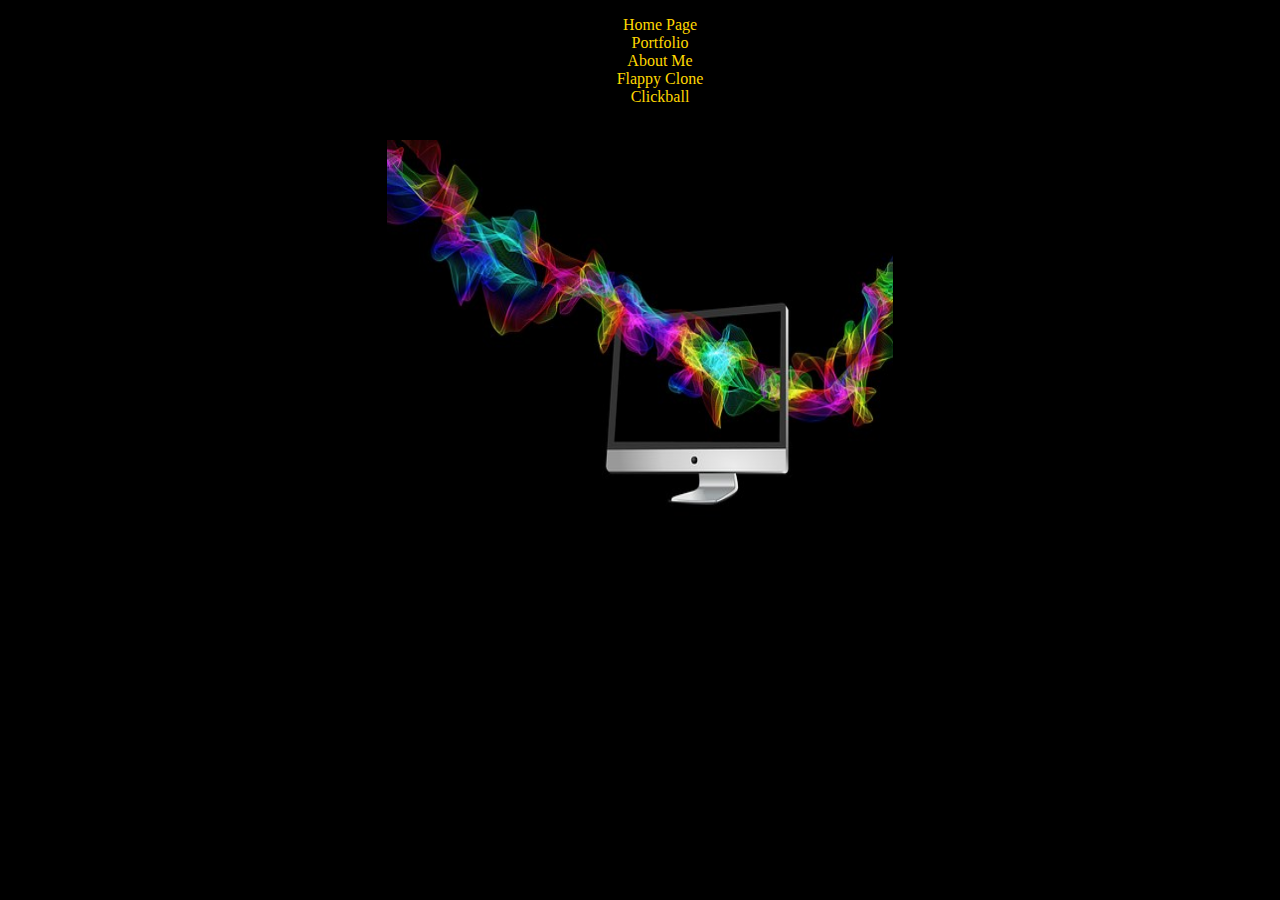
<file: index.html>
<!DOCTYPE html>
<html>

<head>
    <title>Home</title>
    <link rel="stylesheet" href="./styles/index.css">
    <link rel="shortcut icon" type="image/x-icon" href="computer favicon.png">
</head>

<body>
    <ul>
        <center>
            <li><a href="index.html">Home Page</h1></a></li>
        </center>
        <center>
            <li><a href="portfolio.html">Portfolio</a></li>
        </center>
        <center>
            <li><a href="about.html">About Me</a></li>
        </center>
        <center>
            <li><a href="flappymm.html">Flappy Clone</a></li>
        </center>
        <center>
            <li><a href="clickball.html">Clickball</a></li>
        </center>
    </ul>
    <br>


    <img src="smadel.jpg" alt="Computer with particles" width="400" height="400">
</body>

</html>
</file>
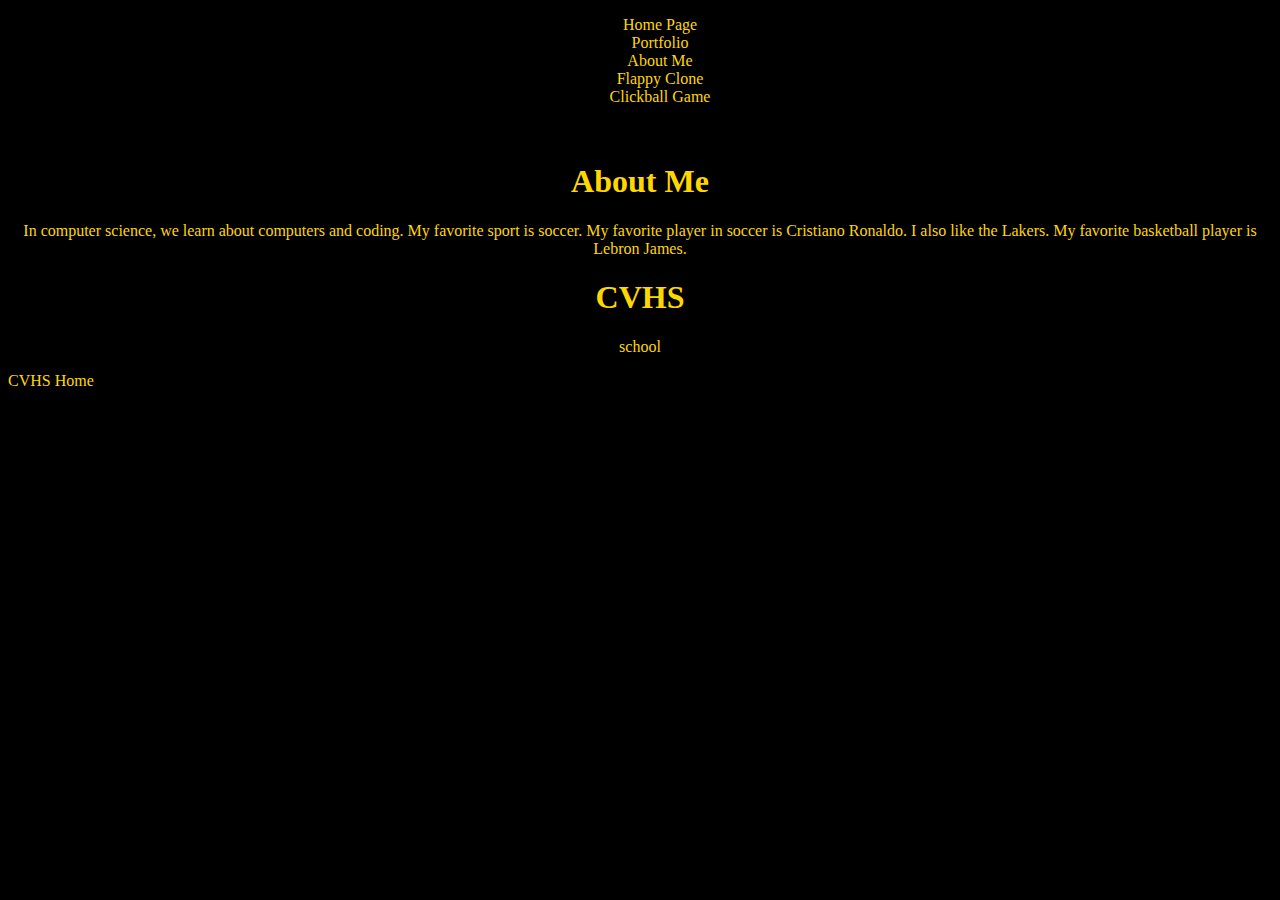
<file: about.html>
<!DOCTYPE html>
<html>

<head>
    <title>About Me</title>
    <link rel="stylesheet" href="./styles/about.css">
    <link rel="shortcut icon" type="image/x-icon" href="computer favicon.png">
</head>

<body>
    <ul>
        <center><li><a href="index.html">Home Page</a></li></center>
        <center><li><a href="portfolio.html">Portfolio</a></li></center>
        <center><li><a href="about.html">About Me</a></li></center>
        <center><li><a href="flappymm.html">Flappy Clone</a></li></center>
        <center><li><a href="clickball.html">Clickball Game</a><</li>/center>
    </ul>

    <center>
        <h1>About Me</h1>
    </center>
    <center>
        <p>In computer science, we learn about computers and coding. My favorite sport is soccer. My favorite player in soccer is Cristiano Ronaldo. I also like the Lakers. My favorite basketball player is Lebron James.
        </p>
    </center>


    <center>
        <h1>CVHS</h1>
    </center>
    <center>
        <p>school</p>
    </center>

    <a href="https://www.redlandsusd.net/cvhs">CVHS Home</a>
</body>

</html>
</file>
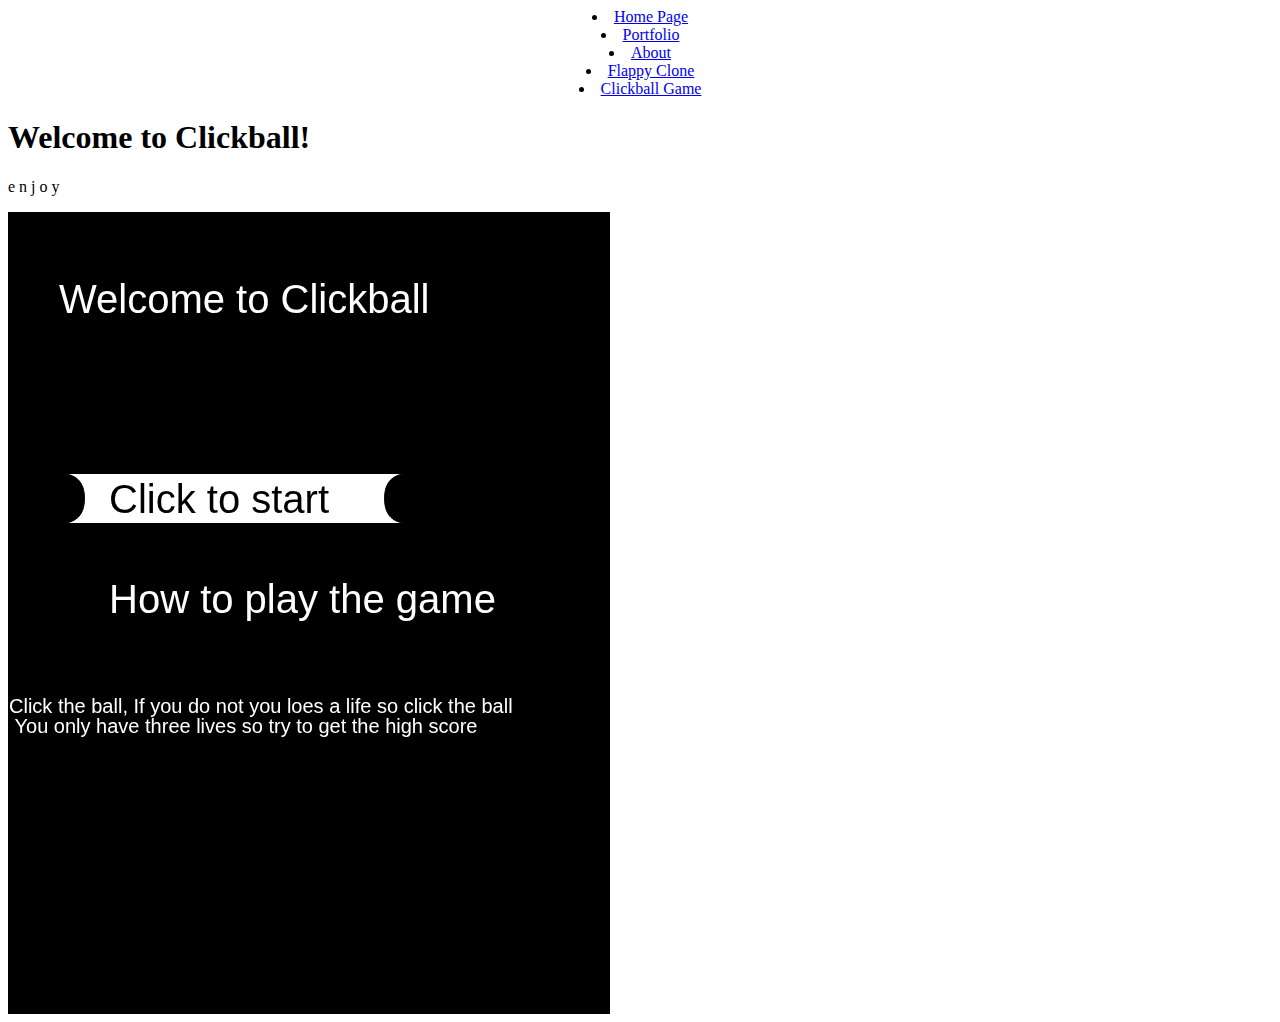
<file: clickball.html>
<!DOCTYPE html w/ Processing>

<html>

  <head>
      <meta http-equiv="Content-Type" content="text/html; charset=UTF-8" />
      <title>Clickball</title>
      <link rel="shortcut icon" type="image/x-icon" href="computer favicon.png">
      <script type="text/javascript" src="js/processing.js"></script>
  </head>
  
  <body>
    <center><li><a href="index.html">Home Page</a></li></center>
       <center><li><a href="portfolio.html">Portfolio</a></li></center>
       <center><li><a href="about.html">About</a></li></center>
       <center><li><a href="flappymm.html">Flappy Clone</a></li></center>
        <center><li><a href="clickball.html">Clickball Game</a></li></center>
    <h1>Welcome to Clickball!</h1>
    <p>e n j o y</p>
    
    <script type="text/processing">
int gameState;
float circleX;
float xspeed = 5;
float y = random(0,50);
float gravity =50;
float scoreX;
int lives = 5;
boolean lost=false;
void setup(){
size(600,800);
gameState=0;
circleX = random(0,50);
}
void draw(){
background(0);
  if(gameState==0 ){
    startScreen();
  }
  else if(gameState==1){
 text("Score = "+scoreX,50,50); //Score
  
  fill(255);
  ellipse(circleX,y,100,100);
  fill(255,0,0);
  ellipse(circleX,y,75,75);
  fill(255);
  ellipse(circleX,y,50,50);
  fill(255,0,0);
  ellipse(circleX,y,25,25);
  circleX=circleX +xspeed;
  }
  if (circleX > width){
    xspeed=-5;
    y=y + 50;
  }
  if(circleX < 0){
  xspeed = 5;
  }
  if(y>795){
  y=0;
  }
}
void mousePressed(){
 text("Score = "+scoreX,50,50); //Score
  if(dist(mouseX,mouseY,circleX,y)<=50){
    scoreX = scoreX + 1;
  }
  else {
  lives=lives-1;
  }
  if(lost==true){
    gameState=0;
    lives=5;
    scoreX=0;
    lost=false;
    loop();
  }
  if(lives<=0){
  lost=true;
  noLoop();
  }
}
void startScreen(){
  textSize(40);
  fill(255);
  text("Welcome to Clickball ", 50, 100);
    if(mouseX >75 && mouseX < 375 && mouseY < 310 && mouseY > 260){
    fill(66, 245, 239);
    if(mousePressed){
      gameState=1;
    }
  }
  else
  {
  fill(255, 255, 255);
  }
  rect(75, 310, 300,-50, 15);
  fill(0);
  text("Click to start", 100, 300);
  fill(255);
  text("How to play the game", 100, 400 );
  textSize(20);
  text("Click the ball, If you do not you loes a life so click the ball", 0, 500);
  text(" You only have three lives so try to get the high score", 0, 520);
}
    </script>
    <canvas id="sketch" style="border: 1px solid black;"></canvas>
    
  </body>
  
</html>
</file>
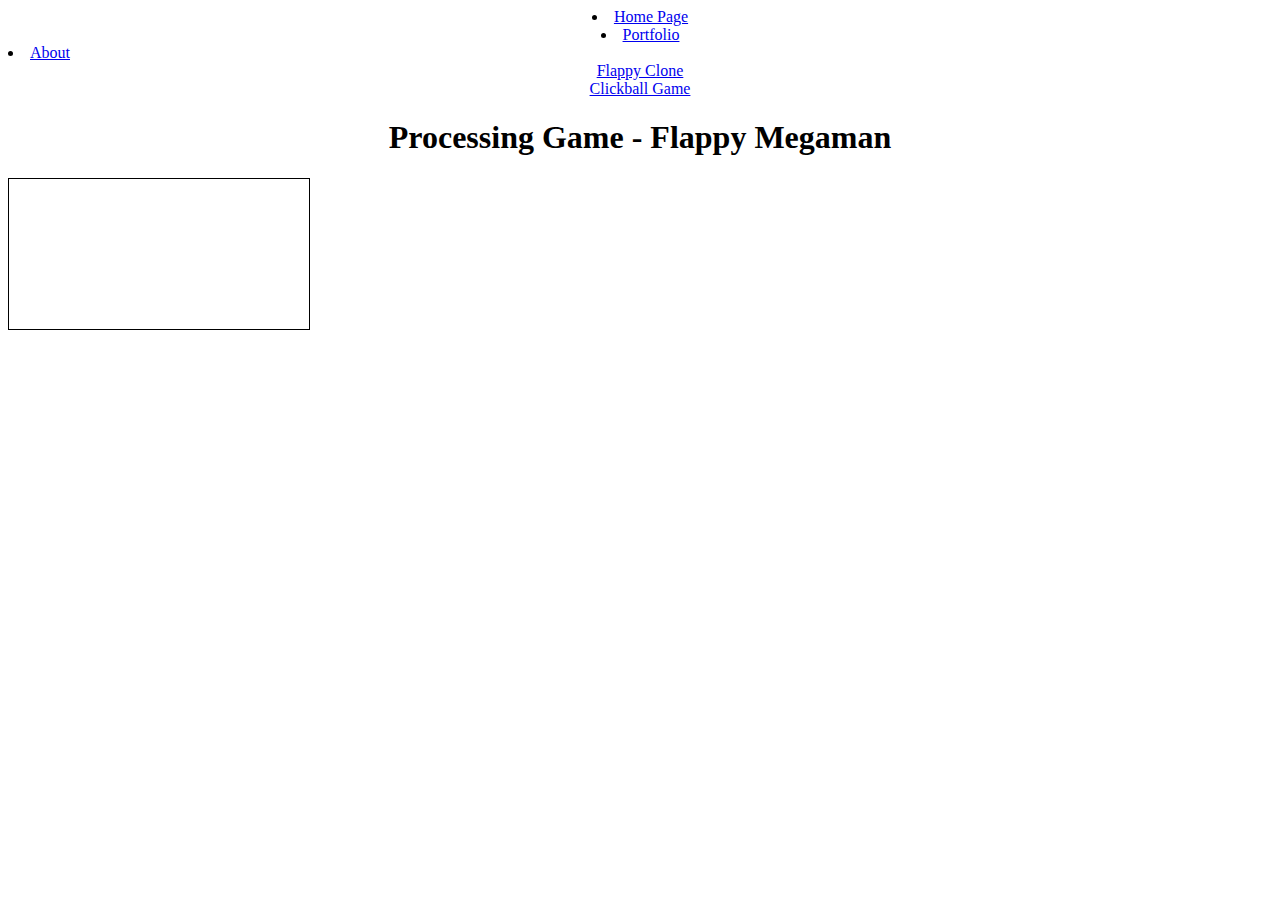
<file: flappymm.html>
<!DOCTYPE html w/ Processing>

<html>

<head>
    <meta http-equiv="Content-Type" content="text/html; charset=UTF-8" />
    <title>Flappy Clone</title>
    <link rel="shortcut icon" type="image/x-icon" href="computer favicon.png">
    <script type="text/javascript" src="./js/processing.js"></script>
</head>

<body>
  <center><li><a href="index.html">Home Page</a></li></center>
       <center><li><a href="portfolio.html">Portfolio</a></li></center>
       <li><a href="about.html">About</a></li>
       <center><a href="flappymm.html">Flappy Clone</a></center>
        <center><a href="clickball.html">Clickball Game</a></center>
    <center>
        <h1>Processing Game - Flappy Megaman</h1>
    </center>
    <center>
        <p></p>
    </center>

    <script type="text/processing">

      PImage bg, megaman, topPipe, bottomPipe;
int bgx, bgy, mx, my, g, Vmy;
int[] pipeX, pipeY;
int gameState, score, highScore;

void setup()
{
  size(800, 620);
  bg = loadImage("./img/megamanbg.jpg");
  megaman = loadImage("./img/megaman.png");
  bottomPipe = loadImage("./img/bottompipe.png");
  topPipe = loadImage("./img/toppipe.png");
  mx = 100;
  my = 50;
  g = 1;
  pipeX = new int[5];
  pipeY = new int[pipeX.length];

  for (int i = 0; i < pipeX.length; i++)
  {
    pipeX[i] = width + 200*i;
    pipeY[i] = (int)random(-350, 0);
  } 
  gameState = -1;
}

void draw()
{
  if (gameState == -1)
  {
    startScreen();
  } else if (gameState==0)
  {
    setBg();
    setPipes();
    megaman(); //PUTS KIRBY ON TOP -- Draws him last
    displayScore();
  } else
  {
    endScreen();
    restart();
  }
}

void endScreen()
{
  fill(150, 150, 250, 100);
  if (mouseX > 90 && mouseX < 595 && mouseY > 150 && mouseY < 290)
  {
    fill(150, 250, 150, 100);
  }
  rect(90, 150, 505, 140, 5);
  fill(0);
  textSize(40);
  text("Megaman died     : (", 200, 200);
  text("Click HERE to play again.", 100, 270);
}

void restart()
{
  // CHECK TO MAKE SURE THE MOUSE IS IN THE 'BOX'
  if (mouseX > 90 && mouseX < 595 && mouseY > 150 && mouseY < 290)
  {

    if (mousePressed)
    {
      my = height/2;
      for (int i = 0; i < pipeX.length; i++)
      {
        pipeX[i] = width + 200*i;
        pipeY[i] = (int)random(-350, 0);
      }      
      score = 0;
      gameState = 0;
    }
  }
}
void displayScore()
{
  if (score>highScore)
  {
    highScore = score;
  }
  //Background for ScoreBoard
  fill(160, 160, 160, 200); //Last# is opacity (Clearness)
  rect(width-175, 10, 155, 80, 5);
  fill(0);
  textSize(32);
  text("Score: " + score, width - 170, 40);  
  text("High:  " + highScore, width - 170, 80);
}

void startScreen()
{
  image(bg, 0, 0);
  textSize(45);
  text("Welcome to Flappy Bird!", 40, 100);
  text("Click the mouse to begin...", 40, 200);
  if (mousePressed)
  {
    my = height/2;
    gameState = 0;
  }
}

void setPipes()
{
  // moves the Pipes
  for (int i = 0; i < pipeX.length; i++)
  {
    image(topPipe, pipeX[i], pipeY[i]);
    image(bottomPipe, pipeX[i], pipeY[i] + 680);
    pipeX[i]-= 2;
    if (score > 10)
    {
      pipeX[i]--;  // speed up at 10 points
    }
    if (score > 20)
    {
      pipeX[i]--;  // second speed up at 20 points
    }
    if (pipeX[i] < -200)
    {
      pipeX[i] = width;
    }

    // check for collision
    if (mx > (pipeX[i]-58) && mx < pipeX[i] + 96)
    {

      if (!(my > pipeY[i] + 250 && my < pipeY[i] + (449 + 231)))
      {
        fill(255, 0, 0, 200);
        textSize(24);
        rect(20, height - 223, 455, 32);
        fill(0);
        text("Megaman hit a pipe", 20, height - 200);      
        gameState = 1;
      } else if (mx==pipeX[i] || mx == pipeX[i] + 1)
      {
        score++;
      }
    }
  }
}


void megaman()
{
  image(megaman, mx, my);
  my = my + Vmy;
  Vmy = Vmy + g;  
  if (my > height || my < 0)
  {
    fill(255, 0, 0, 140);
    textSize(24);
    text("Megaman fell off the screen", 20, 44);
    gameState=1;
  }
}

void mousePressed()
{
  Vmy = -15;
}

void setBg()
{
  image(bg, bgx, bgy);
  image(bg, bgx + bg.width, bgy);
  bgx--;
  if (bgx < -bg.width)
  {
    bgx = 0;
  }
}



    </script>
    <canvas id="sketch" style="border: 1px solid black;"></canvas>

</body>

</html>
</file>
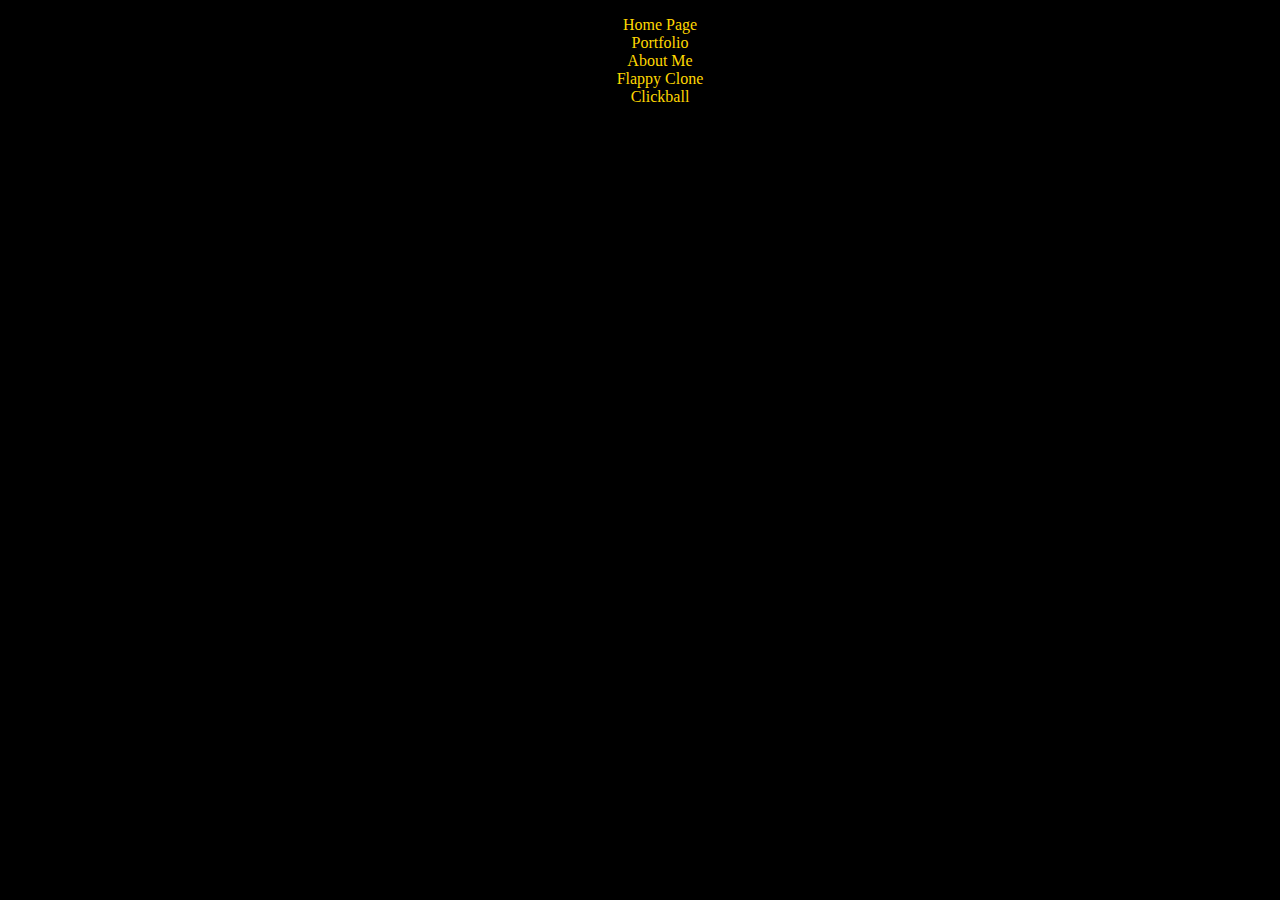
<file: portfolio.html>
<!DOCTYPE html>
<html>

<head>
    <title>My Portfolio</title>
    <link rel="stylesheet" href="./styles/portfolio.css">
    <link rel="shortcut icon" type="image/x-icon" href="computer favicon.png">

</head>

<body>
    <ul>
        <center>
            <li><a href="index.html">Home Page</a></li>
        </center>
        <center>
            <li><a href="portfolio.html">Portfolio</a></li>
        </center>
        <center>
            <li><a href="about.html">About Me</a></li>
        </center>
        <center>
            <li><a href="flappymm.html">Flappy Clone</a></li>
        </center>
        <center>
            <li><a href="clickball.html">Clickball</a>
                <</li>/center>
    </ul>
    <div class="box"><iframe src="https://scratch.mit.edu/projects/326752832/embed" frameborder="0" scrolling="no" width="500" height="400" align="left"> </iframe> </div>

    <div class="box"><iframe src="https://scratch.mit.edu/projects/328524879/embed" frameborder="0" scrolling="no" width="500" height="400" align="right">
    </iframe>

</body>


</html>
</file>
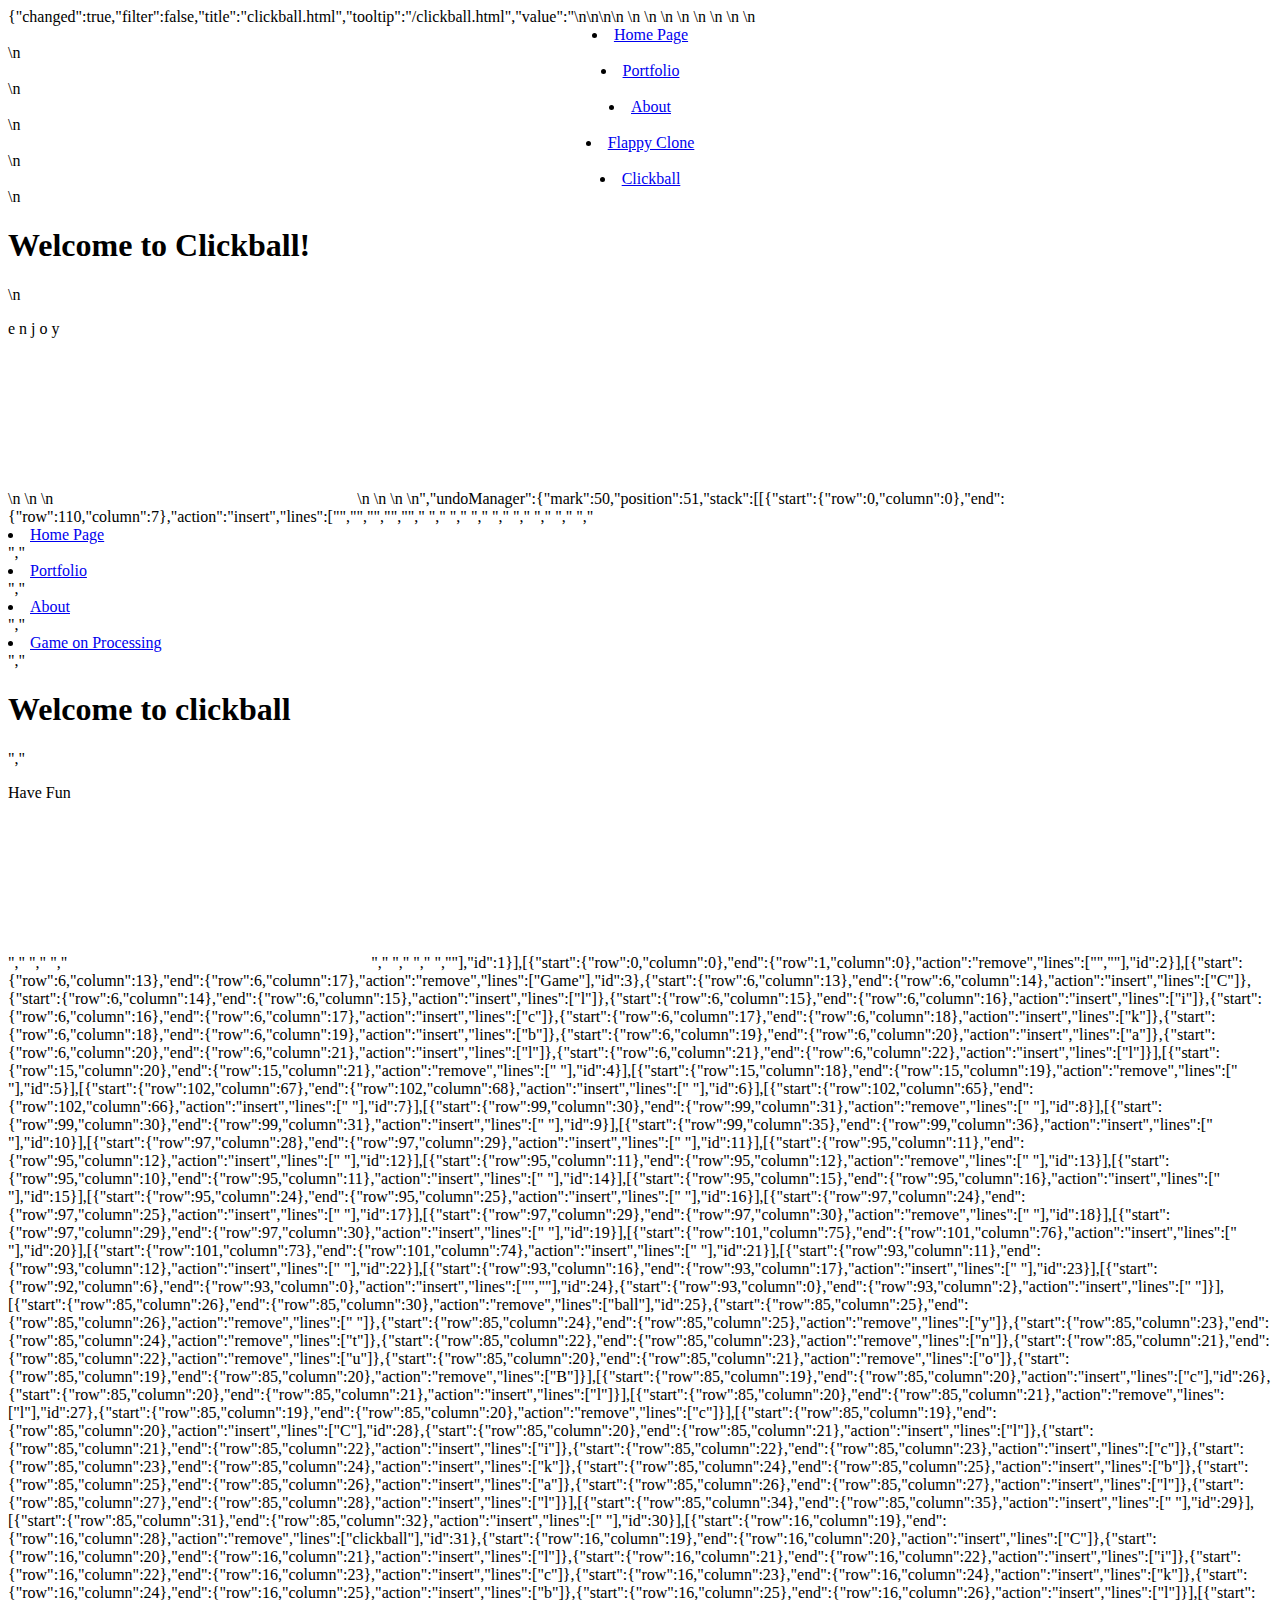
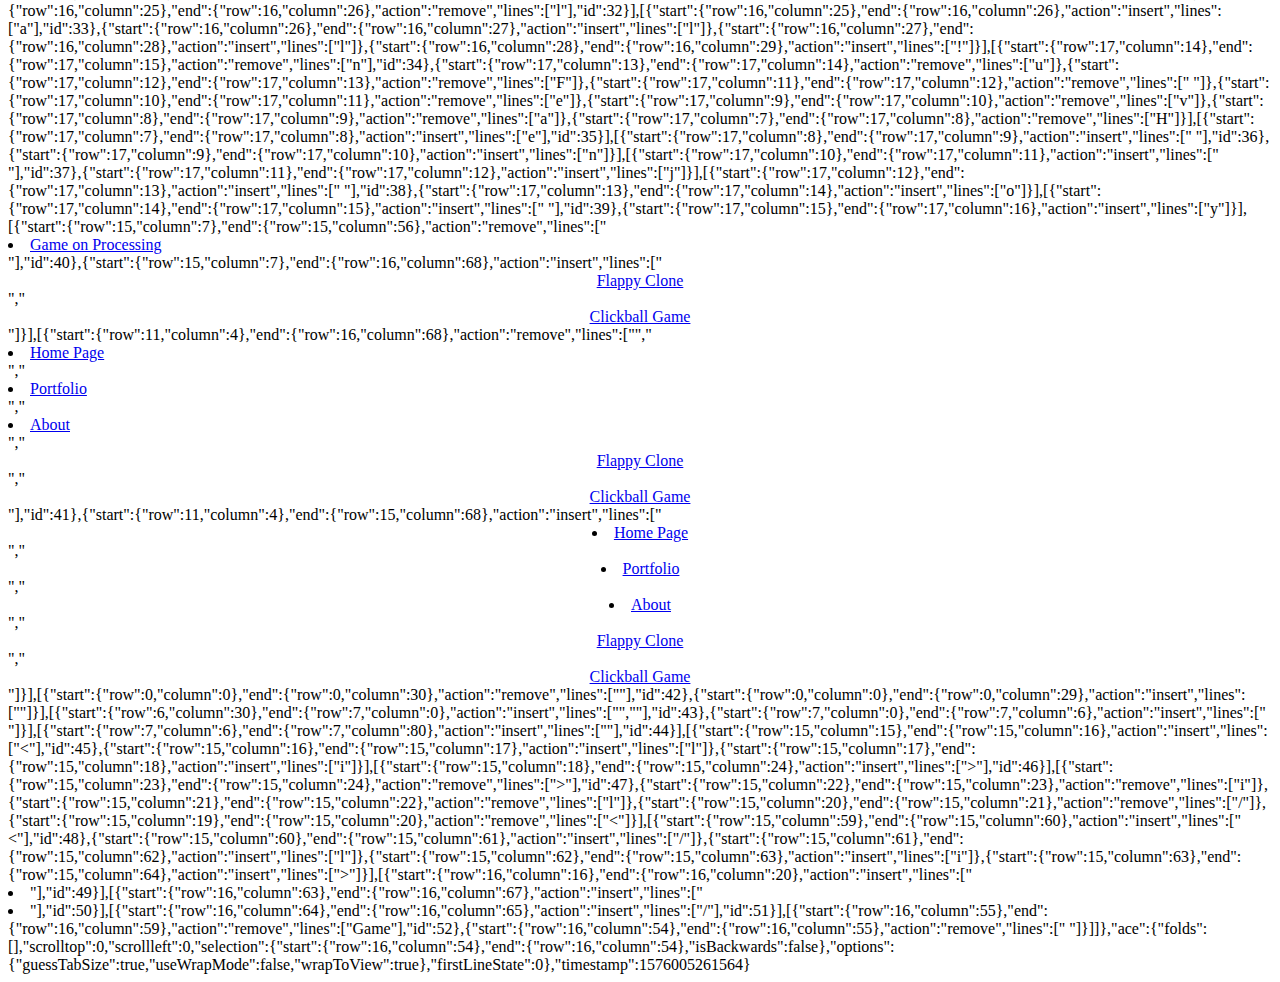
<file: .c9/metadata/environment/clickball.html>
{"changed":true,"filter":false,"title":"clickball.html","tooltip":"/clickball.html","value":"<!DOCTYPE html w/ Processing>\n\n<html>\n\n  <head>\n      <meta http-equiv=\"Content-Type\" content=\"text/html; charset=UTF-8\" />\n      <title>Clickball</title>\n      <link rel=\"shortcut icon\" type=\"image/x-icon\" href=\"computer favicon.png\">\n      <script type=\"text/javascript\" src=\"js/processing.js\"></script>\n  </head>\n  \n  <body>\n    <center><li><a href=\"index.html\">Home Page</a></li></center>\n       <center><li><a href=\"portfolio.html\">Portfolio</a></li></center>\n       <center><li><a href=\"about.html\">About</a></li></center>\n       <center><li><a href=\"flappymm.html\">Flappy Clone</a></li></center>\n        <center><li><a href=\"clickball.html\">Clickball</a></li></center>\n    <h1>Welcome to Clickball!</h1>\n    <p>e n j o y</p>\n    \n    <script type=\"text/processing\">\nint gameState;\nfloat circleX;\nfloat xspeed = 5;\nfloat y = random(0,50);\nfloat gravity =50;\nfloat scoreX;\nint lives = 5;\nboolean lost=false;\nvoid setup(){\nsize(600,800);\ngameState=0;\ncircleX = random(0,50);\n}\nvoid draw(){\nbackground(0);\n  if(gameState==0 ){\n    startScreen();\n  }\n  else if(gameState==1){\n text(\"Score = \"+scoreX,50,50); //Score\n  \n  fill(255);\n  ellipse(circleX,y,100,100);\n  fill(255,0,0);\n  ellipse(circleX,y,75,75);\n  fill(255);\n  ellipse(circleX,y,50,50);\n  fill(255,0,0);\n  ellipse(circleX,y,25,25);\n  circleX=circleX +xspeed;\n  }\n  if (circleX > width){\n    xspeed=-5;\n    y=y + 50;\n  }\n  if(circleX < 0){\n  xspeed = 5;\n  }\n  if(y>795){\n  y=0;\n  }\n}\nvoid mousePressed(){\n text(\"Score = \"+scoreX,50,50); //Score\n  if(dist(mouseX,mouseY,circleX,y)<=50){\n    scoreX = scoreX + 1;\n  }\n  else {\n  lives=lives-1;\n  }\n  if(lost==true){\n    gameState=0;\n    lives=5;\n    scoreX=0;\n    lost=false;\n    loop();\n  }\n  if(lives<=0){\n  lost=true;\n  noLoop();\n  }\n}\nvoid startScreen(){\n  textSize(40);\n  fill(255);\n  text(\"Welcome to Clickball \", 50, 100);\n    if(mouseX >75 && mouseX < 375 && mouseY < 310 && mouseY > 260){\n    fill(66, 245, 239);\n    if(mousePressed){\n      gameState=1;\n    }\n  }\n  else\n  {\n  fill(255, 255, 255);\n  }\n  rect(75, 310, 300,-50, 15);\n  fill(0);\n  text(\"Click to start\", 100, 300);\n  fill(255);\n  text(\"How to play the game\", 100, 400 );\n  textSize(20);\n  text(\"Click the ball, If you do not you loes a life so click the ball\", 0, 500);\n  text(\" You only have three lives so try to get the high score\", 0, 520);\n}\n    </script>\n    <canvas id=\"sketch\" style=\"border: 1px solid black;\"></canvas>\n    \n  </body>\n  \n</html>","undoManager":{"mark":50,"position":51,"stack":[[{"start":{"row":0,"column":0},"end":{"row":110,"column":7},"action":"insert","lines":["","<!Doctype: HTML w/ Processing>","","<html>","","  <head>","      <meta http-equiv=\"Content-Type\" content=\"text/html; charset=UTF-8\" />","      <title>Game</title>","      <script type=\"text/javascript\" src=\"js/processing.js\"></script>","  </head>","  ","  <body>","    ","     <li> <a href=\"index.html\">Home Page</a></li>","       <li><a href=\"portfolio.html\">Portfolio</a></li>","       <li><a href=\"about.html\">About</a></li>","       <li><a href = \"n.html\">Game on Processing</a> </li>","    <h1>Welcome to clickball</h1>","    <p>Have Fun</p>","    ","    <script type=\"text/processing\">","int gameState;","float circleX;","float xspeed = 5;","float y = random(0,50);","float gravity =50;","float scoreX;","int lives = 5;","boolean lost=false;","void setup(){","size(600,800);","gameState=0;","circleX = random(0,50);","}","void draw(){","background(0);","  if(gameState==0 ){","    startScreen();","  }","  else if(gameState==1){"," text(\"Score = \"+scoreX,50,50); //Score","  ","  fill(255);","  ellipse(circleX,y,100,100);","  fill(255,0,0);","  ellipse(circleX,y,75,75);","  fill(255);","  ellipse(circleX,y,50,50);","  fill(255,0,0);","  ellipse(circleX,y,25,25);","  circleX=circleX +xspeed;","  }","  if (circleX > width){","    xspeed=-5;","    y=y + 50;","  }","  if(circleX < 0){","  xspeed = 5;","  }","  if(y>795){","  y=0;","  }","}","void mousePressed(){"," text(\"Score = \"+scoreX,50,50); //Score","  if(dist(mouseX,mouseY,circleX,y)<=50){","    scoreX = scoreX + 1;","  }","  else {","  lives=lives-1;","  }","  if(lost==true){","    gameState=0;","    lives=5;","    scoreX=0;","    lost=false;","    loop();","  }","  if(lives<=0){","  lost=true;","  noLoop();","  }","}","void startScreen(){","  textSize(40);","  fill(255);","  text(\"Welcome to Bounty ball \",50,100);","    if(mouseX >75 && mouseX < 375 && mouseY < 310 && mouseY > 260){","    fill(66, 245, 239);","    if(mousePressed){","      gameState=1;","    }","  }","  else{","  fill(255,255,255);","  }","  rect(75,310,300,-50,15);","  fill(0);","  text(\"Click to start\",100,300);","  fill(255);","  text(\"How to play the game\", 100,400 );","  textSize(20);","  text(\"Click the ball, If you do not you loes a life so click the ball\",0,500);","  text(\" You only have three lives so try to get the high score\",0,520);","}","    </script>","    <canvas id=\"sketch\" style=\"border: 1px solid black;\"></canvas>","    ","  </body>","  ","</html>"],"id":1}],[{"start":{"row":0,"column":0},"end":{"row":1,"column":0},"action":"remove","lines":["",""],"id":2}],[{"start":{"row":6,"column":13},"end":{"row":6,"column":17},"action":"remove","lines":["Game"],"id":3},{"start":{"row":6,"column":13},"end":{"row":6,"column":14},"action":"insert","lines":["C"]},{"start":{"row":6,"column":14},"end":{"row":6,"column":15},"action":"insert","lines":["l"]},{"start":{"row":6,"column":15},"end":{"row":6,"column":16},"action":"insert","lines":["i"]},{"start":{"row":6,"column":16},"end":{"row":6,"column":17},"action":"insert","lines":["c"]},{"start":{"row":6,"column":17},"end":{"row":6,"column":18},"action":"insert","lines":["k"]},{"start":{"row":6,"column":18},"end":{"row":6,"column":19},"action":"insert","lines":["b"]},{"start":{"row":6,"column":19},"end":{"row":6,"column":20},"action":"insert","lines":["a"]},{"start":{"row":6,"column":20},"end":{"row":6,"column":21},"action":"insert","lines":["l"]},{"start":{"row":6,"column":21},"end":{"row":6,"column":22},"action":"insert","lines":["l"]}],[{"start":{"row":15,"column":20},"end":{"row":15,"column":21},"action":"remove","lines":[" "],"id":4}],[{"start":{"row":15,"column":18},"end":{"row":15,"column":19},"action":"remove","lines":[" "],"id":5}],[{"start":{"row":102,"column":67},"end":{"row":102,"column":68},"action":"insert","lines":[" "],"id":6}],[{"start":{"row":102,"column":65},"end":{"row":102,"column":66},"action":"insert","lines":[" "],"id":7}],[{"start":{"row":99,"column":30},"end":{"row":99,"column":31},"action":"remove","lines":[" "],"id":8}],[{"start":{"row":99,"column":30},"end":{"row":99,"column":31},"action":"insert","lines":[" "],"id":9}],[{"start":{"row":99,"column":35},"end":{"row":99,"column":36},"action":"insert","lines":[" "],"id":10}],[{"start":{"row":97,"column":28},"end":{"row":97,"column":29},"action":"insert","lines":[" "],"id":11}],[{"start":{"row":95,"column":11},"end":{"row":95,"column":12},"action":"insert","lines":[" "],"id":12}],[{"start":{"row":95,"column":11},"end":{"row":95,"column":12},"action":"remove","lines":[" "],"id":13}],[{"start":{"row":95,"column":10},"end":{"row":95,"column":11},"action":"insert","lines":[" "],"id":14}],[{"start":{"row":95,"column":15},"end":{"row":95,"column":16},"action":"insert","lines":[" "],"id":15}],[{"start":{"row":95,"column":24},"end":{"row":95,"column":25},"action":"insert","lines":[" "],"id":16}],[{"start":{"row":97,"column":24},"end":{"row":97,"column":25},"action":"insert","lines":[" "],"id":17}],[{"start":{"row":97,"column":29},"end":{"row":97,"column":30},"action":"remove","lines":[" "],"id":18}],[{"start":{"row":97,"column":29},"end":{"row":97,"column":30},"action":"insert","lines":[" "],"id":19}],[{"start":{"row":101,"column":75},"end":{"row":101,"column":76},"action":"insert","lines":[" "],"id":20}],[{"start":{"row":101,"column":73},"end":{"row":101,"column":74},"action":"insert","lines":[" "],"id":21}],[{"start":{"row":93,"column":11},"end":{"row":93,"column":12},"action":"insert","lines":[" "],"id":22}],[{"start":{"row":93,"column":16},"end":{"row":93,"column":17},"action":"insert","lines":[" "],"id":23}],[{"start":{"row":92,"column":6},"end":{"row":93,"column":0},"action":"insert","lines":["",""],"id":24},{"start":{"row":93,"column":0},"end":{"row":93,"column":2},"action":"insert","lines":["  "]}],[{"start":{"row":85,"column":26},"end":{"row":85,"column":30},"action":"remove","lines":["ball"],"id":25},{"start":{"row":85,"column":25},"end":{"row":85,"column":26},"action":"remove","lines":[" "]},{"start":{"row":85,"column":24},"end":{"row":85,"column":25},"action":"remove","lines":["y"]},{"start":{"row":85,"column":23},"end":{"row":85,"column":24},"action":"remove","lines":["t"]},{"start":{"row":85,"column":22},"end":{"row":85,"column":23},"action":"remove","lines":["n"]},{"start":{"row":85,"column":21},"end":{"row":85,"column":22},"action":"remove","lines":["u"]},{"start":{"row":85,"column":20},"end":{"row":85,"column":21},"action":"remove","lines":["o"]},{"start":{"row":85,"column":19},"end":{"row":85,"column":20},"action":"remove","lines":["B"]}],[{"start":{"row":85,"column":19},"end":{"row":85,"column":20},"action":"insert","lines":["c"],"id":26},{"start":{"row":85,"column":20},"end":{"row":85,"column":21},"action":"insert","lines":["l"]}],[{"start":{"row":85,"column":20},"end":{"row":85,"column":21},"action":"remove","lines":["l"],"id":27},{"start":{"row":85,"column":19},"end":{"row":85,"column":20},"action":"remove","lines":["c"]}],[{"start":{"row":85,"column":19},"end":{"row":85,"column":20},"action":"insert","lines":["C"],"id":28},{"start":{"row":85,"column":20},"end":{"row":85,"column":21},"action":"insert","lines":["l"]},{"start":{"row":85,"column":21},"end":{"row":85,"column":22},"action":"insert","lines":["i"]},{"start":{"row":85,"column":22},"end":{"row":85,"column":23},"action":"insert","lines":["c"]},{"start":{"row":85,"column":23},"end":{"row":85,"column":24},"action":"insert","lines":["k"]},{"start":{"row":85,"column":24},"end":{"row":85,"column":25},"action":"insert","lines":["b"]},{"start":{"row":85,"column":25},"end":{"row":85,"column":26},"action":"insert","lines":["a"]},{"start":{"row":85,"column":26},"end":{"row":85,"column":27},"action":"insert","lines":["l"]},{"start":{"row":85,"column":27},"end":{"row":85,"column":28},"action":"insert","lines":["l"]}],[{"start":{"row":85,"column":34},"end":{"row":85,"column":35},"action":"insert","lines":[" "],"id":29}],[{"start":{"row":85,"column":31},"end":{"row":85,"column":32},"action":"insert","lines":[" "],"id":30}],[{"start":{"row":16,"column":19},"end":{"row":16,"column":28},"action":"remove","lines":["clickball"],"id":31},{"start":{"row":16,"column":19},"end":{"row":16,"column":20},"action":"insert","lines":["C"]},{"start":{"row":16,"column":20},"end":{"row":16,"column":21},"action":"insert","lines":["l"]},{"start":{"row":16,"column":21},"end":{"row":16,"column":22},"action":"insert","lines":["i"]},{"start":{"row":16,"column":22},"end":{"row":16,"column":23},"action":"insert","lines":["c"]},{"start":{"row":16,"column":23},"end":{"row":16,"column":24},"action":"insert","lines":["k"]},{"start":{"row":16,"column":24},"end":{"row":16,"column":25},"action":"insert","lines":["b"]},{"start":{"row":16,"column":25},"end":{"row":16,"column":26},"action":"insert","lines":["l"]}],[{"start":{"row":16,"column":25},"end":{"row":16,"column":26},"action":"remove","lines":["l"],"id":32}],[{"start":{"row":16,"column":25},"end":{"row":16,"column":26},"action":"insert","lines":["a"],"id":33},{"start":{"row":16,"column":26},"end":{"row":16,"column":27},"action":"insert","lines":["l"]},{"start":{"row":16,"column":27},"end":{"row":16,"column":28},"action":"insert","lines":["l"]},{"start":{"row":16,"column":28},"end":{"row":16,"column":29},"action":"insert","lines":["!"]}],[{"start":{"row":17,"column":14},"end":{"row":17,"column":15},"action":"remove","lines":["n"],"id":34},{"start":{"row":17,"column":13},"end":{"row":17,"column":14},"action":"remove","lines":["u"]},{"start":{"row":17,"column":12},"end":{"row":17,"column":13},"action":"remove","lines":["F"]},{"start":{"row":17,"column":11},"end":{"row":17,"column":12},"action":"remove","lines":[" "]},{"start":{"row":17,"column":10},"end":{"row":17,"column":11},"action":"remove","lines":["e"]},{"start":{"row":17,"column":9},"end":{"row":17,"column":10},"action":"remove","lines":["v"]},{"start":{"row":17,"column":8},"end":{"row":17,"column":9},"action":"remove","lines":["a"]},{"start":{"row":17,"column":7},"end":{"row":17,"column":8},"action":"remove","lines":["H"]}],[{"start":{"row":17,"column":7},"end":{"row":17,"column":8},"action":"insert","lines":["e"],"id":35}],[{"start":{"row":17,"column":8},"end":{"row":17,"column":9},"action":"insert","lines":[" "],"id":36},{"start":{"row":17,"column":9},"end":{"row":17,"column":10},"action":"insert","lines":["n"]}],[{"start":{"row":17,"column":10},"end":{"row":17,"column":11},"action":"insert","lines":[" "],"id":37},{"start":{"row":17,"column":11},"end":{"row":17,"column":12},"action":"insert","lines":["j"]}],[{"start":{"row":17,"column":12},"end":{"row":17,"column":13},"action":"insert","lines":[" "],"id":38},{"start":{"row":17,"column":13},"end":{"row":17,"column":14},"action":"insert","lines":["o"]}],[{"start":{"row":17,"column":14},"end":{"row":17,"column":15},"action":"insert","lines":[" "],"id":39},{"start":{"row":17,"column":15},"end":{"row":17,"column":16},"action":"insert","lines":["y"]}],[{"start":{"row":15,"column":7},"end":{"row":15,"column":56},"action":"remove","lines":["<li><a href=\"n.html\">Game on Processing</a> </li>"],"id":40},{"start":{"row":15,"column":7},"end":{"row":16,"column":68},"action":"insert","lines":["<center><a href=\"flappymm.html\">Flappy Clone</a></center>","        <center><a href=\"clickball.html\">Clickball Game</a></center>"]}],[{"start":{"row":11,"column":4},"end":{"row":16,"column":68},"action":"remove","lines":["","     <li> <a href=\"index.html\">Home Page</a></li>","       <li><a href=\"portfolio.html\">Portfolio</a></li>","       <li><a href=\"about.html\">About</a></li>","       <center><a href=\"flappymm.html\">Flappy Clone</a></center>","        <center><a href=\"clickball.html\">Clickball Game</a></center>"],"id":41},{"start":{"row":11,"column":4},"end":{"row":15,"column":68},"action":"insert","lines":["<center><li><a href=\"index.html\">Home Page</a></li></center>","       <center><li><a href=\"portfolio.html\">Portfolio</a></li></center>","       <center><li><a href=\"about.html\">About</a></li></center>","       <center><a href=\"flappymm.html\">Flappy Clone</a></center>","        <center><a href=\"clickball.html\">Clickball Game</a></center>"]}],[{"start":{"row":0,"column":0},"end":{"row":0,"column":30},"action":"remove","lines":["<!Doctype: HTML w/ Processing>"],"id":42},{"start":{"row":0,"column":0},"end":{"row":0,"column":29},"action":"insert","lines":["<!DOCTYPE html w/ Processing>"]}],[{"start":{"row":6,"column":30},"end":{"row":7,"column":0},"action":"insert","lines":["",""],"id":43},{"start":{"row":7,"column":0},"end":{"row":7,"column":6},"action":"insert","lines":["      "]}],[{"start":{"row":7,"column":6},"end":{"row":7,"column":80},"action":"insert","lines":["<link rel=\"shortcut icon\" type=\"image/x-icon\" href=\"computer favicon.png\">"],"id":44}],[{"start":{"row":15,"column":15},"end":{"row":15,"column":16},"action":"insert","lines":["<"],"id":45},{"start":{"row":15,"column":16},"end":{"row":15,"column":17},"action":"insert","lines":["l"]},{"start":{"row":15,"column":17},"end":{"row":15,"column":18},"action":"insert","lines":["i"]}],[{"start":{"row":15,"column":18},"end":{"row":15,"column":24},"action":"insert","lines":["></li>"],"id":46}],[{"start":{"row":15,"column":23},"end":{"row":15,"column":24},"action":"remove","lines":[">"],"id":47},{"start":{"row":15,"column":22},"end":{"row":15,"column":23},"action":"remove","lines":["i"]},{"start":{"row":15,"column":21},"end":{"row":15,"column":22},"action":"remove","lines":["l"]},{"start":{"row":15,"column":20},"end":{"row":15,"column":21},"action":"remove","lines":["/"]},{"start":{"row":15,"column":19},"end":{"row":15,"column":20},"action":"remove","lines":["<"]}],[{"start":{"row":15,"column":59},"end":{"row":15,"column":60},"action":"insert","lines":["<"],"id":48},{"start":{"row":15,"column":60},"end":{"row":15,"column":61},"action":"insert","lines":["/"]},{"start":{"row":15,"column":61},"end":{"row":15,"column":62},"action":"insert","lines":["l"]},{"start":{"row":15,"column":62},"end":{"row":15,"column":63},"action":"insert","lines":["i"]},{"start":{"row":15,"column":63},"end":{"row":15,"column":64},"action":"insert","lines":[">"]}],[{"start":{"row":16,"column":16},"end":{"row":16,"column":20},"action":"insert","lines":["<li>"],"id":49}],[{"start":{"row":16,"column":63},"end":{"row":16,"column":67},"action":"insert","lines":["<li>"],"id":50}],[{"start":{"row":16,"column":64},"end":{"row":16,"column":65},"action":"insert","lines":["/"],"id":51}],[{"start":{"row":16,"column":55},"end":{"row":16,"column":59},"action":"remove","lines":["Game"],"id":52},{"start":{"row":16,"column":54},"end":{"row":16,"column":55},"action":"remove","lines":[" "]}]]},"ace":{"folds":[],"scrolltop":0,"scrollleft":0,"selection":{"start":{"row":16,"column":54},"end":{"row":16,"column":54},"isBackwards":false},"options":{"guessTabSize":true,"useWrapMode":false,"wrapToView":true},"firstLineState":0},"timestamp":1576005261564}
</file>
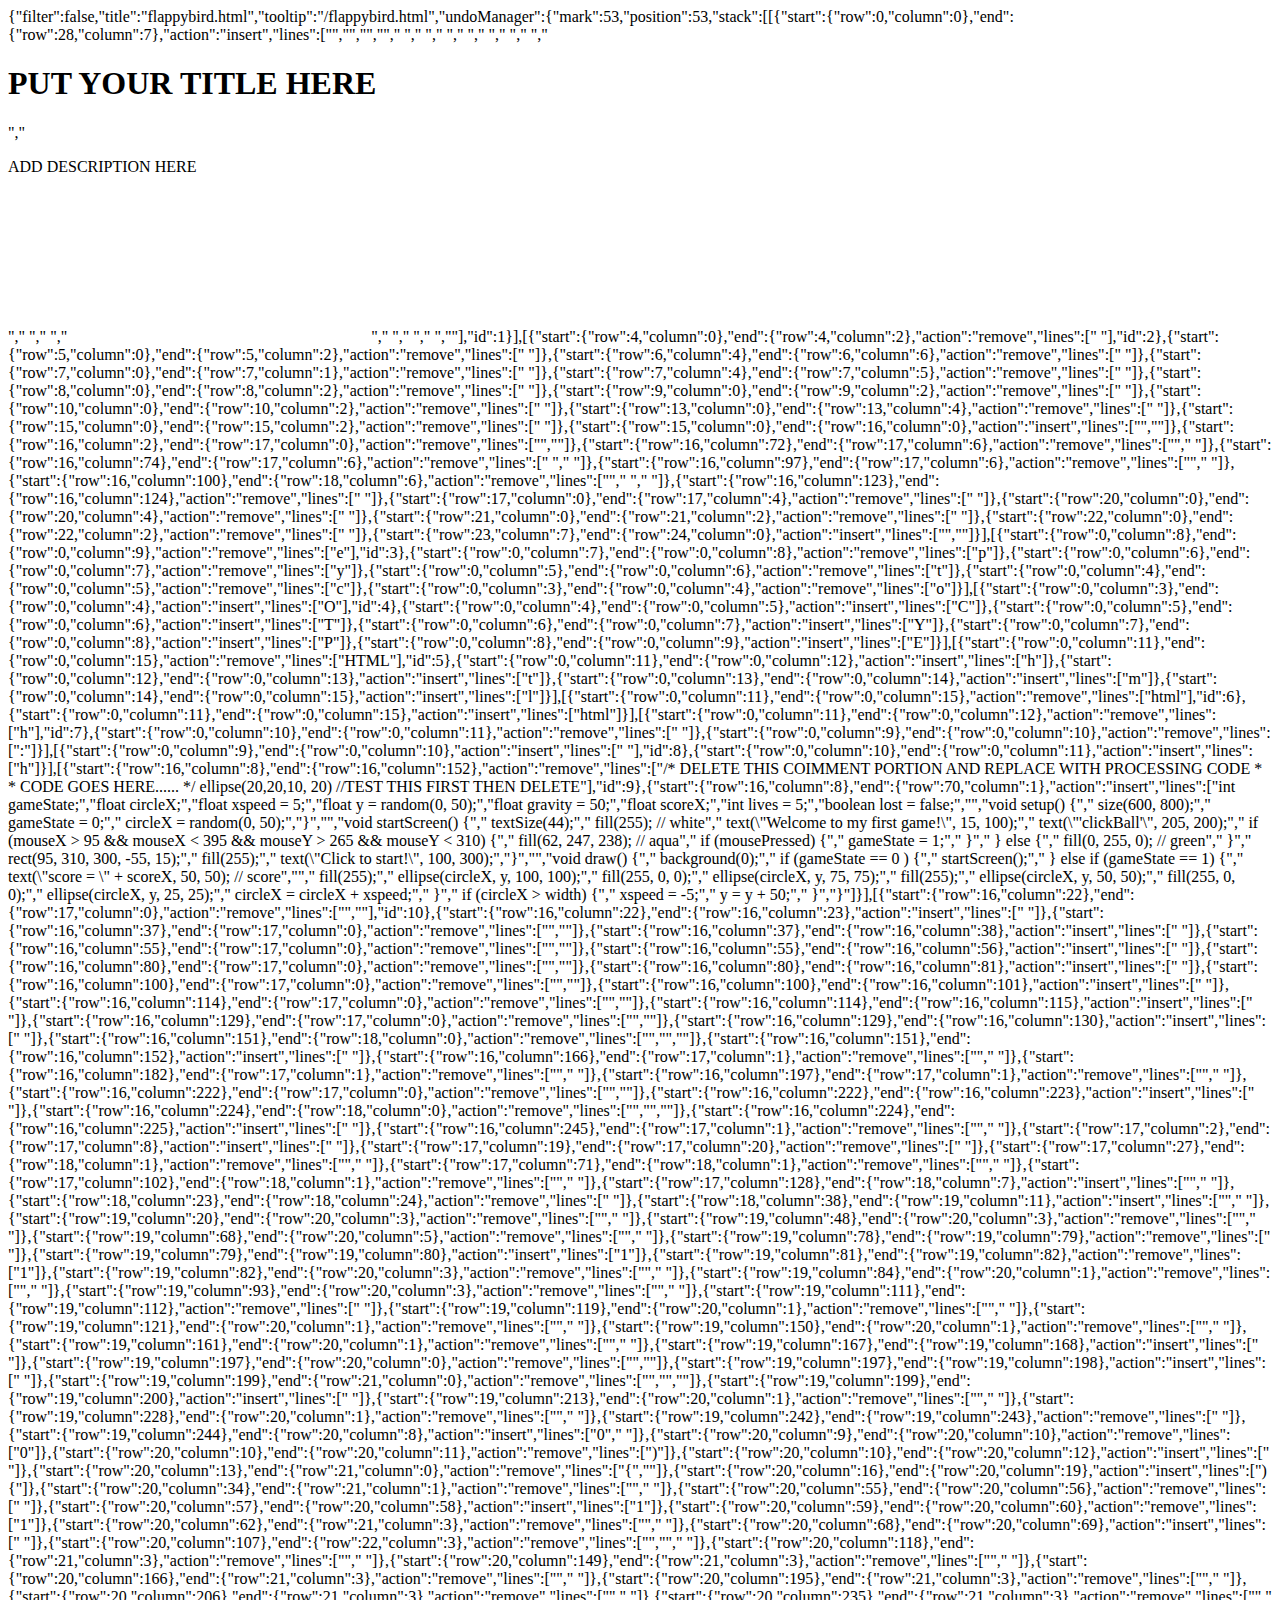
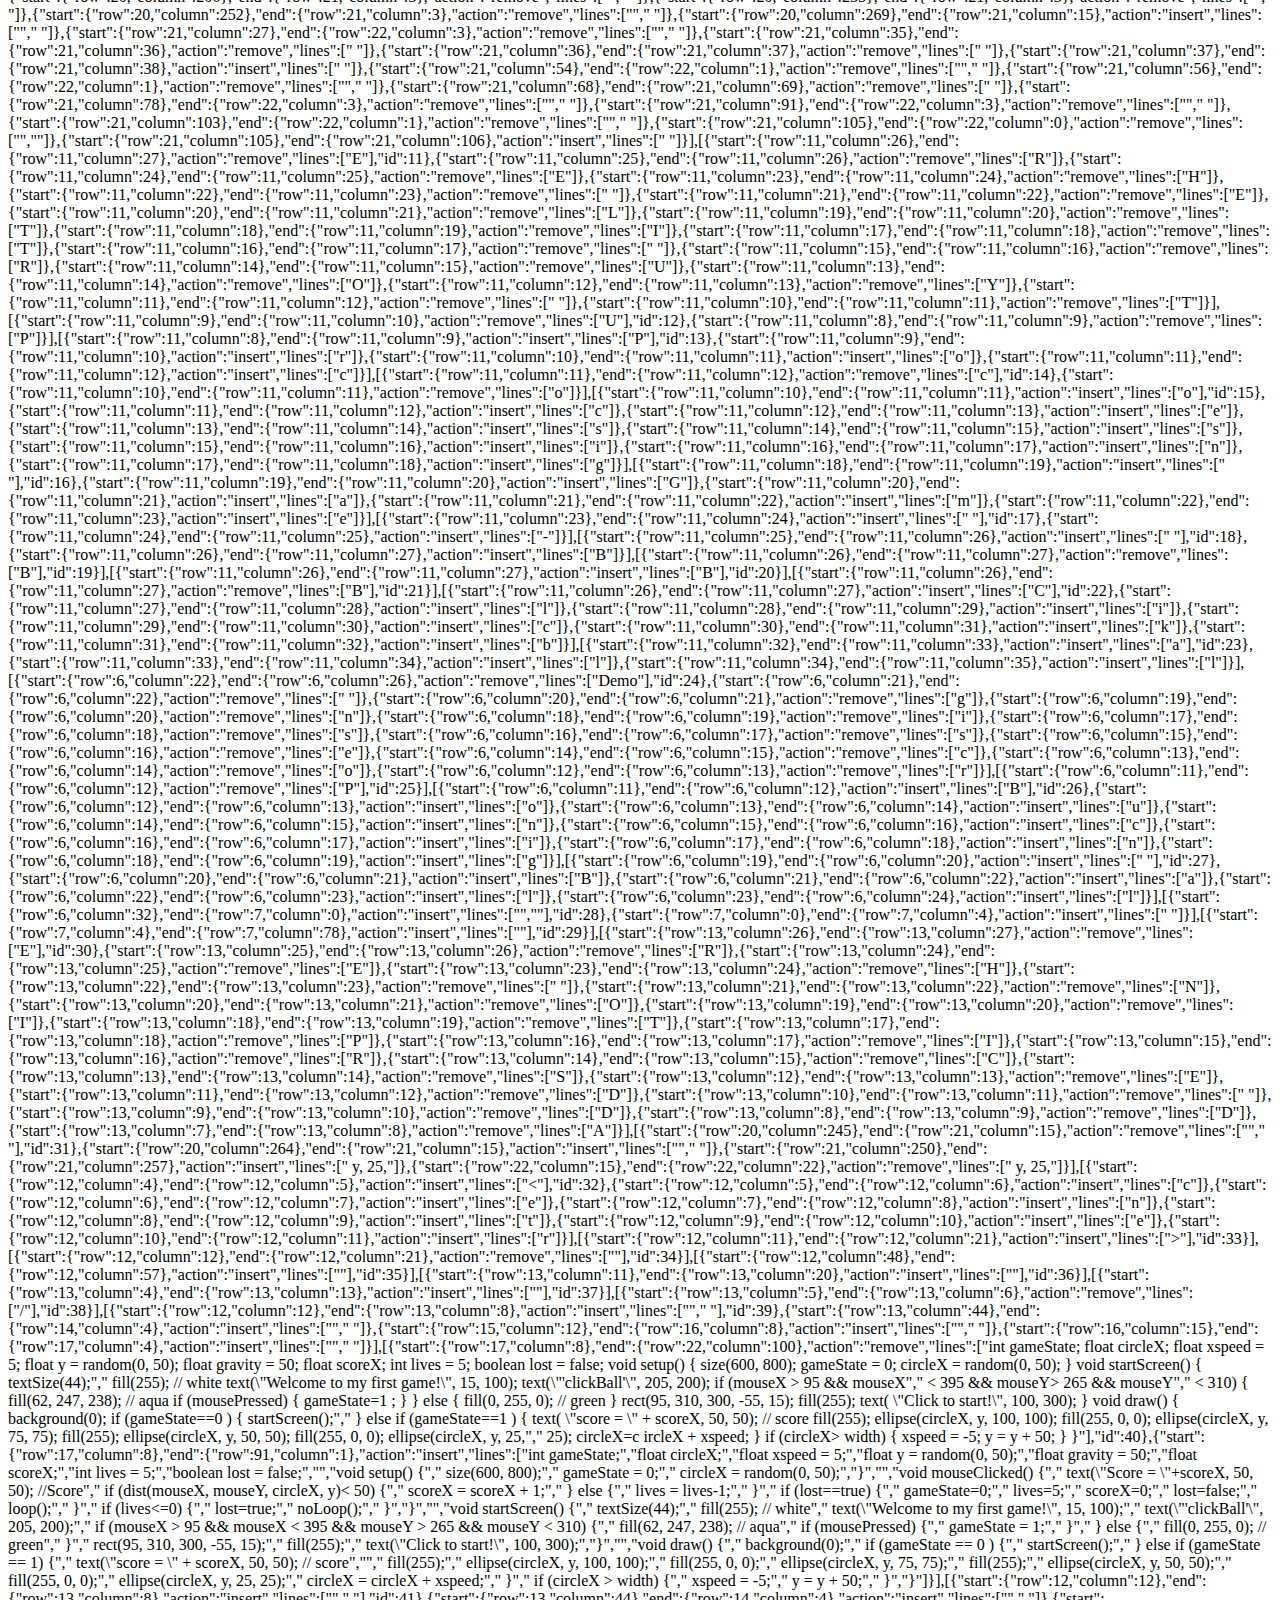
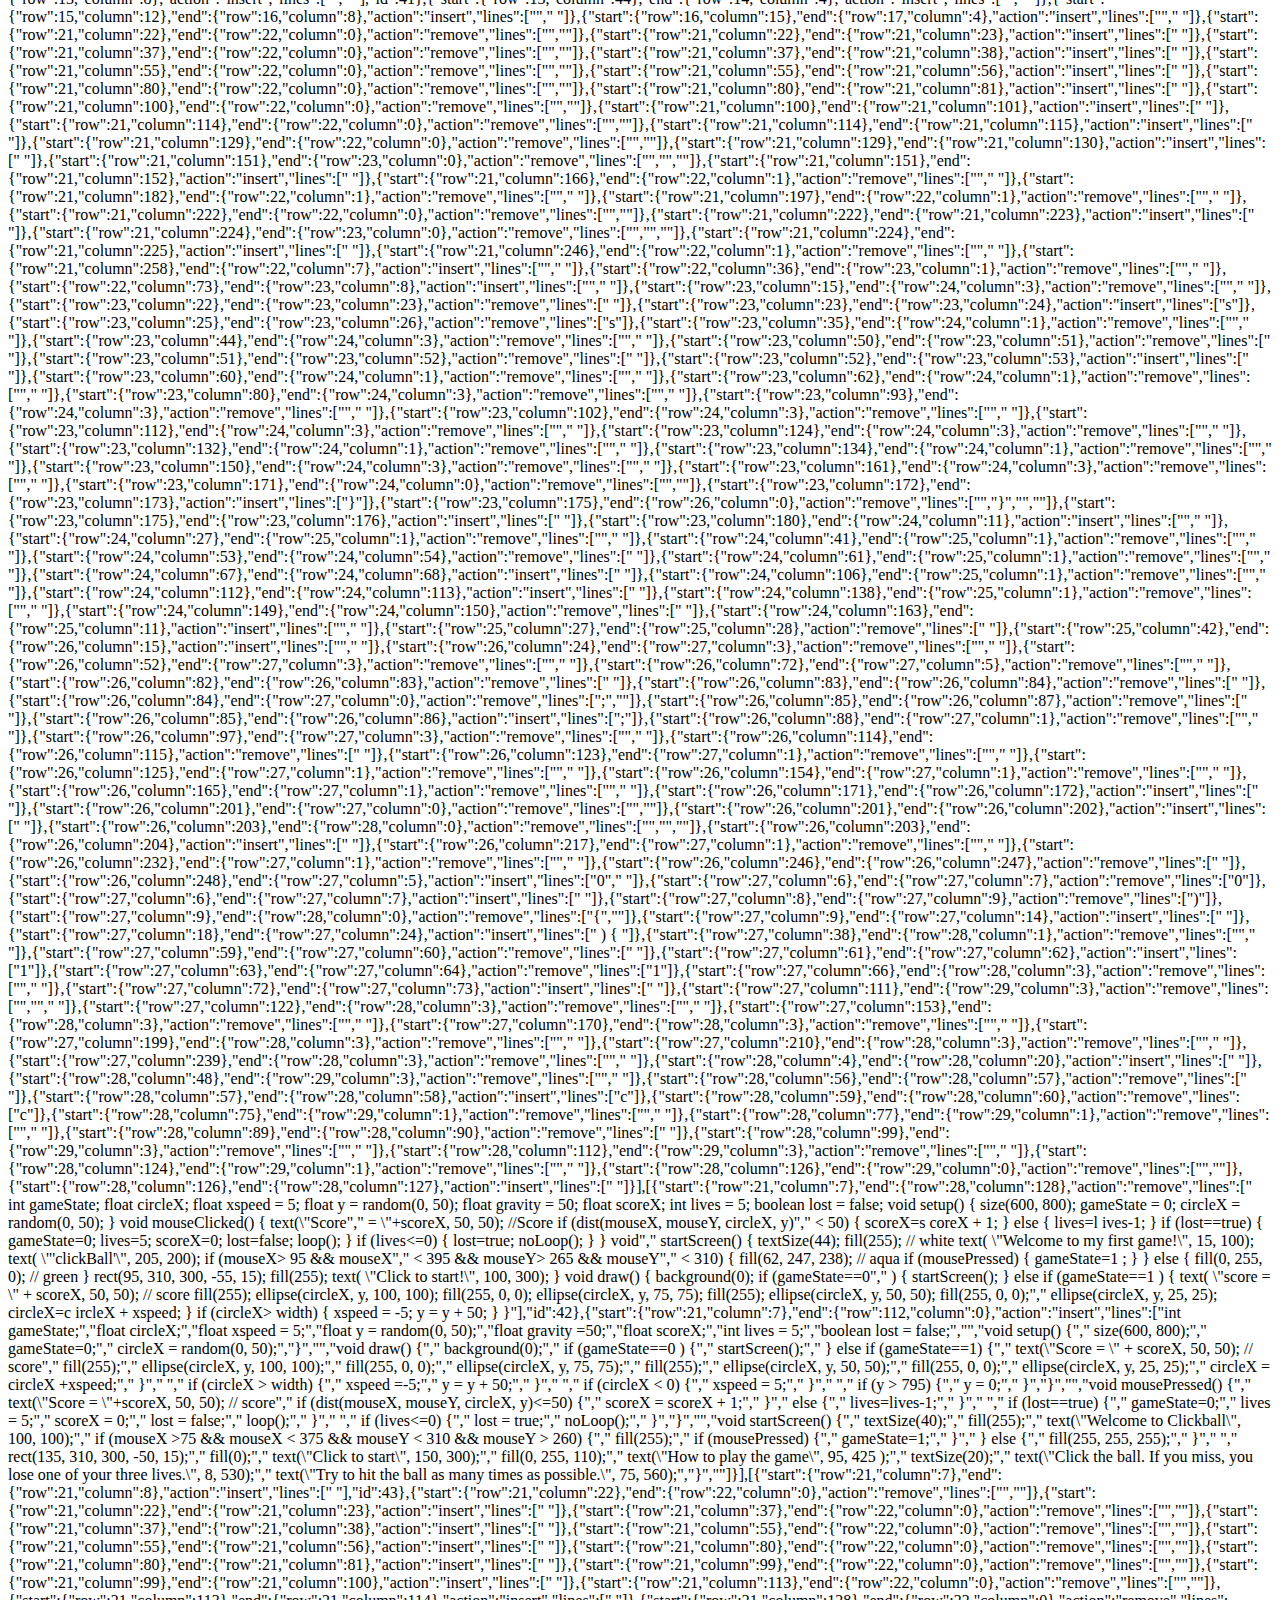
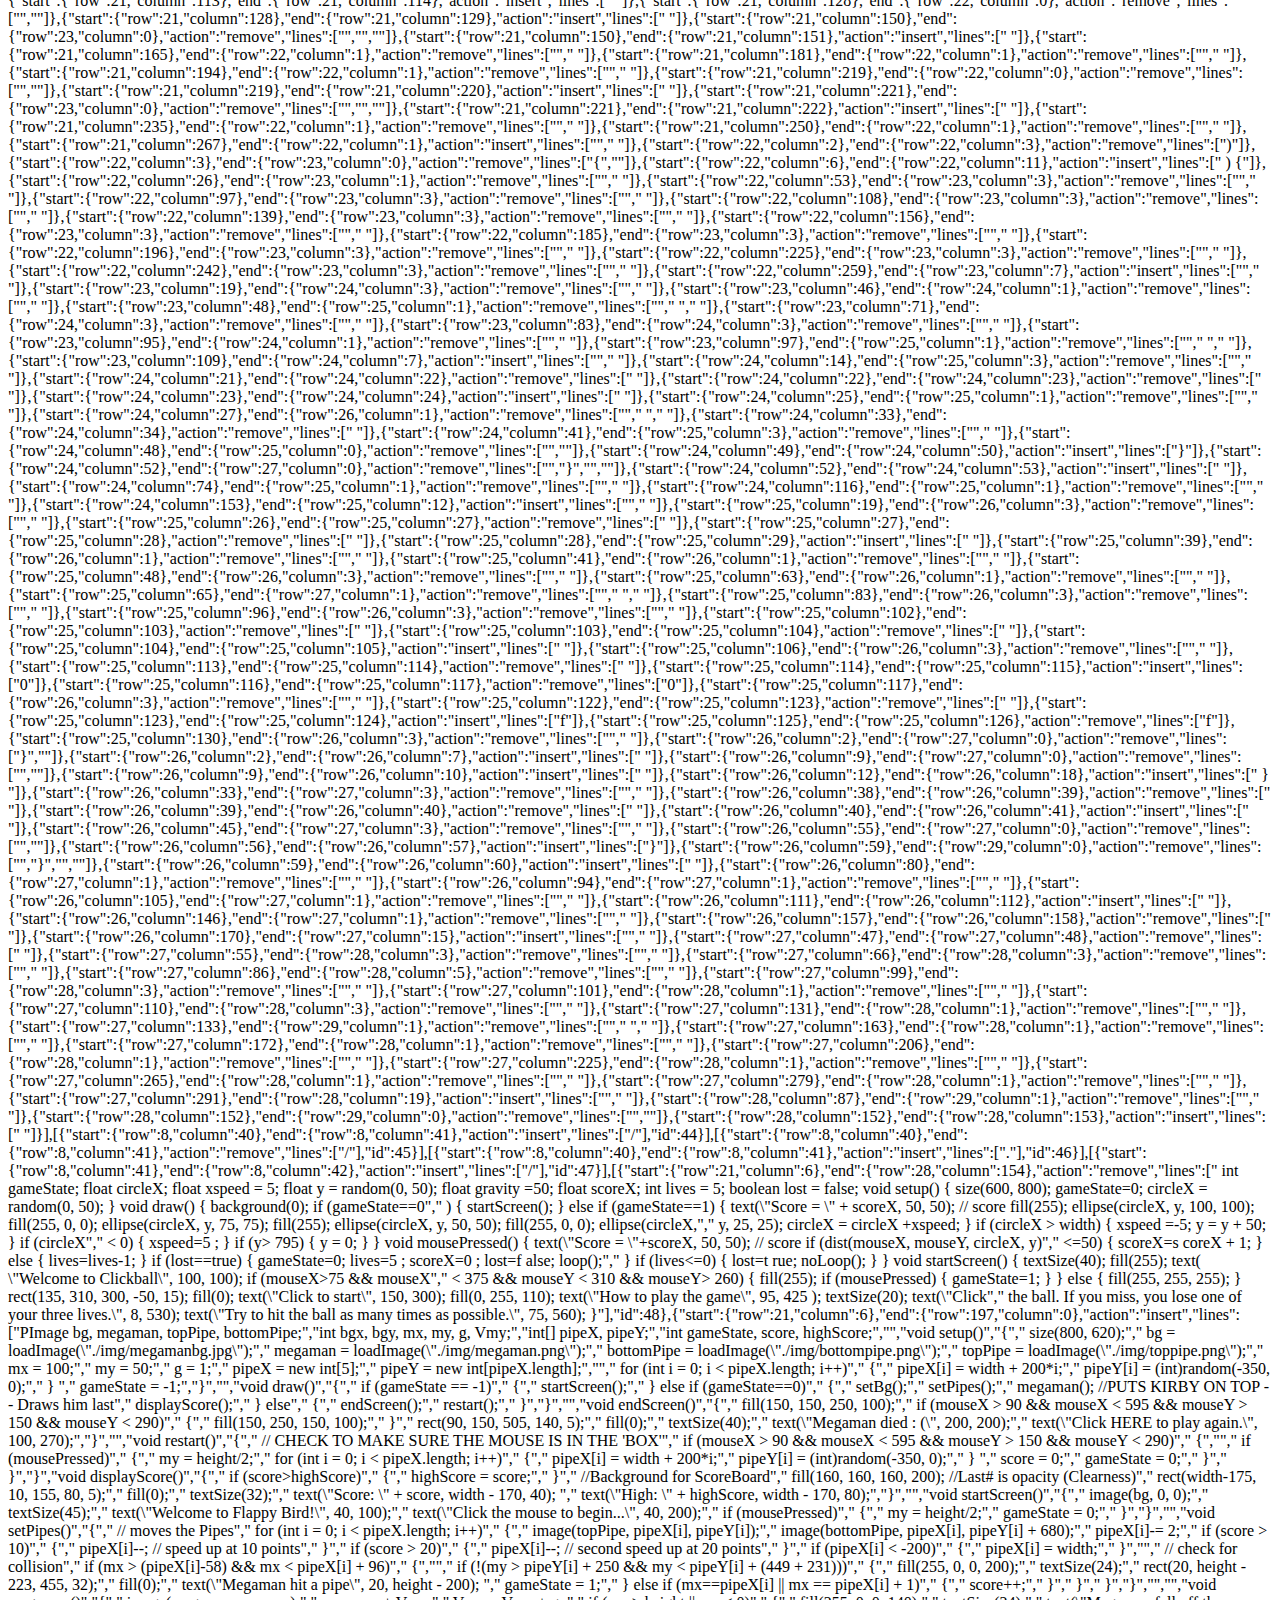
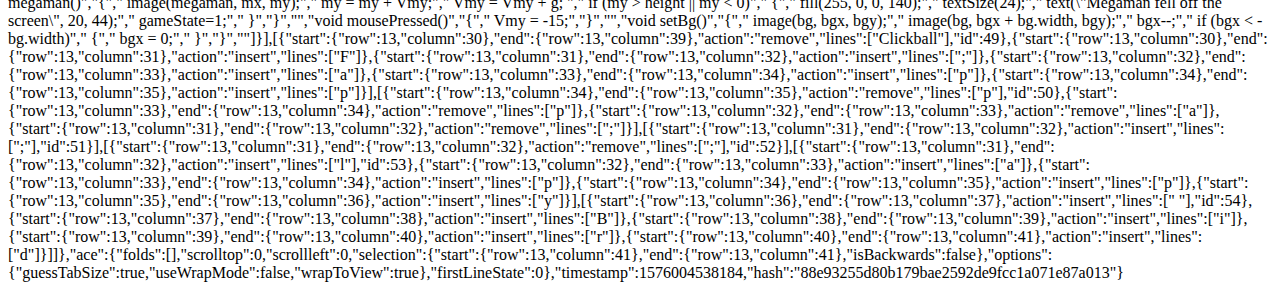
<file: .c9/metadata/environment/flappybird.html>
{"filter":false,"title":"flappybird.html","tooltip":"/flappybird.html","undoManager":{"mark":53,"position":53,"stack":[[{"start":{"row":0,"column":0},"end":{"row":28,"column":7},"action":"insert","lines":["<!Doctype: HTML w/ Processing>","","<html>","","  <head>","      <meta http-equiv=\"Content-Type\" content=\"text/html; charset=UTF-8\" />","      <title>Processing Demo</title>","      <script type=\"text/javascript\" src=\"js/processing.js\"></script>","  </head>","  ","  <body>","    <h1>PUT YOUR TITLE HERE</h1>","    <p>ADD DESCRIPTION HERE</p>","    ","    <script type=\"text/processing\">","    ","      /* DELETE THIS COIMMENT PORTION AND REPLACE WITH PROCESSING CODE","       * ","       * CODE GOES HERE......","       */","       ","       ellipse(20,20,10, 20)  //TEST THIS FIRST THEN DELETE","    ","    </script>","    <canvas id=\"sketch\" style=\"border: 1px solid black;\"></canvas>","    ","  </body>","  ","</html>"],"id":1}],[{"start":{"row":4,"column":0},"end":{"row":4,"column":2},"action":"remove","lines":["  "],"id":2},{"start":{"row":5,"column":0},"end":{"row":5,"column":2},"action":"remove","lines":["  "]},{"start":{"row":6,"column":4},"end":{"row":6,"column":6},"action":"remove","lines":["  "]},{"start":{"row":7,"column":0},"end":{"row":7,"column":1},"action":"remove","lines":[" "]},{"start":{"row":7,"column":4},"end":{"row":7,"column":5},"action":"remove","lines":[" "]},{"start":{"row":8,"column":0},"end":{"row":8,"column":2},"action":"remove","lines":["  "]},{"start":{"row":9,"column":0},"end":{"row":9,"column":2},"action":"remove","lines":["  "]},{"start":{"row":10,"column":0},"end":{"row":10,"column":2},"action":"remove","lines":["  "]},{"start":{"row":13,"column":0},"end":{"row":13,"column":4},"action":"remove","lines":["    "]},{"start":{"row":15,"column":0},"end":{"row":15,"column":2},"action":"remove","lines":["  "]},{"start":{"row":15,"column":0},"end":{"row":16,"column":0},"action":"insert","lines":["",""]},{"start":{"row":16,"column":2},"end":{"row":17,"column":0},"action":"remove","lines":["",""]},{"start":{"row":16,"column":72},"end":{"row":17,"column":6},"action":"remove","lines":["","      "]},{"start":{"row":16,"column":74},"end":{"row":17,"column":6},"action":"remove","lines":[" ","      "]},{"start":{"row":16,"column":97},"end":{"row":17,"column":6},"action":"remove","lines":["","      "]},{"start":{"row":16,"column":100},"end":{"row":18,"column":6},"action":"remove","lines":["","       ","      "]},{"start":{"row":16,"column":123},"end":{"row":16,"column":124},"action":"remove","lines":[" "]},{"start":{"row":17,"column":0},"end":{"row":17,"column":4},"action":"remove","lines":["    "]},{"start":{"row":20,"column":0},"end":{"row":20,"column":4},"action":"remove","lines":["    "]},{"start":{"row":21,"column":0},"end":{"row":21,"column":2},"action":"remove","lines":["  "]},{"start":{"row":22,"column":0},"end":{"row":22,"column":2},"action":"remove","lines":["  "]},{"start":{"row":23,"column":7},"end":{"row":24,"column":0},"action":"insert","lines":["",""]}],[{"start":{"row":0,"column":8},"end":{"row":0,"column":9},"action":"remove","lines":["e"],"id":3},{"start":{"row":0,"column":7},"end":{"row":0,"column":8},"action":"remove","lines":["p"]},{"start":{"row":0,"column":6},"end":{"row":0,"column":7},"action":"remove","lines":["y"]},{"start":{"row":0,"column":5},"end":{"row":0,"column":6},"action":"remove","lines":["t"]},{"start":{"row":0,"column":4},"end":{"row":0,"column":5},"action":"remove","lines":["c"]},{"start":{"row":0,"column":3},"end":{"row":0,"column":4},"action":"remove","lines":["o"]}],[{"start":{"row":0,"column":3},"end":{"row":0,"column":4},"action":"insert","lines":["O"],"id":4},{"start":{"row":0,"column":4},"end":{"row":0,"column":5},"action":"insert","lines":["C"]},{"start":{"row":0,"column":5},"end":{"row":0,"column":6},"action":"insert","lines":["T"]},{"start":{"row":0,"column":6},"end":{"row":0,"column":7},"action":"insert","lines":["Y"]},{"start":{"row":0,"column":7},"end":{"row":0,"column":8},"action":"insert","lines":["P"]},{"start":{"row":0,"column":8},"end":{"row":0,"column":9},"action":"insert","lines":["E"]}],[{"start":{"row":0,"column":11},"end":{"row":0,"column":15},"action":"remove","lines":["HTML"],"id":5},{"start":{"row":0,"column":11},"end":{"row":0,"column":12},"action":"insert","lines":["h"]},{"start":{"row":0,"column":12},"end":{"row":0,"column":13},"action":"insert","lines":["t"]},{"start":{"row":0,"column":13},"end":{"row":0,"column":14},"action":"insert","lines":["m"]},{"start":{"row":0,"column":14},"end":{"row":0,"column":15},"action":"insert","lines":["l"]}],[{"start":{"row":0,"column":11},"end":{"row":0,"column":15},"action":"remove","lines":["html"],"id":6},{"start":{"row":0,"column":11},"end":{"row":0,"column":15},"action":"insert","lines":["html"]}],[{"start":{"row":0,"column":11},"end":{"row":0,"column":12},"action":"remove","lines":["h"],"id":7},{"start":{"row":0,"column":10},"end":{"row":0,"column":11},"action":"remove","lines":[" "]},{"start":{"row":0,"column":9},"end":{"row":0,"column":10},"action":"remove","lines":[":"]}],[{"start":{"row":0,"column":9},"end":{"row":0,"column":10},"action":"insert","lines":[" "],"id":8},{"start":{"row":0,"column":10},"end":{"row":0,"column":11},"action":"insert","lines":["h"]}],[{"start":{"row":16,"column":8},"end":{"row":16,"column":152},"action":"remove","lines":["/* DELETE THIS COIMMENT PORTION AND REPLACE WITH PROCESSING CODE * * CODE GOES HERE...... */ ellipse(20,20,10, 20) //TEST THIS FIRST THEN DELETE"],"id":9},{"start":{"row":16,"column":8},"end":{"row":70,"column":1},"action":"insert","lines":["int gameState;","float circleX;","float xspeed = 5;","float y = random(0, 50);","float gravity = 50;","float scoreX;","int lives = 5;","boolean lost = false;","","void setup() {","  size(600, 800);","  gameState = 0;","  circleX = random(0, 50);","}","","void startScreen() {","  textSize(44);","  fill(255);  // white","  text(\"Welcome to my first game!\", 15, 100);","  text(\"'clickBall'\", 205, 200);","  if (mouseX > 95 && mouseX < 395 && mouseY > 265 && mouseY < 310) {","    fill(62, 247, 238); // aqua","    if (mousePressed) {","      gameState = 1;","    }","  } else {","    fill(0, 255, 0);  // green","  }","  rect(95, 310, 300, -55, 15);","  fill(255);","  text(\"Click to start!\", 100, 300);","}","","void draw() {","  background(0);","  if (gameState == 0 ) {","    startScreen();","  } else if (gameState == 1) {","    text(\"score = \" + scoreX, 50, 50); // score","","    fill(255);","    ellipse(circleX, y, 100, 100);","    fill(255, 0, 0);","    ellipse(circleX, y, 75, 75);","    fill(255);","    ellipse(circleX, y, 50, 50);","    fill(255, 0, 0);","    ellipse(circleX, y, 25, 25);","    circleX = circleX + xspeed;","  }","  if (circleX > width) {","    xspeed = -5;","    y = y + 50;","  }","}"]}],[{"start":{"row":16,"column":22},"end":{"row":17,"column":0},"action":"remove","lines":["",""],"id":10},{"start":{"row":16,"column":22},"end":{"row":16,"column":23},"action":"insert","lines":[" "]},{"start":{"row":16,"column":37},"end":{"row":17,"column":0},"action":"remove","lines":["",""]},{"start":{"row":16,"column":37},"end":{"row":16,"column":38},"action":"insert","lines":[" "]},{"start":{"row":16,"column":55},"end":{"row":17,"column":0},"action":"remove","lines":["",""]},{"start":{"row":16,"column":55},"end":{"row":16,"column":56},"action":"insert","lines":[" "]},{"start":{"row":16,"column":80},"end":{"row":17,"column":0},"action":"remove","lines":["",""]},{"start":{"row":16,"column":80},"end":{"row":16,"column":81},"action":"insert","lines":[" "]},{"start":{"row":16,"column":100},"end":{"row":17,"column":0},"action":"remove","lines":["",""]},{"start":{"row":16,"column":100},"end":{"row":16,"column":101},"action":"insert","lines":[" "]},{"start":{"row":16,"column":114},"end":{"row":17,"column":0},"action":"remove","lines":["",""]},{"start":{"row":16,"column":114},"end":{"row":16,"column":115},"action":"insert","lines":[" "]},{"start":{"row":16,"column":129},"end":{"row":17,"column":0},"action":"remove","lines":["",""]},{"start":{"row":16,"column":129},"end":{"row":16,"column":130},"action":"insert","lines":[" "]},{"start":{"row":16,"column":151},"end":{"row":18,"column":0},"action":"remove","lines":["","",""]},{"start":{"row":16,"column":151},"end":{"row":16,"column":152},"action":"insert","lines":[" "]},{"start":{"row":16,"column":166},"end":{"row":17,"column":1},"action":"remove","lines":[""," "]},{"start":{"row":16,"column":182},"end":{"row":17,"column":1},"action":"remove","lines":[""," "]},{"start":{"row":16,"column":197},"end":{"row":17,"column":1},"action":"remove","lines":[""," "]},{"start":{"row":16,"column":222},"end":{"row":17,"column":0},"action":"remove","lines":["",""]},{"start":{"row":16,"column":222},"end":{"row":16,"column":223},"action":"insert","lines":[" "]},{"start":{"row":16,"column":224},"end":{"row":18,"column":0},"action":"remove","lines":["","",""]},{"start":{"row":16,"column":224},"end":{"row":16,"column":225},"action":"insert","lines":[" "]},{"start":{"row":16,"column":245},"end":{"row":17,"column":1},"action":"remove","lines":[""," "]},{"start":{"row":17,"column":2},"end":{"row":17,"column":8},"action":"insert","lines":["      "]},{"start":{"row":17,"column":19},"end":{"row":17,"column":20},"action":"remove","lines":[" "]},{"start":{"row":17,"column":27},"end":{"row":18,"column":1},"action":"remove","lines":[""," "]},{"start":{"row":17,"column":71},"end":{"row":18,"column":1},"action":"remove","lines":[""," "]},{"start":{"row":17,"column":102},"end":{"row":18,"column":1},"action":"remove","lines":[""," "]},{"start":{"row":17,"column":128},"end":{"row":18,"column":7},"action":"insert","lines":["","       "]},{"start":{"row":18,"column":23},"end":{"row":18,"column":24},"action":"remove","lines":[" "]},{"start":{"row":18,"column":38},"end":{"row":19,"column":11},"action":"insert","lines":["","           "]},{"start":{"row":19,"column":20},"end":{"row":20,"column":3},"action":"remove","lines":["","   "]},{"start":{"row":19,"column":48},"end":{"row":20,"column":3},"action":"remove","lines":["","   "]},{"start":{"row":19,"column":68},"end":{"row":20,"column":5},"action":"remove","lines":["","     "]},{"start":{"row":19,"column":78},"end":{"row":19,"column":79},"action":"remove","lines":[" "]},{"start":{"row":19,"column":79},"end":{"row":19,"column":80},"action":"insert","lines":["1"]},{"start":{"row":19,"column":81},"end":{"row":19,"column":82},"action":"remove","lines":["1"]},{"start":{"row":19,"column":82},"end":{"row":20,"column":3},"action":"remove","lines":["","   "]},{"start":{"row":19,"column":84},"end":{"row":20,"column":1},"action":"remove","lines":[""," "]},{"start":{"row":19,"column":93},"end":{"row":20,"column":3},"action":"remove","lines":["","   "]},{"start":{"row":19,"column":111},"end":{"row":19,"column":112},"action":"remove","lines":[" "]},{"start":{"row":19,"column":119},"end":{"row":20,"column":1},"action":"remove","lines":[""," "]},{"start":{"row":19,"column":121},"end":{"row":20,"column":1},"action":"remove","lines":[""," "]},{"start":{"row":19,"column":150},"end":{"row":20,"column":1},"action":"remove","lines":[""," "]},{"start":{"row":19,"column":161},"end":{"row":20,"column":1},"action":"remove","lines":[""," "]},{"start":{"row":19,"column":167},"end":{"row":19,"column":168},"action":"insert","lines":[" "]},{"start":{"row":19,"column":197},"end":{"row":20,"column":0},"action":"remove","lines":["",""]},{"start":{"row":19,"column":197},"end":{"row":19,"column":198},"action":"insert","lines":[" "]},{"start":{"row":19,"column":199},"end":{"row":21,"column":0},"action":"remove","lines":["","",""]},{"start":{"row":19,"column":199},"end":{"row":19,"column":200},"action":"insert","lines":[" "]},{"start":{"row":19,"column":213},"end":{"row":20,"column":1},"action":"remove","lines":[""," "]},{"start":{"row":19,"column":228},"end":{"row":20,"column":1},"action":"remove","lines":[""," "]},{"start":{"row":19,"column":242},"end":{"row":19,"column":243},"action":"remove","lines":[" "]},{"start":{"row":19,"column":244},"end":{"row":20,"column":8},"action":"insert","lines":["0","        "]},{"start":{"row":20,"column":9},"end":{"row":20,"column":10},"action":"remove","lines":["0"]},{"start":{"row":20,"column":10},"end":{"row":20,"column":11},"action":"remove","lines":[")"]},{"start":{"row":20,"column":10},"end":{"row":20,"column":12},"action":"insert","lines":["  "]},{"start":{"row":20,"column":13},"end":{"row":21,"column":0},"action":"remove","lines":["{",""]},{"start":{"row":20,"column":16},"end":{"row":20,"column":19},"action":"insert","lines":[") {"]},{"start":{"row":20,"column":34},"end":{"row":21,"column":1},"action":"remove","lines":[""," "]},{"start":{"row":20,"column":55},"end":{"row":20,"column":56},"action":"remove","lines":[" "]},{"start":{"row":20,"column":57},"end":{"row":20,"column":58},"action":"insert","lines":["1"]},{"start":{"row":20,"column":59},"end":{"row":20,"column":60},"action":"remove","lines":["1"]},{"start":{"row":20,"column":62},"end":{"row":21,"column":3},"action":"remove","lines":["","   "]},{"start":{"row":20,"column":68},"end":{"row":20,"column":69},"action":"insert","lines":[" "]},{"start":{"row":20,"column":107},"end":{"row":22,"column":3},"action":"remove","lines":["","","   "]},{"start":{"row":20,"column":118},"end":{"row":21,"column":3},"action":"remove","lines":["","   "]},{"start":{"row":20,"column":149},"end":{"row":21,"column":3},"action":"remove","lines":["","   "]},{"start":{"row":20,"column":166},"end":{"row":21,"column":3},"action":"remove","lines":["","   "]},{"start":{"row":20,"column":195},"end":{"row":21,"column":3},"action":"remove","lines":["","   "]},{"start":{"row":20,"column":206},"end":{"row":21,"column":3},"action":"remove","lines":["","   "]},{"start":{"row":20,"column":235},"end":{"row":21,"column":3},"action":"remove","lines":["","   "]},{"start":{"row":20,"column":252},"end":{"row":21,"column":3},"action":"remove","lines":["","   "]},{"start":{"row":20,"column":269},"end":{"row":21,"column":15},"action":"insert","lines":["","               "]},{"start":{"row":21,"column":27},"end":{"row":22,"column":3},"action":"remove","lines":["","   "]},{"start":{"row":21,"column":35},"end":{"row":21,"column":36},"action":"remove","lines":[" "]},{"start":{"row":21,"column":36},"end":{"row":21,"column":37},"action":"remove","lines":[" "]},{"start":{"row":21,"column":37},"end":{"row":21,"column":38},"action":"insert","lines":[" "]},{"start":{"row":21,"column":54},"end":{"row":22,"column":1},"action":"remove","lines":[""," "]},{"start":{"row":21,"column":56},"end":{"row":22,"column":1},"action":"remove","lines":[""," "]},{"start":{"row":21,"column":68},"end":{"row":21,"column":69},"action":"remove","lines":[" "]},{"start":{"row":21,"column":78},"end":{"row":22,"column":3},"action":"remove","lines":["","   "]},{"start":{"row":21,"column":91},"end":{"row":22,"column":3},"action":"remove","lines":["","   "]},{"start":{"row":21,"column":103},"end":{"row":22,"column":1},"action":"remove","lines":[""," "]},{"start":{"row":21,"column":105},"end":{"row":22,"column":0},"action":"remove","lines":["",""]},{"start":{"row":21,"column":105},"end":{"row":21,"column":106},"action":"insert","lines":[" "]}],[{"start":{"row":11,"column":26},"end":{"row":11,"column":27},"action":"remove","lines":["E"],"id":11},{"start":{"row":11,"column":25},"end":{"row":11,"column":26},"action":"remove","lines":["R"]},{"start":{"row":11,"column":24},"end":{"row":11,"column":25},"action":"remove","lines":["E"]},{"start":{"row":11,"column":23},"end":{"row":11,"column":24},"action":"remove","lines":["H"]},{"start":{"row":11,"column":22},"end":{"row":11,"column":23},"action":"remove","lines":[" "]},{"start":{"row":11,"column":21},"end":{"row":11,"column":22},"action":"remove","lines":["E"]},{"start":{"row":11,"column":20},"end":{"row":11,"column":21},"action":"remove","lines":["L"]},{"start":{"row":11,"column":19},"end":{"row":11,"column":20},"action":"remove","lines":["T"]},{"start":{"row":11,"column":18},"end":{"row":11,"column":19},"action":"remove","lines":["I"]},{"start":{"row":11,"column":17},"end":{"row":11,"column":18},"action":"remove","lines":["T"]},{"start":{"row":11,"column":16},"end":{"row":11,"column":17},"action":"remove","lines":[" "]},{"start":{"row":11,"column":15},"end":{"row":11,"column":16},"action":"remove","lines":["R"]},{"start":{"row":11,"column":14},"end":{"row":11,"column":15},"action":"remove","lines":["U"]},{"start":{"row":11,"column":13},"end":{"row":11,"column":14},"action":"remove","lines":["O"]},{"start":{"row":11,"column":12},"end":{"row":11,"column":13},"action":"remove","lines":["Y"]},{"start":{"row":11,"column":11},"end":{"row":11,"column":12},"action":"remove","lines":[" "]},{"start":{"row":11,"column":10},"end":{"row":11,"column":11},"action":"remove","lines":["T"]}],[{"start":{"row":11,"column":9},"end":{"row":11,"column":10},"action":"remove","lines":["U"],"id":12},{"start":{"row":11,"column":8},"end":{"row":11,"column":9},"action":"remove","lines":["P"]}],[{"start":{"row":11,"column":8},"end":{"row":11,"column":9},"action":"insert","lines":["P"],"id":13},{"start":{"row":11,"column":9},"end":{"row":11,"column":10},"action":"insert","lines":["r"]},{"start":{"row":11,"column":10},"end":{"row":11,"column":11},"action":"insert","lines":["o"]},{"start":{"row":11,"column":11},"end":{"row":11,"column":12},"action":"insert","lines":["c"]}],[{"start":{"row":11,"column":11},"end":{"row":11,"column":12},"action":"remove","lines":["c"],"id":14},{"start":{"row":11,"column":10},"end":{"row":11,"column":11},"action":"remove","lines":["o"]}],[{"start":{"row":11,"column":10},"end":{"row":11,"column":11},"action":"insert","lines":["o"],"id":15},{"start":{"row":11,"column":11},"end":{"row":11,"column":12},"action":"insert","lines":["c"]},{"start":{"row":11,"column":12},"end":{"row":11,"column":13},"action":"insert","lines":["e"]},{"start":{"row":11,"column":13},"end":{"row":11,"column":14},"action":"insert","lines":["s"]},{"start":{"row":11,"column":14},"end":{"row":11,"column":15},"action":"insert","lines":["s"]},{"start":{"row":11,"column":15},"end":{"row":11,"column":16},"action":"insert","lines":["i"]},{"start":{"row":11,"column":16},"end":{"row":11,"column":17},"action":"insert","lines":["n"]},{"start":{"row":11,"column":17},"end":{"row":11,"column":18},"action":"insert","lines":["g"]}],[{"start":{"row":11,"column":18},"end":{"row":11,"column":19},"action":"insert","lines":[" "],"id":16},{"start":{"row":11,"column":19},"end":{"row":11,"column":20},"action":"insert","lines":["G"]},{"start":{"row":11,"column":20},"end":{"row":11,"column":21},"action":"insert","lines":["a"]},{"start":{"row":11,"column":21},"end":{"row":11,"column":22},"action":"insert","lines":["m"]},{"start":{"row":11,"column":22},"end":{"row":11,"column":23},"action":"insert","lines":["e"]}],[{"start":{"row":11,"column":23},"end":{"row":11,"column":24},"action":"insert","lines":[" "],"id":17},{"start":{"row":11,"column":24},"end":{"row":11,"column":25},"action":"insert","lines":["-"]}],[{"start":{"row":11,"column":25},"end":{"row":11,"column":26},"action":"insert","lines":[" "],"id":18},{"start":{"row":11,"column":26},"end":{"row":11,"column":27},"action":"insert","lines":["B"]}],[{"start":{"row":11,"column":26},"end":{"row":11,"column":27},"action":"remove","lines":["B"],"id":19}],[{"start":{"row":11,"column":26},"end":{"row":11,"column":27},"action":"insert","lines":["B"],"id":20}],[{"start":{"row":11,"column":26},"end":{"row":11,"column":27},"action":"remove","lines":["B"],"id":21}],[{"start":{"row":11,"column":26},"end":{"row":11,"column":27},"action":"insert","lines":["C"],"id":22},{"start":{"row":11,"column":27},"end":{"row":11,"column":28},"action":"insert","lines":["l"]},{"start":{"row":11,"column":28},"end":{"row":11,"column":29},"action":"insert","lines":["i"]},{"start":{"row":11,"column":29},"end":{"row":11,"column":30},"action":"insert","lines":["c"]},{"start":{"row":11,"column":30},"end":{"row":11,"column":31},"action":"insert","lines":["k"]},{"start":{"row":11,"column":31},"end":{"row":11,"column":32},"action":"insert","lines":["b"]}],[{"start":{"row":11,"column":32},"end":{"row":11,"column":33},"action":"insert","lines":["a"],"id":23},{"start":{"row":11,"column":33},"end":{"row":11,"column":34},"action":"insert","lines":["l"]},{"start":{"row":11,"column":34},"end":{"row":11,"column":35},"action":"insert","lines":["l"]}],[{"start":{"row":6,"column":22},"end":{"row":6,"column":26},"action":"remove","lines":["Demo"],"id":24},{"start":{"row":6,"column":21},"end":{"row":6,"column":22},"action":"remove","lines":[" "]},{"start":{"row":6,"column":20},"end":{"row":6,"column":21},"action":"remove","lines":["g"]},{"start":{"row":6,"column":19},"end":{"row":6,"column":20},"action":"remove","lines":["n"]},{"start":{"row":6,"column":18},"end":{"row":6,"column":19},"action":"remove","lines":["i"]},{"start":{"row":6,"column":17},"end":{"row":6,"column":18},"action":"remove","lines":["s"]},{"start":{"row":6,"column":16},"end":{"row":6,"column":17},"action":"remove","lines":["s"]},{"start":{"row":6,"column":15},"end":{"row":6,"column":16},"action":"remove","lines":["e"]},{"start":{"row":6,"column":14},"end":{"row":6,"column":15},"action":"remove","lines":["c"]},{"start":{"row":6,"column":13},"end":{"row":6,"column":14},"action":"remove","lines":["o"]},{"start":{"row":6,"column":12},"end":{"row":6,"column":13},"action":"remove","lines":["r"]}],[{"start":{"row":6,"column":11},"end":{"row":6,"column":12},"action":"remove","lines":["P"],"id":25}],[{"start":{"row":6,"column":11},"end":{"row":6,"column":12},"action":"insert","lines":["B"],"id":26},{"start":{"row":6,"column":12},"end":{"row":6,"column":13},"action":"insert","lines":["o"]},{"start":{"row":6,"column":13},"end":{"row":6,"column":14},"action":"insert","lines":["u"]},{"start":{"row":6,"column":14},"end":{"row":6,"column":15},"action":"insert","lines":["n"]},{"start":{"row":6,"column":15},"end":{"row":6,"column":16},"action":"insert","lines":["c"]},{"start":{"row":6,"column":16},"end":{"row":6,"column":17},"action":"insert","lines":["i"]},{"start":{"row":6,"column":17},"end":{"row":6,"column":18},"action":"insert","lines":["n"]},{"start":{"row":6,"column":18},"end":{"row":6,"column":19},"action":"insert","lines":["g"]}],[{"start":{"row":6,"column":19},"end":{"row":6,"column":20},"action":"insert","lines":[" "],"id":27},{"start":{"row":6,"column":20},"end":{"row":6,"column":21},"action":"insert","lines":["B"]},{"start":{"row":6,"column":21},"end":{"row":6,"column":22},"action":"insert","lines":["a"]},{"start":{"row":6,"column":22},"end":{"row":6,"column":23},"action":"insert","lines":["l"]},{"start":{"row":6,"column":23},"end":{"row":6,"column":24},"action":"insert","lines":["l"]}],[{"start":{"row":6,"column":32},"end":{"row":7,"column":0},"action":"insert","lines":["",""],"id":28},{"start":{"row":7,"column":0},"end":{"row":7,"column":4},"action":"insert","lines":["    "]}],[{"start":{"row":7,"column":4},"end":{"row":7,"column":78},"action":"insert","lines":["<link rel=\"shortcut icon\" type=\"image/x-icon\" href=\"computer favicon.png\">"],"id":29}],[{"start":{"row":13,"column":26},"end":{"row":13,"column":27},"action":"remove","lines":["E"],"id":30},{"start":{"row":13,"column":25},"end":{"row":13,"column":26},"action":"remove","lines":["R"]},{"start":{"row":13,"column":24},"end":{"row":13,"column":25},"action":"remove","lines":["E"]},{"start":{"row":13,"column":23},"end":{"row":13,"column":24},"action":"remove","lines":["H"]},{"start":{"row":13,"column":22},"end":{"row":13,"column":23},"action":"remove","lines":[" "]},{"start":{"row":13,"column":21},"end":{"row":13,"column":22},"action":"remove","lines":["N"]},{"start":{"row":13,"column":20},"end":{"row":13,"column":21},"action":"remove","lines":["O"]},{"start":{"row":13,"column":19},"end":{"row":13,"column":20},"action":"remove","lines":["I"]},{"start":{"row":13,"column":18},"end":{"row":13,"column":19},"action":"remove","lines":["T"]},{"start":{"row":13,"column":17},"end":{"row":13,"column":18},"action":"remove","lines":["P"]},{"start":{"row":13,"column":16},"end":{"row":13,"column":17},"action":"remove","lines":["I"]},{"start":{"row":13,"column":15},"end":{"row":13,"column":16},"action":"remove","lines":["R"]},{"start":{"row":13,"column":14},"end":{"row":13,"column":15},"action":"remove","lines":["C"]},{"start":{"row":13,"column":13},"end":{"row":13,"column":14},"action":"remove","lines":["S"]},{"start":{"row":13,"column":12},"end":{"row":13,"column":13},"action":"remove","lines":["E"]},{"start":{"row":13,"column":11},"end":{"row":13,"column":12},"action":"remove","lines":["D"]},{"start":{"row":13,"column":10},"end":{"row":13,"column":11},"action":"remove","lines":[" "]},{"start":{"row":13,"column":9},"end":{"row":13,"column":10},"action":"remove","lines":["D"]},{"start":{"row":13,"column":8},"end":{"row":13,"column":9},"action":"remove","lines":["D"]},{"start":{"row":13,"column":7},"end":{"row":13,"column":8},"action":"remove","lines":["A"]}],[{"start":{"row":20,"column":245},"end":{"row":21,"column":15},"action":"remove","lines":["","               "],"id":31},{"start":{"row":20,"column":264},"end":{"row":21,"column":15},"action":"insert","lines":["","               "]},{"start":{"row":21,"column":250},"end":{"row":21,"column":257},"action":"insert","lines":[" y, 25,"]},{"start":{"row":22,"column":15},"end":{"row":22,"column":22},"action":"remove","lines":[" y, 25,"]}],[{"start":{"row":12,"column":4},"end":{"row":12,"column":5},"action":"insert","lines":["<"],"id":32},{"start":{"row":12,"column":5},"end":{"row":12,"column":6},"action":"insert","lines":["c"]},{"start":{"row":12,"column":6},"end":{"row":12,"column":7},"action":"insert","lines":["e"]},{"start":{"row":12,"column":7},"end":{"row":12,"column":8},"action":"insert","lines":["n"]},{"start":{"row":12,"column":8},"end":{"row":12,"column":9},"action":"insert","lines":["t"]},{"start":{"row":12,"column":9},"end":{"row":12,"column":10},"action":"insert","lines":["e"]},{"start":{"row":12,"column":10},"end":{"row":12,"column":11},"action":"insert","lines":["r"]}],[{"start":{"row":12,"column":11},"end":{"row":12,"column":21},"action":"insert","lines":["></center>"],"id":33}],[{"start":{"row":12,"column":12},"end":{"row":12,"column":21},"action":"remove","lines":["</center>"],"id":34}],[{"start":{"row":12,"column":48},"end":{"row":12,"column":57},"action":"insert","lines":["</center>"],"id":35}],[{"start":{"row":13,"column":11},"end":{"row":13,"column":20},"action":"insert","lines":["</center>"],"id":36}],[{"start":{"row":13,"column":4},"end":{"row":13,"column":13},"action":"insert","lines":["</center>"],"id":37}],[{"start":{"row":13,"column":5},"end":{"row":13,"column":6},"action":"remove","lines":["/"],"id":38}],[{"start":{"row":12,"column":12},"end":{"row":13,"column":8},"action":"insert","lines":["","        "],"id":39},{"start":{"row":13,"column":44},"end":{"row":14,"column":4},"action":"insert","lines":["","    "]},{"start":{"row":15,"column":12},"end":{"row":16,"column":8},"action":"insert","lines":["","        "]},{"start":{"row":16,"column":15},"end":{"row":17,"column":4},"action":"insert","lines":["","    "]}],[{"start":{"row":17,"column":8},"end":{"row":22,"column":100},"action":"remove","lines":["int gameState; float circleX; float xspeed = 5; float y = random(0, 50); float gravity = 50; float scoreX; int lives = 5; boolean lost = false; void setup() { size(600, 800); gameState = 0; circleX = random(0, 50); } void startScreen() { textSize(44);","        fill(255); // white text(\"Welcome to my first game!\", 15, 100); text(\"'clickBall'\", 205, 200); if (mouseX > 95 && mouseX","        < 395 && mouseY> 265 && mouseY","            < 310) { fill(62, 247, 238); // aqua if (mousePressed) { gameState=1 ; } } else { fill(0, 255, 0); // green } rect(95, 310, 300, -55, 15); fill(255); text( \"Click to start!\", 100, 300); } void draw() { background(0); if (gameState==0 ) { startScreen();","                } else if (gameState==1 ) { text( \"score = \" + scoreX, 50, 50); // score fill(255); ellipse(circleX, y, 100, 100); fill(255, 0, 0); ellipse(circleX, y, 75, 75); fill(255); ellipse(circleX, y, 50, 50); fill(255, 0, 0); ellipse(circleX, y, 25,","                25); circleX=c ircleX + xspeed; } if (circleX> width) { xspeed = -5; y = y + 50; } }"],"id":40},{"start":{"row":17,"column":8},"end":{"row":91,"column":1},"action":"insert","lines":["int gameState;","float circleX;","float xspeed = 5;","float y = random(0, 50);","float gravity = 50;","float scoreX;","int lives = 5;","boolean lost = false;","","void setup() {","  size(600, 800);","  gameState = 0;","  circleX = random(0, 50);","}","","void mouseClicked() {","  text(\"Score = \"+scoreX, 50, 50); //Score","  if (dist(mouseX, mouseY, circleX, y)< 50) {","    scoreX = scoreX + 1;","  } else {","    lives = lives-1;","  }","  if (lost==true) {","    gameState=0;","    lives=5;","    scoreX=0;","    lost=false;","    loop();","  }","  if (lives<=0) {","    lost=true;","    noLoop();","  }","}","","void startScreen() {","  textSize(44);","  fill(255);  // white","  text(\"Welcome to my first game!\", 15, 100);","  text(\"'clickBall'\", 205, 200);","  if (mouseX > 95 && mouseX < 395 && mouseY > 265 && mouseY < 310) {","    fill(62, 247, 238); // aqua","    if (mousePressed) {","      gameState = 1;","    }","  } else {","    fill(0, 255, 0);  // green","  }","  rect(95, 310, 300, -55, 15);","  fill(255);","  text(\"Click to start!\", 100, 300);","}","","void draw() {","  background(0);","  if (gameState == 0 ) {","    startScreen();","  } else if (gameState == 1) {","    text(\"score = \" + scoreX, 50, 50); // score","","    fill(255);","    ellipse(circleX, y, 100, 100);","    fill(255, 0, 0);","    ellipse(circleX, y, 75, 75);","    fill(255);","    ellipse(circleX, y, 50, 50);","    fill(255, 0, 0);","    ellipse(circleX, y, 25, 25);","    circleX = circleX + xspeed;","  }","  if (circleX > width) {","    xspeed = -5;","    y = y + 50;","  }","}"]}],[{"start":{"row":12,"column":12},"end":{"row":13,"column":8},"action":"insert","lines":["","        "],"id":41},{"start":{"row":13,"column":44},"end":{"row":14,"column":4},"action":"insert","lines":["","    "]},{"start":{"row":15,"column":12},"end":{"row":16,"column":8},"action":"insert","lines":["","        "]},{"start":{"row":16,"column":15},"end":{"row":17,"column":4},"action":"insert","lines":["","    "]},{"start":{"row":21,"column":22},"end":{"row":22,"column":0},"action":"remove","lines":["",""]},{"start":{"row":21,"column":22},"end":{"row":21,"column":23},"action":"insert","lines":[" "]},{"start":{"row":21,"column":37},"end":{"row":22,"column":0},"action":"remove","lines":["",""]},{"start":{"row":21,"column":37},"end":{"row":21,"column":38},"action":"insert","lines":[" "]},{"start":{"row":21,"column":55},"end":{"row":22,"column":0},"action":"remove","lines":["",""]},{"start":{"row":21,"column":55},"end":{"row":21,"column":56},"action":"insert","lines":[" "]},{"start":{"row":21,"column":80},"end":{"row":22,"column":0},"action":"remove","lines":["",""]},{"start":{"row":21,"column":80},"end":{"row":21,"column":81},"action":"insert","lines":[" "]},{"start":{"row":21,"column":100},"end":{"row":22,"column":0},"action":"remove","lines":["",""]},{"start":{"row":21,"column":100},"end":{"row":21,"column":101},"action":"insert","lines":[" "]},{"start":{"row":21,"column":114},"end":{"row":22,"column":0},"action":"remove","lines":["",""]},{"start":{"row":21,"column":114},"end":{"row":21,"column":115},"action":"insert","lines":[" "]},{"start":{"row":21,"column":129},"end":{"row":22,"column":0},"action":"remove","lines":["",""]},{"start":{"row":21,"column":129},"end":{"row":21,"column":130},"action":"insert","lines":[" "]},{"start":{"row":21,"column":151},"end":{"row":23,"column":0},"action":"remove","lines":["","",""]},{"start":{"row":21,"column":151},"end":{"row":21,"column":152},"action":"insert","lines":[" "]},{"start":{"row":21,"column":166},"end":{"row":22,"column":1},"action":"remove","lines":[""," "]},{"start":{"row":21,"column":182},"end":{"row":22,"column":1},"action":"remove","lines":[""," "]},{"start":{"row":21,"column":197},"end":{"row":22,"column":1},"action":"remove","lines":[""," "]},{"start":{"row":21,"column":222},"end":{"row":22,"column":0},"action":"remove","lines":["",""]},{"start":{"row":21,"column":222},"end":{"row":21,"column":223},"action":"insert","lines":[" "]},{"start":{"row":21,"column":224},"end":{"row":23,"column":0},"action":"remove","lines":["","",""]},{"start":{"row":21,"column":224},"end":{"row":21,"column":225},"action":"insert","lines":[" "]},{"start":{"row":21,"column":246},"end":{"row":22,"column":1},"action":"remove","lines":[""," "]},{"start":{"row":21,"column":258},"end":{"row":22,"column":7},"action":"insert","lines":["","       "]},{"start":{"row":22,"column":36},"end":{"row":23,"column":1},"action":"remove","lines":[""," "]},{"start":{"row":22,"column":73},"end":{"row":23,"column":8},"action":"insert","lines":["","        "]},{"start":{"row":23,"column":15},"end":{"row":24,"column":3},"action":"remove","lines":["","   "]},{"start":{"row":23,"column":22},"end":{"row":23,"column":23},"action":"remove","lines":[" "]},{"start":{"row":23,"column":23},"end":{"row":23,"column":24},"action":"insert","lines":["s"]},{"start":{"row":23,"column":25},"end":{"row":23,"column":26},"action":"remove","lines":["s"]},{"start":{"row":23,"column":35},"end":{"row":24,"column":1},"action":"remove","lines":[""," "]},{"start":{"row":23,"column":44},"end":{"row":24,"column":3},"action":"remove","lines":["","   "]},{"start":{"row":23,"column":50},"end":{"row":23,"column":51},"action":"remove","lines":[" "]},{"start":{"row":23,"column":51},"end":{"row":23,"column":52},"action":"remove","lines":[" "]},{"start":{"row":23,"column":52},"end":{"row":23,"column":53},"action":"insert","lines":[" "]},{"start":{"row":23,"column":60},"end":{"row":24,"column":1},"action":"remove","lines":[""," "]},{"start":{"row":23,"column":62},"end":{"row":24,"column":1},"action":"remove","lines":[""," "]},{"start":{"row":23,"column":80},"end":{"row":24,"column":3},"action":"remove","lines":["","   "]},{"start":{"row":23,"column":93},"end":{"row":24,"column":3},"action":"remove","lines":["","   "]},{"start":{"row":23,"column":102},"end":{"row":24,"column":3},"action":"remove","lines":["","   "]},{"start":{"row":23,"column":112},"end":{"row":24,"column":3},"action":"remove","lines":["","   "]},{"start":{"row":23,"column":124},"end":{"row":24,"column":3},"action":"remove","lines":["","   "]},{"start":{"row":23,"column":132},"end":{"row":24,"column":1},"action":"remove","lines":[""," "]},{"start":{"row":23,"column":134},"end":{"row":24,"column":1},"action":"remove","lines":[""," "]},{"start":{"row":23,"column":150},"end":{"row":24,"column":3},"action":"remove","lines":["","   "]},{"start":{"row":23,"column":161},"end":{"row":24,"column":3},"action":"remove","lines":["","   "]},{"start":{"row":23,"column":171},"end":{"row":24,"column":0},"action":"remove","lines":["",""]},{"start":{"row":23,"column":172},"end":{"row":23,"column":173},"action":"insert","lines":["}"]},{"start":{"row":23,"column":175},"end":{"row":26,"column":0},"action":"remove","lines":["","}","",""]},{"start":{"row":23,"column":175},"end":{"row":23,"column":176},"action":"insert","lines":[" "]},{"start":{"row":23,"column":180},"end":{"row":24,"column":11},"action":"insert","lines":["","           "]},{"start":{"row":24,"column":27},"end":{"row":25,"column":1},"action":"remove","lines":[""," "]},{"start":{"row":24,"column":41},"end":{"row":25,"column":1},"action":"remove","lines":[""," "]},{"start":{"row":24,"column":53},"end":{"row":24,"column":54},"action":"remove","lines":[" "]},{"start":{"row":24,"column":61},"end":{"row":25,"column":1},"action":"remove","lines":[""," "]},{"start":{"row":24,"column":67},"end":{"row":24,"column":68},"action":"insert","lines":[" "]},{"start":{"row":24,"column":106},"end":{"row":25,"column":1},"action":"remove","lines":[""," "]},{"start":{"row":24,"column":112},"end":{"row":24,"column":113},"action":"insert","lines":[" "]},{"start":{"row":24,"column":138},"end":{"row":25,"column":1},"action":"remove","lines":[""," "]},{"start":{"row":24,"column":149},"end":{"row":24,"column":150},"action":"remove","lines":[" "]},{"start":{"row":24,"column":163},"end":{"row":25,"column":11},"action":"insert","lines":["","           "]},{"start":{"row":25,"column":27},"end":{"row":25,"column":28},"action":"remove","lines":[" "]},{"start":{"row":25,"column":42},"end":{"row":26,"column":15},"action":"insert","lines":["","               "]},{"start":{"row":26,"column":24},"end":{"row":27,"column":3},"action":"remove","lines":["","   "]},{"start":{"row":26,"column":52},"end":{"row":27,"column":3},"action":"remove","lines":["","   "]},{"start":{"row":26,"column":72},"end":{"row":27,"column":5},"action":"remove","lines":["","     "]},{"start":{"row":26,"column":82},"end":{"row":26,"column":83},"action":"remove","lines":[" "]},{"start":{"row":26,"column":83},"end":{"row":26,"column":84},"action":"remove","lines":[" "]},{"start":{"row":26,"column":84},"end":{"row":27,"column":0},"action":"remove","lines":[";",""]},{"start":{"row":26,"column":85},"end":{"row":26,"column":87},"action":"remove","lines":["  "]},{"start":{"row":26,"column":85},"end":{"row":26,"column":86},"action":"insert","lines":[";"]},{"start":{"row":26,"column":88},"end":{"row":27,"column":1},"action":"remove","lines":[""," "]},{"start":{"row":26,"column":97},"end":{"row":27,"column":3},"action":"remove","lines":["","   "]},{"start":{"row":26,"column":114},"end":{"row":26,"column":115},"action":"remove","lines":[" "]},{"start":{"row":26,"column":123},"end":{"row":27,"column":1},"action":"remove","lines":[""," "]},{"start":{"row":26,"column":125},"end":{"row":27,"column":1},"action":"remove","lines":[""," "]},{"start":{"row":26,"column":154},"end":{"row":27,"column":1},"action":"remove","lines":[""," "]},{"start":{"row":26,"column":165},"end":{"row":27,"column":1},"action":"remove","lines":[""," "]},{"start":{"row":26,"column":171},"end":{"row":26,"column":172},"action":"insert","lines":[" "]},{"start":{"row":26,"column":201},"end":{"row":27,"column":0},"action":"remove","lines":["",""]},{"start":{"row":26,"column":201},"end":{"row":26,"column":202},"action":"insert","lines":[" "]},{"start":{"row":26,"column":203},"end":{"row":28,"column":0},"action":"remove","lines":["","",""]},{"start":{"row":26,"column":203},"end":{"row":26,"column":204},"action":"insert","lines":[" "]},{"start":{"row":26,"column":217},"end":{"row":27,"column":1},"action":"remove","lines":[""," "]},{"start":{"row":26,"column":232},"end":{"row":27,"column":1},"action":"remove","lines":[""," "]},{"start":{"row":26,"column":246},"end":{"row":26,"column":247},"action":"remove","lines":[" "]},{"start":{"row":26,"column":248},"end":{"row":27,"column":5},"action":"insert","lines":["0","     "]},{"start":{"row":27,"column":6},"end":{"row":27,"column":7},"action":"remove","lines":["0"]},{"start":{"row":27,"column":6},"end":{"row":27,"column":7},"action":"insert","lines":[" "]},{"start":{"row":27,"column":8},"end":{"row":27,"column":9},"action":"remove","lines":[")"]},{"start":{"row":27,"column":9},"end":{"row":28,"column":0},"action":"remove","lines":["{",""]},{"start":{"row":27,"column":9},"end":{"row":27,"column":14},"action":"insert","lines":["     "]},{"start":{"row":27,"column":18},"end":{"row":27,"column":24},"action":"insert","lines":["  ) { "]},{"start":{"row":27,"column":38},"end":{"row":28,"column":1},"action":"remove","lines":[""," "]},{"start":{"row":27,"column":59},"end":{"row":27,"column":60},"action":"remove","lines":[" "]},{"start":{"row":27,"column":61},"end":{"row":27,"column":62},"action":"insert","lines":["1"]},{"start":{"row":27,"column":63},"end":{"row":27,"column":64},"action":"remove","lines":["1"]},{"start":{"row":27,"column":66},"end":{"row":28,"column":3},"action":"remove","lines":["","   "]},{"start":{"row":27,"column":72},"end":{"row":27,"column":73},"action":"insert","lines":[" "]},{"start":{"row":27,"column":111},"end":{"row":29,"column":3},"action":"remove","lines":["","","   "]},{"start":{"row":27,"column":122},"end":{"row":28,"column":3},"action":"remove","lines":["","   "]},{"start":{"row":27,"column":153},"end":{"row":28,"column":3},"action":"remove","lines":["","   "]},{"start":{"row":27,"column":170},"end":{"row":28,"column":3},"action":"remove","lines":["","   "]},{"start":{"row":27,"column":199},"end":{"row":28,"column":3},"action":"remove","lines":["","   "]},{"start":{"row":27,"column":210},"end":{"row":28,"column":3},"action":"remove","lines":["","   "]},{"start":{"row":27,"column":239},"end":{"row":28,"column":3},"action":"remove","lines":["","   "]},{"start":{"row":28,"column":4},"end":{"row":28,"column":20},"action":"insert","lines":["                "]},{"start":{"row":28,"column":48},"end":{"row":29,"column":3},"action":"remove","lines":["","   "]},{"start":{"row":28,"column":56},"end":{"row":28,"column":57},"action":"remove","lines":[" "]},{"start":{"row":28,"column":57},"end":{"row":28,"column":58},"action":"insert","lines":["c"]},{"start":{"row":28,"column":59},"end":{"row":28,"column":60},"action":"remove","lines":["c"]},{"start":{"row":28,"column":75},"end":{"row":29,"column":1},"action":"remove","lines":[""," "]},{"start":{"row":28,"column":77},"end":{"row":29,"column":1},"action":"remove","lines":[""," "]},{"start":{"row":28,"column":89},"end":{"row":28,"column":90},"action":"remove","lines":[" "]},{"start":{"row":28,"column":99},"end":{"row":29,"column":3},"action":"remove","lines":["","   "]},{"start":{"row":28,"column":112},"end":{"row":29,"column":3},"action":"remove","lines":["","   "]},{"start":{"row":28,"column":124},"end":{"row":29,"column":1},"action":"remove","lines":[""," "]},{"start":{"row":28,"column":126},"end":{"row":29,"column":0},"action":"remove","lines":["",""]},{"start":{"row":28,"column":126},"end":{"row":28,"column":127},"action":"insert","lines":[" "]}],[{"start":{"row":21,"column":7},"end":{"row":28,"column":128},"action":"remove","lines":[" int gameState; float circleX; float xspeed = 5; float y = random(0, 50); float gravity = 50; float scoreX; int lives = 5; boolean lost = false; void setup() { size(600, 800); gameState = 0; circleX = random(0, 50); } void mouseClicked() { text(\"Score","        = \"+scoreX, 50, 50); //Score if (dist(mouseX, mouseY, circleX, y)","        < 50) { scoreX=s coreX + 1; } else { lives=l ives-1; } if (lost==true) { gameState=0; lives=5; scoreX=0; lost=false; loop(); } if (lives<=0) { lost=true; noLoop(); } } void","            startScreen() { textSize(44); fill(255); // white text( \"Welcome to my first game!\", 15, 100); text( \"'clickBall'\", 205, 200); if (mouseX> 95 && mouseX","            < 395 && mouseY> 265 && mouseY","                < 310) { fill(62, 247, 238); // aqua if (mousePressed) { gameState=1 ; } } else { fill(0, 255, 0); // green } rect(95, 310, 300, -55, 15); fill(255); text( \"Click to start!\", 100, 300); } void draw() { background(0); if (gameState==0","                    ) { startScreen(); } else if (gameState==1 ) { text( \"score = \" + scoreX, 50, 50); // score fill(255); ellipse(circleX, y, 100, 100); fill(255, 0, 0); ellipse(circleX, y, 75, 75); fill(255); ellipse(circleX, y, 50, 50); fill(255, 0, 0);","                    ellipse(circleX, y, 25, 25); circleX=c ircleX + xspeed; } if (circleX> width) { xspeed = -5; y = y + 50; } }"],"id":42},{"start":{"row":21,"column":7},"end":{"row":112,"column":0},"action":"insert","lines":["int gameState;","float circleX;","float xspeed = 5;","float y = random(0, 50);","float gravity =50;","float scoreX;","int lives = 5;","boolean lost = false;","","void setup() {","  size(600, 800);","  gameState=0;","  circleX = random(0, 50);","}","","void draw() {","  background(0);","  if (gameState==0 ) {","    startScreen();","  } else if (gameState==1) {","    text(\"Score = \" + scoreX, 50, 50); // score","    fill(255);","    ellipse(circleX, y, 100, 100);","    fill(255, 0, 0);","    ellipse(circleX, y, 75, 75);","    fill(255);","    ellipse(circleX, y, 50, 50);","    fill(255, 0, 0);","    ellipse(circleX, y, 25, 25);","    circleX = circleX +xspeed;","  }","  ","  if (circleX > width) {","    xspeed =-5;","    y = y + 50;","  }","  ","  if (circleX < 0) {","    xspeed = 5;","  }","  ","  if (y > 795) {","    y = 0;","  }","}","","void mousePressed() {","  text(\"Score = \"+scoreX, 50, 50); // score","  if (dist(mouseX, mouseY, circleX, y)<=50) {","    scoreX = scoreX + 1;","  }","  else {","    lives=lives-1;","  }","  ","  if (lost==true) {","    gameState=0;","    lives = 5;","    scoreX = 0;","    lost = false;","    loop();","  }","  ","  if (lives<=0) {","    lost = true;","    noLoop();","  }","}","","void startScreen() {","  textSize(40);","  fill(255);","  text(\"Welcome to Clickball\", 100, 100);","  if (mouseX >75 && mouseX < 375 && mouseY < 310 && mouseY > 260) {","    fill(255);","    if (mousePressed) {","      gameState=1;","    }","  } else {","    fill(255, 255, 255);","  }","  ","  rect(135, 310, 300, -50, 15);","  fill(0);","  text(\"Click to start\", 150, 300);","  fill(0, 255, 110);","  text(\"How to play the game\", 95, 425 );","  textSize(20);","  text(\"Click the ball. If you miss, you lose one of your three lives.\", 8, 530);","  text(\"Try to hit the ball as many times as possible.\", 75, 560);","}",""]}],[{"start":{"row":21,"column":7},"end":{"row":21,"column":8},"action":"insert","lines":[" "],"id":43},{"start":{"row":21,"column":22},"end":{"row":22,"column":0},"action":"remove","lines":["",""]},{"start":{"row":21,"column":22},"end":{"row":21,"column":23},"action":"insert","lines":[" "]},{"start":{"row":21,"column":37},"end":{"row":22,"column":0},"action":"remove","lines":["",""]},{"start":{"row":21,"column":37},"end":{"row":21,"column":38},"action":"insert","lines":[" "]},{"start":{"row":21,"column":55},"end":{"row":22,"column":0},"action":"remove","lines":["",""]},{"start":{"row":21,"column":55},"end":{"row":21,"column":56},"action":"insert","lines":[" "]},{"start":{"row":21,"column":80},"end":{"row":22,"column":0},"action":"remove","lines":["",""]},{"start":{"row":21,"column":80},"end":{"row":21,"column":81},"action":"insert","lines":[" "]},{"start":{"row":21,"column":99},"end":{"row":22,"column":0},"action":"remove","lines":["",""]},{"start":{"row":21,"column":99},"end":{"row":21,"column":100},"action":"insert","lines":[" "]},{"start":{"row":21,"column":113},"end":{"row":22,"column":0},"action":"remove","lines":["",""]},{"start":{"row":21,"column":113},"end":{"row":21,"column":114},"action":"insert","lines":[" "]},{"start":{"row":21,"column":128},"end":{"row":22,"column":0},"action":"remove","lines":["",""]},{"start":{"row":21,"column":128},"end":{"row":21,"column":129},"action":"insert","lines":[" "]},{"start":{"row":21,"column":150},"end":{"row":23,"column":0},"action":"remove","lines":["","",""]},{"start":{"row":21,"column":150},"end":{"row":21,"column":151},"action":"insert","lines":[" "]},{"start":{"row":21,"column":165},"end":{"row":22,"column":1},"action":"remove","lines":[""," "]},{"start":{"row":21,"column":181},"end":{"row":22,"column":1},"action":"remove","lines":[""," "]},{"start":{"row":21,"column":194},"end":{"row":22,"column":1},"action":"remove","lines":[""," "]},{"start":{"row":21,"column":219},"end":{"row":22,"column":0},"action":"remove","lines":["",""]},{"start":{"row":21,"column":219},"end":{"row":21,"column":220},"action":"insert","lines":[" "]},{"start":{"row":21,"column":221},"end":{"row":23,"column":0},"action":"remove","lines":["","",""]},{"start":{"row":21,"column":221},"end":{"row":21,"column":222},"action":"insert","lines":[" "]},{"start":{"row":21,"column":235},"end":{"row":22,"column":1},"action":"remove","lines":[""," "]},{"start":{"row":21,"column":250},"end":{"row":22,"column":1},"action":"remove","lines":[""," "]},{"start":{"row":21,"column":267},"end":{"row":22,"column":1},"action":"insert","lines":[""," "]},{"start":{"row":22,"column":2},"end":{"row":22,"column":3},"action":"remove","lines":[")"]},{"start":{"row":22,"column":3},"end":{"row":23,"column":0},"action":"remove","lines":["{",""]},{"start":{"row":22,"column":6},"end":{"row":22,"column":11},"action":"insert","lines":["  ) {"]},{"start":{"row":22,"column":26},"end":{"row":23,"column":1},"action":"remove","lines":[""," "]},{"start":{"row":22,"column":53},"end":{"row":23,"column":3},"action":"remove","lines":["","   "]},{"start":{"row":22,"column":97},"end":{"row":23,"column":3},"action":"remove","lines":["","   "]},{"start":{"row":22,"column":108},"end":{"row":23,"column":3},"action":"remove","lines":["","   "]},{"start":{"row":22,"column":139},"end":{"row":23,"column":3},"action":"remove","lines":["","   "]},{"start":{"row":22,"column":156},"end":{"row":23,"column":3},"action":"remove","lines":["","   "]},{"start":{"row":22,"column":185},"end":{"row":23,"column":3},"action":"remove","lines":["","   "]},{"start":{"row":22,"column":196},"end":{"row":23,"column":3},"action":"remove","lines":["","   "]},{"start":{"row":22,"column":225},"end":{"row":23,"column":3},"action":"remove","lines":["","   "]},{"start":{"row":22,"column":242},"end":{"row":23,"column":3},"action":"remove","lines":["","   "]},{"start":{"row":22,"column":259},"end":{"row":23,"column":7},"action":"insert","lines":["","       "]},{"start":{"row":23,"column":19},"end":{"row":24,"column":3},"action":"remove","lines":["","   "]},{"start":{"row":23,"column":46},"end":{"row":24,"column":1},"action":"remove","lines":[""," "]},{"start":{"row":23,"column":48},"end":{"row":25,"column":1},"action":"remove","lines":["","  "," "]},{"start":{"row":23,"column":71},"end":{"row":24,"column":3},"action":"remove","lines":["","   "]},{"start":{"row":23,"column":83},"end":{"row":24,"column":3},"action":"remove","lines":["","   "]},{"start":{"row":23,"column":95},"end":{"row":24,"column":1},"action":"remove","lines":[""," "]},{"start":{"row":23,"column":97},"end":{"row":25,"column":1},"action":"remove","lines":["","  "," "]},{"start":{"row":23,"column":109},"end":{"row":24,"column":7},"action":"insert","lines":["","       "]},{"start":{"row":24,"column":14},"end":{"row":25,"column":3},"action":"remove","lines":["","   "]},{"start":{"row":24,"column":21},"end":{"row":24,"column":22},"action":"remove","lines":[" "]},{"start":{"row":24,"column":22},"end":{"row":24,"column":23},"action":"remove","lines":[" "]},{"start":{"row":24,"column":23},"end":{"row":24,"column":24},"action":"insert","lines":[" "]},{"start":{"row":24,"column":25},"end":{"row":25,"column":1},"action":"remove","lines":[""," "]},{"start":{"row":24,"column":27},"end":{"row":26,"column":1},"action":"remove","lines":["","  "," "]},{"start":{"row":24,"column":33},"end":{"row":24,"column":34},"action":"remove","lines":[" "]},{"start":{"row":24,"column":41},"end":{"row":25,"column":3},"action":"remove","lines":["","   "]},{"start":{"row":24,"column":48},"end":{"row":25,"column":0},"action":"remove","lines":["",""]},{"start":{"row":24,"column":49},"end":{"row":24,"column":50},"action":"insert","lines":["}"]},{"start":{"row":24,"column":52},"end":{"row":27,"column":0},"action":"remove","lines":["","}","",""]},{"start":{"row":24,"column":52},"end":{"row":24,"column":53},"action":"insert","lines":[" "]},{"start":{"row":24,"column":74},"end":{"row":25,"column":1},"action":"remove","lines":[""," "]},{"start":{"row":24,"column":116},"end":{"row":25,"column":1},"action":"remove","lines":[""," "]},{"start":{"row":24,"column":153},"end":{"row":25,"column":12},"action":"insert","lines":["","            "]},{"start":{"row":25,"column":19},"end":{"row":26,"column":3},"action":"remove","lines":["","   "]},{"start":{"row":25,"column":26},"end":{"row":25,"column":27},"action":"remove","lines":[" "]},{"start":{"row":25,"column":27},"end":{"row":25,"column":28},"action":"remove","lines":[" "]},{"start":{"row":25,"column":28},"end":{"row":25,"column":29},"action":"insert","lines":[" "]},{"start":{"row":25,"column":39},"end":{"row":26,"column":1},"action":"remove","lines":[""," "]},{"start":{"row":25,"column":41},"end":{"row":26,"column":1},"action":"remove","lines":[""," "]},{"start":{"row":25,"column":48},"end":{"row":26,"column":3},"action":"remove","lines":["","   "]},{"start":{"row":25,"column":63},"end":{"row":26,"column":1},"action":"remove","lines":[""," "]},{"start":{"row":25,"column":65},"end":{"row":27,"column":1},"action":"remove","lines":["","  "," "]},{"start":{"row":25,"column":83},"end":{"row":26,"column":3},"action":"remove","lines":["","   "]},{"start":{"row":25,"column":96},"end":{"row":26,"column":3},"action":"remove","lines":["","   "]},{"start":{"row":25,"column":102},"end":{"row":25,"column":103},"action":"remove","lines":[" "]},{"start":{"row":25,"column":103},"end":{"row":25,"column":104},"action":"remove","lines":[" "]},{"start":{"row":25,"column":104},"end":{"row":25,"column":105},"action":"insert","lines":[" "]},{"start":{"row":25,"column":106},"end":{"row":26,"column":3},"action":"remove","lines":["","   "]},{"start":{"row":25,"column":113},"end":{"row":25,"column":114},"action":"remove","lines":[" "]},{"start":{"row":25,"column":114},"end":{"row":25,"column":115},"action":"insert","lines":["0"]},{"start":{"row":25,"column":116},"end":{"row":25,"column":117},"action":"remove","lines":["0"]},{"start":{"row":25,"column":117},"end":{"row":26,"column":3},"action":"remove","lines":["","   "]},{"start":{"row":25,"column":122},"end":{"row":25,"column":123},"action":"remove","lines":[" "]},{"start":{"row":25,"column":123},"end":{"row":25,"column":124},"action":"insert","lines":["f"]},{"start":{"row":25,"column":125},"end":{"row":25,"column":126},"action":"remove","lines":["f"]},{"start":{"row":25,"column":130},"end":{"row":26,"column":3},"action":"remove","lines":["","   "]},{"start":{"row":26,"column":2},"end":{"row":27,"column":0},"action":"remove","lines":["}",""]},{"start":{"row":26,"column":2},"end":{"row":26,"column":7},"action":"insert","lines":["     "]},{"start":{"row":26,"column":9},"end":{"row":27,"column":0},"action":"remove","lines":["",""]},{"start":{"row":26,"column":9},"end":{"row":26,"column":10},"action":"insert","lines":[" "]},{"start":{"row":26,"column":12},"end":{"row":26,"column":18},"action":"insert","lines":["    } "]},{"start":{"row":26,"column":33},"end":{"row":27,"column":3},"action":"remove","lines":["","   "]},{"start":{"row":26,"column":38},"end":{"row":26,"column":39},"action":"remove","lines":[" "]},{"start":{"row":26,"column":39},"end":{"row":26,"column":40},"action":"remove","lines":[" "]},{"start":{"row":26,"column":40},"end":{"row":26,"column":41},"action":"insert","lines":[" "]},{"start":{"row":26,"column":45},"end":{"row":27,"column":3},"action":"remove","lines":["","   "]},{"start":{"row":26,"column":55},"end":{"row":27,"column":0},"action":"remove","lines":["",""]},{"start":{"row":26,"column":56},"end":{"row":26,"column":57},"action":"insert","lines":["}"]},{"start":{"row":26,"column":59},"end":{"row":29,"column":0},"action":"remove","lines":["","}","",""]},{"start":{"row":26,"column":59},"end":{"row":26,"column":60},"action":"insert","lines":[" "]},{"start":{"row":26,"column":80},"end":{"row":27,"column":1},"action":"remove","lines":[""," "]},{"start":{"row":26,"column":94},"end":{"row":27,"column":1},"action":"remove","lines":[""," "]},{"start":{"row":26,"column":105},"end":{"row":27,"column":1},"action":"remove","lines":[""," "]},{"start":{"row":26,"column":111},"end":{"row":26,"column":112},"action":"insert","lines":[" "]},{"start":{"row":26,"column":146},"end":{"row":27,"column":1},"action":"remove","lines":[""," "]},{"start":{"row":26,"column":157},"end":{"row":26,"column":158},"action":"remove","lines":[" "]},{"start":{"row":26,"column":170},"end":{"row":27,"column":15},"action":"insert","lines":["","               "]},{"start":{"row":27,"column":47},"end":{"row":27,"column":48},"action":"remove","lines":[" "]},{"start":{"row":27,"column":55},"end":{"row":28,"column":3},"action":"remove","lines":["","   "]},{"start":{"row":27,"column":66},"end":{"row":28,"column":3},"action":"remove","lines":["","   "]},{"start":{"row":27,"column":86},"end":{"row":28,"column":5},"action":"remove","lines":["","     "]},{"start":{"row":27,"column":99},"end":{"row":28,"column":3},"action":"remove","lines":["","   "]},{"start":{"row":27,"column":101},"end":{"row":28,"column":1},"action":"remove","lines":[""," "]},{"start":{"row":27,"column":110},"end":{"row":28,"column":3},"action":"remove","lines":["","   "]},{"start":{"row":27,"column":131},"end":{"row":28,"column":1},"action":"remove","lines":[""," "]},{"start":{"row":27,"column":133},"end":{"row":29,"column":1},"action":"remove","lines":["","  "," "]},{"start":{"row":27,"column":163},"end":{"row":28,"column":1},"action":"remove","lines":[""," "]},{"start":{"row":27,"column":172},"end":{"row":28,"column":1},"action":"remove","lines":[""," "]},{"start":{"row":27,"column":206},"end":{"row":28,"column":1},"action":"remove","lines":[""," "]},{"start":{"row":27,"column":225},"end":{"row":28,"column":1},"action":"remove","lines":[""," "]},{"start":{"row":27,"column":265},"end":{"row":28,"column":1},"action":"remove","lines":[""," "]},{"start":{"row":27,"column":279},"end":{"row":28,"column":1},"action":"remove","lines":[""," "]},{"start":{"row":27,"column":291},"end":{"row":28,"column":19},"action":"insert","lines":["","                   "]},{"start":{"row":28,"column":87},"end":{"row":29,"column":1},"action":"remove","lines":[""," "]},{"start":{"row":28,"column":152},"end":{"row":29,"column":0},"action":"remove","lines":["",""]},{"start":{"row":28,"column":152},"end":{"row":28,"column":153},"action":"insert","lines":[" "]}],[{"start":{"row":8,"column":40},"end":{"row":8,"column":41},"action":"insert","lines":["/"],"id":44}],[{"start":{"row":8,"column":40},"end":{"row":8,"column":41},"action":"remove","lines":["/"],"id":45}],[{"start":{"row":8,"column":40},"end":{"row":8,"column":41},"action":"insert","lines":["."],"id":46}],[{"start":{"row":8,"column":41},"end":{"row":8,"column":42},"action":"insert","lines":["/"],"id":47}],[{"start":{"row":21,"column":6},"end":{"row":28,"column":154},"action":"remove","lines":["  int gameState; float circleX; float xspeed = 5; float y = random(0, 50); float gravity =50; float scoreX; int lives = 5; boolean lost = false; void setup() { size(600, 800); gameState=0; circleX = random(0, 50); } void draw() { background(0); if (gameState==0","        ) { startScreen(); } else if (gameState==1) { text(\"Score = \" + scoreX, 50, 50); // score fill(255); ellipse(circleX, y, 100, 100); fill(255, 0, 0); ellipse(circleX, y, 75, 75); fill(255); ellipse(circleX, y, 50, 50); fill(255, 0, 0); ellipse(circleX,","        y, 25, 25); circleX = circleX +xspeed; } if (circleX > width) { xspeed =-5; y = y + 50; } if (circleX","        < 0) { xspeed=5 ; } if (y> 795) { y = 0; } } void mousePressed() { text(\"Score = \"+scoreX, 50, 50); // score if (dist(mouseX, mouseY, circleX, y)","            <=50) { scoreX=s coreX + 1; } else { lives=lives-1; } if (lost==true) { gameState=0; lives=5 ; scoreX=0 ; lost=f alse; loop();","                } if (lives<=0) { lost=t rue; noLoop(); } } void startScreen() { textSize(40); fill(255); text( \"Welcome to Clickball\", 100, 100); if (mouseX>75 && mouseX","                < 375 && mouseY < 310 && mouseY> 260) { fill(255); if (mousePressed) { gameState=1; } } else { fill(255, 255, 255); } rect(135, 310, 300, -50, 15); fill(0); text(\"Click to start\", 150, 300); fill(0, 255, 110); text(\"How to play the game\", 95, 425 ); textSize(20); text(\"Click","                    the ball. If you miss, you lose one of your three lives.\", 8, 530); text(\"Try to hit the ball as many times as possible.\", 75, 560); }"],"id":48},{"start":{"row":21,"column":6},"end":{"row":197,"column":0},"action":"insert","lines":["PImage bg, megaman, topPipe, bottomPipe;","int bgx, bgy, mx, my, g, Vmy;","int[] pipeX, pipeY;","int gameState, score, highScore;","","void setup()","{","  size(800, 620);","  bg = loadImage(\"./img/megamanbg.jpg\");","  megaman = loadImage(\"./img/megaman.png\");","  bottomPipe = loadImage(\"./img/bottompipe.png\");","  topPipe = loadImage(\"./img/toppipe.png\");","  mx = 100;","  my = 50;","  g = 1;","  pipeX = new int[5];","  pipeY = new int[pipeX.length];","","  for (int i = 0; i < pipeX.length; i++)","  {","    pipeX[i] = width + 200*i;","    pipeY[i] = (int)random(-350, 0);","  } ","  gameState = -1;","}","","void draw()","{","  if (gameState == -1)","  {","    startScreen();","  } else if (gameState==0)","  {","    setBg();","    setPipes();","    megaman(); //PUTS KIRBY ON TOP -- Draws him last","    displayScore();","  } else","  {","    endScreen();","    restart();","  }","}","","void endScreen()","{","  fill(150, 150, 250, 100);","  if (mouseX > 90 && mouseX < 595 && mouseY > 150 && mouseY < 290)","  {","    fill(150, 250, 150, 100);","  }","  rect(90, 150, 505, 140, 5);","  fill(0);","  textSize(40);","  text(\"Megaman died     : (\", 200, 200);","  text(\"Click HERE to play again.\", 100, 270);","}","","void restart()","{","  // CHECK TO MAKE SURE THE MOUSE IS IN THE 'BOX'","  if (mouseX > 90 && mouseX < 595 && mouseY > 150 && mouseY < 290)","  {","","    if (mousePressed)","    {","      my = height/2;","      for (int i = 0; i < pipeX.length; i++)","      {","        pipeX[i] = width + 200*i;","        pipeY[i] = (int)random(-350, 0);","      }      ","      score = 0;","      gameState = 0;","    }","  }","}","void displayScore()","{","  if (score>highScore)","  {","    highScore = score;","  }","  //Background for ScoreBoard","  fill(160, 160, 160, 200); //Last# is opacity (Clearness)","  rect(width-175, 10, 155, 80, 5);","  fill(0);","  textSize(32);","  text(\"Score: \" + score, width - 170, 40);  ","  text(\"High:  \" + highScore, width - 170, 80);","}","","void startScreen()","{","  image(bg, 0, 0);","  textSize(45);","  text(\"Welcome to Flappy Bird!\", 40, 100);","  text(\"Click the mouse to begin...\", 40, 200);","  if (mousePressed)","  {","    my = height/2;","    gameState = 0;","  }","}","","void setPipes()","{","  // moves the Pipes","  for (int i = 0; i < pipeX.length; i++)","  {","    image(topPipe, pipeX[i], pipeY[i]);","    image(bottomPipe, pipeX[i], pipeY[i] + 680);","    pipeX[i]-= 2;","    if (score > 10)","    {","      pipeX[i]--;  // speed up at 10 points","    }","    if (score > 20)","    {","      pipeX[i]--;  // second speed up at 20 points","    }","    if (pipeX[i] < -200)","    {","      pipeX[i] = width;","    }","","    // check for collision","    if (mx > (pipeX[i]-58) && mx < pipeX[i] + 96)","    {","","      if (!(my > pipeY[i] + 250 && my < pipeY[i] + (449 + 231)))","      {","        fill(255, 0, 0, 200);","        textSize(24);","        rect(20, height - 223, 455, 32);","        fill(0);","        text(\"Megaman hit a pipe\", 20, height - 200);      ","        gameState = 1;","      } else if (mx==pipeX[i] || mx == pipeX[i] + 1)","      {","        score++;","      }","    }","  }","}","","","void megaman()","{","  image(megaman, mx, my);","  my = my + Vmy;","  Vmy = Vmy + g;  ","  if (my > height || my < 0)","  {","    fill(255, 0, 0, 140);","    textSize(24);","    text(\"Megaman fell off the screen\", 20, 44);","    gameState=1;","  }","}","","void mousePressed()","{","  Vmy = -15;","}","","void setBg()","{","  image(bg, bgx, bgy);","  image(bg, bgx + bg.width, bgy);","  bgx--;","  if (bgx < -bg.width)","  {","    bgx = 0;","  }","}",""]}],[{"start":{"row":13,"column":30},"end":{"row":13,"column":39},"action":"remove","lines":["Clickball"],"id":49},{"start":{"row":13,"column":30},"end":{"row":13,"column":31},"action":"insert","lines":["F"]},{"start":{"row":13,"column":31},"end":{"row":13,"column":32},"action":"insert","lines":[";"]},{"start":{"row":13,"column":32},"end":{"row":13,"column":33},"action":"insert","lines":["a"]},{"start":{"row":13,"column":33},"end":{"row":13,"column":34},"action":"insert","lines":["p"]},{"start":{"row":13,"column":34},"end":{"row":13,"column":35},"action":"insert","lines":["p"]}],[{"start":{"row":13,"column":34},"end":{"row":13,"column":35},"action":"remove","lines":["p"],"id":50},{"start":{"row":13,"column":33},"end":{"row":13,"column":34},"action":"remove","lines":["p"]},{"start":{"row":13,"column":32},"end":{"row":13,"column":33},"action":"remove","lines":["a"]},{"start":{"row":13,"column":31},"end":{"row":13,"column":32},"action":"remove","lines":[";"]}],[{"start":{"row":13,"column":31},"end":{"row":13,"column":32},"action":"insert","lines":[";"],"id":51}],[{"start":{"row":13,"column":31},"end":{"row":13,"column":32},"action":"remove","lines":[";"],"id":52}],[{"start":{"row":13,"column":31},"end":{"row":13,"column":32},"action":"insert","lines":["l"],"id":53},{"start":{"row":13,"column":32},"end":{"row":13,"column":33},"action":"insert","lines":["a"]},{"start":{"row":13,"column":33},"end":{"row":13,"column":34},"action":"insert","lines":["p"]},{"start":{"row":13,"column":34},"end":{"row":13,"column":35},"action":"insert","lines":["p"]},{"start":{"row":13,"column":35},"end":{"row":13,"column":36},"action":"insert","lines":["y"]}],[{"start":{"row":13,"column":36},"end":{"row":13,"column":37},"action":"insert","lines":[" "],"id":54},{"start":{"row":13,"column":37},"end":{"row":13,"column":38},"action":"insert","lines":["B"]},{"start":{"row":13,"column":38},"end":{"row":13,"column":39},"action":"insert","lines":["i"]},{"start":{"row":13,"column":39},"end":{"row":13,"column":40},"action":"insert","lines":["r"]},{"start":{"row":13,"column":40},"end":{"row":13,"column":41},"action":"insert","lines":["d"]}]]},"ace":{"folds":[],"scrolltop":0,"scrollleft":0,"selection":{"start":{"row":13,"column":41},"end":{"row":13,"column":41},"isBackwards":false},"options":{"guessTabSize":true,"useWrapMode":false,"wrapToView":true},"firstLineState":0},"timestamp":1576004538184,"hash":"88e93255d80b179bae2592de9fcc1a071e87a013"}
</file>
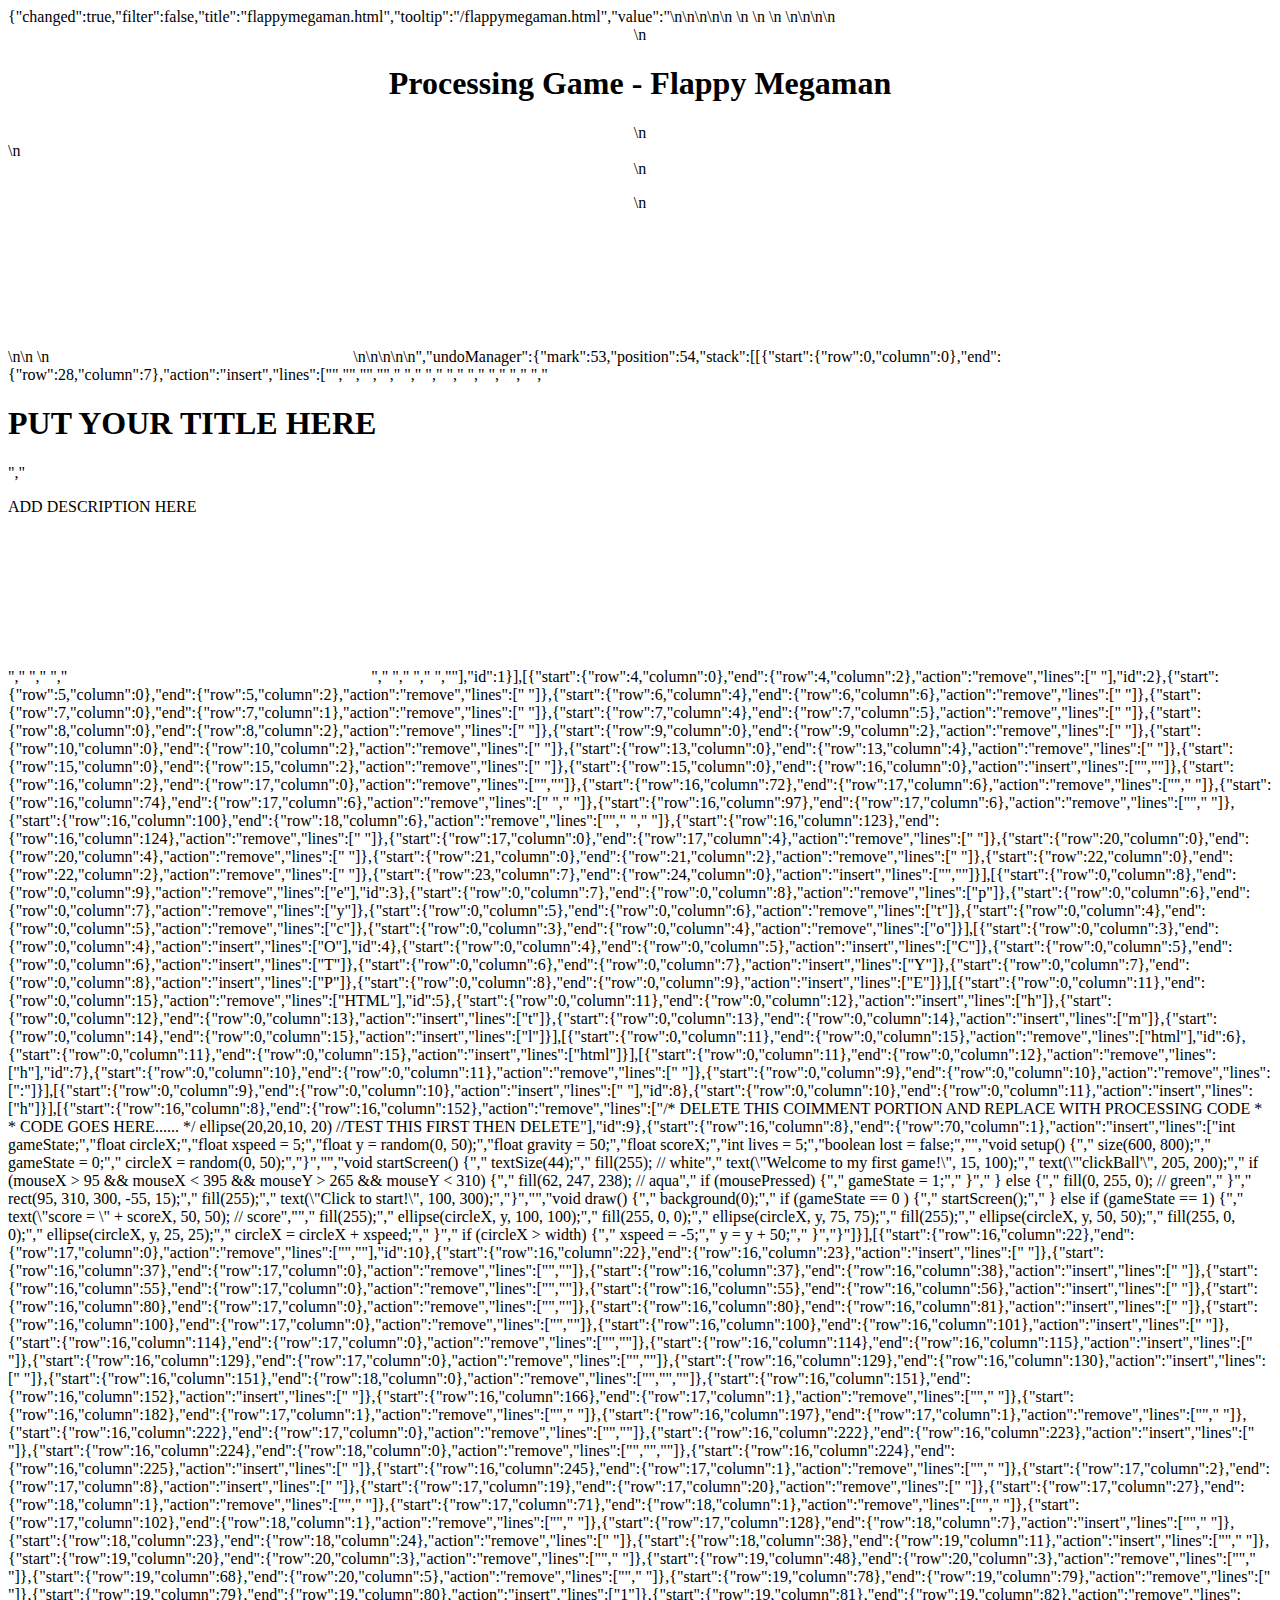
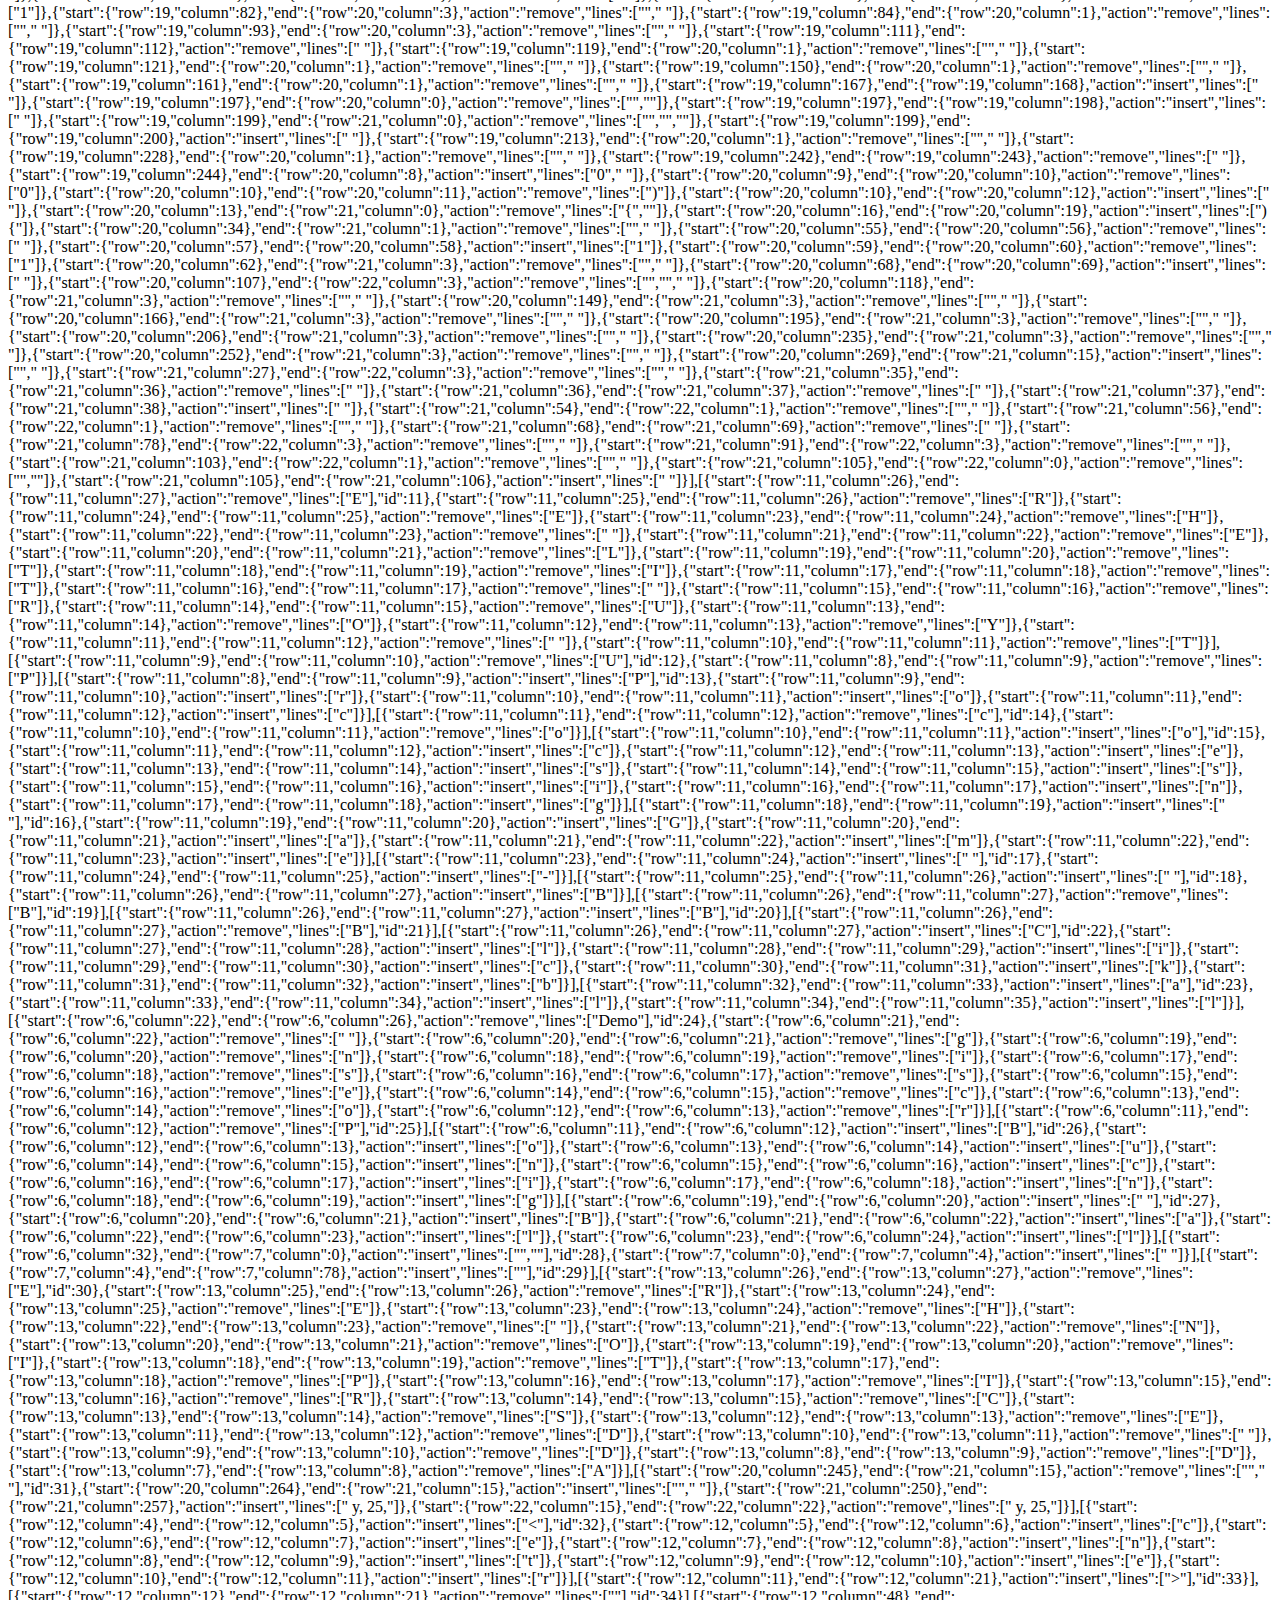
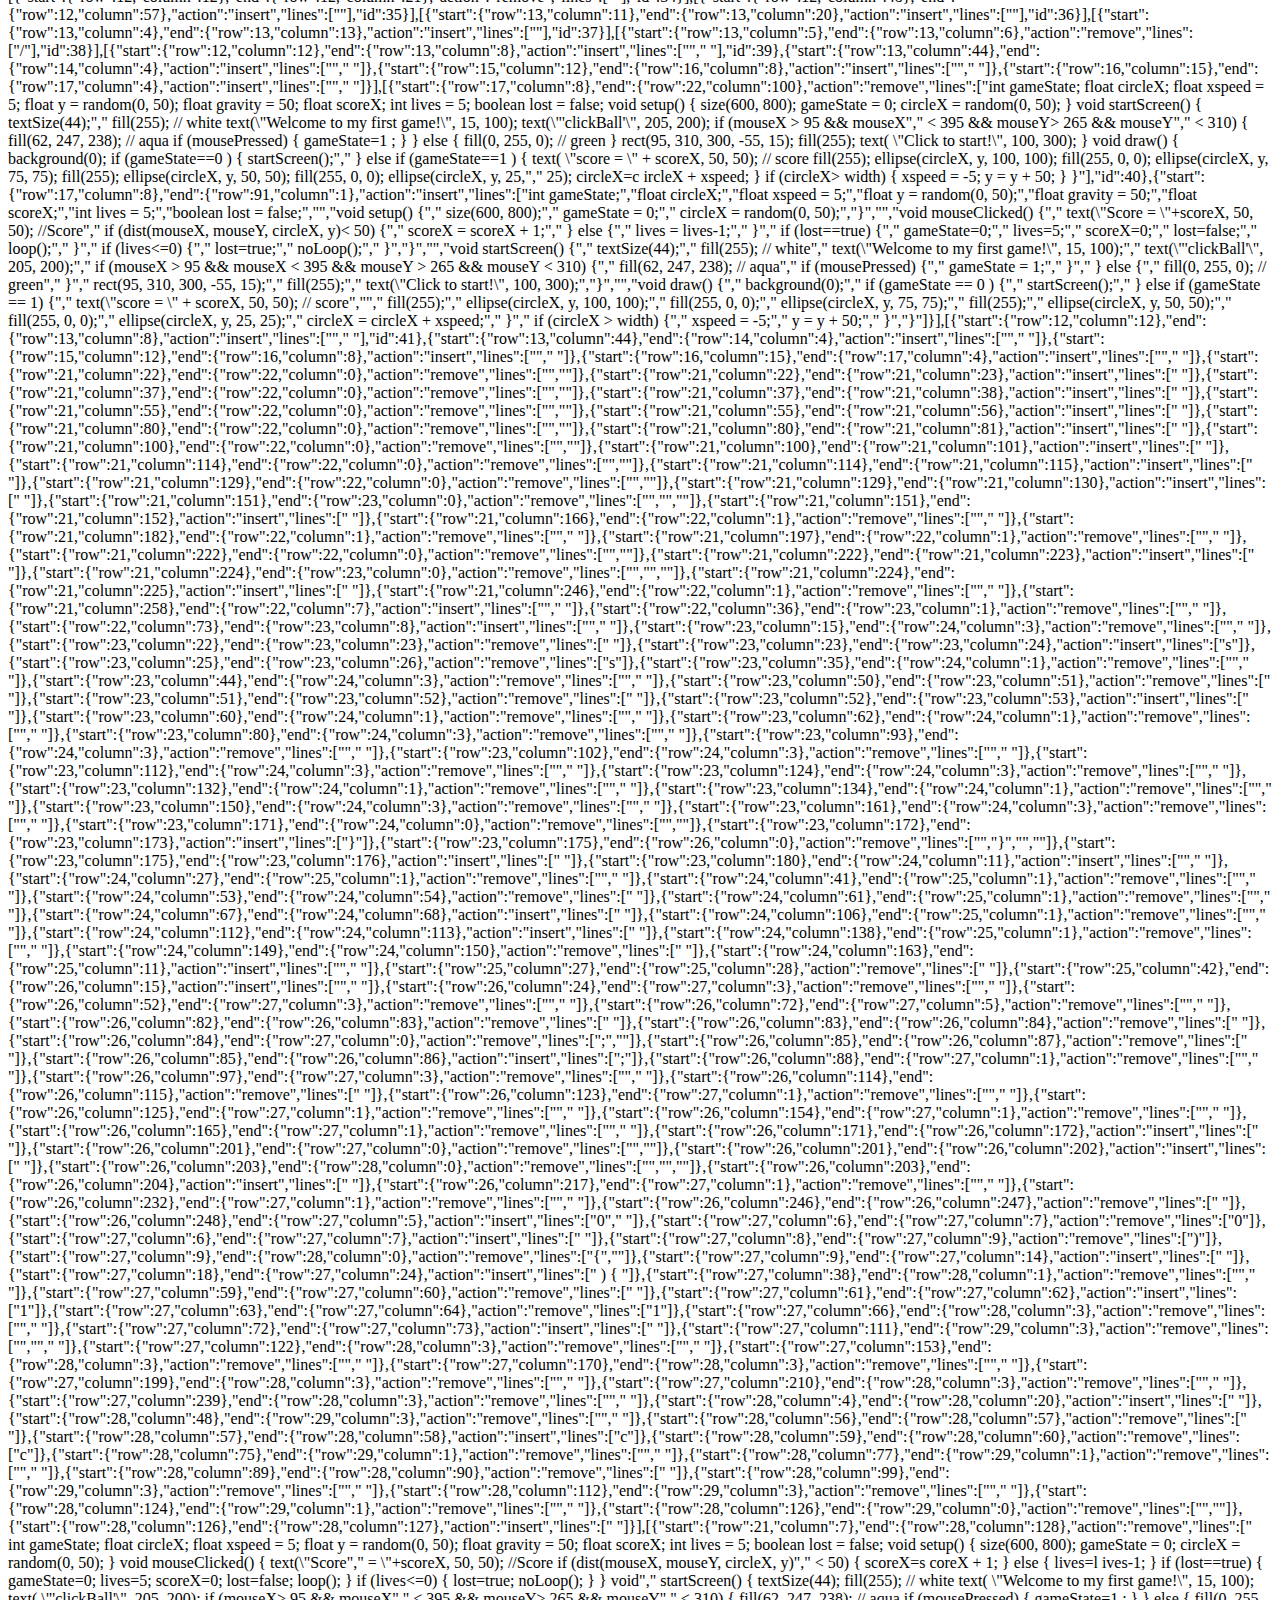
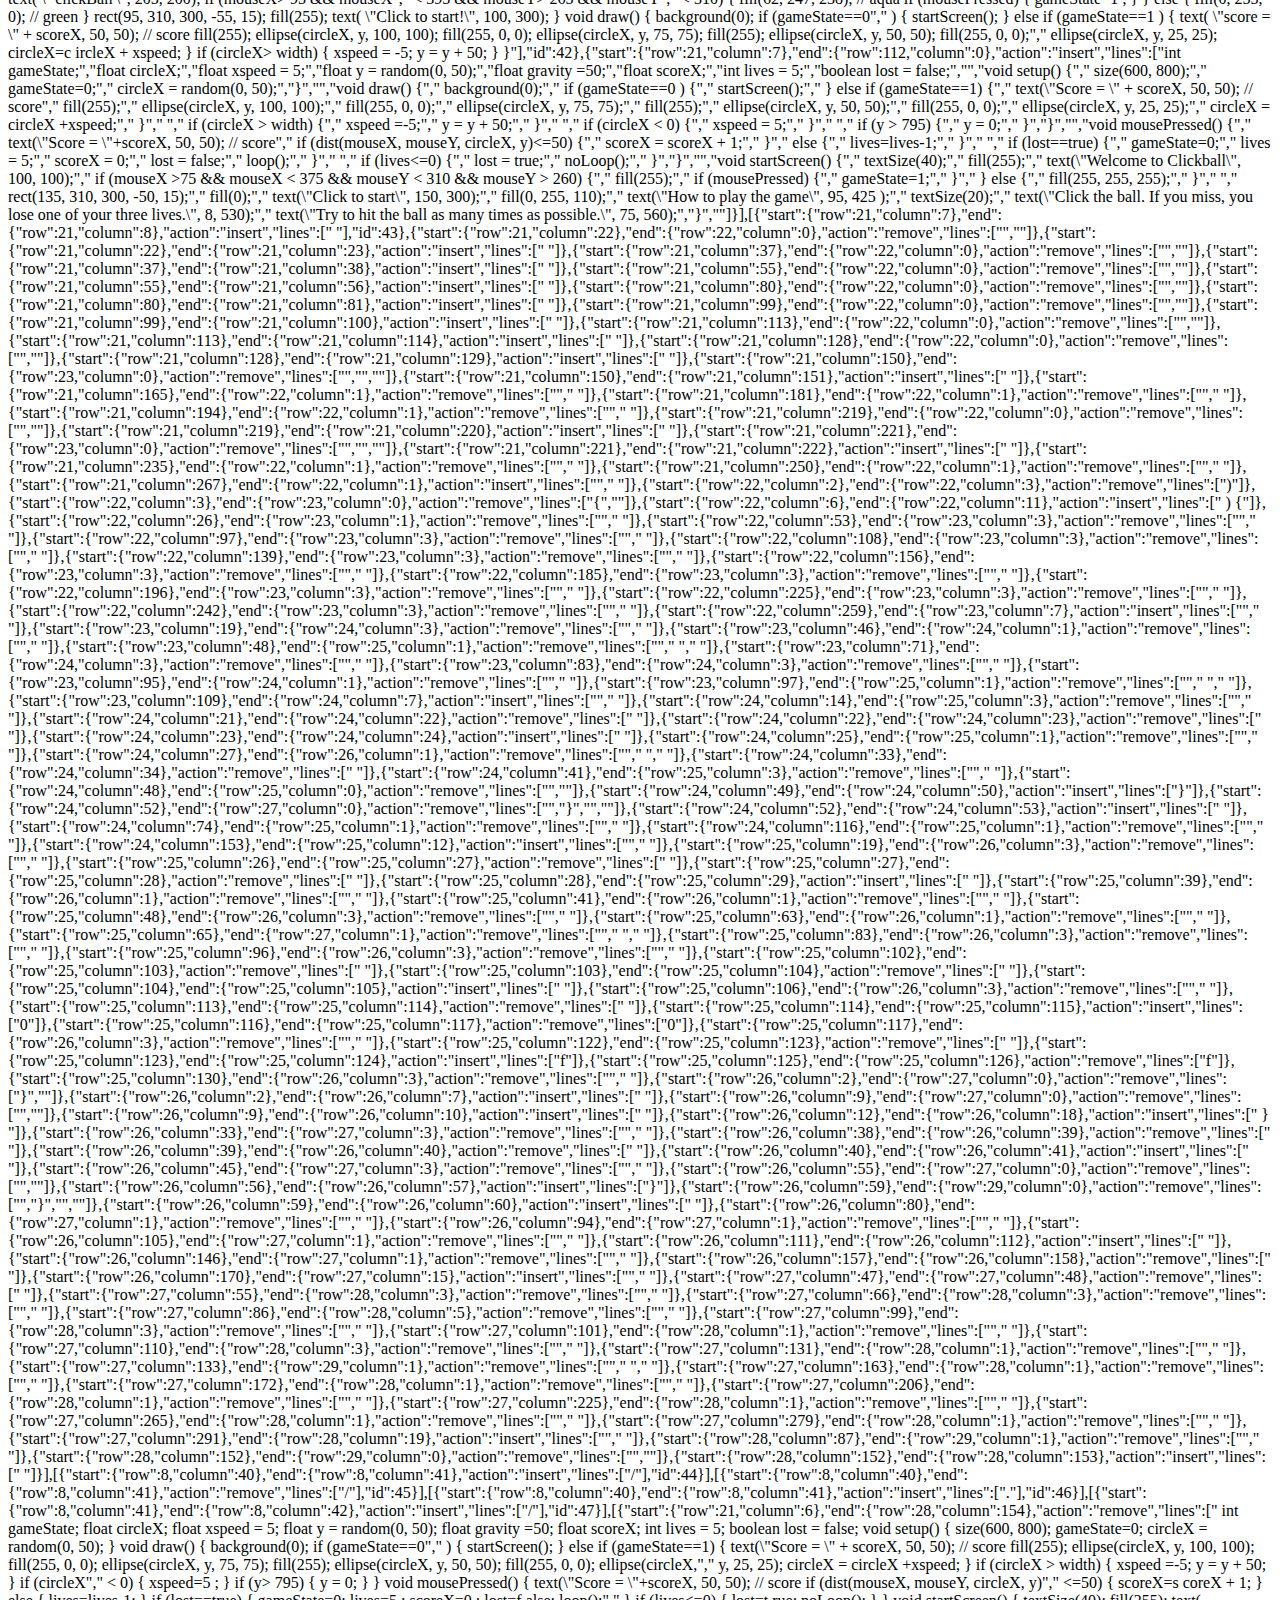
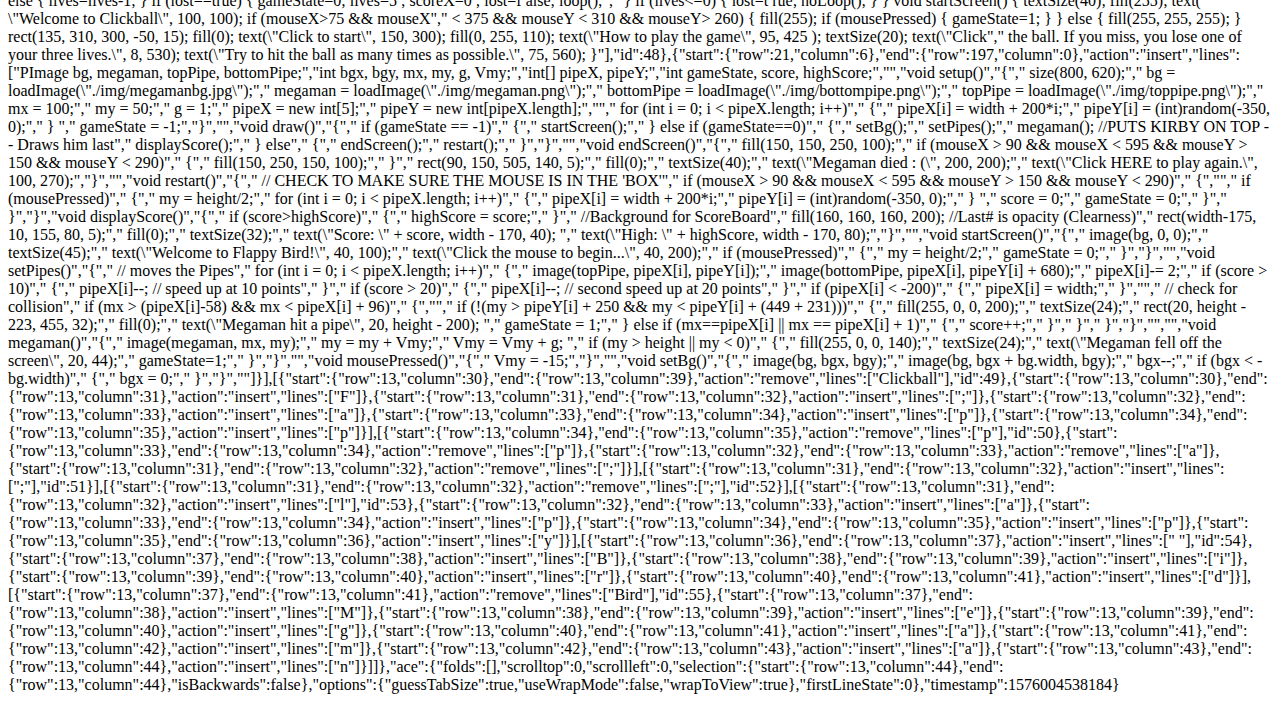
<file: .c9/metadata/environment/flappymegaman.html>
{"changed":true,"filter":false,"title":"flappymegaman.html","tooltip":"/flappymegaman.html","value":"<!DOCTYPE html w/ Processing>\n\n<html>\n\n<head>\n    <meta http-equiv=\"Content-Type\" content=\"text/html; charset=UTF-8\" />\n    <title>Bouncing Ball</title>\n    <link rel=\"shortcut icon\" type=\"image/x-icon\" href=\"computer favicon.png\">\n    <script type=\"text/javascript\" src=\"./js/processing.js\"></script>\n</head>\n\n<body>\n    <center>\n        <h1>Processing Game - Flappy Megaman</h1>\n    </center>\n    <center>\n        <p></p>\n    </center>\n\n    <script type=\"text/processing\">\n\n      PImage bg, megaman, topPipe, bottomPipe;\nint bgx, bgy, mx, my, g, Vmy;\nint[] pipeX, pipeY;\nint gameState, score, highScore;\n\nvoid setup()\n{\n  size(800, 620);\n  bg = loadImage(\"./img/megamanbg.jpg\");\n  megaman = loadImage(\"./img/megaman.png\");\n  bottomPipe = loadImage(\"./img/bottompipe.png\");\n  topPipe = loadImage(\"./img/toppipe.png\");\n  mx = 100;\n  my = 50;\n  g = 1;\n  pipeX = new int[5];\n  pipeY = new int[pipeX.length];\n\n  for (int i = 0; i < pipeX.length; i++)\n  {\n    pipeX[i] = width + 200*i;\n    pipeY[i] = (int)random(-350, 0);\n  } \n  gameState = -1;\n}\n\nvoid draw()\n{\n  if (gameState == -1)\n  {\n    startScreen();\n  } else if (gameState==0)\n  {\n    setBg();\n    setPipes();\n    megaman(); //PUTS KIRBY ON TOP -- Draws him last\n    displayScore();\n  } else\n  {\n    endScreen();\n    restart();\n  }\n}\n\nvoid endScreen()\n{\n  fill(150, 150, 250, 100);\n  if (mouseX > 90 && mouseX < 595 && mouseY > 150 && mouseY < 290)\n  {\n    fill(150, 250, 150, 100);\n  }\n  rect(90, 150, 505, 140, 5);\n  fill(0);\n  textSize(40);\n  text(\"Megaman died     : (\", 200, 200);\n  text(\"Click HERE to play again.\", 100, 270);\n}\n\nvoid restart()\n{\n  // CHECK TO MAKE SURE THE MOUSE IS IN THE 'BOX'\n  if (mouseX > 90 && mouseX < 595 && mouseY > 150 && mouseY < 290)\n  {\n\n    if (mousePressed)\n    {\n      my = height/2;\n      for (int i = 0; i < pipeX.length; i++)\n      {\n        pipeX[i] = width + 200*i;\n        pipeY[i] = (int)random(-350, 0);\n      }      \n      score = 0;\n      gameState = 0;\n    }\n  }\n}\nvoid displayScore()\n{\n  if (score>highScore)\n  {\n    highScore = score;\n  }\n  //Background for ScoreBoard\n  fill(160, 160, 160, 200); //Last# is opacity (Clearness)\n  rect(width-175, 10, 155, 80, 5);\n  fill(0);\n  textSize(32);\n  text(\"Score: \" + score, width - 170, 40);  \n  text(\"High:  \" + highScore, width - 170, 80);\n}\n\nvoid startScreen()\n{\n  image(bg, 0, 0);\n  textSize(45);\n  text(\"Welcome to Flappy Bird!\", 40, 100);\n  text(\"Click the mouse to begin...\", 40, 200);\n  if (mousePressed)\n  {\n    my = height/2;\n    gameState = 0;\n  }\n}\n\nvoid setPipes()\n{\n  // moves the Pipes\n  for (int i = 0; i < pipeX.length; i++)\n  {\n    image(topPipe, pipeX[i], pipeY[i]);\n    image(bottomPipe, pipeX[i], pipeY[i] + 680);\n    pipeX[i]-= 2;\n    if (score > 10)\n    {\n      pipeX[i]--;  // speed up at 10 points\n    }\n    if (score > 20)\n    {\n      pipeX[i]--;  // second speed up at 20 points\n    }\n    if (pipeX[i] < -200)\n    {\n      pipeX[i] = width;\n    }\n\n    // check for collision\n    if (mx > (pipeX[i]-58) && mx < pipeX[i] + 96)\n    {\n\n      if (!(my > pipeY[i] + 250 && my < pipeY[i] + (449 + 231)))\n      {\n        fill(255, 0, 0, 200);\n        textSize(24);\n        rect(20, height - 223, 455, 32);\n        fill(0);\n        text(\"Megaman hit a pipe\", 20, height - 200);      \n        gameState = 1;\n      } else if (mx==pipeX[i] || mx == pipeX[i] + 1)\n      {\n        score++;\n      }\n    }\n  }\n}\n\n\nvoid megaman()\n{\n  image(megaman, mx, my);\n  my = my + Vmy;\n  Vmy = Vmy + g;  \n  if (my > height || my < 0)\n  {\n    fill(255, 0, 0, 140);\n    textSize(24);\n    text(\"Megaman fell off the screen\", 20, 44);\n    gameState=1;\n  }\n}\n\nvoid mousePressed()\n{\n  Vmy = -15;\n}\n\nvoid setBg()\n{\n  image(bg, bgx, bgy);\n  image(bg, bgx + bg.width, bgy);\n  bgx--;\n  if (bgx < -bg.width)\n  {\n    bgx = 0;\n  }\n}\n\n\n\n    </script>\n    <canvas id=\"sketch\" style=\"border: 1px solid black;\"></canvas>\n\n</body>\n\n</html>\n","undoManager":{"mark":53,"position":54,"stack":[[{"start":{"row":0,"column":0},"end":{"row":28,"column":7},"action":"insert","lines":["<!Doctype: HTML w/ Processing>","","<html>","","  <head>","      <meta http-equiv=\"Content-Type\" content=\"text/html; charset=UTF-8\" />","      <title>Processing Demo</title>","      <script type=\"text/javascript\" src=\"js/processing.js\"></script>","  </head>","  ","  <body>","    <h1>PUT YOUR TITLE HERE</h1>","    <p>ADD DESCRIPTION HERE</p>","    ","    <script type=\"text/processing\">","    ","      /* DELETE THIS COIMMENT PORTION AND REPLACE WITH PROCESSING CODE","       * ","       * CODE GOES HERE......","       */","       ","       ellipse(20,20,10, 20)  //TEST THIS FIRST THEN DELETE","    ","    </script>","    <canvas id=\"sketch\" style=\"border: 1px solid black;\"></canvas>","    ","  </body>","  ","</html>"],"id":1}],[{"start":{"row":4,"column":0},"end":{"row":4,"column":2},"action":"remove","lines":["  "],"id":2},{"start":{"row":5,"column":0},"end":{"row":5,"column":2},"action":"remove","lines":["  "]},{"start":{"row":6,"column":4},"end":{"row":6,"column":6},"action":"remove","lines":["  "]},{"start":{"row":7,"column":0},"end":{"row":7,"column":1},"action":"remove","lines":[" "]},{"start":{"row":7,"column":4},"end":{"row":7,"column":5},"action":"remove","lines":[" "]},{"start":{"row":8,"column":0},"end":{"row":8,"column":2},"action":"remove","lines":["  "]},{"start":{"row":9,"column":0},"end":{"row":9,"column":2},"action":"remove","lines":["  "]},{"start":{"row":10,"column":0},"end":{"row":10,"column":2},"action":"remove","lines":["  "]},{"start":{"row":13,"column":0},"end":{"row":13,"column":4},"action":"remove","lines":["    "]},{"start":{"row":15,"column":0},"end":{"row":15,"column":2},"action":"remove","lines":["  "]},{"start":{"row":15,"column":0},"end":{"row":16,"column":0},"action":"insert","lines":["",""]},{"start":{"row":16,"column":2},"end":{"row":17,"column":0},"action":"remove","lines":["",""]},{"start":{"row":16,"column":72},"end":{"row":17,"column":6},"action":"remove","lines":["","      "]},{"start":{"row":16,"column":74},"end":{"row":17,"column":6},"action":"remove","lines":[" ","      "]},{"start":{"row":16,"column":97},"end":{"row":17,"column":6},"action":"remove","lines":["","      "]},{"start":{"row":16,"column":100},"end":{"row":18,"column":6},"action":"remove","lines":["","       ","      "]},{"start":{"row":16,"column":123},"end":{"row":16,"column":124},"action":"remove","lines":[" "]},{"start":{"row":17,"column":0},"end":{"row":17,"column":4},"action":"remove","lines":["    "]},{"start":{"row":20,"column":0},"end":{"row":20,"column":4},"action":"remove","lines":["    "]},{"start":{"row":21,"column":0},"end":{"row":21,"column":2},"action":"remove","lines":["  "]},{"start":{"row":22,"column":0},"end":{"row":22,"column":2},"action":"remove","lines":["  "]},{"start":{"row":23,"column":7},"end":{"row":24,"column":0},"action":"insert","lines":["",""]}],[{"start":{"row":0,"column":8},"end":{"row":0,"column":9},"action":"remove","lines":["e"],"id":3},{"start":{"row":0,"column":7},"end":{"row":0,"column":8},"action":"remove","lines":["p"]},{"start":{"row":0,"column":6},"end":{"row":0,"column":7},"action":"remove","lines":["y"]},{"start":{"row":0,"column":5},"end":{"row":0,"column":6},"action":"remove","lines":["t"]},{"start":{"row":0,"column":4},"end":{"row":0,"column":5},"action":"remove","lines":["c"]},{"start":{"row":0,"column":3},"end":{"row":0,"column":4},"action":"remove","lines":["o"]}],[{"start":{"row":0,"column":3},"end":{"row":0,"column":4},"action":"insert","lines":["O"],"id":4},{"start":{"row":0,"column":4},"end":{"row":0,"column":5},"action":"insert","lines":["C"]},{"start":{"row":0,"column":5},"end":{"row":0,"column":6},"action":"insert","lines":["T"]},{"start":{"row":0,"column":6},"end":{"row":0,"column":7},"action":"insert","lines":["Y"]},{"start":{"row":0,"column":7},"end":{"row":0,"column":8},"action":"insert","lines":["P"]},{"start":{"row":0,"column":8},"end":{"row":0,"column":9},"action":"insert","lines":["E"]}],[{"start":{"row":0,"column":11},"end":{"row":0,"column":15},"action":"remove","lines":["HTML"],"id":5},{"start":{"row":0,"column":11},"end":{"row":0,"column":12},"action":"insert","lines":["h"]},{"start":{"row":0,"column":12},"end":{"row":0,"column":13},"action":"insert","lines":["t"]},{"start":{"row":0,"column":13},"end":{"row":0,"column":14},"action":"insert","lines":["m"]},{"start":{"row":0,"column":14},"end":{"row":0,"column":15},"action":"insert","lines":["l"]}],[{"start":{"row":0,"column":11},"end":{"row":0,"column":15},"action":"remove","lines":["html"],"id":6},{"start":{"row":0,"column":11},"end":{"row":0,"column":15},"action":"insert","lines":["html"]}],[{"start":{"row":0,"column":11},"end":{"row":0,"column":12},"action":"remove","lines":["h"],"id":7},{"start":{"row":0,"column":10},"end":{"row":0,"column":11},"action":"remove","lines":[" "]},{"start":{"row":0,"column":9},"end":{"row":0,"column":10},"action":"remove","lines":[":"]}],[{"start":{"row":0,"column":9},"end":{"row":0,"column":10},"action":"insert","lines":[" "],"id":8},{"start":{"row":0,"column":10},"end":{"row":0,"column":11},"action":"insert","lines":["h"]}],[{"start":{"row":16,"column":8},"end":{"row":16,"column":152},"action":"remove","lines":["/* DELETE THIS COIMMENT PORTION AND REPLACE WITH PROCESSING CODE * * CODE GOES HERE...... */ ellipse(20,20,10, 20) //TEST THIS FIRST THEN DELETE"],"id":9},{"start":{"row":16,"column":8},"end":{"row":70,"column":1},"action":"insert","lines":["int gameState;","float circleX;","float xspeed = 5;","float y = random(0, 50);","float gravity = 50;","float scoreX;","int lives = 5;","boolean lost = false;","","void setup() {","  size(600, 800);","  gameState = 0;","  circleX = random(0, 50);","}","","void startScreen() {","  textSize(44);","  fill(255);  // white","  text(\"Welcome to my first game!\", 15, 100);","  text(\"'clickBall'\", 205, 200);","  if (mouseX > 95 && mouseX < 395 && mouseY > 265 && mouseY < 310) {","    fill(62, 247, 238); // aqua","    if (mousePressed) {","      gameState = 1;","    }","  } else {","    fill(0, 255, 0);  // green","  }","  rect(95, 310, 300, -55, 15);","  fill(255);","  text(\"Click to start!\", 100, 300);","}","","void draw() {","  background(0);","  if (gameState == 0 ) {","    startScreen();","  } else if (gameState == 1) {","    text(\"score = \" + scoreX, 50, 50); // score","","    fill(255);","    ellipse(circleX, y, 100, 100);","    fill(255, 0, 0);","    ellipse(circleX, y, 75, 75);","    fill(255);","    ellipse(circleX, y, 50, 50);","    fill(255, 0, 0);","    ellipse(circleX, y, 25, 25);","    circleX = circleX + xspeed;","  }","  if (circleX > width) {","    xspeed = -5;","    y = y + 50;","  }","}"]}],[{"start":{"row":16,"column":22},"end":{"row":17,"column":0},"action":"remove","lines":["",""],"id":10},{"start":{"row":16,"column":22},"end":{"row":16,"column":23},"action":"insert","lines":[" "]},{"start":{"row":16,"column":37},"end":{"row":17,"column":0},"action":"remove","lines":["",""]},{"start":{"row":16,"column":37},"end":{"row":16,"column":38},"action":"insert","lines":[" "]},{"start":{"row":16,"column":55},"end":{"row":17,"column":0},"action":"remove","lines":["",""]},{"start":{"row":16,"column":55},"end":{"row":16,"column":56},"action":"insert","lines":[" "]},{"start":{"row":16,"column":80},"end":{"row":17,"column":0},"action":"remove","lines":["",""]},{"start":{"row":16,"column":80},"end":{"row":16,"column":81},"action":"insert","lines":[" "]},{"start":{"row":16,"column":100},"end":{"row":17,"column":0},"action":"remove","lines":["",""]},{"start":{"row":16,"column":100},"end":{"row":16,"column":101},"action":"insert","lines":[" "]},{"start":{"row":16,"column":114},"end":{"row":17,"column":0},"action":"remove","lines":["",""]},{"start":{"row":16,"column":114},"end":{"row":16,"column":115},"action":"insert","lines":[" "]},{"start":{"row":16,"column":129},"end":{"row":17,"column":0},"action":"remove","lines":["",""]},{"start":{"row":16,"column":129},"end":{"row":16,"column":130},"action":"insert","lines":[" "]},{"start":{"row":16,"column":151},"end":{"row":18,"column":0},"action":"remove","lines":["","",""]},{"start":{"row":16,"column":151},"end":{"row":16,"column":152},"action":"insert","lines":[" "]},{"start":{"row":16,"column":166},"end":{"row":17,"column":1},"action":"remove","lines":[""," "]},{"start":{"row":16,"column":182},"end":{"row":17,"column":1},"action":"remove","lines":[""," "]},{"start":{"row":16,"column":197},"end":{"row":17,"column":1},"action":"remove","lines":[""," "]},{"start":{"row":16,"column":222},"end":{"row":17,"column":0},"action":"remove","lines":["",""]},{"start":{"row":16,"column":222},"end":{"row":16,"column":223},"action":"insert","lines":[" "]},{"start":{"row":16,"column":224},"end":{"row":18,"column":0},"action":"remove","lines":["","",""]},{"start":{"row":16,"column":224},"end":{"row":16,"column":225},"action":"insert","lines":[" "]},{"start":{"row":16,"column":245},"end":{"row":17,"column":1},"action":"remove","lines":[""," "]},{"start":{"row":17,"column":2},"end":{"row":17,"column":8},"action":"insert","lines":["      "]},{"start":{"row":17,"column":19},"end":{"row":17,"column":20},"action":"remove","lines":[" "]},{"start":{"row":17,"column":27},"end":{"row":18,"column":1},"action":"remove","lines":[""," "]},{"start":{"row":17,"column":71},"end":{"row":18,"column":1},"action":"remove","lines":[""," "]},{"start":{"row":17,"column":102},"end":{"row":18,"column":1},"action":"remove","lines":[""," "]},{"start":{"row":17,"column":128},"end":{"row":18,"column":7},"action":"insert","lines":["","       "]},{"start":{"row":18,"column":23},"end":{"row":18,"column":24},"action":"remove","lines":[" "]},{"start":{"row":18,"column":38},"end":{"row":19,"column":11},"action":"insert","lines":["","           "]},{"start":{"row":19,"column":20},"end":{"row":20,"column":3},"action":"remove","lines":["","   "]},{"start":{"row":19,"column":48},"end":{"row":20,"column":3},"action":"remove","lines":["","   "]},{"start":{"row":19,"column":68},"end":{"row":20,"column":5},"action":"remove","lines":["","     "]},{"start":{"row":19,"column":78},"end":{"row":19,"column":79},"action":"remove","lines":[" "]},{"start":{"row":19,"column":79},"end":{"row":19,"column":80},"action":"insert","lines":["1"]},{"start":{"row":19,"column":81},"end":{"row":19,"column":82},"action":"remove","lines":["1"]},{"start":{"row":19,"column":82},"end":{"row":20,"column":3},"action":"remove","lines":["","   "]},{"start":{"row":19,"column":84},"end":{"row":20,"column":1},"action":"remove","lines":[""," "]},{"start":{"row":19,"column":93},"end":{"row":20,"column":3},"action":"remove","lines":["","   "]},{"start":{"row":19,"column":111},"end":{"row":19,"column":112},"action":"remove","lines":[" "]},{"start":{"row":19,"column":119},"end":{"row":20,"column":1},"action":"remove","lines":[""," "]},{"start":{"row":19,"column":121},"end":{"row":20,"column":1},"action":"remove","lines":[""," "]},{"start":{"row":19,"column":150},"end":{"row":20,"column":1},"action":"remove","lines":[""," "]},{"start":{"row":19,"column":161},"end":{"row":20,"column":1},"action":"remove","lines":[""," "]},{"start":{"row":19,"column":167},"end":{"row":19,"column":168},"action":"insert","lines":[" "]},{"start":{"row":19,"column":197},"end":{"row":20,"column":0},"action":"remove","lines":["",""]},{"start":{"row":19,"column":197},"end":{"row":19,"column":198},"action":"insert","lines":[" "]},{"start":{"row":19,"column":199},"end":{"row":21,"column":0},"action":"remove","lines":["","",""]},{"start":{"row":19,"column":199},"end":{"row":19,"column":200},"action":"insert","lines":[" "]},{"start":{"row":19,"column":213},"end":{"row":20,"column":1},"action":"remove","lines":[""," "]},{"start":{"row":19,"column":228},"end":{"row":20,"column":1},"action":"remove","lines":[""," "]},{"start":{"row":19,"column":242},"end":{"row":19,"column":243},"action":"remove","lines":[" "]},{"start":{"row":19,"column":244},"end":{"row":20,"column":8},"action":"insert","lines":["0","        "]},{"start":{"row":20,"column":9},"end":{"row":20,"column":10},"action":"remove","lines":["0"]},{"start":{"row":20,"column":10},"end":{"row":20,"column":11},"action":"remove","lines":[")"]},{"start":{"row":20,"column":10},"end":{"row":20,"column":12},"action":"insert","lines":["  "]},{"start":{"row":20,"column":13},"end":{"row":21,"column":0},"action":"remove","lines":["{",""]},{"start":{"row":20,"column":16},"end":{"row":20,"column":19},"action":"insert","lines":[") {"]},{"start":{"row":20,"column":34},"end":{"row":21,"column":1},"action":"remove","lines":[""," "]},{"start":{"row":20,"column":55},"end":{"row":20,"column":56},"action":"remove","lines":[" "]},{"start":{"row":20,"column":57},"end":{"row":20,"column":58},"action":"insert","lines":["1"]},{"start":{"row":20,"column":59},"end":{"row":20,"column":60},"action":"remove","lines":["1"]},{"start":{"row":20,"column":62},"end":{"row":21,"column":3},"action":"remove","lines":["","   "]},{"start":{"row":20,"column":68},"end":{"row":20,"column":69},"action":"insert","lines":[" "]},{"start":{"row":20,"column":107},"end":{"row":22,"column":3},"action":"remove","lines":["","","   "]},{"start":{"row":20,"column":118},"end":{"row":21,"column":3},"action":"remove","lines":["","   "]},{"start":{"row":20,"column":149},"end":{"row":21,"column":3},"action":"remove","lines":["","   "]},{"start":{"row":20,"column":166},"end":{"row":21,"column":3},"action":"remove","lines":["","   "]},{"start":{"row":20,"column":195},"end":{"row":21,"column":3},"action":"remove","lines":["","   "]},{"start":{"row":20,"column":206},"end":{"row":21,"column":3},"action":"remove","lines":["","   "]},{"start":{"row":20,"column":235},"end":{"row":21,"column":3},"action":"remove","lines":["","   "]},{"start":{"row":20,"column":252},"end":{"row":21,"column":3},"action":"remove","lines":["","   "]},{"start":{"row":20,"column":269},"end":{"row":21,"column":15},"action":"insert","lines":["","               "]},{"start":{"row":21,"column":27},"end":{"row":22,"column":3},"action":"remove","lines":["","   "]},{"start":{"row":21,"column":35},"end":{"row":21,"column":36},"action":"remove","lines":[" "]},{"start":{"row":21,"column":36},"end":{"row":21,"column":37},"action":"remove","lines":[" "]},{"start":{"row":21,"column":37},"end":{"row":21,"column":38},"action":"insert","lines":[" "]},{"start":{"row":21,"column":54},"end":{"row":22,"column":1},"action":"remove","lines":[""," "]},{"start":{"row":21,"column":56},"end":{"row":22,"column":1},"action":"remove","lines":[""," "]},{"start":{"row":21,"column":68},"end":{"row":21,"column":69},"action":"remove","lines":[" "]},{"start":{"row":21,"column":78},"end":{"row":22,"column":3},"action":"remove","lines":["","   "]},{"start":{"row":21,"column":91},"end":{"row":22,"column":3},"action":"remove","lines":["","   "]},{"start":{"row":21,"column":103},"end":{"row":22,"column":1},"action":"remove","lines":[""," "]},{"start":{"row":21,"column":105},"end":{"row":22,"column":0},"action":"remove","lines":["",""]},{"start":{"row":21,"column":105},"end":{"row":21,"column":106},"action":"insert","lines":[" "]}],[{"start":{"row":11,"column":26},"end":{"row":11,"column":27},"action":"remove","lines":["E"],"id":11},{"start":{"row":11,"column":25},"end":{"row":11,"column":26},"action":"remove","lines":["R"]},{"start":{"row":11,"column":24},"end":{"row":11,"column":25},"action":"remove","lines":["E"]},{"start":{"row":11,"column":23},"end":{"row":11,"column":24},"action":"remove","lines":["H"]},{"start":{"row":11,"column":22},"end":{"row":11,"column":23},"action":"remove","lines":[" "]},{"start":{"row":11,"column":21},"end":{"row":11,"column":22},"action":"remove","lines":["E"]},{"start":{"row":11,"column":20},"end":{"row":11,"column":21},"action":"remove","lines":["L"]},{"start":{"row":11,"column":19},"end":{"row":11,"column":20},"action":"remove","lines":["T"]},{"start":{"row":11,"column":18},"end":{"row":11,"column":19},"action":"remove","lines":["I"]},{"start":{"row":11,"column":17},"end":{"row":11,"column":18},"action":"remove","lines":["T"]},{"start":{"row":11,"column":16},"end":{"row":11,"column":17},"action":"remove","lines":[" "]},{"start":{"row":11,"column":15},"end":{"row":11,"column":16},"action":"remove","lines":["R"]},{"start":{"row":11,"column":14},"end":{"row":11,"column":15},"action":"remove","lines":["U"]},{"start":{"row":11,"column":13},"end":{"row":11,"column":14},"action":"remove","lines":["O"]},{"start":{"row":11,"column":12},"end":{"row":11,"column":13},"action":"remove","lines":["Y"]},{"start":{"row":11,"column":11},"end":{"row":11,"column":12},"action":"remove","lines":[" "]},{"start":{"row":11,"column":10},"end":{"row":11,"column":11},"action":"remove","lines":["T"]}],[{"start":{"row":11,"column":9},"end":{"row":11,"column":10},"action":"remove","lines":["U"],"id":12},{"start":{"row":11,"column":8},"end":{"row":11,"column":9},"action":"remove","lines":["P"]}],[{"start":{"row":11,"column":8},"end":{"row":11,"column":9},"action":"insert","lines":["P"],"id":13},{"start":{"row":11,"column":9},"end":{"row":11,"column":10},"action":"insert","lines":["r"]},{"start":{"row":11,"column":10},"end":{"row":11,"column":11},"action":"insert","lines":["o"]},{"start":{"row":11,"column":11},"end":{"row":11,"column":12},"action":"insert","lines":["c"]}],[{"start":{"row":11,"column":11},"end":{"row":11,"column":12},"action":"remove","lines":["c"],"id":14},{"start":{"row":11,"column":10},"end":{"row":11,"column":11},"action":"remove","lines":["o"]}],[{"start":{"row":11,"column":10},"end":{"row":11,"column":11},"action":"insert","lines":["o"],"id":15},{"start":{"row":11,"column":11},"end":{"row":11,"column":12},"action":"insert","lines":["c"]},{"start":{"row":11,"column":12},"end":{"row":11,"column":13},"action":"insert","lines":["e"]},{"start":{"row":11,"column":13},"end":{"row":11,"column":14},"action":"insert","lines":["s"]},{"start":{"row":11,"column":14},"end":{"row":11,"column":15},"action":"insert","lines":["s"]},{"start":{"row":11,"column":15},"end":{"row":11,"column":16},"action":"insert","lines":["i"]},{"start":{"row":11,"column":16},"end":{"row":11,"column":17},"action":"insert","lines":["n"]},{"start":{"row":11,"column":17},"end":{"row":11,"column":18},"action":"insert","lines":["g"]}],[{"start":{"row":11,"column":18},"end":{"row":11,"column":19},"action":"insert","lines":[" "],"id":16},{"start":{"row":11,"column":19},"end":{"row":11,"column":20},"action":"insert","lines":["G"]},{"start":{"row":11,"column":20},"end":{"row":11,"column":21},"action":"insert","lines":["a"]},{"start":{"row":11,"column":21},"end":{"row":11,"column":22},"action":"insert","lines":["m"]},{"start":{"row":11,"column":22},"end":{"row":11,"column":23},"action":"insert","lines":["e"]}],[{"start":{"row":11,"column":23},"end":{"row":11,"column":24},"action":"insert","lines":[" "],"id":17},{"start":{"row":11,"column":24},"end":{"row":11,"column":25},"action":"insert","lines":["-"]}],[{"start":{"row":11,"column":25},"end":{"row":11,"column":26},"action":"insert","lines":[" "],"id":18},{"start":{"row":11,"column":26},"end":{"row":11,"column":27},"action":"insert","lines":["B"]}],[{"start":{"row":11,"column":26},"end":{"row":11,"column":27},"action":"remove","lines":["B"],"id":19}],[{"start":{"row":11,"column":26},"end":{"row":11,"column":27},"action":"insert","lines":["B"],"id":20}],[{"start":{"row":11,"column":26},"end":{"row":11,"column":27},"action":"remove","lines":["B"],"id":21}],[{"start":{"row":11,"column":26},"end":{"row":11,"column":27},"action":"insert","lines":["C"],"id":22},{"start":{"row":11,"column":27},"end":{"row":11,"column":28},"action":"insert","lines":["l"]},{"start":{"row":11,"column":28},"end":{"row":11,"column":29},"action":"insert","lines":["i"]},{"start":{"row":11,"column":29},"end":{"row":11,"column":30},"action":"insert","lines":["c"]},{"start":{"row":11,"column":30},"end":{"row":11,"column":31},"action":"insert","lines":["k"]},{"start":{"row":11,"column":31},"end":{"row":11,"column":32},"action":"insert","lines":["b"]}],[{"start":{"row":11,"column":32},"end":{"row":11,"column":33},"action":"insert","lines":["a"],"id":23},{"start":{"row":11,"column":33},"end":{"row":11,"column":34},"action":"insert","lines":["l"]},{"start":{"row":11,"column":34},"end":{"row":11,"column":35},"action":"insert","lines":["l"]}],[{"start":{"row":6,"column":22},"end":{"row":6,"column":26},"action":"remove","lines":["Demo"],"id":24},{"start":{"row":6,"column":21},"end":{"row":6,"column":22},"action":"remove","lines":[" "]},{"start":{"row":6,"column":20},"end":{"row":6,"column":21},"action":"remove","lines":["g"]},{"start":{"row":6,"column":19},"end":{"row":6,"column":20},"action":"remove","lines":["n"]},{"start":{"row":6,"column":18},"end":{"row":6,"column":19},"action":"remove","lines":["i"]},{"start":{"row":6,"column":17},"end":{"row":6,"column":18},"action":"remove","lines":["s"]},{"start":{"row":6,"column":16},"end":{"row":6,"column":17},"action":"remove","lines":["s"]},{"start":{"row":6,"column":15},"end":{"row":6,"column":16},"action":"remove","lines":["e"]},{"start":{"row":6,"column":14},"end":{"row":6,"column":15},"action":"remove","lines":["c"]},{"start":{"row":6,"column":13},"end":{"row":6,"column":14},"action":"remove","lines":["o"]},{"start":{"row":6,"column":12},"end":{"row":6,"column":13},"action":"remove","lines":["r"]}],[{"start":{"row":6,"column":11},"end":{"row":6,"column":12},"action":"remove","lines":["P"],"id":25}],[{"start":{"row":6,"column":11},"end":{"row":6,"column":12},"action":"insert","lines":["B"],"id":26},{"start":{"row":6,"column":12},"end":{"row":6,"column":13},"action":"insert","lines":["o"]},{"start":{"row":6,"column":13},"end":{"row":6,"column":14},"action":"insert","lines":["u"]},{"start":{"row":6,"column":14},"end":{"row":6,"column":15},"action":"insert","lines":["n"]},{"start":{"row":6,"column":15},"end":{"row":6,"column":16},"action":"insert","lines":["c"]},{"start":{"row":6,"column":16},"end":{"row":6,"column":17},"action":"insert","lines":["i"]},{"start":{"row":6,"column":17},"end":{"row":6,"column":18},"action":"insert","lines":["n"]},{"start":{"row":6,"column":18},"end":{"row":6,"column":19},"action":"insert","lines":["g"]}],[{"start":{"row":6,"column":19},"end":{"row":6,"column":20},"action":"insert","lines":[" "],"id":27},{"start":{"row":6,"column":20},"end":{"row":6,"column":21},"action":"insert","lines":["B"]},{"start":{"row":6,"column":21},"end":{"row":6,"column":22},"action":"insert","lines":["a"]},{"start":{"row":6,"column":22},"end":{"row":6,"column":23},"action":"insert","lines":["l"]},{"start":{"row":6,"column":23},"end":{"row":6,"column":24},"action":"insert","lines":["l"]}],[{"start":{"row":6,"column":32},"end":{"row":7,"column":0},"action":"insert","lines":["",""],"id":28},{"start":{"row":7,"column":0},"end":{"row":7,"column":4},"action":"insert","lines":["    "]}],[{"start":{"row":7,"column":4},"end":{"row":7,"column":78},"action":"insert","lines":["<link rel=\"shortcut icon\" type=\"image/x-icon\" href=\"computer favicon.png\">"],"id":29}],[{"start":{"row":13,"column":26},"end":{"row":13,"column":27},"action":"remove","lines":["E"],"id":30},{"start":{"row":13,"column":25},"end":{"row":13,"column":26},"action":"remove","lines":["R"]},{"start":{"row":13,"column":24},"end":{"row":13,"column":25},"action":"remove","lines":["E"]},{"start":{"row":13,"column":23},"end":{"row":13,"column":24},"action":"remove","lines":["H"]},{"start":{"row":13,"column":22},"end":{"row":13,"column":23},"action":"remove","lines":[" "]},{"start":{"row":13,"column":21},"end":{"row":13,"column":22},"action":"remove","lines":["N"]},{"start":{"row":13,"column":20},"end":{"row":13,"column":21},"action":"remove","lines":["O"]},{"start":{"row":13,"column":19},"end":{"row":13,"column":20},"action":"remove","lines":["I"]},{"start":{"row":13,"column":18},"end":{"row":13,"column":19},"action":"remove","lines":["T"]},{"start":{"row":13,"column":17},"end":{"row":13,"column":18},"action":"remove","lines":["P"]},{"start":{"row":13,"column":16},"end":{"row":13,"column":17},"action":"remove","lines":["I"]},{"start":{"row":13,"column":15},"end":{"row":13,"column":16},"action":"remove","lines":["R"]},{"start":{"row":13,"column":14},"end":{"row":13,"column":15},"action":"remove","lines":["C"]},{"start":{"row":13,"column":13},"end":{"row":13,"column":14},"action":"remove","lines":["S"]},{"start":{"row":13,"column":12},"end":{"row":13,"column":13},"action":"remove","lines":["E"]},{"start":{"row":13,"column":11},"end":{"row":13,"column":12},"action":"remove","lines":["D"]},{"start":{"row":13,"column":10},"end":{"row":13,"column":11},"action":"remove","lines":[" "]},{"start":{"row":13,"column":9},"end":{"row":13,"column":10},"action":"remove","lines":["D"]},{"start":{"row":13,"column":8},"end":{"row":13,"column":9},"action":"remove","lines":["D"]},{"start":{"row":13,"column":7},"end":{"row":13,"column":8},"action":"remove","lines":["A"]}],[{"start":{"row":20,"column":245},"end":{"row":21,"column":15},"action":"remove","lines":["","               "],"id":31},{"start":{"row":20,"column":264},"end":{"row":21,"column":15},"action":"insert","lines":["","               "]},{"start":{"row":21,"column":250},"end":{"row":21,"column":257},"action":"insert","lines":[" y, 25,"]},{"start":{"row":22,"column":15},"end":{"row":22,"column":22},"action":"remove","lines":[" y, 25,"]}],[{"start":{"row":12,"column":4},"end":{"row":12,"column":5},"action":"insert","lines":["<"],"id":32},{"start":{"row":12,"column":5},"end":{"row":12,"column":6},"action":"insert","lines":["c"]},{"start":{"row":12,"column":6},"end":{"row":12,"column":7},"action":"insert","lines":["e"]},{"start":{"row":12,"column":7},"end":{"row":12,"column":8},"action":"insert","lines":["n"]},{"start":{"row":12,"column":8},"end":{"row":12,"column":9},"action":"insert","lines":["t"]},{"start":{"row":12,"column":9},"end":{"row":12,"column":10},"action":"insert","lines":["e"]},{"start":{"row":12,"column":10},"end":{"row":12,"column":11},"action":"insert","lines":["r"]}],[{"start":{"row":12,"column":11},"end":{"row":12,"column":21},"action":"insert","lines":["></center>"],"id":33}],[{"start":{"row":12,"column":12},"end":{"row":12,"column":21},"action":"remove","lines":["</center>"],"id":34}],[{"start":{"row":12,"column":48},"end":{"row":12,"column":57},"action":"insert","lines":["</center>"],"id":35}],[{"start":{"row":13,"column":11},"end":{"row":13,"column":20},"action":"insert","lines":["</center>"],"id":36}],[{"start":{"row":13,"column":4},"end":{"row":13,"column":13},"action":"insert","lines":["</center>"],"id":37}],[{"start":{"row":13,"column":5},"end":{"row":13,"column":6},"action":"remove","lines":["/"],"id":38}],[{"start":{"row":12,"column":12},"end":{"row":13,"column":8},"action":"insert","lines":["","        "],"id":39},{"start":{"row":13,"column":44},"end":{"row":14,"column":4},"action":"insert","lines":["","    "]},{"start":{"row":15,"column":12},"end":{"row":16,"column":8},"action":"insert","lines":["","        "]},{"start":{"row":16,"column":15},"end":{"row":17,"column":4},"action":"insert","lines":["","    "]}],[{"start":{"row":17,"column":8},"end":{"row":22,"column":100},"action":"remove","lines":["int gameState; float circleX; float xspeed = 5; float y = random(0, 50); float gravity = 50; float scoreX; int lives = 5; boolean lost = false; void setup() { size(600, 800); gameState = 0; circleX = random(0, 50); } void startScreen() { textSize(44);","        fill(255); // white text(\"Welcome to my first game!\", 15, 100); text(\"'clickBall'\", 205, 200); if (mouseX > 95 && mouseX","        < 395 && mouseY> 265 && mouseY","            < 310) { fill(62, 247, 238); // aqua if (mousePressed) { gameState=1 ; } } else { fill(0, 255, 0); // green } rect(95, 310, 300, -55, 15); fill(255); text( \"Click to start!\", 100, 300); } void draw() { background(0); if (gameState==0 ) { startScreen();","                } else if (gameState==1 ) { text( \"score = \" + scoreX, 50, 50); // score fill(255); ellipse(circleX, y, 100, 100); fill(255, 0, 0); ellipse(circleX, y, 75, 75); fill(255); ellipse(circleX, y, 50, 50); fill(255, 0, 0); ellipse(circleX, y, 25,","                25); circleX=c ircleX + xspeed; } if (circleX> width) { xspeed = -5; y = y + 50; } }"],"id":40},{"start":{"row":17,"column":8},"end":{"row":91,"column":1},"action":"insert","lines":["int gameState;","float circleX;","float xspeed = 5;","float y = random(0, 50);","float gravity = 50;","float scoreX;","int lives = 5;","boolean lost = false;","","void setup() {","  size(600, 800);","  gameState = 0;","  circleX = random(0, 50);","}","","void mouseClicked() {","  text(\"Score = \"+scoreX, 50, 50); //Score","  if (dist(mouseX, mouseY, circleX, y)< 50) {","    scoreX = scoreX + 1;","  } else {","    lives = lives-1;","  }","  if (lost==true) {","    gameState=0;","    lives=5;","    scoreX=0;","    lost=false;","    loop();","  }","  if (lives<=0) {","    lost=true;","    noLoop();","  }","}","","void startScreen() {","  textSize(44);","  fill(255);  // white","  text(\"Welcome to my first game!\", 15, 100);","  text(\"'clickBall'\", 205, 200);","  if (mouseX > 95 && mouseX < 395 && mouseY > 265 && mouseY < 310) {","    fill(62, 247, 238); // aqua","    if (mousePressed) {","      gameState = 1;","    }","  } else {","    fill(0, 255, 0);  // green","  }","  rect(95, 310, 300, -55, 15);","  fill(255);","  text(\"Click to start!\", 100, 300);","}","","void draw() {","  background(0);","  if (gameState == 0 ) {","    startScreen();","  } else if (gameState == 1) {","    text(\"score = \" + scoreX, 50, 50); // score","","    fill(255);","    ellipse(circleX, y, 100, 100);","    fill(255, 0, 0);","    ellipse(circleX, y, 75, 75);","    fill(255);","    ellipse(circleX, y, 50, 50);","    fill(255, 0, 0);","    ellipse(circleX, y, 25, 25);","    circleX = circleX + xspeed;","  }","  if (circleX > width) {","    xspeed = -5;","    y = y + 50;","  }","}"]}],[{"start":{"row":12,"column":12},"end":{"row":13,"column":8},"action":"insert","lines":["","        "],"id":41},{"start":{"row":13,"column":44},"end":{"row":14,"column":4},"action":"insert","lines":["","    "]},{"start":{"row":15,"column":12},"end":{"row":16,"column":8},"action":"insert","lines":["","        "]},{"start":{"row":16,"column":15},"end":{"row":17,"column":4},"action":"insert","lines":["","    "]},{"start":{"row":21,"column":22},"end":{"row":22,"column":0},"action":"remove","lines":["",""]},{"start":{"row":21,"column":22},"end":{"row":21,"column":23},"action":"insert","lines":[" "]},{"start":{"row":21,"column":37},"end":{"row":22,"column":0},"action":"remove","lines":["",""]},{"start":{"row":21,"column":37},"end":{"row":21,"column":38},"action":"insert","lines":[" "]},{"start":{"row":21,"column":55},"end":{"row":22,"column":0},"action":"remove","lines":["",""]},{"start":{"row":21,"column":55},"end":{"row":21,"column":56},"action":"insert","lines":[" "]},{"start":{"row":21,"column":80},"end":{"row":22,"column":0},"action":"remove","lines":["",""]},{"start":{"row":21,"column":80},"end":{"row":21,"column":81},"action":"insert","lines":[" "]},{"start":{"row":21,"column":100},"end":{"row":22,"column":0},"action":"remove","lines":["",""]},{"start":{"row":21,"column":100},"end":{"row":21,"column":101},"action":"insert","lines":[" "]},{"start":{"row":21,"column":114},"end":{"row":22,"column":0},"action":"remove","lines":["",""]},{"start":{"row":21,"column":114},"end":{"row":21,"column":115},"action":"insert","lines":[" "]},{"start":{"row":21,"column":129},"end":{"row":22,"column":0},"action":"remove","lines":["",""]},{"start":{"row":21,"column":129},"end":{"row":21,"column":130},"action":"insert","lines":[" "]},{"start":{"row":21,"column":151},"end":{"row":23,"column":0},"action":"remove","lines":["","",""]},{"start":{"row":21,"column":151},"end":{"row":21,"column":152},"action":"insert","lines":[" "]},{"start":{"row":21,"column":166},"end":{"row":22,"column":1},"action":"remove","lines":[""," "]},{"start":{"row":21,"column":182},"end":{"row":22,"column":1},"action":"remove","lines":[""," "]},{"start":{"row":21,"column":197},"end":{"row":22,"column":1},"action":"remove","lines":[""," "]},{"start":{"row":21,"column":222},"end":{"row":22,"column":0},"action":"remove","lines":["",""]},{"start":{"row":21,"column":222},"end":{"row":21,"column":223},"action":"insert","lines":[" "]},{"start":{"row":21,"column":224},"end":{"row":23,"column":0},"action":"remove","lines":["","",""]},{"start":{"row":21,"column":224},"end":{"row":21,"column":225},"action":"insert","lines":[" "]},{"start":{"row":21,"column":246},"end":{"row":22,"column":1},"action":"remove","lines":[""," "]},{"start":{"row":21,"column":258},"end":{"row":22,"column":7},"action":"insert","lines":["","       "]},{"start":{"row":22,"column":36},"end":{"row":23,"column":1},"action":"remove","lines":[""," "]},{"start":{"row":22,"column":73},"end":{"row":23,"column":8},"action":"insert","lines":["","        "]},{"start":{"row":23,"column":15},"end":{"row":24,"column":3},"action":"remove","lines":["","   "]},{"start":{"row":23,"column":22},"end":{"row":23,"column":23},"action":"remove","lines":[" "]},{"start":{"row":23,"column":23},"end":{"row":23,"column":24},"action":"insert","lines":["s"]},{"start":{"row":23,"column":25},"end":{"row":23,"column":26},"action":"remove","lines":["s"]},{"start":{"row":23,"column":35},"end":{"row":24,"column":1},"action":"remove","lines":[""," "]},{"start":{"row":23,"column":44},"end":{"row":24,"column":3},"action":"remove","lines":["","   "]},{"start":{"row":23,"column":50},"end":{"row":23,"column":51},"action":"remove","lines":[" "]},{"start":{"row":23,"column":51},"end":{"row":23,"column":52},"action":"remove","lines":[" "]},{"start":{"row":23,"column":52},"end":{"row":23,"column":53},"action":"insert","lines":[" "]},{"start":{"row":23,"column":60},"end":{"row":24,"column":1},"action":"remove","lines":[""," "]},{"start":{"row":23,"column":62},"end":{"row":24,"column":1},"action":"remove","lines":[""," "]},{"start":{"row":23,"column":80},"end":{"row":24,"column":3},"action":"remove","lines":["","   "]},{"start":{"row":23,"column":93},"end":{"row":24,"column":3},"action":"remove","lines":["","   "]},{"start":{"row":23,"column":102},"end":{"row":24,"column":3},"action":"remove","lines":["","   "]},{"start":{"row":23,"column":112},"end":{"row":24,"column":3},"action":"remove","lines":["","   "]},{"start":{"row":23,"column":124},"end":{"row":24,"column":3},"action":"remove","lines":["","   "]},{"start":{"row":23,"column":132},"end":{"row":24,"column":1},"action":"remove","lines":[""," "]},{"start":{"row":23,"column":134},"end":{"row":24,"column":1},"action":"remove","lines":[""," "]},{"start":{"row":23,"column":150},"end":{"row":24,"column":3},"action":"remove","lines":["","   "]},{"start":{"row":23,"column":161},"end":{"row":24,"column":3},"action":"remove","lines":["","   "]},{"start":{"row":23,"column":171},"end":{"row":24,"column":0},"action":"remove","lines":["",""]},{"start":{"row":23,"column":172},"end":{"row":23,"column":173},"action":"insert","lines":["}"]},{"start":{"row":23,"column":175},"end":{"row":26,"column":0},"action":"remove","lines":["","}","",""]},{"start":{"row":23,"column":175},"end":{"row":23,"column":176},"action":"insert","lines":[" "]},{"start":{"row":23,"column":180},"end":{"row":24,"column":11},"action":"insert","lines":["","           "]},{"start":{"row":24,"column":27},"end":{"row":25,"column":1},"action":"remove","lines":[""," "]},{"start":{"row":24,"column":41},"end":{"row":25,"column":1},"action":"remove","lines":[""," "]},{"start":{"row":24,"column":53},"end":{"row":24,"column":54},"action":"remove","lines":[" "]},{"start":{"row":24,"column":61},"end":{"row":25,"column":1},"action":"remove","lines":[""," "]},{"start":{"row":24,"column":67},"end":{"row":24,"column":68},"action":"insert","lines":[" "]},{"start":{"row":24,"column":106},"end":{"row":25,"column":1},"action":"remove","lines":[""," "]},{"start":{"row":24,"column":112},"end":{"row":24,"column":113},"action":"insert","lines":[" "]},{"start":{"row":24,"column":138},"end":{"row":25,"column":1},"action":"remove","lines":[""," "]},{"start":{"row":24,"column":149},"end":{"row":24,"column":150},"action":"remove","lines":[" "]},{"start":{"row":24,"column":163},"end":{"row":25,"column":11},"action":"insert","lines":["","           "]},{"start":{"row":25,"column":27},"end":{"row":25,"column":28},"action":"remove","lines":[" "]},{"start":{"row":25,"column":42},"end":{"row":26,"column":15},"action":"insert","lines":["","               "]},{"start":{"row":26,"column":24},"end":{"row":27,"column":3},"action":"remove","lines":["","   "]},{"start":{"row":26,"column":52},"end":{"row":27,"column":3},"action":"remove","lines":["","   "]},{"start":{"row":26,"column":72},"end":{"row":27,"column":5},"action":"remove","lines":["","     "]},{"start":{"row":26,"column":82},"end":{"row":26,"column":83},"action":"remove","lines":[" "]},{"start":{"row":26,"column":83},"end":{"row":26,"column":84},"action":"remove","lines":[" "]},{"start":{"row":26,"column":84},"end":{"row":27,"column":0},"action":"remove","lines":[";",""]},{"start":{"row":26,"column":85},"end":{"row":26,"column":87},"action":"remove","lines":["  "]},{"start":{"row":26,"column":85},"end":{"row":26,"column":86},"action":"insert","lines":[";"]},{"start":{"row":26,"column":88},"end":{"row":27,"column":1},"action":"remove","lines":[""," "]},{"start":{"row":26,"column":97},"end":{"row":27,"column":3},"action":"remove","lines":["","   "]},{"start":{"row":26,"column":114},"end":{"row":26,"column":115},"action":"remove","lines":[" "]},{"start":{"row":26,"column":123},"end":{"row":27,"column":1},"action":"remove","lines":[""," "]},{"start":{"row":26,"column":125},"end":{"row":27,"column":1},"action":"remove","lines":[""," "]},{"start":{"row":26,"column":154},"end":{"row":27,"column":1},"action":"remove","lines":[""," "]},{"start":{"row":26,"column":165},"end":{"row":27,"column":1},"action":"remove","lines":[""," "]},{"start":{"row":26,"column":171},"end":{"row":26,"column":172},"action":"insert","lines":[" "]},{"start":{"row":26,"column":201},"end":{"row":27,"column":0},"action":"remove","lines":["",""]},{"start":{"row":26,"column":201},"end":{"row":26,"column":202},"action":"insert","lines":[" "]},{"start":{"row":26,"column":203},"end":{"row":28,"column":0},"action":"remove","lines":["","",""]},{"start":{"row":26,"column":203},"end":{"row":26,"column":204},"action":"insert","lines":[" "]},{"start":{"row":26,"column":217},"end":{"row":27,"column":1},"action":"remove","lines":[""," "]},{"start":{"row":26,"column":232},"end":{"row":27,"column":1},"action":"remove","lines":[""," "]},{"start":{"row":26,"column":246},"end":{"row":26,"column":247},"action":"remove","lines":[" "]},{"start":{"row":26,"column":248},"end":{"row":27,"column":5},"action":"insert","lines":["0","     "]},{"start":{"row":27,"column":6},"end":{"row":27,"column":7},"action":"remove","lines":["0"]},{"start":{"row":27,"column":6},"end":{"row":27,"column":7},"action":"insert","lines":[" "]},{"start":{"row":27,"column":8},"end":{"row":27,"column":9},"action":"remove","lines":[")"]},{"start":{"row":27,"column":9},"end":{"row":28,"column":0},"action":"remove","lines":["{",""]},{"start":{"row":27,"column":9},"end":{"row":27,"column":14},"action":"insert","lines":["     "]},{"start":{"row":27,"column":18},"end":{"row":27,"column":24},"action":"insert","lines":["  ) { "]},{"start":{"row":27,"column":38},"end":{"row":28,"column":1},"action":"remove","lines":[""," "]},{"start":{"row":27,"column":59},"end":{"row":27,"column":60},"action":"remove","lines":[" "]},{"start":{"row":27,"column":61},"end":{"row":27,"column":62},"action":"insert","lines":["1"]},{"start":{"row":27,"column":63},"end":{"row":27,"column":64},"action":"remove","lines":["1"]},{"start":{"row":27,"column":66},"end":{"row":28,"column":3},"action":"remove","lines":["","   "]},{"start":{"row":27,"column":72},"end":{"row":27,"column":73},"action":"insert","lines":[" "]},{"start":{"row":27,"column":111},"end":{"row":29,"column":3},"action":"remove","lines":["","","   "]},{"start":{"row":27,"column":122},"end":{"row":28,"column":3},"action":"remove","lines":["","   "]},{"start":{"row":27,"column":153},"end":{"row":28,"column":3},"action":"remove","lines":["","   "]},{"start":{"row":27,"column":170},"end":{"row":28,"column":3},"action":"remove","lines":["","   "]},{"start":{"row":27,"column":199},"end":{"row":28,"column":3},"action":"remove","lines":["","   "]},{"start":{"row":27,"column":210},"end":{"row":28,"column":3},"action":"remove","lines":["","   "]},{"start":{"row":27,"column":239},"end":{"row":28,"column":3},"action":"remove","lines":["","   "]},{"start":{"row":28,"column":4},"end":{"row":28,"column":20},"action":"insert","lines":["                "]},{"start":{"row":28,"column":48},"end":{"row":29,"column":3},"action":"remove","lines":["","   "]},{"start":{"row":28,"column":56},"end":{"row":28,"column":57},"action":"remove","lines":[" "]},{"start":{"row":28,"column":57},"end":{"row":28,"column":58},"action":"insert","lines":["c"]},{"start":{"row":28,"column":59},"end":{"row":28,"column":60},"action":"remove","lines":["c"]},{"start":{"row":28,"column":75},"end":{"row":29,"column":1},"action":"remove","lines":[""," "]},{"start":{"row":28,"column":77},"end":{"row":29,"column":1},"action":"remove","lines":[""," "]},{"start":{"row":28,"column":89},"end":{"row":28,"column":90},"action":"remove","lines":[" "]},{"start":{"row":28,"column":99},"end":{"row":29,"column":3},"action":"remove","lines":["","   "]},{"start":{"row":28,"column":112},"end":{"row":29,"column":3},"action":"remove","lines":["","   "]},{"start":{"row":28,"column":124},"end":{"row":29,"column":1},"action":"remove","lines":[""," "]},{"start":{"row":28,"column":126},"end":{"row":29,"column":0},"action":"remove","lines":["",""]},{"start":{"row":28,"column":126},"end":{"row":28,"column":127},"action":"insert","lines":[" "]}],[{"start":{"row":21,"column":7},"end":{"row":28,"column":128},"action":"remove","lines":[" int gameState; float circleX; float xspeed = 5; float y = random(0, 50); float gravity = 50; float scoreX; int lives = 5; boolean lost = false; void setup() { size(600, 800); gameState = 0; circleX = random(0, 50); } void mouseClicked() { text(\"Score","        = \"+scoreX, 50, 50); //Score if (dist(mouseX, mouseY, circleX, y)","        < 50) { scoreX=s coreX + 1; } else { lives=l ives-1; } if (lost==true) { gameState=0; lives=5; scoreX=0; lost=false; loop(); } if (lives<=0) { lost=true; noLoop(); } } void","            startScreen() { textSize(44); fill(255); // white text( \"Welcome to my first game!\", 15, 100); text( \"'clickBall'\", 205, 200); if (mouseX> 95 && mouseX","            < 395 && mouseY> 265 && mouseY","                < 310) { fill(62, 247, 238); // aqua if (mousePressed) { gameState=1 ; } } else { fill(0, 255, 0); // green } rect(95, 310, 300, -55, 15); fill(255); text( \"Click to start!\", 100, 300); } void draw() { background(0); if (gameState==0","                    ) { startScreen(); } else if (gameState==1 ) { text( \"score = \" + scoreX, 50, 50); // score fill(255); ellipse(circleX, y, 100, 100); fill(255, 0, 0); ellipse(circleX, y, 75, 75); fill(255); ellipse(circleX, y, 50, 50); fill(255, 0, 0);","                    ellipse(circleX, y, 25, 25); circleX=c ircleX + xspeed; } if (circleX> width) { xspeed = -5; y = y + 50; } }"],"id":42},{"start":{"row":21,"column":7},"end":{"row":112,"column":0},"action":"insert","lines":["int gameState;","float circleX;","float xspeed = 5;","float y = random(0, 50);","float gravity =50;","float scoreX;","int lives = 5;","boolean lost = false;","","void setup() {","  size(600, 800);","  gameState=0;","  circleX = random(0, 50);","}","","void draw() {","  background(0);","  if (gameState==0 ) {","    startScreen();","  } else if (gameState==1) {","    text(\"Score = \" + scoreX, 50, 50); // score","    fill(255);","    ellipse(circleX, y, 100, 100);","    fill(255, 0, 0);","    ellipse(circleX, y, 75, 75);","    fill(255);","    ellipse(circleX, y, 50, 50);","    fill(255, 0, 0);","    ellipse(circleX, y, 25, 25);","    circleX = circleX +xspeed;","  }","  ","  if (circleX > width) {","    xspeed =-5;","    y = y + 50;","  }","  ","  if (circleX < 0) {","    xspeed = 5;","  }","  ","  if (y > 795) {","    y = 0;","  }","}","","void mousePressed() {","  text(\"Score = \"+scoreX, 50, 50); // score","  if (dist(mouseX, mouseY, circleX, y)<=50) {","    scoreX = scoreX + 1;","  }","  else {","    lives=lives-1;","  }","  ","  if (lost==true) {","    gameState=0;","    lives = 5;","    scoreX = 0;","    lost = false;","    loop();","  }","  ","  if (lives<=0) {","    lost = true;","    noLoop();","  }","}","","void startScreen() {","  textSize(40);","  fill(255);","  text(\"Welcome to Clickball\", 100, 100);","  if (mouseX >75 && mouseX < 375 && mouseY < 310 && mouseY > 260) {","    fill(255);","    if (mousePressed) {","      gameState=1;","    }","  } else {","    fill(255, 255, 255);","  }","  ","  rect(135, 310, 300, -50, 15);","  fill(0);","  text(\"Click to start\", 150, 300);","  fill(0, 255, 110);","  text(\"How to play the game\", 95, 425 );","  textSize(20);","  text(\"Click the ball. If you miss, you lose one of your three lives.\", 8, 530);","  text(\"Try to hit the ball as many times as possible.\", 75, 560);","}",""]}],[{"start":{"row":21,"column":7},"end":{"row":21,"column":8},"action":"insert","lines":[" "],"id":43},{"start":{"row":21,"column":22},"end":{"row":22,"column":0},"action":"remove","lines":["",""]},{"start":{"row":21,"column":22},"end":{"row":21,"column":23},"action":"insert","lines":[" "]},{"start":{"row":21,"column":37},"end":{"row":22,"column":0},"action":"remove","lines":["",""]},{"start":{"row":21,"column":37},"end":{"row":21,"column":38},"action":"insert","lines":[" "]},{"start":{"row":21,"column":55},"end":{"row":22,"column":0},"action":"remove","lines":["",""]},{"start":{"row":21,"column":55},"end":{"row":21,"column":56},"action":"insert","lines":[" "]},{"start":{"row":21,"column":80},"end":{"row":22,"column":0},"action":"remove","lines":["",""]},{"start":{"row":21,"column":80},"end":{"row":21,"column":81},"action":"insert","lines":[" "]},{"start":{"row":21,"column":99},"end":{"row":22,"column":0},"action":"remove","lines":["",""]},{"start":{"row":21,"column":99},"end":{"row":21,"column":100},"action":"insert","lines":[" "]},{"start":{"row":21,"column":113},"end":{"row":22,"column":0},"action":"remove","lines":["",""]},{"start":{"row":21,"column":113},"end":{"row":21,"column":114},"action":"insert","lines":[" "]},{"start":{"row":21,"column":128},"end":{"row":22,"column":0},"action":"remove","lines":["",""]},{"start":{"row":21,"column":128},"end":{"row":21,"column":129},"action":"insert","lines":[" "]},{"start":{"row":21,"column":150},"end":{"row":23,"column":0},"action":"remove","lines":["","",""]},{"start":{"row":21,"column":150},"end":{"row":21,"column":151},"action":"insert","lines":[" "]},{"start":{"row":21,"column":165},"end":{"row":22,"column":1},"action":"remove","lines":[""," "]},{"start":{"row":21,"column":181},"end":{"row":22,"column":1},"action":"remove","lines":[""," "]},{"start":{"row":21,"column":194},"end":{"row":22,"column":1},"action":"remove","lines":[""," "]},{"start":{"row":21,"column":219},"end":{"row":22,"column":0},"action":"remove","lines":["",""]},{"start":{"row":21,"column":219},"end":{"row":21,"column":220},"action":"insert","lines":[" "]},{"start":{"row":21,"column":221},"end":{"row":23,"column":0},"action":"remove","lines":["","",""]},{"start":{"row":21,"column":221},"end":{"row":21,"column":222},"action":"insert","lines":[" "]},{"start":{"row":21,"column":235},"end":{"row":22,"column":1},"action":"remove","lines":[""," "]},{"start":{"row":21,"column":250},"end":{"row":22,"column":1},"action":"remove","lines":[""," "]},{"start":{"row":21,"column":267},"end":{"row":22,"column":1},"action":"insert","lines":[""," "]},{"start":{"row":22,"column":2},"end":{"row":22,"column":3},"action":"remove","lines":[")"]},{"start":{"row":22,"column":3},"end":{"row":23,"column":0},"action":"remove","lines":["{",""]},{"start":{"row":22,"column":6},"end":{"row":22,"column":11},"action":"insert","lines":["  ) {"]},{"start":{"row":22,"column":26},"end":{"row":23,"column":1},"action":"remove","lines":[""," "]},{"start":{"row":22,"column":53},"end":{"row":23,"column":3},"action":"remove","lines":["","   "]},{"start":{"row":22,"column":97},"end":{"row":23,"column":3},"action":"remove","lines":["","   "]},{"start":{"row":22,"column":108},"end":{"row":23,"column":3},"action":"remove","lines":["","   "]},{"start":{"row":22,"column":139},"end":{"row":23,"column":3},"action":"remove","lines":["","   "]},{"start":{"row":22,"column":156},"end":{"row":23,"column":3},"action":"remove","lines":["","   "]},{"start":{"row":22,"column":185},"end":{"row":23,"column":3},"action":"remove","lines":["","   "]},{"start":{"row":22,"column":196},"end":{"row":23,"column":3},"action":"remove","lines":["","   "]},{"start":{"row":22,"column":225},"end":{"row":23,"column":3},"action":"remove","lines":["","   "]},{"start":{"row":22,"column":242},"end":{"row":23,"column":3},"action":"remove","lines":["","   "]},{"start":{"row":22,"column":259},"end":{"row":23,"column":7},"action":"insert","lines":["","       "]},{"start":{"row":23,"column":19},"end":{"row":24,"column":3},"action":"remove","lines":["","   "]},{"start":{"row":23,"column":46},"end":{"row":24,"column":1},"action":"remove","lines":[""," "]},{"start":{"row":23,"column":48},"end":{"row":25,"column":1},"action":"remove","lines":["","  "," "]},{"start":{"row":23,"column":71},"end":{"row":24,"column":3},"action":"remove","lines":["","   "]},{"start":{"row":23,"column":83},"end":{"row":24,"column":3},"action":"remove","lines":["","   "]},{"start":{"row":23,"column":95},"end":{"row":24,"column":1},"action":"remove","lines":[""," "]},{"start":{"row":23,"column":97},"end":{"row":25,"column":1},"action":"remove","lines":["","  "," "]},{"start":{"row":23,"column":109},"end":{"row":24,"column":7},"action":"insert","lines":["","       "]},{"start":{"row":24,"column":14},"end":{"row":25,"column":3},"action":"remove","lines":["","   "]},{"start":{"row":24,"column":21},"end":{"row":24,"column":22},"action":"remove","lines":[" "]},{"start":{"row":24,"column":22},"end":{"row":24,"column":23},"action":"remove","lines":[" "]},{"start":{"row":24,"column":23},"end":{"row":24,"column":24},"action":"insert","lines":[" "]},{"start":{"row":24,"column":25},"end":{"row":25,"column":1},"action":"remove","lines":[""," "]},{"start":{"row":24,"column":27},"end":{"row":26,"column":1},"action":"remove","lines":["","  "," "]},{"start":{"row":24,"column":33},"end":{"row":24,"column":34},"action":"remove","lines":[" "]},{"start":{"row":24,"column":41},"end":{"row":25,"column":3},"action":"remove","lines":["","   "]},{"start":{"row":24,"column":48},"end":{"row":25,"column":0},"action":"remove","lines":["",""]},{"start":{"row":24,"column":49},"end":{"row":24,"column":50},"action":"insert","lines":["}"]},{"start":{"row":24,"column":52},"end":{"row":27,"column":0},"action":"remove","lines":["","}","",""]},{"start":{"row":24,"column":52},"end":{"row":24,"column":53},"action":"insert","lines":[" "]},{"start":{"row":24,"column":74},"end":{"row":25,"column":1},"action":"remove","lines":[""," "]},{"start":{"row":24,"column":116},"end":{"row":25,"column":1},"action":"remove","lines":[""," "]},{"start":{"row":24,"column":153},"end":{"row":25,"column":12},"action":"insert","lines":["","            "]},{"start":{"row":25,"column":19},"end":{"row":26,"column":3},"action":"remove","lines":["","   "]},{"start":{"row":25,"column":26},"end":{"row":25,"column":27},"action":"remove","lines":[" "]},{"start":{"row":25,"column":27},"end":{"row":25,"column":28},"action":"remove","lines":[" "]},{"start":{"row":25,"column":28},"end":{"row":25,"column":29},"action":"insert","lines":[" "]},{"start":{"row":25,"column":39},"end":{"row":26,"column":1},"action":"remove","lines":[""," "]},{"start":{"row":25,"column":41},"end":{"row":26,"column":1},"action":"remove","lines":[""," "]},{"start":{"row":25,"column":48},"end":{"row":26,"column":3},"action":"remove","lines":["","   "]},{"start":{"row":25,"column":63},"end":{"row":26,"column":1},"action":"remove","lines":[""," "]},{"start":{"row":25,"column":65},"end":{"row":27,"column":1},"action":"remove","lines":["","  "," "]},{"start":{"row":25,"column":83},"end":{"row":26,"column":3},"action":"remove","lines":["","   "]},{"start":{"row":25,"column":96},"end":{"row":26,"column":3},"action":"remove","lines":["","   "]},{"start":{"row":25,"column":102},"end":{"row":25,"column":103},"action":"remove","lines":[" "]},{"start":{"row":25,"column":103},"end":{"row":25,"column":104},"action":"remove","lines":[" "]},{"start":{"row":25,"column":104},"end":{"row":25,"column":105},"action":"insert","lines":[" "]},{"start":{"row":25,"column":106},"end":{"row":26,"column":3},"action":"remove","lines":["","   "]},{"start":{"row":25,"column":113},"end":{"row":25,"column":114},"action":"remove","lines":[" "]},{"start":{"row":25,"column":114},"end":{"row":25,"column":115},"action":"insert","lines":["0"]},{"start":{"row":25,"column":116},"end":{"row":25,"column":117},"action":"remove","lines":["0"]},{"start":{"row":25,"column":117},"end":{"row":26,"column":3},"action":"remove","lines":["","   "]},{"start":{"row":25,"column":122},"end":{"row":25,"column":123},"action":"remove","lines":[" "]},{"start":{"row":25,"column":123},"end":{"row":25,"column":124},"action":"insert","lines":["f"]},{"start":{"row":25,"column":125},"end":{"row":25,"column":126},"action":"remove","lines":["f"]},{"start":{"row":25,"column":130},"end":{"row":26,"column":3},"action":"remove","lines":["","   "]},{"start":{"row":26,"column":2},"end":{"row":27,"column":0},"action":"remove","lines":["}",""]},{"start":{"row":26,"column":2},"end":{"row":26,"column":7},"action":"insert","lines":["     "]},{"start":{"row":26,"column":9},"end":{"row":27,"column":0},"action":"remove","lines":["",""]},{"start":{"row":26,"column":9},"end":{"row":26,"column":10},"action":"insert","lines":[" "]},{"start":{"row":26,"column":12},"end":{"row":26,"column":18},"action":"insert","lines":["    } "]},{"start":{"row":26,"column":33},"end":{"row":27,"column":3},"action":"remove","lines":["","   "]},{"start":{"row":26,"column":38},"end":{"row":26,"column":39},"action":"remove","lines":[" "]},{"start":{"row":26,"column":39},"end":{"row":26,"column":40},"action":"remove","lines":[" "]},{"start":{"row":26,"column":40},"end":{"row":26,"column":41},"action":"insert","lines":[" "]},{"start":{"row":26,"column":45},"end":{"row":27,"column":3},"action":"remove","lines":["","   "]},{"start":{"row":26,"column":55},"end":{"row":27,"column":0},"action":"remove","lines":["",""]},{"start":{"row":26,"column":56},"end":{"row":26,"column":57},"action":"insert","lines":["}"]},{"start":{"row":26,"column":59},"end":{"row":29,"column":0},"action":"remove","lines":["","}","",""]},{"start":{"row":26,"column":59},"end":{"row":26,"column":60},"action":"insert","lines":[" "]},{"start":{"row":26,"column":80},"end":{"row":27,"column":1},"action":"remove","lines":[""," "]},{"start":{"row":26,"column":94},"end":{"row":27,"column":1},"action":"remove","lines":[""," "]},{"start":{"row":26,"column":105},"end":{"row":27,"column":1},"action":"remove","lines":[""," "]},{"start":{"row":26,"column":111},"end":{"row":26,"column":112},"action":"insert","lines":[" "]},{"start":{"row":26,"column":146},"end":{"row":27,"column":1},"action":"remove","lines":[""," "]},{"start":{"row":26,"column":157},"end":{"row":26,"column":158},"action":"remove","lines":[" "]},{"start":{"row":26,"column":170},"end":{"row":27,"column":15},"action":"insert","lines":["","               "]},{"start":{"row":27,"column":47},"end":{"row":27,"column":48},"action":"remove","lines":[" "]},{"start":{"row":27,"column":55},"end":{"row":28,"column":3},"action":"remove","lines":["","   "]},{"start":{"row":27,"column":66},"end":{"row":28,"column":3},"action":"remove","lines":["","   "]},{"start":{"row":27,"column":86},"end":{"row":28,"column":5},"action":"remove","lines":["","     "]},{"start":{"row":27,"column":99},"end":{"row":28,"column":3},"action":"remove","lines":["","   "]},{"start":{"row":27,"column":101},"end":{"row":28,"column":1},"action":"remove","lines":[""," "]},{"start":{"row":27,"column":110},"end":{"row":28,"column":3},"action":"remove","lines":["","   "]},{"start":{"row":27,"column":131},"end":{"row":28,"column":1},"action":"remove","lines":[""," "]},{"start":{"row":27,"column":133},"end":{"row":29,"column":1},"action":"remove","lines":["","  "," "]},{"start":{"row":27,"column":163},"end":{"row":28,"column":1},"action":"remove","lines":[""," "]},{"start":{"row":27,"column":172},"end":{"row":28,"column":1},"action":"remove","lines":[""," "]},{"start":{"row":27,"column":206},"end":{"row":28,"column":1},"action":"remove","lines":[""," "]},{"start":{"row":27,"column":225},"end":{"row":28,"column":1},"action":"remove","lines":[""," "]},{"start":{"row":27,"column":265},"end":{"row":28,"column":1},"action":"remove","lines":[""," "]},{"start":{"row":27,"column":279},"end":{"row":28,"column":1},"action":"remove","lines":[""," "]},{"start":{"row":27,"column":291},"end":{"row":28,"column":19},"action":"insert","lines":["","                   "]},{"start":{"row":28,"column":87},"end":{"row":29,"column":1},"action":"remove","lines":[""," "]},{"start":{"row":28,"column":152},"end":{"row":29,"column":0},"action":"remove","lines":["",""]},{"start":{"row":28,"column":152},"end":{"row":28,"column":153},"action":"insert","lines":[" "]}],[{"start":{"row":8,"column":40},"end":{"row":8,"column":41},"action":"insert","lines":["/"],"id":44}],[{"start":{"row":8,"column":40},"end":{"row":8,"column":41},"action":"remove","lines":["/"],"id":45}],[{"start":{"row":8,"column":40},"end":{"row":8,"column":41},"action":"insert","lines":["."],"id":46}],[{"start":{"row":8,"column":41},"end":{"row":8,"column":42},"action":"insert","lines":["/"],"id":47}],[{"start":{"row":21,"column":6},"end":{"row":28,"column":154},"action":"remove","lines":["  int gameState; float circleX; float xspeed = 5; float y = random(0, 50); float gravity =50; float scoreX; int lives = 5; boolean lost = false; void setup() { size(600, 800); gameState=0; circleX = random(0, 50); } void draw() { background(0); if (gameState==0","        ) { startScreen(); } else if (gameState==1) { text(\"Score = \" + scoreX, 50, 50); // score fill(255); ellipse(circleX, y, 100, 100); fill(255, 0, 0); ellipse(circleX, y, 75, 75); fill(255); ellipse(circleX, y, 50, 50); fill(255, 0, 0); ellipse(circleX,","        y, 25, 25); circleX = circleX +xspeed; } if (circleX > width) { xspeed =-5; y = y + 50; } if (circleX","        < 0) { xspeed=5 ; } if (y> 795) { y = 0; } } void mousePressed() { text(\"Score = \"+scoreX, 50, 50); // score if (dist(mouseX, mouseY, circleX, y)","            <=50) { scoreX=s coreX + 1; } else { lives=lives-1; } if (lost==true) { gameState=0; lives=5 ; scoreX=0 ; lost=f alse; loop();","                } if (lives<=0) { lost=t rue; noLoop(); } } void startScreen() { textSize(40); fill(255); text( \"Welcome to Clickball\", 100, 100); if (mouseX>75 && mouseX","                < 375 && mouseY < 310 && mouseY> 260) { fill(255); if (mousePressed) { gameState=1; } } else { fill(255, 255, 255); } rect(135, 310, 300, -50, 15); fill(0); text(\"Click to start\", 150, 300); fill(0, 255, 110); text(\"How to play the game\", 95, 425 ); textSize(20); text(\"Click","                    the ball. If you miss, you lose one of your three lives.\", 8, 530); text(\"Try to hit the ball as many times as possible.\", 75, 560); }"],"id":48},{"start":{"row":21,"column":6},"end":{"row":197,"column":0},"action":"insert","lines":["PImage bg, megaman, topPipe, bottomPipe;","int bgx, bgy, mx, my, g, Vmy;","int[] pipeX, pipeY;","int gameState, score, highScore;","","void setup()","{","  size(800, 620);","  bg = loadImage(\"./img/megamanbg.jpg\");","  megaman = loadImage(\"./img/megaman.png\");","  bottomPipe = loadImage(\"./img/bottompipe.png\");","  topPipe = loadImage(\"./img/toppipe.png\");","  mx = 100;","  my = 50;","  g = 1;","  pipeX = new int[5];","  pipeY = new int[pipeX.length];","","  for (int i = 0; i < pipeX.length; i++)","  {","    pipeX[i] = width + 200*i;","    pipeY[i] = (int)random(-350, 0);","  } ","  gameState = -1;","}","","void draw()","{","  if (gameState == -1)","  {","    startScreen();","  } else if (gameState==0)","  {","    setBg();","    setPipes();","    megaman(); //PUTS KIRBY ON TOP -- Draws him last","    displayScore();","  } else","  {","    endScreen();","    restart();","  }","}","","void endScreen()","{","  fill(150, 150, 250, 100);","  if (mouseX > 90 && mouseX < 595 && mouseY > 150 && mouseY < 290)","  {","    fill(150, 250, 150, 100);","  }","  rect(90, 150, 505, 140, 5);","  fill(0);","  textSize(40);","  text(\"Megaman died     : (\", 200, 200);","  text(\"Click HERE to play again.\", 100, 270);","}","","void restart()","{","  // CHECK TO MAKE SURE THE MOUSE IS IN THE 'BOX'","  if (mouseX > 90 && mouseX < 595 && mouseY > 150 && mouseY < 290)","  {","","    if (mousePressed)","    {","      my = height/2;","      for (int i = 0; i < pipeX.length; i++)","      {","        pipeX[i] = width + 200*i;","        pipeY[i] = (int)random(-350, 0);","      }      ","      score = 0;","      gameState = 0;","    }","  }","}","void displayScore()","{","  if (score>highScore)","  {","    highScore = score;","  }","  //Background for ScoreBoard","  fill(160, 160, 160, 200); //Last# is opacity (Clearness)","  rect(width-175, 10, 155, 80, 5);","  fill(0);","  textSize(32);","  text(\"Score: \" + score, width - 170, 40);  ","  text(\"High:  \" + highScore, width - 170, 80);","}","","void startScreen()","{","  image(bg, 0, 0);","  textSize(45);","  text(\"Welcome to Flappy Bird!\", 40, 100);","  text(\"Click the mouse to begin...\", 40, 200);","  if (mousePressed)","  {","    my = height/2;","    gameState = 0;","  }","}","","void setPipes()","{","  // moves the Pipes","  for (int i = 0; i < pipeX.length; i++)","  {","    image(topPipe, pipeX[i], pipeY[i]);","    image(bottomPipe, pipeX[i], pipeY[i] + 680);","    pipeX[i]-= 2;","    if (score > 10)","    {","      pipeX[i]--;  // speed up at 10 points","    }","    if (score > 20)","    {","      pipeX[i]--;  // second speed up at 20 points","    }","    if (pipeX[i] < -200)","    {","      pipeX[i] = width;","    }","","    // check for collision","    if (mx > (pipeX[i]-58) && mx < pipeX[i] + 96)","    {","","      if (!(my > pipeY[i] + 250 && my < pipeY[i] + (449 + 231)))","      {","        fill(255, 0, 0, 200);","        textSize(24);","        rect(20, height - 223, 455, 32);","        fill(0);","        text(\"Megaman hit a pipe\", 20, height - 200);      ","        gameState = 1;","      } else if (mx==pipeX[i] || mx == pipeX[i] + 1)","      {","        score++;","      }","    }","  }","}","","","void megaman()","{","  image(megaman, mx, my);","  my = my + Vmy;","  Vmy = Vmy + g;  ","  if (my > height || my < 0)","  {","    fill(255, 0, 0, 140);","    textSize(24);","    text(\"Megaman fell off the screen\", 20, 44);","    gameState=1;","  }","}","","void mousePressed()","{","  Vmy = -15;","}","","void setBg()","{","  image(bg, bgx, bgy);","  image(bg, bgx + bg.width, bgy);","  bgx--;","  if (bgx < -bg.width)","  {","    bgx = 0;","  }","}",""]}],[{"start":{"row":13,"column":30},"end":{"row":13,"column":39},"action":"remove","lines":["Clickball"],"id":49},{"start":{"row":13,"column":30},"end":{"row":13,"column":31},"action":"insert","lines":["F"]},{"start":{"row":13,"column":31},"end":{"row":13,"column":32},"action":"insert","lines":[";"]},{"start":{"row":13,"column":32},"end":{"row":13,"column":33},"action":"insert","lines":["a"]},{"start":{"row":13,"column":33},"end":{"row":13,"column":34},"action":"insert","lines":["p"]},{"start":{"row":13,"column":34},"end":{"row":13,"column":35},"action":"insert","lines":["p"]}],[{"start":{"row":13,"column":34},"end":{"row":13,"column":35},"action":"remove","lines":["p"],"id":50},{"start":{"row":13,"column":33},"end":{"row":13,"column":34},"action":"remove","lines":["p"]},{"start":{"row":13,"column":32},"end":{"row":13,"column":33},"action":"remove","lines":["a"]},{"start":{"row":13,"column":31},"end":{"row":13,"column":32},"action":"remove","lines":[";"]}],[{"start":{"row":13,"column":31},"end":{"row":13,"column":32},"action":"insert","lines":[";"],"id":51}],[{"start":{"row":13,"column":31},"end":{"row":13,"column":32},"action":"remove","lines":[";"],"id":52}],[{"start":{"row":13,"column":31},"end":{"row":13,"column":32},"action":"insert","lines":["l"],"id":53},{"start":{"row":13,"column":32},"end":{"row":13,"column":33},"action":"insert","lines":["a"]},{"start":{"row":13,"column":33},"end":{"row":13,"column":34},"action":"insert","lines":["p"]},{"start":{"row":13,"column":34},"end":{"row":13,"column":35},"action":"insert","lines":["p"]},{"start":{"row":13,"column":35},"end":{"row":13,"column":36},"action":"insert","lines":["y"]}],[{"start":{"row":13,"column":36},"end":{"row":13,"column":37},"action":"insert","lines":[" "],"id":54},{"start":{"row":13,"column":37},"end":{"row":13,"column":38},"action":"insert","lines":["B"]},{"start":{"row":13,"column":38},"end":{"row":13,"column":39},"action":"insert","lines":["i"]},{"start":{"row":13,"column":39},"end":{"row":13,"column":40},"action":"insert","lines":["r"]},{"start":{"row":13,"column":40},"end":{"row":13,"column":41},"action":"insert","lines":["d"]}],[{"start":{"row":13,"column":37},"end":{"row":13,"column":41},"action":"remove","lines":["Bird"],"id":55},{"start":{"row":13,"column":37},"end":{"row":13,"column":38},"action":"insert","lines":["M"]},{"start":{"row":13,"column":38},"end":{"row":13,"column":39},"action":"insert","lines":["e"]},{"start":{"row":13,"column":39},"end":{"row":13,"column":40},"action":"insert","lines":["g"]},{"start":{"row":13,"column":40},"end":{"row":13,"column":41},"action":"insert","lines":["a"]},{"start":{"row":13,"column":41},"end":{"row":13,"column":42},"action":"insert","lines":["m"]},{"start":{"row":13,"column":42},"end":{"row":13,"column":43},"action":"insert","lines":["a"]},{"start":{"row":13,"column":43},"end":{"row":13,"column":44},"action":"insert","lines":["n"]}]]},"ace":{"folds":[],"scrolltop":0,"scrollleft":0,"selection":{"start":{"row":13,"column":44},"end":{"row":13,"column":44},"isBackwards":false},"options":{"guessTabSize":true,"useWrapMode":false,"wrapToView":true},"firstLineState":0},"timestamp":1576004538184}
</file>
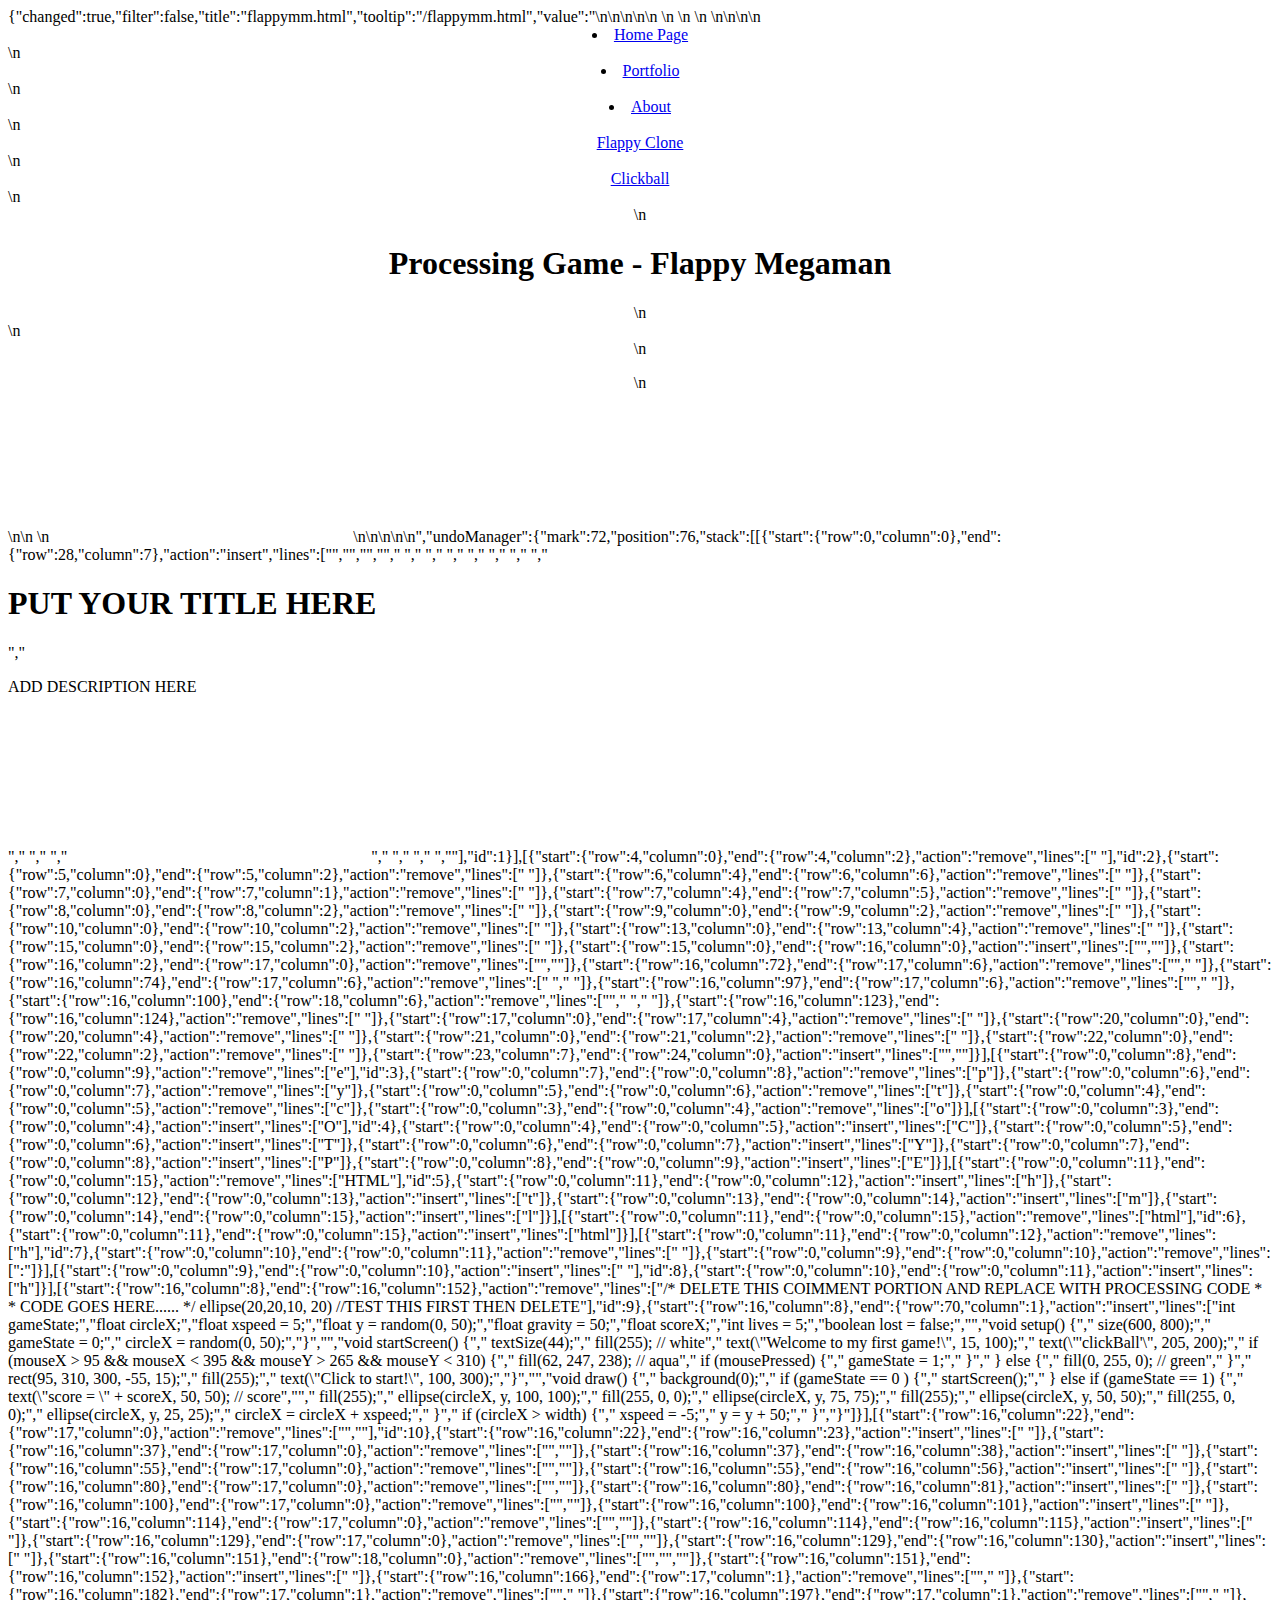
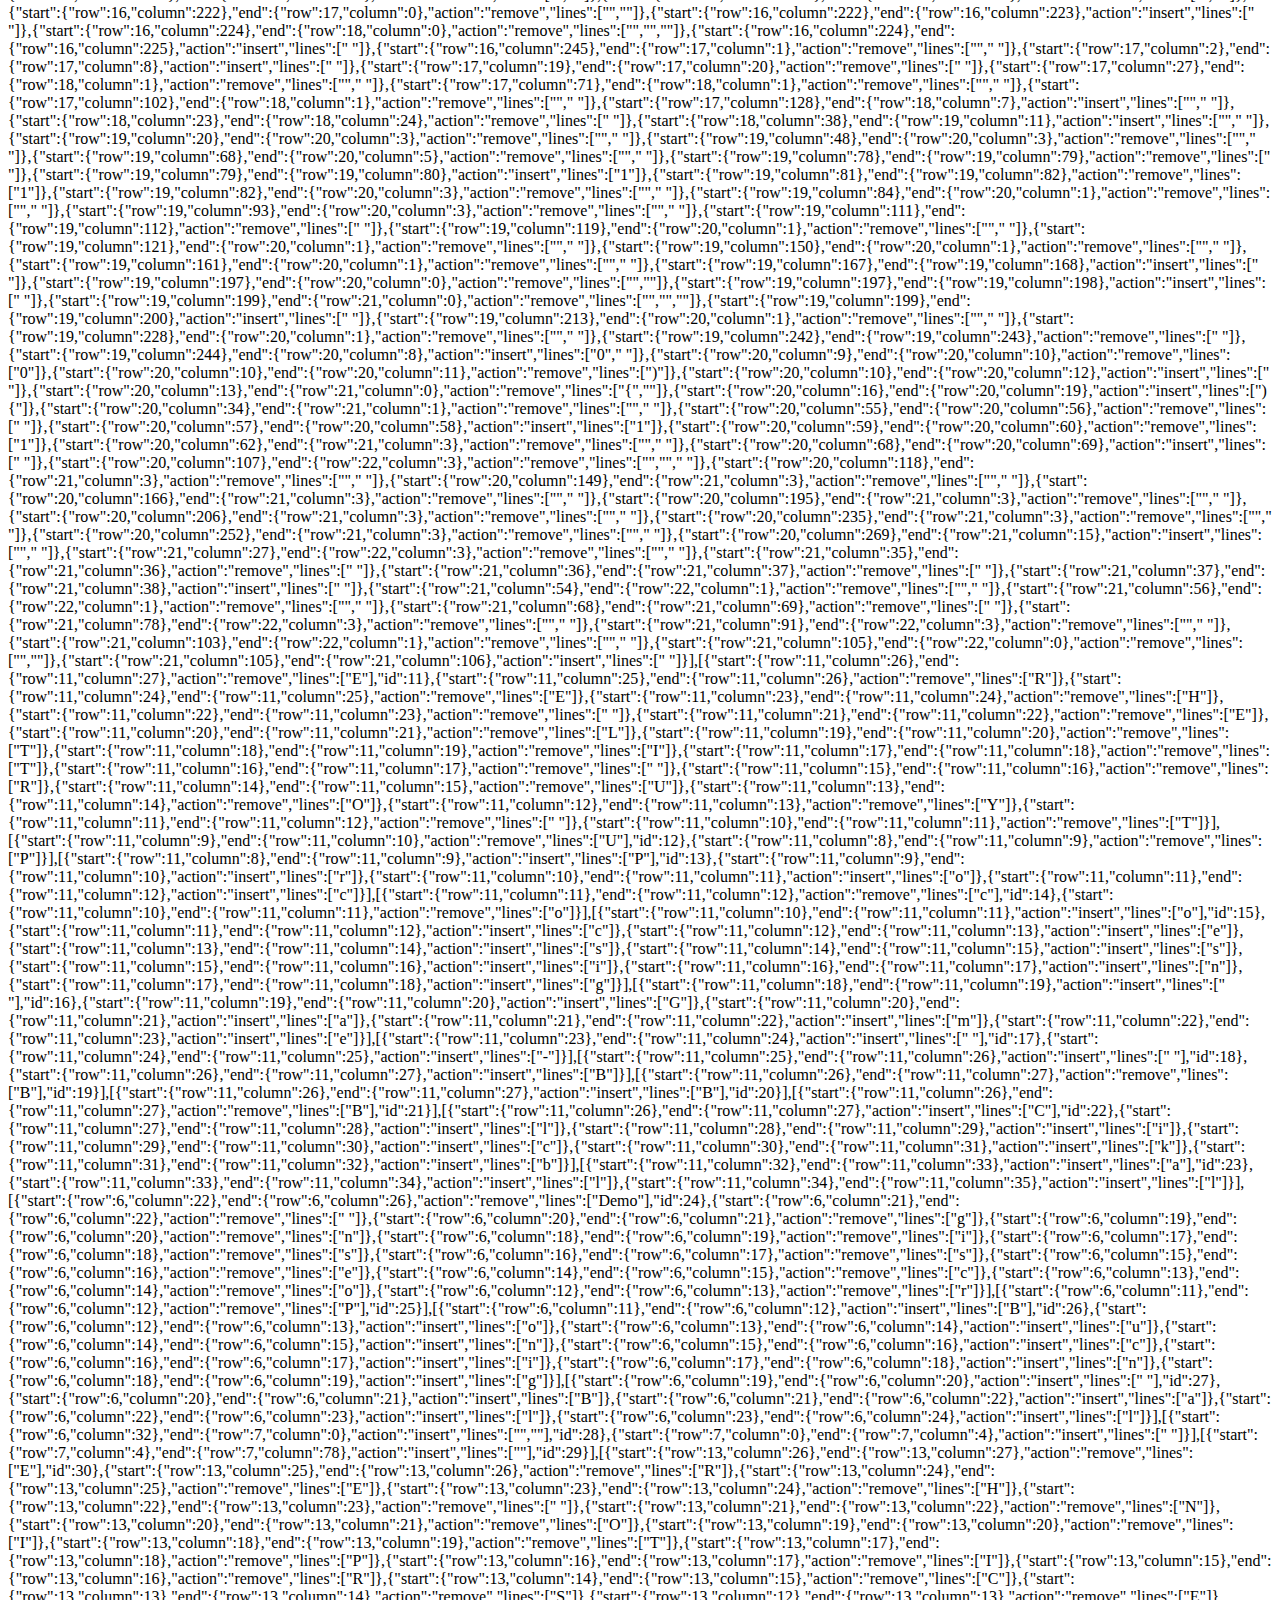
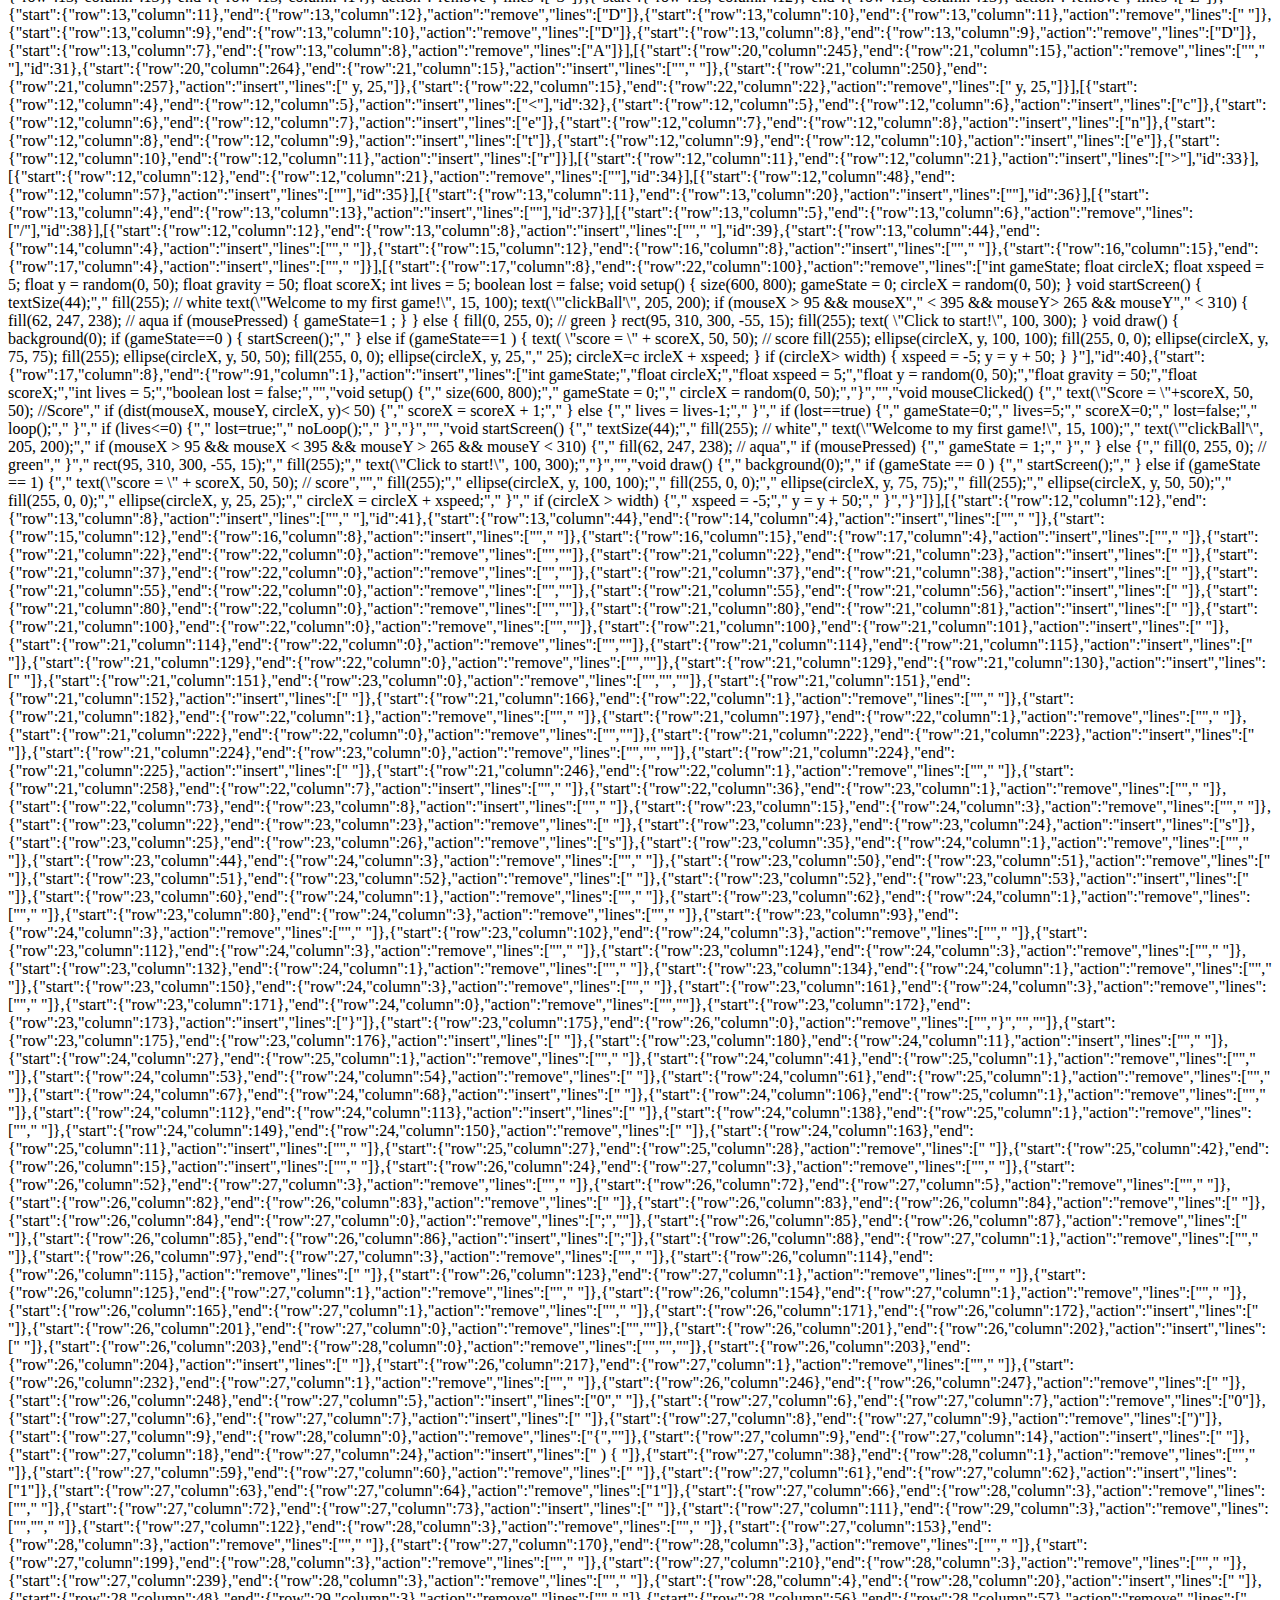
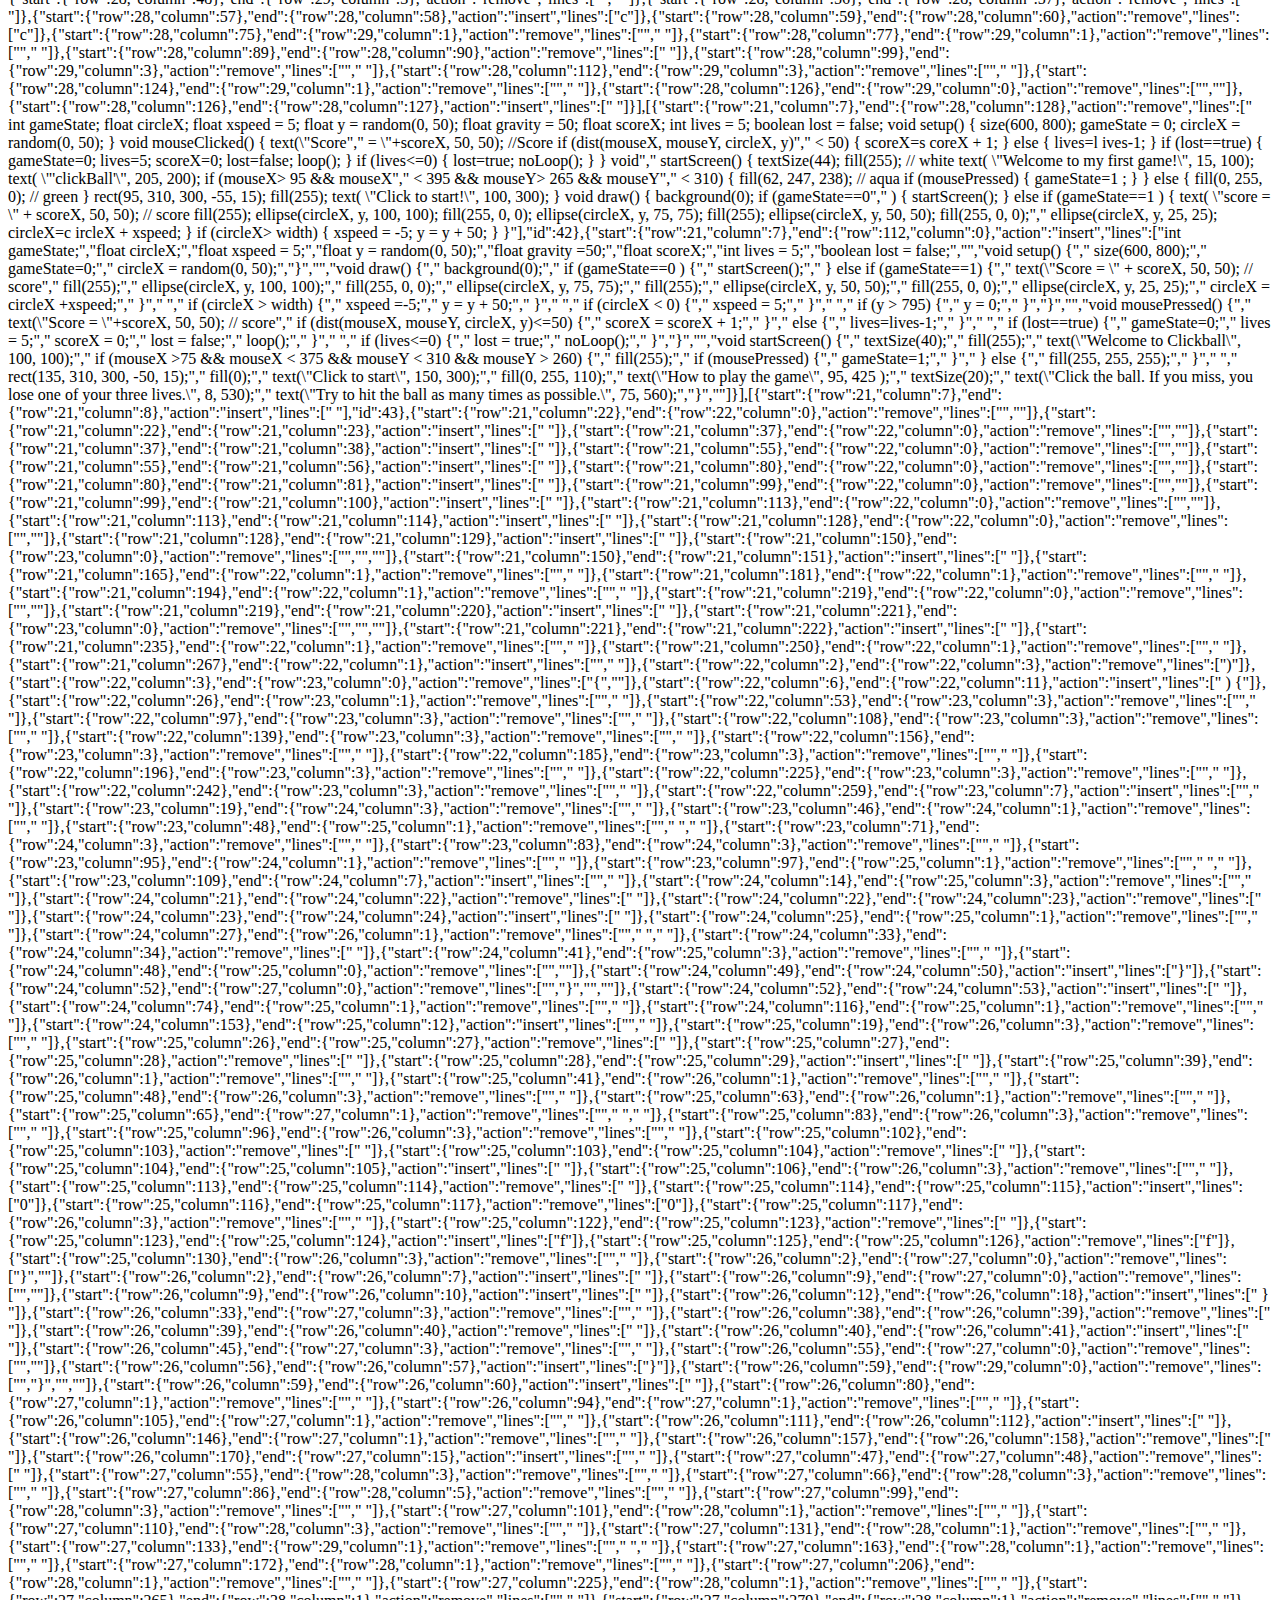
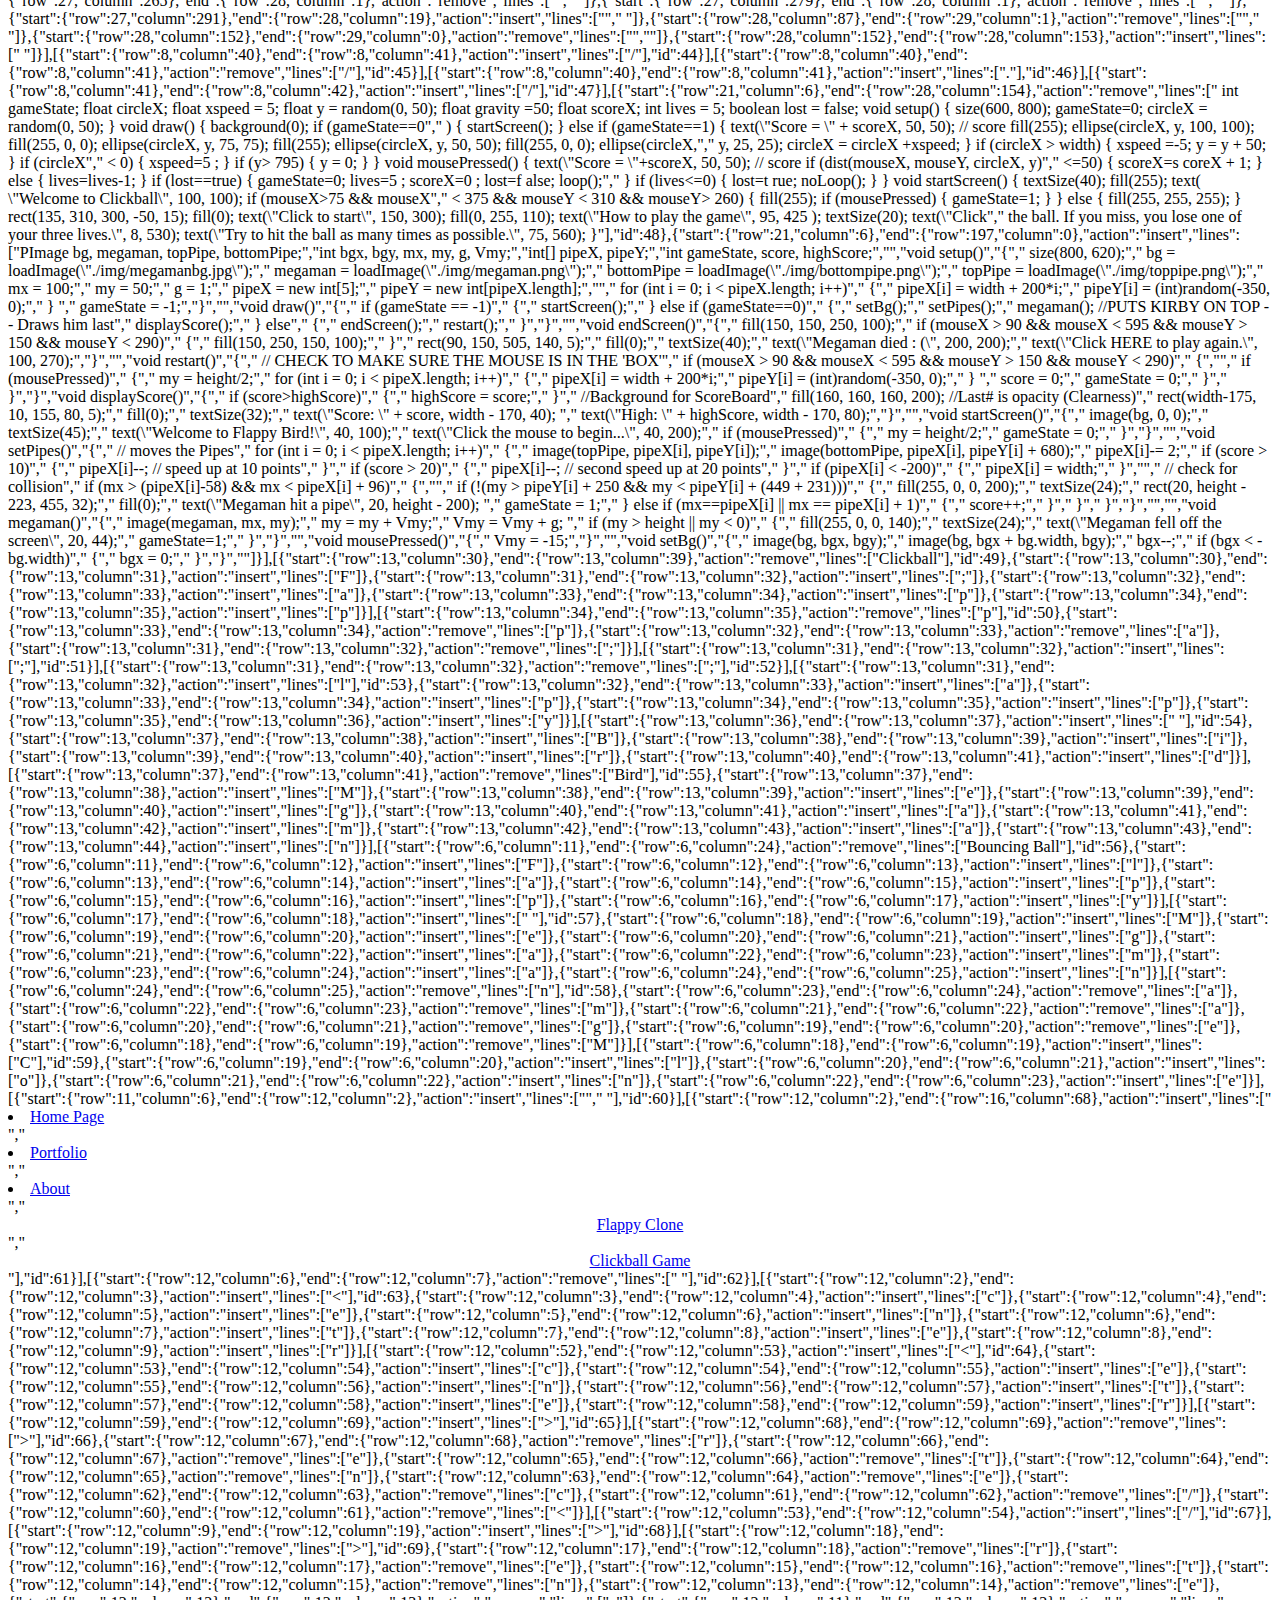
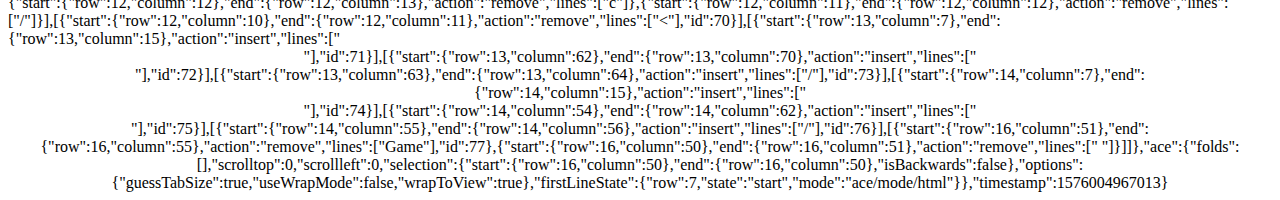
<file: .c9/metadata/environment/flappymm.html>
{"changed":true,"filter":false,"title":"flappymm.html","tooltip":"/flappymm.html","value":"<!DOCTYPE html w/ Processing>\n\n<html>\n\n<head>\n    <meta http-equiv=\"Content-Type\" content=\"text/html; charset=UTF-8\" />\n    <title>Flappy Clone</title>\n    <link rel=\"shortcut icon\" type=\"image/x-icon\" href=\"computer favicon.png\">\n    <script type=\"text/javascript\" src=\"./js/processing.js\"></script>\n</head>\n\n<body>\n  <center><li><a href=\"index.html\">Home Page</a></li></center>\n       <center><li><a href=\"portfolio.html\">Portfolio</a></li></center>\n       <center><li><a href=\"about.html\">About</a></li></center>\n       <center><a href=\"flappymm.html\">Flappy Clone</a></center>\n        <center><a href=\"clickball.html\">Clickball</a></center>\n    <center>\n        <h1>Processing Game - Flappy Megaman</h1>\n    </center>\n    <center>\n        <p></p>\n    </center>\n\n    <script type=\"text/processing\">\n\n      PImage bg, megaman, topPipe, bottomPipe;\nint bgx, bgy, mx, my, g, Vmy;\nint[] pipeX, pipeY;\nint gameState, score, highScore;\n\nvoid setup()\n{\n  size(800, 620);\n  bg = loadImage(\"./img/megamanbg.jpg\");\n  megaman = loadImage(\"./img/megaman.png\");\n  bottomPipe = loadImage(\"./img/bottompipe.png\");\n  topPipe = loadImage(\"./img/toppipe.png\");\n  mx = 100;\n  my = 50;\n  g = 1;\n  pipeX = new int[5];\n  pipeY = new int[pipeX.length];\n\n  for (int i = 0; i < pipeX.length; i++)\n  {\n    pipeX[i] = width + 200*i;\n    pipeY[i] = (int)random(-350, 0);\n  } \n  gameState = -1;\n}\n\nvoid draw()\n{\n  if (gameState == -1)\n  {\n    startScreen();\n  } else if (gameState==0)\n  {\n    setBg();\n    setPipes();\n    megaman(); //PUTS KIRBY ON TOP -- Draws him last\n    displayScore();\n  } else\n  {\n    endScreen();\n    restart();\n  }\n}\n\nvoid endScreen()\n{\n  fill(150, 150, 250, 100);\n  if (mouseX > 90 && mouseX < 595 && mouseY > 150 && mouseY < 290)\n  {\n    fill(150, 250, 150, 100);\n  }\n  rect(90, 150, 505, 140, 5);\n  fill(0);\n  textSize(40);\n  text(\"Megaman died     : (\", 200, 200);\n  text(\"Click HERE to play again.\", 100, 270);\n}\n\nvoid restart()\n{\n  // CHECK TO MAKE SURE THE MOUSE IS IN THE 'BOX'\n  if (mouseX > 90 && mouseX < 595 && mouseY > 150 && mouseY < 290)\n  {\n\n    if (mousePressed)\n    {\n      my = height/2;\n      for (int i = 0; i < pipeX.length; i++)\n      {\n        pipeX[i] = width + 200*i;\n        pipeY[i] = (int)random(-350, 0);\n      }      \n      score = 0;\n      gameState = 0;\n    }\n  }\n}\nvoid displayScore()\n{\n  if (score>highScore)\n  {\n    highScore = score;\n  }\n  //Background for ScoreBoard\n  fill(160, 160, 160, 200); //Last# is opacity (Clearness)\n  rect(width-175, 10, 155, 80, 5);\n  fill(0);\n  textSize(32);\n  text(\"Score: \" + score, width - 170, 40);  \n  text(\"High:  \" + highScore, width - 170, 80);\n}\n\nvoid startScreen()\n{\n  image(bg, 0, 0);\n  textSize(45);\n  text(\"Welcome to Flappy Bird!\", 40, 100);\n  text(\"Click the mouse to begin...\", 40, 200);\n  if (mousePressed)\n  {\n    my = height/2;\n    gameState = 0;\n  }\n}\n\nvoid setPipes()\n{\n  // moves the Pipes\n  for (int i = 0; i < pipeX.length; i++)\n  {\n    image(topPipe, pipeX[i], pipeY[i]);\n    image(bottomPipe, pipeX[i], pipeY[i] + 680);\n    pipeX[i]-= 2;\n    if (score > 10)\n    {\n      pipeX[i]--;  // speed up at 10 points\n    }\n    if (score > 20)\n    {\n      pipeX[i]--;  // second speed up at 20 points\n    }\n    if (pipeX[i] < -200)\n    {\n      pipeX[i] = width;\n    }\n\n    // check for collision\n    if (mx > (pipeX[i]-58) && mx < pipeX[i] + 96)\n    {\n\n      if (!(my > pipeY[i] + 250 && my < pipeY[i] + (449 + 231)))\n      {\n        fill(255, 0, 0, 200);\n        textSize(24);\n        rect(20, height - 223, 455, 32);\n        fill(0);\n        text(\"Megaman hit a pipe\", 20, height - 200);      \n        gameState = 1;\n      } else if (mx==pipeX[i] || mx == pipeX[i] + 1)\n      {\n        score++;\n      }\n    }\n  }\n}\n\n\nvoid megaman()\n{\n  image(megaman, mx, my);\n  my = my + Vmy;\n  Vmy = Vmy + g;  \n  if (my > height || my < 0)\n  {\n    fill(255, 0, 0, 140);\n    textSize(24);\n    text(\"Megaman fell off the screen\", 20, 44);\n    gameState=1;\n  }\n}\n\nvoid mousePressed()\n{\n  Vmy = -15;\n}\n\nvoid setBg()\n{\n  image(bg, bgx, bgy);\n  image(bg, bgx + bg.width, bgy);\n  bgx--;\n  if (bgx < -bg.width)\n  {\n    bgx = 0;\n  }\n}\n\n\n\n    </script>\n    <canvas id=\"sketch\" style=\"border: 1px solid black;\"></canvas>\n\n</body>\n\n</html>\n","undoManager":{"mark":72,"position":76,"stack":[[{"start":{"row":0,"column":0},"end":{"row":28,"column":7},"action":"insert","lines":["<!Doctype: HTML w/ Processing>","","<html>","","  <head>","      <meta http-equiv=\"Content-Type\" content=\"text/html; charset=UTF-8\" />","      <title>Processing Demo</title>","      <script type=\"text/javascript\" src=\"js/processing.js\"></script>","  </head>","  ","  <body>","    <h1>PUT YOUR TITLE HERE</h1>","    <p>ADD DESCRIPTION HERE</p>","    ","    <script type=\"text/processing\">","    ","      /* DELETE THIS COIMMENT PORTION AND REPLACE WITH PROCESSING CODE","       * ","       * CODE GOES HERE......","       */","       ","       ellipse(20,20,10, 20)  //TEST THIS FIRST THEN DELETE","    ","    </script>","    <canvas id=\"sketch\" style=\"border: 1px solid black;\"></canvas>","    ","  </body>","  ","</html>"],"id":1}],[{"start":{"row":4,"column":0},"end":{"row":4,"column":2},"action":"remove","lines":["  "],"id":2},{"start":{"row":5,"column":0},"end":{"row":5,"column":2},"action":"remove","lines":["  "]},{"start":{"row":6,"column":4},"end":{"row":6,"column":6},"action":"remove","lines":["  "]},{"start":{"row":7,"column":0},"end":{"row":7,"column":1},"action":"remove","lines":[" "]},{"start":{"row":7,"column":4},"end":{"row":7,"column":5},"action":"remove","lines":[" "]},{"start":{"row":8,"column":0},"end":{"row":8,"column":2},"action":"remove","lines":["  "]},{"start":{"row":9,"column":0},"end":{"row":9,"column":2},"action":"remove","lines":["  "]},{"start":{"row":10,"column":0},"end":{"row":10,"column":2},"action":"remove","lines":["  "]},{"start":{"row":13,"column":0},"end":{"row":13,"column":4},"action":"remove","lines":["    "]},{"start":{"row":15,"column":0},"end":{"row":15,"column":2},"action":"remove","lines":["  "]},{"start":{"row":15,"column":0},"end":{"row":16,"column":0},"action":"insert","lines":["",""]},{"start":{"row":16,"column":2},"end":{"row":17,"column":0},"action":"remove","lines":["",""]},{"start":{"row":16,"column":72},"end":{"row":17,"column":6},"action":"remove","lines":["","      "]},{"start":{"row":16,"column":74},"end":{"row":17,"column":6},"action":"remove","lines":[" ","      "]},{"start":{"row":16,"column":97},"end":{"row":17,"column":6},"action":"remove","lines":["","      "]},{"start":{"row":16,"column":100},"end":{"row":18,"column":6},"action":"remove","lines":["","       ","      "]},{"start":{"row":16,"column":123},"end":{"row":16,"column":124},"action":"remove","lines":[" "]},{"start":{"row":17,"column":0},"end":{"row":17,"column":4},"action":"remove","lines":["    "]},{"start":{"row":20,"column":0},"end":{"row":20,"column":4},"action":"remove","lines":["    "]},{"start":{"row":21,"column":0},"end":{"row":21,"column":2},"action":"remove","lines":["  "]},{"start":{"row":22,"column":0},"end":{"row":22,"column":2},"action":"remove","lines":["  "]},{"start":{"row":23,"column":7},"end":{"row":24,"column":0},"action":"insert","lines":["",""]}],[{"start":{"row":0,"column":8},"end":{"row":0,"column":9},"action":"remove","lines":["e"],"id":3},{"start":{"row":0,"column":7},"end":{"row":0,"column":8},"action":"remove","lines":["p"]},{"start":{"row":0,"column":6},"end":{"row":0,"column":7},"action":"remove","lines":["y"]},{"start":{"row":0,"column":5},"end":{"row":0,"column":6},"action":"remove","lines":["t"]},{"start":{"row":0,"column":4},"end":{"row":0,"column":5},"action":"remove","lines":["c"]},{"start":{"row":0,"column":3},"end":{"row":0,"column":4},"action":"remove","lines":["o"]}],[{"start":{"row":0,"column":3},"end":{"row":0,"column":4},"action":"insert","lines":["O"],"id":4},{"start":{"row":0,"column":4},"end":{"row":0,"column":5},"action":"insert","lines":["C"]},{"start":{"row":0,"column":5},"end":{"row":0,"column":6},"action":"insert","lines":["T"]},{"start":{"row":0,"column":6},"end":{"row":0,"column":7},"action":"insert","lines":["Y"]},{"start":{"row":0,"column":7},"end":{"row":0,"column":8},"action":"insert","lines":["P"]},{"start":{"row":0,"column":8},"end":{"row":0,"column":9},"action":"insert","lines":["E"]}],[{"start":{"row":0,"column":11},"end":{"row":0,"column":15},"action":"remove","lines":["HTML"],"id":5},{"start":{"row":0,"column":11},"end":{"row":0,"column":12},"action":"insert","lines":["h"]},{"start":{"row":0,"column":12},"end":{"row":0,"column":13},"action":"insert","lines":["t"]},{"start":{"row":0,"column":13},"end":{"row":0,"column":14},"action":"insert","lines":["m"]},{"start":{"row":0,"column":14},"end":{"row":0,"column":15},"action":"insert","lines":["l"]}],[{"start":{"row":0,"column":11},"end":{"row":0,"column":15},"action":"remove","lines":["html"],"id":6},{"start":{"row":0,"column":11},"end":{"row":0,"column":15},"action":"insert","lines":["html"]}],[{"start":{"row":0,"column":11},"end":{"row":0,"column":12},"action":"remove","lines":["h"],"id":7},{"start":{"row":0,"column":10},"end":{"row":0,"column":11},"action":"remove","lines":[" "]},{"start":{"row":0,"column":9},"end":{"row":0,"column":10},"action":"remove","lines":[":"]}],[{"start":{"row":0,"column":9},"end":{"row":0,"column":10},"action":"insert","lines":[" "],"id":8},{"start":{"row":0,"column":10},"end":{"row":0,"column":11},"action":"insert","lines":["h"]}],[{"start":{"row":16,"column":8},"end":{"row":16,"column":152},"action":"remove","lines":["/* DELETE THIS COIMMENT PORTION AND REPLACE WITH PROCESSING CODE * * CODE GOES HERE...... */ ellipse(20,20,10, 20) //TEST THIS FIRST THEN DELETE"],"id":9},{"start":{"row":16,"column":8},"end":{"row":70,"column":1},"action":"insert","lines":["int gameState;","float circleX;","float xspeed = 5;","float y = random(0, 50);","float gravity = 50;","float scoreX;","int lives = 5;","boolean lost = false;","","void setup() {","  size(600, 800);","  gameState = 0;","  circleX = random(0, 50);","}","","void startScreen() {","  textSize(44);","  fill(255);  // white","  text(\"Welcome to my first game!\", 15, 100);","  text(\"'clickBall'\", 205, 200);","  if (mouseX > 95 && mouseX < 395 && mouseY > 265 && mouseY < 310) {","    fill(62, 247, 238); // aqua","    if (mousePressed) {","      gameState = 1;","    }","  } else {","    fill(0, 255, 0);  // green","  }","  rect(95, 310, 300, -55, 15);","  fill(255);","  text(\"Click to start!\", 100, 300);","}","","void draw() {","  background(0);","  if (gameState == 0 ) {","    startScreen();","  } else if (gameState == 1) {","    text(\"score = \" + scoreX, 50, 50); // score","","    fill(255);","    ellipse(circleX, y, 100, 100);","    fill(255, 0, 0);","    ellipse(circleX, y, 75, 75);","    fill(255);","    ellipse(circleX, y, 50, 50);","    fill(255, 0, 0);","    ellipse(circleX, y, 25, 25);","    circleX = circleX + xspeed;","  }","  if (circleX > width) {","    xspeed = -5;","    y = y + 50;","  }","}"]}],[{"start":{"row":16,"column":22},"end":{"row":17,"column":0},"action":"remove","lines":["",""],"id":10},{"start":{"row":16,"column":22},"end":{"row":16,"column":23},"action":"insert","lines":[" "]},{"start":{"row":16,"column":37},"end":{"row":17,"column":0},"action":"remove","lines":["",""]},{"start":{"row":16,"column":37},"end":{"row":16,"column":38},"action":"insert","lines":[" "]},{"start":{"row":16,"column":55},"end":{"row":17,"column":0},"action":"remove","lines":["",""]},{"start":{"row":16,"column":55},"end":{"row":16,"column":56},"action":"insert","lines":[" "]},{"start":{"row":16,"column":80},"end":{"row":17,"column":0},"action":"remove","lines":["",""]},{"start":{"row":16,"column":80},"end":{"row":16,"column":81},"action":"insert","lines":[" "]},{"start":{"row":16,"column":100},"end":{"row":17,"column":0},"action":"remove","lines":["",""]},{"start":{"row":16,"column":100},"end":{"row":16,"column":101},"action":"insert","lines":[" "]},{"start":{"row":16,"column":114},"end":{"row":17,"column":0},"action":"remove","lines":["",""]},{"start":{"row":16,"column":114},"end":{"row":16,"column":115},"action":"insert","lines":[" "]},{"start":{"row":16,"column":129},"end":{"row":17,"column":0},"action":"remove","lines":["",""]},{"start":{"row":16,"column":129},"end":{"row":16,"column":130},"action":"insert","lines":[" "]},{"start":{"row":16,"column":151},"end":{"row":18,"column":0},"action":"remove","lines":["","",""]},{"start":{"row":16,"column":151},"end":{"row":16,"column":152},"action":"insert","lines":[" "]},{"start":{"row":16,"column":166},"end":{"row":17,"column":1},"action":"remove","lines":[""," "]},{"start":{"row":16,"column":182},"end":{"row":17,"column":1},"action":"remove","lines":[""," "]},{"start":{"row":16,"column":197},"end":{"row":17,"column":1},"action":"remove","lines":[""," "]},{"start":{"row":16,"column":222},"end":{"row":17,"column":0},"action":"remove","lines":["",""]},{"start":{"row":16,"column":222},"end":{"row":16,"column":223},"action":"insert","lines":[" "]},{"start":{"row":16,"column":224},"end":{"row":18,"column":0},"action":"remove","lines":["","",""]},{"start":{"row":16,"column":224},"end":{"row":16,"column":225},"action":"insert","lines":[" "]},{"start":{"row":16,"column":245},"end":{"row":17,"column":1},"action":"remove","lines":[""," "]},{"start":{"row":17,"column":2},"end":{"row":17,"column":8},"action":"insert","lines":["      "]},{"start":{"row":17,"column":19},"end":{"row":17,"column":20},"action":"remove","lines":[" "]},{"start":{"row":17,"column":27},"end":{"row":18,"column":1},"action":"remove","lines":[""," "]},{"start":{"row":17,"column":71},"end":{"row":18,"column":1},"action":"remove","lines":[""," "]},{"start":{"row":17,"column":102},"end":{"row":18,"column":1},"action":"remove","lines":[""," "]},{"start":{"row":17,"column":128},"end":{"row":18,"column":7},"action":"insert","lines":["","       "]},{"start":{"row":18,"column":23},"end":{"row":18,"column":24},"action":"remove","lines":[" "]},{"start":{"row":18,"column":38},"end":{"row":19,"column":11},"action":"insert","lines":["","           "]},{"start":{"row":19,"column":20},"end":{"row":20,"column":3},"action":"remove","lines":["","   "]},{"start":{"row":19,"column":48},"end":{"row":20,"column":3},"action":"remove","lines":["","   "]},{"start":{"row":19,"column":68},"end":{"row":20,"column":5},"action":"remove","lines":["","     "]},{"start":{"row":19,"column":78},"end":{"row":19,"column":79},"action":"remove","lines":[" "]},{"start":{"row":19,"column":79},"end":{"row":19,"column":80},"action":"insert","lines":["1"]},{"start":{"row":19,"column":81},"end":{"row":19,"column":82},"action":"remove","lines":["1"]},{"start":{"row":19,"column":82},"end":{"row":20,"column":3},"action":"remove","lines":["","   "]},{"start":{"row":19,"column":84},"end":{"row":20,"column":1},"action":"remove","lines":[""," "]},{"start":{"row":19,"column":93},"end":{"row":20,"column":3},"action":"remove","lines":["","   "]},{"start":{"row":19,"column":111},"end":{"row":19,"column":112},"action":"remove","lines":[" "]},{"start":{"row":19,"column":119},"end":{"row":20,"column":1},"action":"remove","lines":[""," "]},{"start":{"row":19,"column":121},"end":{"row":20,"column":1},"action":"remove","lines":[""," "]},{"start":{"row":19,"column":150},"end":{"row":20,"column":1},"action":"remove","lines":[""," "]},{"start":{"row":19,"column":161},"end":{"row":20,"column":1},"action":"remove","lines":[""," "]},{"start":{"row":19,"column":167},"end":{"row":19,"column":168},"action":"insert","lines":[" "]},{"start":{"row":19,"column":197},"end":{"row":20,"column":0},"action":"remove","lines":["",""]},{"start":{"row":19,"column":197},"end":{"row":19,"column":198},"action":"insert","lines":[" "]},{"start":{"row":19,"column":199},"end":{"row":21,"column":0},"action":"remove","lines":["","",""]},{"start":{"row":19,"column":199},"end":{"row":19,"column":200},"action":"insert","lines":[" "]},{"start":{"row":19,"column":213},"end":{"row":20,"column":1},"action":"remove","lines":[""," "]},{"start":{"row":19,"column":228},"end":{"row":20,"column":1},"action":"remove","lines":[""," "]},{"start":{"row":19,"column":242},"end":{"row":19,"column":243},"action":"remove","lines":[" "]},{"start":{"row":19,"column":244},"end":{"row":20,"column":8},"action":"insert","lines":["0","        "]},{"start":{"row":20,"column":9},"end":{"row":20,"column":10},"action":"remove","lines":["0"]},{"start":{"row":20,"column":10},"end":{"row":20,"column":11},"action":"remove","lines":[")"]},{"start":{"row":20,"column":10},"end":{"row":20,"column":12},"action":"insert","lines":["  "]},{"start":{"row":20,"column":13},"end":{"row":21,"column":0},"action":"remove","lines":["{",""]},{"start":{"row":20,"column":16},"end":{"row":20,"column":19},"action":"insert","lines":[") {"]},{"start":{"row":20,"column":34},"end":{"row":21,"column":1},"action":"remove","lines":[""," "]},{"start":{"row":20,"column":55},"end":{"row":20,"column":56},"action":"remove","lines":[" "]},{"start":{"row":20,"column":57},"end":{"row":20,"column":58},"action":"insert","lines":["1"]},{"start":{"row":20,"column":59},"end":{"row":20,"column":60},"action":"remove","lines":["1"]},{"start":{"row":20,"column":62},"end":{"row":21,"column":3},"action":"remove","lines":["","   "]},{"start":{"row":20,"column":68},"end":{"row":20,"column":69},"action":"insert","lines":[" "]},{"start":{"row":20,"column":107},"end":{"row":22,"column":3},"action":"remove","lines":["","","   "]},{"start":{"row":20,"column":118},"end":{"row":21,"column":3},"action":"remove","lines":["","   "]},{"start":{"row":20,"column":149},"end":{"row":21,"column":3},"action":"remove","lines":["","   "]},{"start":{"row":20,"column":166},"end":{"row":21,"column":3},"action":"remove","lines":["","   "]},{"start":{"row":20,"column":195},"end":{"row":21,"column":3},"action":"remove","lines":["","   "]},{"start":{"row":20,"column":206},"end":{"row":21,"column":3},"action":"remove","lines":["","   "]},{"start":{"row":20,"column":235},"end":{"row":21,"column":3},"action":"remove","lines":["","   "]},{"start":{"row":20,"column":252},"end":{"row":21,"column":3},"action":"remove","lines":["","   "]},{"start":{"row":20,"column":269},"end":{"row":21,"column":15},"action":"insert","lines":["","               "]},{"start":{"row":21,"column":27},"end":{"row":22,"column":3},"action":"remove","lines":["","   "]},{"start":{"row":21,"column":35},"end":{"row":21,"column":36},"action":"remove","lines":[" "]},{"start":{"row":21,"column":36},"end":{"row":21,"column":37},"action":"remove","lines":[" "]},{"start":{"row":21,"column":37},"end":{"row":21,"column":38},"action":"insert","lines":[" "]},{"start":{"row":21,"column":54},"end":{"row":22,"column":1},"action":"remove","lines":[""," "]},{"start":{"row":21,"column":56},"end":{"row":22,"column":1},"action":"remove","lines":[""," "]},{"start":{"row":21,"column":68},"end":{"row":21,"column":69},"action":"remove","lines":[" "]},{"start":{"row":21,"column":78},"end":{"row":22,"column":3},"action":"remove","lines":["","   "]},{"start":{"row":21,"column":91},"end":{"row":22,"column":3},"action":"remove","lines":["","   "]},{"start":{"row":21,"column":103},"end":{"row":22,"column":1},"action":"remove","lines":[""," "]},{"start":{"row":21,"column":105},"end":{"row":22,"column":0},"action":"remove","lines":["",""]},{"start":{"row":21,"column":105},"end":{"row":21,"column":106},"action":"insert","lines":[" "]}],[{"start":{"row":11,"column":26},"end":{"row":11,"column":27},"action":"remove","lines":["E"],"id":11},{"start":{"row":11,"column":25},"end":{"row":11,"column":26},"action":"remove","lines":["R"]},{"start":{"row":11,"column":24},"end":{"row":11,"column":25},"action":"remove","lines":["E"]},{"start":{"row":11,"column":23},"end":{"row":11,"column":24},"action":"remove","lines":["H"]},{"start":{"row":11,"column":22},"end":{"row":11,"column":23},"action":"remove","lines":[" "]},{"start":{"row":11,"column":21},"end":{"row":11,"column":22},"action":"remove","lines":["E"]},{"start":{"row":11,"column":20},"end":{"row":11,"column":21},"action":"remove","lines":["L"]},{"start":{"row":11,"column":19},"end":{"row":11,"column":20},"action":"remove","lines":["T"]},{"start":{"row":11,"column":18},"end":{"row":11,"column":19},"action":"remove","lines":["I"]},{"start":{"row":11,"column":17},"end":{"row":11,"column":18},"action":"remove","lines":["T"]},{"start":{"row":11,"column":16},"end":{"row":11,"column":17},"action":"remove","lines":[" "]},{"start":{"row":11,"column":15},"end":{"row":11,"column":16},"action":"remove","lines":["R"]},{"start":{"row":11,"column":14},"end":{"row":11,"column":15},"action":"remove","lines":["U"]},{"start":{"row":11,"column":13},"end":{"row":11,"column":14},"action":"remove","lines":["O"]},{"start":{"row":11,"column":12},"end":{"row":11,"column":13},"action":"remove","lines":["Y"]},{"start":{"row":11,"column":11},"end":{"row":11,"column":12},"action":"remove","lines":[" "]},{"start":{"row":11,"column":10},"end":{"row":11,"column":11},"action":"remove","lines":["T"]}],[{"start":{"row":11,"column":9},"end":{"row":11,"column":10},"action":"remove","lines":["U"],"id":12},{"start":{"row":11,"column":8},"end":{"row":11,"column":9},"action":"remove","lines":["P"]}],[{"start":{"row":11,"column":8},"end":{"row":11,"column":9},"action":"insert","lines":["P"],"id":13},{"start":{"row":11,"column":9},"end":{"row":11,"column":10},"action":"insert","lines":["r"]},{"start":{"row":11,"column":10},"end":{"row":11,"column":11},"action":"insert","lines":["o"]},{"start":{"row":11,"column":11},"end":{"row":11,"column":12},"action":"insert","lines":["c"]}],[{"start":{"row":11,"column":11},"end":{"row":11,"column":12},"action":"remove","lines":["c"],"id":14},{"start":{"row":11,"column":10},"end":{"row":11,"column":11},"action":"remove","lines":["o"]}],[{"start":{"row":11,"column":10},"end":{"row":11,"column":11},"action":"insert","lines":["o"],"id":15},{"start":{"row":11,"column":11},"end":{"row":11,"column":12},"action":"insert","lines":["c"]},{"start":{"row":11,"column":12},"end":{"row":11,"column":13},"action":"insert","lines":["e"]},{"start":{"row":11,"column":13},"end":{"row":11,"column":14},"action":"insert","lines":["s"]},{"start":{"row":11,"column":14},"end":{"row":11,"column":15},"action":"insert","lines":["s"]},{"start":{"row":11,"column":15},"end":{"row":11,"column":16},"action":"insert","lines":["i"]},{"start":{"row":11,"column":16},"end":{"row":11,"column":17},"action":"insert","lines":["n"]},{"start":{"row":11,"column":17},"end":{"row":11,"column":18},"action":"insert","lines":["g"]}],[{"start":{"row":11,"column":18},"end":{"row":11,"column":19},"action":"insert","lines":[" "],"id":16},{"start":{"row":11,"column":19},"end":{"row":11,"column":20},"action":"insert","lines":["G"]},{"start":{"row":11,"column":20},"end":{"row":11,"column":21},"action":"insert","lines":["a"]},{"start":{"row":11,"column":21},"end":{"row":11,"column":22},"action":"insert","lines":["m"]},{"start":{"row":11,"column":22},"end":{"row":11,"column":23},"action":"insert","lines":["e"]}],[{"start":{"row":11,"column":23},"end":{"row":11,"column":24},"action":"insert","lines":[" "],"id":17},{"start":{"row":11,"column":24},"end":{"row":11,"column":25},"action":"insert","lines":["-"]}],[{"start":{"row":11,"column":25},"end":{"row":11,"column":26},"action":"insert","lines":[" "],"id":18},{"start":{"row":11,"column":26},"end":{"row":11,"column":27},"action":"insert","lines":["B"]}],[{"start":{"row":11,"column":26},"end":{"row":11,"column":27},"action":"remove","lines":["B"],"id":19}],[{"start":{"row":11,"column":26},"end":{"row":11,"column":27},"action":"insert","lines":["B"],"id":20}],[{"start":{"row":11,"column":26},"end":{"row":11,"column":27},"action":"remove","lines":["B"],"id":21}],[{"start":{"row":11,"column":26},"end":{"row":11,"column":27},"action":"insert","lines":["C"],"id":22},{"start":{"row":11,"column":27},"end":{"row":11,"column":28},"action":"insert","lines":["l"]},{"start":{"row":11,"column":28},"end":{"row":11,"column":29},"action":"insert","lines":["i"]},{"start":{"row":11,"column":29},"end":{"row":11,"column":30},"action":"insert","lines":["c"]},{"start":{"row":11,"column":30},"end":{"row":11,"column":31},"action":"insert","lines":["k"]},{"start":{"row":11,"column":31},"end":{"row":11,"column":32},"action":"insert","lines":["b"]}],[{"start":{"row":11,"column":32},"end":{"row":11,"column":33},"action":"insert","lines":["a"],"id":23},{"start":{"row":11,"column":33},"end":{"row":11,"column":34},"action":"insert","lines":["l"]},{"start":{"row":11,"column":34},"end":{"row":11,"column":35},"action":"insert","lines":["l"]}],[{"start":{"row":6,"column":22},"end":{"row":6,"column":26},"action":"remove","lines":["Demo"],"id":24},{"start":{"row":6,"column":21},"end":{"row":6,"column":22},"action":"remove","lines":[" "]},{"start":{"row":6,"column":20},"end":{"row":6,"column":21},"action":"remove","lines":["g"]},{"start":{"row":6,"column":19},"end":{"row":6,"column":20},"action":"remove","lines":["n"]},{"start":{"row":6,"column":18},"end":{"row":6,"column":19},"action":"remove","lines":["i"]},{"start":{"row":6,"column":17},"end":{"row":6,"column":18},"action":"remove","lines":["s"]},{"start":{"row":6,"column":16},"end":{"row":6,"column":17},"action":"remove","lines":["s"]},{"start":{"row":6,"column":15},"end":{"row":6,"column":16},"action":"remove","lines":["e"]},{"start":{"row":6,"column":14},"end":{"row":6,"column":15},"action":"remove","lines":["c"]},{"start":{"row":6,"column":13},"end":{"row":6,"column":14},"action":"remove","lines":["o"]},{"start":{"row":6,"column":12},"end":{"row":6,"column":13},"action":"remove","lines":["r"]}],[{"start":{"row":6,"column":11},"end":{"row":6,"column":12},"action":"remove","lines":["P"],"id":25}],[{"start":{"row":6,"column":11},"end":{"row":6,"column":12},"action":"insert","lines":["B"],"id":26},{"start":{"row":6,"column":12},"end":{"row":6,"column":13},"action":"insert","lines":["o"]},{"start":{"row":6,"column":13},"end":{"row":6,"column":14},"action":"insert","lines":["u"]},{"start":{"row":6,"column":14},"end":{"row":6,"column":15},"action":"insert","lines":["n"]},{"start":{"row":6,"column":15},"end":{"row":6,"column":16},"action":"insert","lines":["c"]},{"start":{"row":6,"column":16},"end":{"row":6,"column":17},"action":"insert","lines":["i"]},{"start":{"row":6,"column":17},"end":{"row":6,"column":18},"action":"insert","lines":["n"]},{"start":{"row":6,"column":18},"end":{"row":6,"column":19},"action":"insert","lines":["g"]}],[{"start":{"row":6,"column":19},"end":{"row":6,"column":20},"action":"insert","lines":[" "],"id":27},{"start":{"row":6,"column":20},"end":{"row":6,"column":21},"action":"insert","lines":["B"]},{"start":{"row":6,"column":21},"end":{"row":6,"column":22},"action":"insert","lines":["a"]},{"start":{"row":6,"column":22},"end":{"row":6,"column":23},"action":"insert","lines":["l"]},{"start":{"row":6,"column":23},"end":{"row":6,"column":24},"action":"insert","lines":["l"]}],[{"start":{"row":6,"column":32},"end":{"row":7,"column":0},"action":"insert","lines":["",""],"id":28},{"start":{"row":7,"column":0},"end":{"row":7,"column":4},"action":"insert","lines":["    "]}],[{"start":{"row":7,"column":4},"end":{"row":7,"column":78},"action":"insert","lines":["<link rel=\"shortcut icon\" type=\"image/x-icon\" href=\"computer favicon.png\">"],"id":29}],[{"start":{"row":13,"column":26},"end":{"row":13,"column":27},"action":"remove","lines":["E"],"id":30},{"start":{"row":13,"column":25},"end":{"row":13,"column":26},"action":"remove","lines":["R"]},{"start":{"row":13,"column":24},"end":{"row":13,"column":25},"action":"remove","lines":["E"]},{"start":{"row":13,"column":23},"end":{"row":13,"column":24},"action":"remove","lines":["H"]},{"start":{"row":13,"column":22},"end":{"row":13,"column":23},"action":"remove","lines":[" "]},{"start":{"row":13,"column":21},"end":{"row":13,"column":22},"action":"remove","lines":["N"]},{"start":{"row":13,"column":20},"end":{"row":13,"column":21},"action":"remove","lines":["O"]},{"start":{"row":13,"column":19},"end":{"row":13,"column":20},"action":"remove","lines":["I"]},{"start":{"row":13,"column":18},"end":{"row":13,"column":19},"action":"remove","lines":["T"]},{"start":{"row":13,"column":17},"end":{"row":13,"column":18},"action":"remove","lines":["P"]},{"start":{"row":13,"column":16},"end":{"row":13,"column":17},"action":"remove","lines":["I"]},{"start":{"row":13,"column":15},"end":{"row":13,"column":16},"action":"remove","lines":["R"]},{"start":{"row":13,"column":14},"end":{"row":13,"column":15},"action":"remove","lines":["C"]},{"start":{"row":13,"column":13},"end":{"row":13,"column":14},"action":"remove","lines":["S"]},{"start":{"row":13,"column":12},"end":{"row":13,"column":13},"action":"remove","lines":["E"]},{"start":{"row":13,"column":11},"end":{"row":13,"column":12},"action":"remove","lines":["D"]},{"start":{"row":13,"column":10},"end":{"row":13,"column":11},"action":"remove","lines":[" "]},{"start":{"row":13,"column":9},"end":{"row":13,"column":10},"action":"remove","lines":["D"]},{"start":{"row":13,"column":8},"end":{"row":13,"column":9},"action":"remove","lines":["D"]},{"start":{"row":13,"column":7},"end":{"row":13,"column":8},"action":"remove","lines":["A"]}],[{"start":{"row":20,"column":245},"end":{"row":21,"column":15},"action":"remove","lines":["","               "],"id":31},{"start":{"row":20,"column":264},"end":{"row":21,"column":15},"action":"insert","lines":["","               "]},{"start":{"row":21,"column":250},"end":{"row":21,"column":257},"action":"insert","lines":[" y, 25,"]},{"start":{"row":22,"column":15},"end":{"row":22,"column":22},"action":"remove","lines":[" y, 25,"]}],[{"start":{"row":12,"column":4},"end":{"row":12,"column":5},"action":"insert","lines":["<"],"id":32},{"start":{"row":12,"column":5},"end":{"row":12,"column":6},"action":"insert","lines":["c"]},{"start":{"row":12,"column":6},"end":{"row":12,"column":7},"action":"insert","lines":["e"]},{"start":{"row":12,"column":7},"end":{"row":12,"column":8},"action":"insert","lines":["n"]},{"start":{"row":12,"column":8},"end":{"row":12,"column":9},"action":"insert","lines":["t"]},{"start":{"row":12,"column":9},"end":{"row":12,"column":10},"action":"insert","lines":["e"]},{"start":{"row":12,"column":10},"end":{"row":12,"column":11},"action":"insert","lines":["r"]}],[{"start":{"row":12,"column":11},"end":{"row":12,"column":21},"action":"insert","lines":["></center>"],"id":33}],[{"start":{"row":12,"column":12},"end":{"row":12,"column":21},"action":"remove","lines":["</center>"],"id":34}],[{"start":{"row":12,"column":48},"end":{"row":12,"column":57},"action":"insert","lines":["</center>"],"id":35}],[{"start":{"row":13,"column":11},"end":{"row":13,"column":20},"action":"insert","lines":["</center>"],"id":36}],[{"start":{"row":13,"column":4},"end":{"row":13,"column":13},"action":"insert","lines":["</center>"],"id":37}],[{"start":{"row":13,"column":5},"end":{"row":13,"column":6},"action":"remove","lines":["/"],"id":38}],[{"start":{"row":12,"column":12},"end":{"row":13,"column":8},"action":"insert","lines":["","        "],"id":39},{"start":{"row":13,"column":44},"end":{"row":14,"column":4},"action":"insert","lines":["","    "]},{"start":{"row":15,"column":12},"end":{"row":16,"column":8},"action":"insert","lines":["","        "]},{"start":{"row":16,"column":15},"end":{"row":17,"column":4},"action":"insert","lines":["","    "]}],[{"start":{"row":17,"column":8},"end":{"row":22,"column":100},"action":"remove","lines":["int gameState; float circleX; float xspeed = 5; float y = random(0, 50); float gravity = 50; float scoreX; int lives = 5; boolean lost = false; void setup() { size(600, 800); gameState = 0; circleX = random(0, 50); } void startScreen() { textSize(44);","        fill(255); // white text(\"Welcome to my first game!\", 15, 100); text(\"'clickBall'\", 205, 200); if (mouseX > 95 && mouseX","        < 395 && mouseY> 265 && mouseY","            < 310) { fill(62, 247, 238); // aqua if (mousePressed) { gameState=1 ; } } else { fill(0, 255, 0); // green } rect(95, 310, 300, -55, 15); fill(255); text( \"Click to start!\", 100, 300); } void draw() { background(0); if (gameState==0 ) { startScreen();","                } else if (gameState==1 ) { text( \"score = \" + scoreX, 50, 50); // score fill(255); ellipse(circleX, y, 100, 100); fill(255, 0, 0); ellipse(circleX, y, 75, 75); fill(255); ellipse(circleX, y, 50, 50); fill(255, 0, 0); ellipse(circleX, y, 25,","                25); circleX=c ircleX + xspeed; } if (circleX> width) { xspeed = -5; y = y + 50; } }"],"id":40},{"start":{"row":17,"column":8},"end":{"row":91,"column":1},"action":"insert","lines":["int gameState;","float circleX;","float xspeed = 5;","float y = random(0, 50);","float gravity = 50;","float scoreX;","int lives = 5;","boolean lost = false;","","void setup() {","  size(600, 800);","  gameState = 0;","  circleX = random(0, 50);","}","","void mouseClicked() {","  text(\"Score = \"+scoreX, 50, 50); //Score","  if (dist(mouseX, mouseY, circleX, y)< 50) {","    scoreX = scoreX + 1;","  } else {","    lives = lives-1;","  }","  if (lost==true) {","    gameState=0;","    lives=5;","    scoreX=0;","    lost=false;","    loop();","  }","  if (lives<=0) {","    lost=true;","    noLoop();","  }","}","","void startScreen() {","  textSize(44);","  fill(255);  // white","  text(\"Welcome to my first game!\", 15, 100);","  text(\"'clickBall'\", 205, 200);","  if (mouseX > 95 && mouseX < 395 && mouseY > 265 && mouseY < 310) {","    fill(62, 247, 238); // aqua","    if (mousePressed) {","      gameState = 1;","    }","  } else {","    fill(0, 255, 0);  // green","  }","  rect(95, 310, 300, -55, 15);","  fill(255);","  text(\"Click to start!\", 100, 300);","}","","void draw() {","  background(0);","  if (gameState == 0 ) {","    startScreen();","  } else if (gameState == 1) {","    text(\"score = \" + scoreX, 50, 50); // score","","    fill(255);","    ellipse(circleX, y, 100, 100);","    fill(255, 0, 0);","    ellipse(circleX, y, 75, 75);","    fill(255);","    ellipse(circleX, y, 50, 50);","    fill(255, 0, 0);","    ellipse(circleX, y, 25, 25);","    circleX = circleX + xspeed;","  }","  if (circleX > width) {","    xspeed = -5;","    y = y + 50;","  }","}"]}],[{"start":{"row":12,"column":12},"end":{"row":13,"column":8},"action":"insert","lines":["","        "],"id":41},{"start":{"row":13,"column":44},"end":{"row":14,"column":4},"action":"insert","lines":["","    "]},{"start":{"row":15,"column":12},"end":{"row":16,"column":8},"action":"insert","lines":["","        "]},{"start":{"row":16,"column":15},"end":{"row":17,"column":4},"action":"insert","lines":["","    "]},{"start":{"row":21,"column":22},"end":{"row":22,"column":0},"action":"remove","lines":["",""]},{"start":{"row":21,"column":22},"end":{"row":21,"column":23},"action":"insert","lines":[" "]},{"start":{"row":21,"column":37},"end":{"row":22,"column":0},"action":"remove","lines":["",""]},{"start":{"row":21,"column":37},"end":{"row":21,"column":38},"action":"insert","lines":[" "]},{"start":{"row":21,"column":55},"end":{"row":22,"column":0},"action":"remove","lines":["",""]},{"start":{"row":21,"column":55},"end":{"row":21,"column":56},"action":"insert","lines":[" "]},{"start":{"row":21,"column":80},"end":{"row":22,"column":0},"action":"remove","lines":["",""]},{"start":{"row":21,"column":80},"end":{"row":21,"column":81},"action":"insert","lines":[" "]},{"start":{"row":21,"column":100},"end":{"row":22,"column":0},"action":"remove","lines":["",""]},{"start":{"row":21,"column":100},"end":{"row":21,"column":101},"action":"insert","lines":[" "]},{"start":{"row":21,"column":114},"end":{"row":22,"column":0},"action":"remove","lines":["",""]},{"start":{"row":21,"column":114},"end":{"row":21,"column":115},"action":"insert","lines":[" "]},{"start":{"row":21,"column":129},"end":{"row":22,"column":0},"action":"remove","lines":["",""]},{"start":{"row":21,"column":129},"end":{"row":21,"column":130},"action":"insert","lines":[" "]},{"start":{"row":21,"column":151},"end":{"row":23,"column":0},"action":"remove","lines":["","",""]},{"start":{"row":21,"column":151},"end":{"row":21,"column":152},"action":"insert","lines":[" "]},{"start":{"row":21,"column":166},"end":{"row":22,"column":1},"action":"remove","lines":[""," "]},{"start":{"row":21,"column":182},"end":{"row":22,"column":1},"action":"remove","lines":[""," "]},{"start":{"row":21,"column":197},"end":{"row":22,"column":1},"action":"remove","lines":[""," "]},{"start":{"row":21,"column":222},"end":{"row":22,"column":0},"action":"remove","lines":["",""]},{"start":{"row":21,"column":222},"end":{"row":21,"column":223},"action":"insert","lines":[" "]},{"start":{"row":21,"column":224},"end":{"row":23,"column":0},"action":"remove","lines":["","",""]},{"start":{"row":21,"column":224},"end":{"row":21,"column":225},"action":"insert","lines":[" "]},{"start":{"row":21,"column":246},"end":{"row":22,"column":1},"action":"remove","lines":[""," "]},{"start":{"row":21,"column":258},"end":{"row":22,"column":7},"action":"insert","lines":["","       "]},{"start":{"row":22,"column":36},"end":{"row":23,"column":1},"action":"remove","lines":[""," "]},{"start":{"row":22,"column":73},"end":{"row":23,"column":8},"action":"insert","lines":["","        "]},{"start":{"row":23,"column":15},"end":{"row":24,"column":3},"action":"remove","lines":["","   "]},{"start":{"row":23,"column":22},"end":{"row":23,"column":23},"action":"remove","lines":[" "]},{"start":{"row":23,"column":23},"end":{"row":23,"column":24},"action":"insert","lines":["s"]},{"start":{"row":23,"column":25},"end":{"row":23,"column":26},"action":"remove","lines":["s"]},{"start":{"row":23,"column":35},"end":{"row":24,"column":1},"action":"remove","lines":[""," "]},{"start":{"row":23,"column":44},"end":{"row":24,"column":3},"action":"remove","lines":["","   "]},{"start":{"row":23,"column":50},"end":{"row":23,"column":51},"action":"remove","lines":[" "]},{"start":{"row":23,"column":51},"end":{"row":23,"column":52},"action":"remove","lines":[" "]},{"start":{"row":23,"column":52},"end":{"row":23,"column":53},"action":"insert","lines":[" "]},{"start":{"row":23,"column":60},"end":{"row":24,"column":1},"action":"remove","lines":[""," "]},{"start":{"row":23,"column":62},"end":{"row":24,"column":1},"action":"remove","lines":[""," "]},{"start":{"row":23,"column":80},"end":{"row":24,"column":3},"action":"remove","lines":["","   "]},{"start":{"row":23,"column":93},"end":{"row":24,"column":3},"action":"remove","lines":["","   "]},{"start":{"row":23,"column":102},"end":{"row":24,"column":3},"action":"remove","lines":["","   "]},{"start":{"row":23,"column":112},"end":{"row":24,"column":3},"action":"remove","lines":["","   "]},{"start":{"row":23,"column":124},"end":{"row":24,"column":3},"action":"remove","lines":["","   "]},{"start":{"row":23,"column":132},"end":{"row":24,"column":1},"action":"remove","lines":[""," "]},{"start":{"row":23,"column":134},"end":{"row":24,"column":1},"action":"remove","lines":[""," "]},{"start":{"row":23,"column":150},"end":{"row":24,"column":3},"action":"remove","lines":["","   "]},{"start":{"row":23,"column":161},"end":{"row":24,"column":3},"action":"remove","lines":["","   "]},{"start":{"row":23,"column":171},"end":{"row":24,"column":0},"action":"remove","lines":["",""]},{"start":{"row":23,"column":172},"end":{"row":23,"column":173},"action":"insert","lines":["}"]},{"start":{"row":23,"column":175},"end":{"row":26,"column":0},"action":"remove","lines":["","}","",""]},{"start":{"row":23,"column":175},"end":{"row":23,"column":176},"action":"insert","lines":[" "]},{"start":{"row":23,"column":180},"end":{"row":24,"column":11},"action":"insert","lines":["","           "]},{"start":{"row":24,"column":27},"end":{"row":25,"column":1},"action":"remove","lines":[""," "]},{"start":{"row":24,"column":41},"end":{"row":25,"column":1},"action":"remove","lines":[""," "]},{"start":{"row":24,"column":53},"end":{"row":24,"column":54},"action":"remove","lines":[" "]},{"start":{"row":24,"column":61},"end":{"row":25,"column":1},"action":"remove","lines":[""," "]},{"start":{"row":24,"column":67},"end":{"row":24,"column":68},"action":"insert","lines":[" "]},{"start":{"row":24,"column":106},"end":{"row":25,"column":1},"action":"remove","lines":[""," "]},{"start":{"row":24,"column":112},"end":{"row":24,"column":113},"action":"insert","lines":[" "]},{"start":{"row":24,"column":138},"end":{"row":25,"column":1},"action":"remove","lines":[""," "]},{"start":{"row":24,"column":149},"end":{"row":24,"column":150},"action":"remove","lines":[" "]},{"start":{"row":24,"column":163},"end":{"row":25,"column":11},"action":"insert","lines":["","           "]},{"start":{"row":25,"column":27},"end":{"row":25,"column":28},"action":"remove","lines":[" "]},{"start":{"row":25,"column":42},"end":{"row":26,"column":15},"action":"insert","lines":["","               "]},{"start":{"row":26,"column":24},"end":{"row":27,"column":3},"action":"remove","lines":["","   "]},{"start":{"row":26,"column":52},"end":{"row":27,"column":3},"action":"remove","lines":["","   "]},{"start":{"row":26,"column":72},"end":{"row":27,"column":5},"action":"remove","lines":["","     "]},{"start":{"row":26,"column":82},"end":{"row":26,"column":83},"action":"remove","lines":[" "]},{"start":{"row":26,"column":83},"end":{"row":26,"column":84},"action":"remove","lines":[" "]},{"start":{"row":26,"column":84},"end":{"row":27,"column":0},"action":"remove","lines":[";",""]},{"start":{"row":26,"column":85},"end":{"row":26,"column":87},"action":"remove","lines":["  "]},{"start":{"row":26,"column":85},"end":{"row":26,"column":86},"action":"insert","lines":[";"]},{"start":{"row":26,"column":88},"end":{"row":27,"column":1},"action":"remove","lines":[""," "]},{"start":{"row":26,"column":97},"end":{"row":27,"column":3},"action":"remove","lines":["","   "]},{"start":{"row":26,"column":114},"end":{"row":26,"column":115},"action":"remove","lines":[" "]},{"start":{"row":26,"column":123},"end":{"row":27,"column":1},"action":"remove","lines":[""," "]},{"start":{"row":26,"column":125},"end":{"row":27,"column":1},"action":"remove","lines":[""," "]},{"start":{"row":26,"column":154},"end":{"row":27,"column":1},"action":"remove","lines":[""," "]},{"start":{"row":26,"column":165},"end":{"row":27,"column":1},"action":"remove","lines":[""," "]},{"start":{"row":26,"column":171},"end":{"row":26,"column":172},"action":"insert","lines":[" "]},{"start":{"row":26,"column":201},"end":{"row":27,"column":0},"action":"remove","lines":["",""]},{"start":{"row":26,"column":201},"end":{"row":26,"column":202},"action":"insert","lines":[" "]},{"start":{"row":26,"column":203},"end":{"row":28,"column":0},"action":"remove","lines":["","",""]},{"start":{"row":26,"column":203},"end":{"row":26,"column":204},"action":"insert","lines":[" "]},{"start":{"row":26,"column":217},"end":{"row":27,"column":1},"action":"remove","lines":[""," "]},{"start":{"row":26,"column":232},"end":{"row":27,"column":1},"action":"remove","lines":[""," "]},{"start":{"row":26,"column":246},"end":{"row":26,"column":247},"action":"remove","lines":[" "]},{"start":{"row":26,"column":248},"end":{"row":27,"column":5},"action":"insert","lines":["0","     "]},{"start":{"row":27,"column":6},"end":{"row":27,"column":7},"action":"remove","lines":["0"]},{"start":{"row":27,"column":6},"end":{"row":27,"column":7},"action":"insert","lines":[" "]},{"start":{"row":27,"column":8},"end":{"row":27,"column":9},"action":"remove","lines":[")"]},{"start":{"row":27,"column":9},"end":{"row":28,"column":0},"action":"remove","lines":["{",""]},{"start":{"row":27,"column":9},"end":{"row":27,"column":14},"action":"insert","lines":["     "]},{"start":{"row":27,"column":18},"end":{"row":27,"column":24},"action":"insert","lines":["  ) { "]},{"start":{"row":27,"column":38},"end":{"row":28,"column":1},"action":"remove","lines":[""," "]},{"start":{"row":27,"column":59},"end":{"row":27,"column":60},"action":"remove","lines":[" "]},{"start":{"row":27,"column":61},"end":{"row":27,"column":62},"action":"insert","lines":["1"]},{"start":{"row":27,"column":63},"end":{"row":27,"column":64},"action":"remove","lines":["1"]},{"start":{"row":27,"column":66},"end":{"row":28,"column":3},"action":"remove","lines":["","   "]},{"start":{"row":27,"column":72},"end":{"row":27,"column":73},"action":"insert","lines":[" "]},{"start":{"row":27,"column":111},"end":{"row":29,"column":3},"action":"remove","lines":["","","   "]},{"start":{"row":27,"column":122},"end":{"row":28,"column":3},"action":"remove","lines":["","   "]},{"start":{"row":27,"column":153},"end":{"row":28,"column":3},"action":"remove","lines":["","   "]},{"start":{"row":27,"column":170},"end":{"row":28,"column":3},"action":"remove","lines":["","   "]},{"start":{"row":27,"column":199},"end":{"row":28,"column":3},"action":"remove","lines":["","   "]},{"start":{"row":27,"column":210},"end":{"row":28,"column":3},"action":"remove","lines":["","   "]},{"start":{"row":27,"column":239},"end":{"row":28,"column":3},"action":"remove","lines":["","   "]},{"start":{"row":28,"column":4},"end":{"row":28,"column":20},"action":"insert","lines":["                "]},{"start":{"row":28,"column":48},"end":{"row":29,"column":3},"action":"remove","lines":["","   "]},{"start":{"row":28,"column":56},"end":{"row":28,"column":57},"action":"remove","lines":[" "]},{"start":{"row":28,"column":57},"end":{"row":28,"column":58},"action":"insert","lines":["c"]},{"start":{"row":28,"column":59},"end":{"row":28,"column":60},"action":"remove","lines":["c"]},{"start":{"row":28,"column":75},"end":{"row":29,"column":1},"action":"remove","lines":[""," "]},{"start":{"row":28,"column":77},"end":{"row":29,"column":1},"action":"remove","lines":[""," "]},{"start":{"row":28,"column":89},"end":{"row":28,"column":90},"action":"remove","lines":[" "]},{"start":{"row":28,"column":99},"end":{"row":29,"column":3},"action":"remove","lines":["","   "]},{"start":{"row":28,"column":112},"end":{"row":29,"column":3},"action":"remove","lines":["","   "]},{"start":{"row":28,"column":124},"end":{"row":29,"column":1},"action":"remove","lines":[""," "]},{"start":{"row":28,"column":126},"end":{"row":29,"column":0},"action":"remove","lines":["",""]},{"start":{"row":28,"column":126},"end":{"row":28,"column":127},"action":"insert","lines":[" "]}],[{"start":{"row":21,"column":7},"end":{"row":28,"column":128},"action":"remove","lines":[" int gameState; float circleX; float xspeed = 5; float y = random(0, 50); float gravity = 50; float scoreX; int lives = 5; boolean lost = false; void setup() { size(600, 800); gameState = 0; circleX = random(0, 50); } void mouseClicked() { text(\"Score","        = \"+scoreX, 50, 50); //Score if (dist(mouseX, mouseY, circleX, y)","        < 50) { scoreX=s coreX + 1; } else { lives=l ives-1; } if (lost==true) { gameState=0; lives=5; scoreX=0; lost=false; loop(); } if (lives<=0) { lost=true; noLoop(); } } void","            startScreen() { textSize(44); fill(255); // white text( \"Welcome to my first game!\", 15, 100); text( \"'clickBall'\", 205, 200); if (mouseX> 95 && mouseX","            < 395 && mouseY> 265 && mouseY","                < 310) { fill(62, 247, 238); // aqua if (mousePressed) { gameState=1 ; } } else { fill(0, 255, 0); // green } rect(95, 310, 300, -55, 15); fill(255); text( \"Click to start!\", 100, 300); } void draw() { background(0); if (gameState==0","                    ) { startScreen(); } else if (gameState==1 ) { text( \"score = \" + scoreX, 50, 50); // score fill(255); ellipse(circleX, y, 100, 100); fill(255, 0, 0); ellipse(circleX, y, 75, 75); fill(255); ellipse(circleX, y, 50, 50); fill(255, 0, 0);","                    ellipse(circleX, y, 25, 25); circleX=c ircleX + xspeed; } if (circleX> width) { xspeed = -5; y = y + 50; } }"],"id":42},{"start":{"row":21,"column":7},"end":{"row":112,"column":0},"action":"insert","lines":["int gameState;","float circleX;","float xspeed = 5;","float y = random(0, 50);","float gravity =50;","float scoreX;","int lives = 5;","boolean lost = false;","","void setup() {","  size(600, 800);","  gameState=0;","  circleX = random(0, 50);","}","","void draw() {","  background(0);","  if (gameState==0 ) {","    startScreen();","  } else if (gameState==1) {","    text(\"Score = \" + scoreX, 50, 50); // score","    fill(255);","    ellipse(circleX, y, 100, 100);","    fill(255, 0, 0);","    ellipse(circleX, y, 75, 75);","    fill(255);","    ellipse(circleX, y, 50, 50);","    fill(255, 0, 0);","    ellipse(circleX, y, 25, 25);","    circleX = circleX +xspeed;","  }","  ","  if (circleX > width) {","    xspeed =-5;","    y = y + 50;","  }","  ","  if (circleX < 0) {","    xspeed = 5;","  }","  ","  if (y > 795) {","    y = 0;","  }","}","","void mousePressed() {","  text(\"Score = \"+scoreX, 50, 50); // score","  if (dist(mouseX, mouseY, circleX, y)<=50) {","    scoreX = scoreX + 1;","  }","  else {","    lives=lives-1;","  }","  ","  if (lost==true) {","    gameState=0;","    lives = 5;","    scoreX = 0;","    lost = false;","    loop();","  }","  ","  if (lives<=0) {","    lost = true;","    noLoop();","  }","}","","void startScreen() {","  textSize(40);","  fill(255);","  text(\"Welcome to Clickball\", 100, 100);","  if (mouseX >75 && mouseX < 375 && mouseY < 310 && mouseY > 260) {","    fill(255);","    if (mousePressed) {","      gameState=1;","    }","  } else {","    fill(255, 255, 255);","  }","  ","  rect(135, 310, 300, -50, 15);","  fill(0);","  text(\"Click to start\", 150, 300);","  fill(0, 255, 110);","  text(\"How to play the game\", 95, 425 );","  textSize(20);","  text(\"Click the ball. If you miss, you lose one of your three lives.\", 8, 530);","  text(\"Try to hit the ball as many times as possible.\", 75, 560);","}",""]}],[{"start":{"row":21,"column":7},"end":{"row":21,"column":8},"action":"insert","lines":[" "],"id":43},{"start":{"row":21,"column":22},"end":{"row":22,"column":0},"action":"remove","lines":["",""]},{"start":{"row":21,"column":22},"end":{"row":21,"column":23},"action":"insert","lines":[" "]},{"start":{"row":21,"column":37},"end":{"row":22,"column":0},"action":"remove","lines":["",""]},{"start":{"row":21,"column":37},"end":{"row":21,"column":38},"action":"insert","lines":[" "]},{"start":{"row":21,"column":55},"end":{"row":22,"column":0},"action":"remove","lines":["",""]},{"start":{"row":21,"column":55},"end":{"row":21,"column":56},"action":"insert","lines":[" "]},{"start":{"row":21,"column":80},"end":{"row":22,"column":0},"action":"remove","lines":["",""]},{"start":{"row":21,"column":80},"end":{"row":21,"column":81},"action":"insert","lines":[" "]},{"start":{"row":21,"column":99},"end":{"row":22,"column":0},"action":"remove","lines":["",""]},{"start":{"row":21,"column":99},"end":{"row":21,"column":100},"action":"insert","lines":[" "]},{"start":{"row":21,"column":113},"end":{"row":22,"column":0},"action":"remove","lines":["",""]},{"start":{"row":21,"column":113},"end":{"row":21,"column":114},"action":"insert","lines":[" "]},{"start":{"row":21,"column":128},"end":{"row":22,"column":0},"action":"remove","lines":["",""]},{"start":{"row":21,"column":128},"end":{"row":21,"column":129},"action":"insert","lines":[" "]},{"start":{"row":21,"column":150},"end":{"row":23,"column":0},"action":"remove","lines":["","",""]},{"start":{"row":21,"column":150},"end":{"row":21,"column":151},"action":"insert","lines":[" "]},{"start":{"row":21,"column":165},"end":{"row":22,"column":1},"action":"remove","lines":[""," "]},{"start":{"row":21,"column":181},"end":{"row":22,"column":1},"action":"remove","lines":[""," "]},{"start":{"row":21,"column":194},"end":{"row":22,"column":1},"action":"remove","lines":[""," "]},{"start":{"row":21,"column":219},"end":{"row":22,"column":0},"action":"remove","lines":["",""]},{"start":{"row":21,"column":219},"end":{"row":21,"column":220},"action":"insert","lines":[" "]},{"start":{"row":21,"column":221},"end":{"row":23,"column":0},"action":"remove","lines":["","",""]},{"start":{"row":21,"column":221},"end":{"row":21,"column":222},"action":"insert","lines":[" "]},{"start":{"row":21,"column":235},"end":{"row":22,"column":1},"action":"remove","lines":[""," "]},{"start":{"row":21,"column":250},"end":{"row":22,"column":1},"action":"remove","lines":[""," "]},{"start":{"row":21,"column":267},"end":{"row":22,"column":1},"action":"insert","lines":[""," "]},{"start":{"row":22,"column":2},"end":{"row":22,"column":3},"action":"remove","lines":[")"]},{"start":{"row":22,"column":3},"end":{"row":23,"column":0},"action":"remove","lines":["{",""]},{"start":{"row":22,"column":6},"end":{"row":22,"column":11},"action":"insert","lines":["  ) {"]},{"start":{"row":22,"column":26},"end":{"row":23,"column":1},"action":"remove","lines":[""," "]},{"start":{"row":22,"column":53},"end":{"row":23,"column":3},"action":"remove","lines":["","   "]},{"start":{"row":22,"column":97},"end":{"row":23,"column":3},"action":"remove","lines":["","   "]},{"start":{"row":22,"column":108},"end":{"row":23,"column":3},"action":"remove","lines":["","   "]},{"start":{"row":22,"column":139},"end":{"row":23,"column":3},"action":"remove","lines":["","   "]},{"start":{"row":22,"column":156},"end":{"row":23,"column":3},"action":"remove","lines":["","   "]},{"start":{"row":22,"column":185},"end":{"row":23,"column":3},"action":"remove","lines":["","   "]},{"start":{"row":22,"column":196},"end":{"row":23,"column":3},"action":"remove","lines":["","   "]},{"start":{"row":22,"column":225},"end":{"row":23,"column":3},"action":"remove","lines":["","   "]},{"start":{"row":22,"column":242},"end":{"row":23,"column":3},"action":"remove","lines":["","   "]},{"start":{"row":22,"column":259},"end":{"row":23,"column":7},"action":"insert","lines":["","       "]},{"start":{"row":23,"column":19},"end":{"row":24,"column":3},"action":"remove","lines":["","   "]},{"start":{"row":23,"column":46},"end":{"row":24,"column":1},"action":"remove","lines":[""," "]},{"start":{"row":23,"column":48},"end":{"row":25,"column":1},"action":"remove","lines":["","  "," "]},{"start":{"row":23,"column":71},"end":{"row":24,"column":3},"action":"remove","lines":["","   "]},{"start":{"row":23,"column":83},"end":{"row":24,"column":3},"action":"remove","lines":["","   "]},{"start":{"row":23,"column":95},"end":{"row":24,"column":1},"action":"remove","lines":[""," "]},{"start":{"row":23,"column":97},"end":{"row":25,"column":1},"action":"remove","lines":["","  "," "]},{"start":{"row":23,"column":109},"end":{"row":24,"column":7},"action":"insert","lines":["","       "]},{"start":{"row":24,"column":14},"end":{"row":25,"column":3},"action":"remove","lines":["","   "]},{"start":{"row":24,"column":21},"end":{"row":24,"column":22},"action":"remove","lines":[" "]},{"start":{"row":24,"column":22},"end":{"row":24,"column":23},"action":"remove","lines":[" "]},{"start":{"row":24,"column":23},"end":{"row":24,"column":24},"action":"insert","lines":[" "]},{"start":{"row":24,"column":25},"end":{"row":25,"column":1},"action":"remove","lines":[""," "]},{"start":{"row":24,"column":27},"end":{"row":26,"column":1},"action":"remove","lines":["","  "," "]},{"start":{"row":24,"column":33},"end":{"row":24,"column":34},"action":"remove","lines":[" "]},{"start":{"row":24,"column":41},"end":{"row":25,"column":3},"action":"remove","lines":["","   "]},{"start":{"row":24,"column":48},"end":{"row":25,"column":0},"action":"remove","lines":["",""]},{"start":{"row":24,"column":49},"end":{"row":24,"column":50},"action":"insert","lines":["}"]},{"start":{"row":24,"column":52},"end":{"row":27,"column":0},"action":"remove","lines":["","}","",""]},{"start":{"row":24,"column":52},"end":{"row":24,"column":53},"action":"insert","lines":[" "]},{"start":{"row":24,"column":74},"end":{"row":25,"column":1},"action":"remove","lines":[""," "]},{"start":{"row":24,"column":116},"end":{"row":25,"column":1},"action":"remove","lines":[""," "]},{"start":{"row":24,"column":153},"end":{"row":25,"column":12},"action":"insert","lines":["","            "]},{"start":{"row":25,"column":19},"end":{"row":26,"column":3},"action":"remove","lines":["","   "]},{"start":{"row":25,"column":26},"end":{"row":25,"column":27},"action":"remove","lines":[" "]},{"start":{"row":25,"column":27},"end":{"row":25,"column":28},"action":"remove","lines":[" "]},{"start":{"row":25,"column":28},"end":{"row":25,"column":29},"action":"insert","lines":[" "]},{"start":{"row":25,"column":39},"end":{"row":26,"column":1},"action":"remove","lines":[""," "]},{"start":{"row":25,"column":41},"end":{"row":26,"column":1},"action":"remove","lines":[""," "]},{"start":{"row":25,"column":48},"end":{"row":26,"column":3},"action":"remove","lines":["","   "]},{"start":{"row":25,"column":63},"end":{"row":26,"column":1},"action":"remove","lines":[""," "]},{"start":{"row":25,"column":65},"end":{"row":27,"column":1},"action":"remove","lines":["","  "," "]},{"start":{"row":25,"column":83},"end":{"row":26,"column":3},"action":"remove","lines":["","   "]},{"start":{"row":25,"column":96},"end":{"row":26,"column":3},"action":"remove","lines":["","   "]},{"start":{"row":25,"column":102},"end":{"row":25,"column":103},"action":"remove","lines":[" "]},{"start":{"row":25,"column":103},"end":{"row":25,"column":104},"action":"remove","lines":[" "]},{"start":{"row":25,"column":104},"end":{"row":25,"column":105},"action":"insert","lines":[" "]},{"start":{"row":25,"column":106},"end":{"row":26,"column":3},"action":"remove","lines":["","   "]},{"start":{"row":25,"column":113},"end":{"row":25,"column":114},"action":"remove","lines":[" "]},{"start":{"row":25,"column":114},"end":{"row":25,"column":115},"action":"insert","lines":["0"]},{"start":{"row":25,"column":116},"end":{"row":25,"column":117},"action":"remove","lines":["0"]},{"start":{"row":25,"column":117},"end":{"row":26,"column":3},"action":"remove","lines":["","   "]},{"start":{"row":25,"column":122},"end":{"row":25,"column":123},"action":"remove","lines":[" "]},{"start":{"row":25,"column":123},"end":{"row":25,"column":124},"action":"insert","lines":["f"]},{"start":{"row":25,"column":125},"end":{"row":25,"column":126},"action":"remove","lines":["f"]},{"start":{"row":25,"column":130},"end":{"row":26,"column":3},"action":"remove","lines":["","   "]},{"start":{"row":26,"column":2},"end":{"row":27,"column":0},"action":"remove","lines":["}",""]},{"start":{"row":26,"column":2},"end":{"row":26,"column":7},"action":"insert","lines":["     "]},{"start":{"row":26,"column":9},"end":{"row":27,"column":0},"action":"remove","lines":["",""]},{"start":{"row":26,"column":9},"end":{"row":26,"column":10},"action":"insert","lines":[" "]},{"start":{"row":26,"column":12},"end":{"row":26,"column":18},"action":"insert","lines":["    } "]},{"start":{"row":26,"column":33},"end":{"row":27,"column":3},"action":"remove","lines":["","   "]},{"start":{"row":26,"column":38},"end":{"row":26,"column":39},"action":"remove","lines":[" "]},{"start":{"row":26,"column":39},"end":{"row":26,"column":40},"action":"remove","lines":[" "]},{"start":{"row":26,"column":40},"end":{"row":26,"column":41},"action":"insert","lines":[" "]},{"start":{"row":26,"column":45},"end":{"row":27,"column":3},"action":"remove","lines":["","   "]},{"start":{"row":26,"column":55},"end":{"row":27,"column":0},"action":"remove","lines":["",""]},{"start":{"row":26,"column":56},"end":{"row":26,"column":57},"action":"insert","lines":["}"]},{"start":{"row":26,"column":59},"end":{"row":29,"column":0},"action":"remove","lines":["","}","",""]},{"start":{"row":26,"column":59},"end":{"row":26,"column":60},"action":"insert","lines":[" "]},{"start":{"row":26,"column":80},"end":{"row":27,"column":1},"action":"remove","lines":[""," "]},{"start":{"row":26,"column":94},"end":{"row":27,"column":1},"action":"remove","lines":[""," "]},{"start":{"row":26,"column":105},"end":{"row":27,"column":1},"action":"remove","lines":[""," "]},{"start":{"row":26,"column":111},"end":{"row":26,"column":112},"action":"insert","lines":[" "]},{"start":{"row":26,"column":146},"end":{"row":27,"column":1},"action":"remove","lines":[""," "]},{"start":{"row":26,"column":157},"end":{"row":26,"column":158},"action":"remove","lines":[" "]},{"start":{"row":26,"column":170},"end":{"row":27,"column":15},"action":"insert","lines":["","               "]},{"start":{"row":27,"column":47},"end":{"row":27,"column":48},"action":"remove","lines":[" "]},{"start":{"row":27,"column":55},"end":{"row":28,"column":3},"action":"remove","lines":["","   "]},{"start":{"row":27,"column":66},"end":{"row":28,"column":3},"action":"remove","lines":["","   "]},{"start":{"row":27,"column":86},"end":{"row":28,"column":5},"action":"remove","lines":["","     "]},{"start":{"row":27,"column":99},"end":{"row":28,"column":3},"action":"remove","lines":["","   "]},{"start":{"row":27,"column":101},"end":{"row":28,"column":1},"action":"remove","lines":[""," "]},{"start":{"row":27,"column":110},"end":{"row":28,"column":3},"action":"remove","lines":["","   "]},{"start":{"row":27,"column":131},"end":{"row":28,"column":1},"action":"remove","lines":[""," "]},{"start":{"row":27,"column":133},"end":{"row":29,"column":1},"action":"remove","lines":["","  "," "]},{"start":{"row":27,"column":163},"end":{"row":28,"column":1},"action":"remove","lines":[""," "]},{"start":{"row":27,"column":172},"end":{"row":28,"column":1},"action":"remove","lines":[""," "]},{"start":{"row":27,"column":206},"end":{"row":28,"column":1},"action":"remove","lines":[""," "]},{"start":{"row":27,"column":225},"end":{"row":28,"column":1},"action":"remove","lines":[""," "]},{"start":{"row":27,"column":265},"end":{"row":28,"column":1},"action":"remove","lines":[""," "]},{"start":{"row":27,"column":279},"end":{"row":28,"column":1},"action":"remove","lines":[""," "]},{"start":{"row":27,"column":291},"end":{"row":28,"column":19},"action":"insert","lines":["","                   "]},{"start":{"row":28,"column":87},"end":{"row":29,"column":1},"action":"remove","lines":[""," "]},{"start":{"row":28,"column":152},"end":{"row":29,"column":0},"action":"remove","lines":["",""]},{"start":{"row":28,"column":152},"end":{"row":28,"column":153},"action":"insert","lines":[" "]}],[{"start":{"row":8,"column":40},"end":{"row":8,"column":41},"action":"insert","lines":["/"],"id":44}],[{"start":{"row":8,"column":40},"end":{"row":8,"column":41},"action":"remove","lines":["/"],"id":45}],[{"start":{"row":8,"column":40},"end":{"row":8,"column":41},"action":"insert","lines":["."],"id":46}],[{"start":{"row":8,"column":41},"end":{"row":8,"column":42},"action":"insert","lines":["/"],"id":47}],[{"start":{"row":21,"column":6},"end":{"row":28,"column":154},"action":"remove","lines":["  int gameState; float circleX; float xspeed = 5; float y = random(0, 50); float gravity =50; float scoreX; int lives = 5; boolean lost = false; void setup() { size(600, 800); gameState=0; circleX = random(0, 50); } void draw() { background(0); if (gameState==0","        ) { startScreen(); } else if (gameState==1) { text(\"Score = \" + scoreX, 50, 50); // score fill(255); ellipse(circleX, y, 100, 100); fill(255, 0, 0); ellipse(circleX, y, 75, 75); fill(255); ellipse(circleX, y, 50, 50); fill(255, 0, 0); ellipse(circleX,","        y, 25, 25); circleX = circleX +xspeed; } if (circleX > width) { xspeed =-5; y = y + 50; } if (circleX","        < 0) { xspeed=5 ; } if (y> 795) { y = 0; } } void mousePressed() { text(\"Score = \"+scoreX, 50, 50); // score if (dist(mouseX, mouseY, circleX, y)","            <=50) { scoreX=s coreX + 1; } else { lives=lives-1; } if (lost==true) { gameState=0; lives=5 ; scoreX=0 ; lost=f alse; loop();","                } if (lives<=0) { lost=t rue; noLoop(); } } void startScreen() { textSize(40); fill(255); text( \"Welcome to Clickball\", 100, 100); if (mouseX>75 && mouseX","                < 375 && mouseY < 310 && mouseY> 260) { fill(255); if (mousePressed) { gameState=1; } } else { fill(255, 255, 255); } rect(135, 310, 300, -50, 15); fill(0); text(\"Click to start\", 150, 300); fill(0, 255, 110); text(\"How to play the game\", 95, 425 ); textSize(20); text(\"Click","                    the ball. If you miss, you lose one of your three lives.\", 8, 530); text(\"Try to hit the ball as many times as possible.\", 75, 560); }"],"id":48},{"start":{"row":21,"column":6},"end":{"row":197,"column":0},"action":"insert","lines":["PImage bg, megaman, topPipe, bottomPipe;","int bgx, bgy, mx, my, g, Vmy;","int[] pipeX, pipeY;","int gameState, score, highScore;","","void setup()","{","  size(800, 620);","  bg = loadImage(\"./img/megamanbg.jpg\");","  megaman = loadImage(\"./img/megaman.png\");","  bottomPipe = loadImage(\"./img/bottompipe.png\");","  topPipe = loadImage(\"./img/toppipe.png\");","  mx = 100;","  my = 50;","  g = 1;","  pipeX = new int[5];","  pipeY = new int[pipeX.length];","","  for (int i = 0; i < pipeX.length; i++)","  {","    pipeX[i] = width + 200*i;","    pipeY[i] = (int)random(-350, 0);","  } ","  gameState = -1;","}","","void draw()","{","  if (gameState == -1)","  {","    startScreen();","  } else if (gameState==0)","  {","    setBg();","    setPipes();","    megaman(); //PUTS KIRBY ON TOP -- Draws him last","    displayScore();","  } else","  {","    endScreen();","    restart();","  }","}","","void endScreen()","{","  fill(150, 150, 250, 100);","  if (mouseX > 90 && mouseX < 595 && mouseY > 150 && mouseY < 290)","  {","    fill(150, 250, 150, 100);","  }","  rect(90, 150, 505, 140, 5);","  fill(0);","  textSize(40);","  text(\"Megaman died     : (\", 200, 200);","  text(\"Click HERE to play again.\", 100, 270);","}","","void restart()","{","  // CHECK TO MAKE SURE THE MOUSE IS IN THE 'BOX'","  if (mouseX > 90 && mouseX < 595 && mouseY > 150 && mouseY < 290)","  {","","    if (mousePressed)","    {","      my = height/2;","      for (int i = 0; i < pipeX.length; i++)","      {","        pipeX[i] = width + 200*i;","        pipeY[i] = (int)random(-350, 0);","      }      ","      score = 0;","      gameState = 0;","    }","  }","}","void displayScore()","{","  if (score>highScore)","  {","    highScore = score;","  }","  //Background for ScoreBoard","  fill(160, 160, 160, 200); //Last# is opacity (Clearness)","  rect(width-175, 10, 155, 80, 5);","  fill(0);","  textSize(32);","  text(\"Score: \" + score, width - 170, 40);  ","  text(\"High:  \" + highScore, width - 170, 80);","}","","void startScreen()","{","  image(bg, 0, 0);","  textSize(45);","  text(\"Welcome to Flappy Bird!\", 40, 100);","  text(\"Click the mouse to begin...\", 40, 200);","  if (mousePressed)","  {","    my = height/2;","    gameState = 0;","  }","}","","void setPipes()","{","  // moves the Pipes","  for (int i = 0; i < pipeX.length; i++)","  {","    image(topPipe, pipeX[i], pipeY[i]);","    image(bottomPipe, pipeX[i], pipeY[i] + 680);","    pipeX[i]-= 2;","    if (score > 10)","    {","      pipeX[i]--;  // speed up at 10 points","    }","    if (score > 20)","    {","      pipeX[i]--;  // second speed up at 20 points","    }","    if (pipeX[i] < -200)","    {","      pipeX[i] = width;","    }","","    // check for collision","    if (mx > (pipeX[i]-58) && mx < pipeX[i] + 96)","    {","","      if (!(my > pipeY[i] + 250 && my < pipeY[i] + (449 + 231)))","      {","        fill(255, 0, 0, 200);","        textSize(24);","        rect(20, height - 223, 455, 32);","        fill(0);","        text(\"Megaman hit a pipe\", 20, height - 200);      ","        gameState = 1;","      } else if (mx==pipeX[i] || mx == pipeX[i] + 1)","      {","        score++;","      }","    }","  }","}","","","void megaman()","{","  image(megaman, mx, my);","  my = my + Vmy;","  Vmy = Vmy + g;  ","  if (my > height || my < 0)","  {","    fill(255, 0, 0, 140);","    textSize(24);","    text(\"Megaman fell off the screen\", 20, 44);","    gameState=1;","  }","}","","void mousePressed()","{","  Vmy = -15;","}","","void setBg()","{","  image(bg, bgx, bgy);","  image(bg, bgx + bg.width, bgy);","  bgx--;","  if (bgx < -bg.width)","  {","    bgx = 0;","  }","}",""]}],[{"start":{"row":13,"column":30},"end":{"row":13,"column":39},"action":"remove","lines":["Clickball"],"id":49},{"start":{"row":13,"column":30},"end":{"row":13,"column":31},"action":"insert","lines":["F"]},{"start":{"row":13,"column":31},"end":{"row":13,"column":32},"action":"insert","lines":[";"]},{"start":{"row":13,"column":32},"end":{"row":13,"column":33},"action":"insert","lines":["a"]},{"start":{"row":13,"column":33},"end":{"row":13,"column":34},"action":"insert","lines":["p"]},{"start":{"row":13,"column":34},"end":{"row":13,"column":35},"action":"insert","lines":["p"]}],[{"start":{"row":13,"column":34},"end":{"row":13,"column":35},"action":"remove","lines":["p"],"id":50},{"start":{"row":13,"column":33},"end":{"row":13,"column":34},"action":"remove","lines":["p"]},{"start":{"row":13,"column":32},"end":{"row":13,"column":33},"action":"remove","lines":["a"]},{"start":{"row":13,"column":31},"end":{"row":13,"column":32},"action":"remove","lines":[";"]}],[{"start":{"row":13,"column":31},"end":{"row":13,"column":32},"action":"insert","lines":[";"],"id":51}],[{"start":{"row":13,"column":31},"end":{"row":13,"column":32},"action":"remove","lines":[";"],"id":52}],[{"start":{"row":13,"column":31},"end":{"row":13,"column":32},"action":"insert","lines":["l"],"id":53},{"start":{"row":13,"column":32},"end":{"row":13,"column":33},"action":"insert","lines":["a"]},{"start":{"row":13,"column":33},"end":{"row":13,"column":34},"action":"insert","lines":["p"]},{"start":{"row":13,"column":34},"end":{"row":13,"column":35},"action":"insert","lines":["p"]},{"start":{"row":13,"column":35},"end":{"row":13,"column":36},"action":"insert","lines":["y"]}],[{"start":{"row":13,"column":36},"end":{"row":13,"column":37},"action":"insert","lines":[" "],"id":54},{"start":{"row":13,"column":37},"end":{"row":13,"column":38},"action":"insert","lines":["B"]},{"start":{"row":13,"column":38},"end":{"row":13,"column":39},"action":"insert","lines":["i"]},{"start":{"row":13,"column":39},"end":{"row":13,"column":40},"action":"insert","lines":["r"]},{"start":{"row":13,"column":40},"end":{"row":13,"column":41},"action":"insert","lines":["d"]}],[{"start":{"row":13,"column":37},"end":{"row":13,"column":41},"action":"remove","lines":["Bird"],"id":55},{"start":{"row":13,"column":37},"end":{"row":13,"column":38},"action":"insert","lines":["M"]},{"start":{"row":13,"column":38},"end":{"row":13,"column":39},"action":"insert","lines":["e"]},{"start":{"row":13,"column":39},"end":{"row":13,"column":40},"action":"insert","lines":["g"]},{"start":{"row":13,"column":40},"end":{"row":13,"column":41},"action":"insert","lines":["a"]},{"start":{"row":13,"column":41},"end":{"row":13,"column":42},"action":"insert","lines":["m"]},{"start":{"row":13,"column":42},"end":{"row":13,"column":43},"action":"insert","lines":["a"]},{"start":{"row":13,"column":43},"end":{"row":13,"column":44},"action":"insert","lines":["n"]}],[{"start":{"row":6,"column":11},"end":{"row":6,"column":24},"action":"remove","lines":["Bouncing Ball"],"id":56},{"start":{"row":6,"column":11},"end":{"row":6,"column":12},"action":"insert","lines":["F"]},{"start":{"row":6,"column":12},"end":{"row":6,"column":13},"action":"insert","lines":["l"]},{"start":{"row":6,"column":13},"end":{"row":6,"column":14},"action":"insert","lines":["a"]},{"start":{"row":6,"column":14},"end":{"row":6,"column":15},"action":"insert","lines":["p"]},{"start":{"row":6,"column":15},"end":{"row":6,"column":16},"action":"insert","lines":["p"]},{"start":{"row":6,"column":16},"end":{"row":6,"column":17},"action":"insert","lines":["y"]}],[{"start":{"row":6,"column":17},"end":{"row":6,"column":18},"action":"insert","lines":[" "],"id":57},{"start":{"row":6,"column":18},"end":{"row":6,"column":19},"action":"insert","lines":["M"]},{"start":{"row":6,"column":19},"end":{"row":6,"column":20},"action":"insert","lines":["e"]},{"start":{"row":6,"column":20},"end":{"row":6,"column":21},"action":"insert","lines":["g"]},{"start":{"row":6,"column":21},"end":{"row":6,"column":22},"action":"insert","lines":["a"]},{"start":{"row":6,"column":22},"end":{"row":6,"column":23},"action":"insert","lines":["m"]},{"start":{"row":6,"column":23},"end":{"row":6,"column":24},"action":"insert","lines":["a"]},{"start":{"row":6,"column":24},"end":{"row":6,"column":25},"action":"insert","lines":["n"]}],[{"start":{"row":6,"column":24},"end":{"row":6,"column":25},"action":"remove","lines":["n"],"id":58},{"start":{"row":6,"column":23},"end":{"row":6,"column":24},"action":"remove","lines":["a"]},{"start":{"row":6,"column":22},"end":{"row":6,"column":23},"action":"remove","lines":["m"]},{"start":{"row":6,"column":21},"end":{"row":6,"column":22},"action":"remove","lines":["a"]},{"start":{"row":6,"column":20},"end":{"row":6,"column":21},"action":"remove","lines":["g"]},{"start":{"row":6,"column":19},"end":{"row":6,"column":20},"action":"remove","lines":["e"]},{"start":{"row":6,"column":18},"end":{"row":6,"column":19},"action":"remove","lines":["M"]}],[{"start":{"row":6,"column":18},"end":{"row":6,"column":19},"action":"insert","lines":["C"],"id":59},{"start":{"row":6,"column":19},"end":{"row":6,"column":20},"action":"insert","lines":["l"]},{"start":{"row":6,"column":20},"end":{"row":6,"column":21},"action":"insert","lines":["o"]},{"start":{"row":6,"column":21},"end":{"row":6,"column":22},"action":"insert","lines":["n"]},{"start":{"row":6,"column":22},"end":{"row":6,"column":23},"action":"insert","lines":["e"]}],[{"start":{"row":11,"column":6},"end":{"row":12,"column":2},"action":"insert","lines":["","  "],"id":60}],[{"start":{"row":12,"column":2},"end":{"row":16,"column":68},"action":"insert","lines":["<li> <a href=\"index.html\">Home Page</a></li>","       <li><a href=\"portfolio.html\">Portfolio</a></li>","       <li><a href=\"about.html\">About</a></li>","       <center><a href=\"flappymm.html\">Flappy Clone</a></center>","        <center><a href=\"clickball.html\">Clickball Game</a></center>"],"id":61}],[{"start":{"row":12,"column":6},"end":{"row":12,"column":7},"action":"remove","lines":[" "],"id":62}],[{"start":{"row":12,"column":2},"end":{"row":12,"column":3},"action":"insert","lines":["<"],"id":63},{"start":{"row":12,"column":3},"end":{"row":12,"column":4},"action":"insert","lines":["c"]},{"start":{"row":12,"column":4},"end":{"row":12,"column":5},"action":"insert","lines":["e"]},{"start":{"row":12,"column":5},"end":{"row":12,"column":6},"action":"insert","lines":["n"]},{"start":{"row":12,"column":6},"end":{"row":12,"column":7},"action":"insert","lines":["t"]},{"start":{"row":12,"column":7},"end":{"row":12,"column":8},"action":"insert","lines":["e"]},{"start":{"row":12,"column":8},"end":{"row":12,"column":9},"action":"insert","lines":["r"]}],[{"start":{"row":12,"column":52},"end":{"row":12,"column":53},"action":"insert","lines":["<"],"id":64},{"start":{"row":12,"column":53},"end":{"row":12,"column":54},"action":"insert","lines":["c"]},{"start":{"row":12,"column":54},"end":{"row":12,"column":55},"action":"insert","lines":["e"]},{"start":{"row":12,"column":55},"end":{"row":12,"column":56},"action":"insert","lines":["n"]},{"start":{"row":12,"column":56},"end":{"row":12,"column":57},"action":"insert","lines":["t"]},{"start":{"row":12,"column":57},"end":{"row":12,"column":58},"action":"insert","lines":["e"]},{"start":{"row":12,"column":58},"end":{"row":12,"column":59},"action":"insert","lines":["r"]}],[{"start":{"row":12,"column":59},"end":{"row":12,"column":69},"action":"insert","lines":["></center>"],"id":65}],[{"start":{"row":12,"column":68},"end":{"row":12,"column":69},"action":"remove","lines":[">"],"id":66},{"start":{"row":12,"column":67},"end":{"row":12,"column":68},"action":"remove","lines":["r"]},{"start":{"row":12,"column":66},"end":{"row":12,"column":67},"action":"remove","lines":["e"]},{"start":{"row":12,"column":65},"end":{"row":12,"column":66},"action":"remove","lines":["t"]},{"start":{"row":12,"column":64},"end":{"row":12,"column":65},"action":"remove","lines":["n"]},{"start":{"row":12,"column":63},"end":{"row":12,"column":64},"action":"remove","lines":["e"]},{"start":{"row":12,"column":62},"end":{"row":12,"column":63},"action":"remove","lines":["c"]},{"start":{"row":12,"column":61},"end":{"row":12,"column":62},"action":"remove","lines":["/"]},{"start":{"row":12,"column":60},"end":{"row":12,"column":61},"action":"remove","lines":["<"]}],[{"start":{"row":12,"column":53},"end":{"row":12,"column":54},"action":"insert","lines":["/"],"id":67}],[{"start":{"row":12,"column":9},"end":{"row":12,"column":19},"action":"insert","lines":["></center>"],"id":68}],[{"start":{"row":12,"column":18},"end":{"row":12,"column":19},"action":"remove","lines":[">"],"id":69},{"start":{"row":12,"column":17},"end":{"row":12,"column":18},"action":"remove","lines":["r"]},{"start":{"row":12,"column":16},"end":{"row":12,"column":17},"action":"remove","lines":["e"]},{"start":{"row":12,"column":15},"end":{"row":12,"column":16},"action":"remove","lines":["t"]},{"start":{"row":12,"column":14},"end":{"row":12,"column":15},"action":"remove","lines":["n"]},{"start":{"row":12,"column":13},"end":{"row":12,"column":14},"action":"remove","lines":["e"]},{"start":{"row":12,"column":12},"end":{"row":12,"column":13},"action":"remove","lines":["c"]},{"start":{"row":12,"column":11},"end":{"row":12,"column":12},"action":"remove","lines":["/"]}],[{"start":{"row":12,"column":10},"end":{"row":12,"column":11},"action":"remove","lines":["<"],"id":70}],[{"start":{"row":13,"column":7},"end":{"row":13,"column":15},"action":"insert","lines":["<center>"],"id":71}],[{"start":{"row":13,"column":62},"end":{"row":13,"column":70},"action":"insert","lines":["<center>"],"id":72}],[{"start":{"row":13,"column":63},"end":{"row":13,"column":64},"action":"insert","lines":["/"],"id":73}],[{"start":{"row":14,"column":7},"end":{"row":14,"column":15},"action":"insert","lines":["<center>"],"id":74}],[{"start":{"row":14,"column":54},"end":{"row":14,"column":62},"action":"insert","lines":["<center>"],"id":75}],[{"start":{"row":14,"column":55},"end":{"row":14,"column":56},"action":"insert","lines":["/"],"id":76}],[{"start":{"row":16,"column":51},"end":{"row":16,"column":55},"action":"remove","lines":["Game"],"id":77},{"start":{"row":16,"column":50},"end":{"row":16,"column":51},"action":"remove","lines":[" "]}]]},"ace":{"folds":[],"scrolltop":0,"scrollleft":0,"selection":{"start":{"row":16,"column":50},"end":{"row":16,"column":50},"isBackwards":false},"options":{"guessTabSize":true,"useWrapMode":false,"wrapToView":true},"firstLineState":{"row":7,"state":"start","mode":"ace/mode/html"}},"timestamp":1576004967013}
</file>
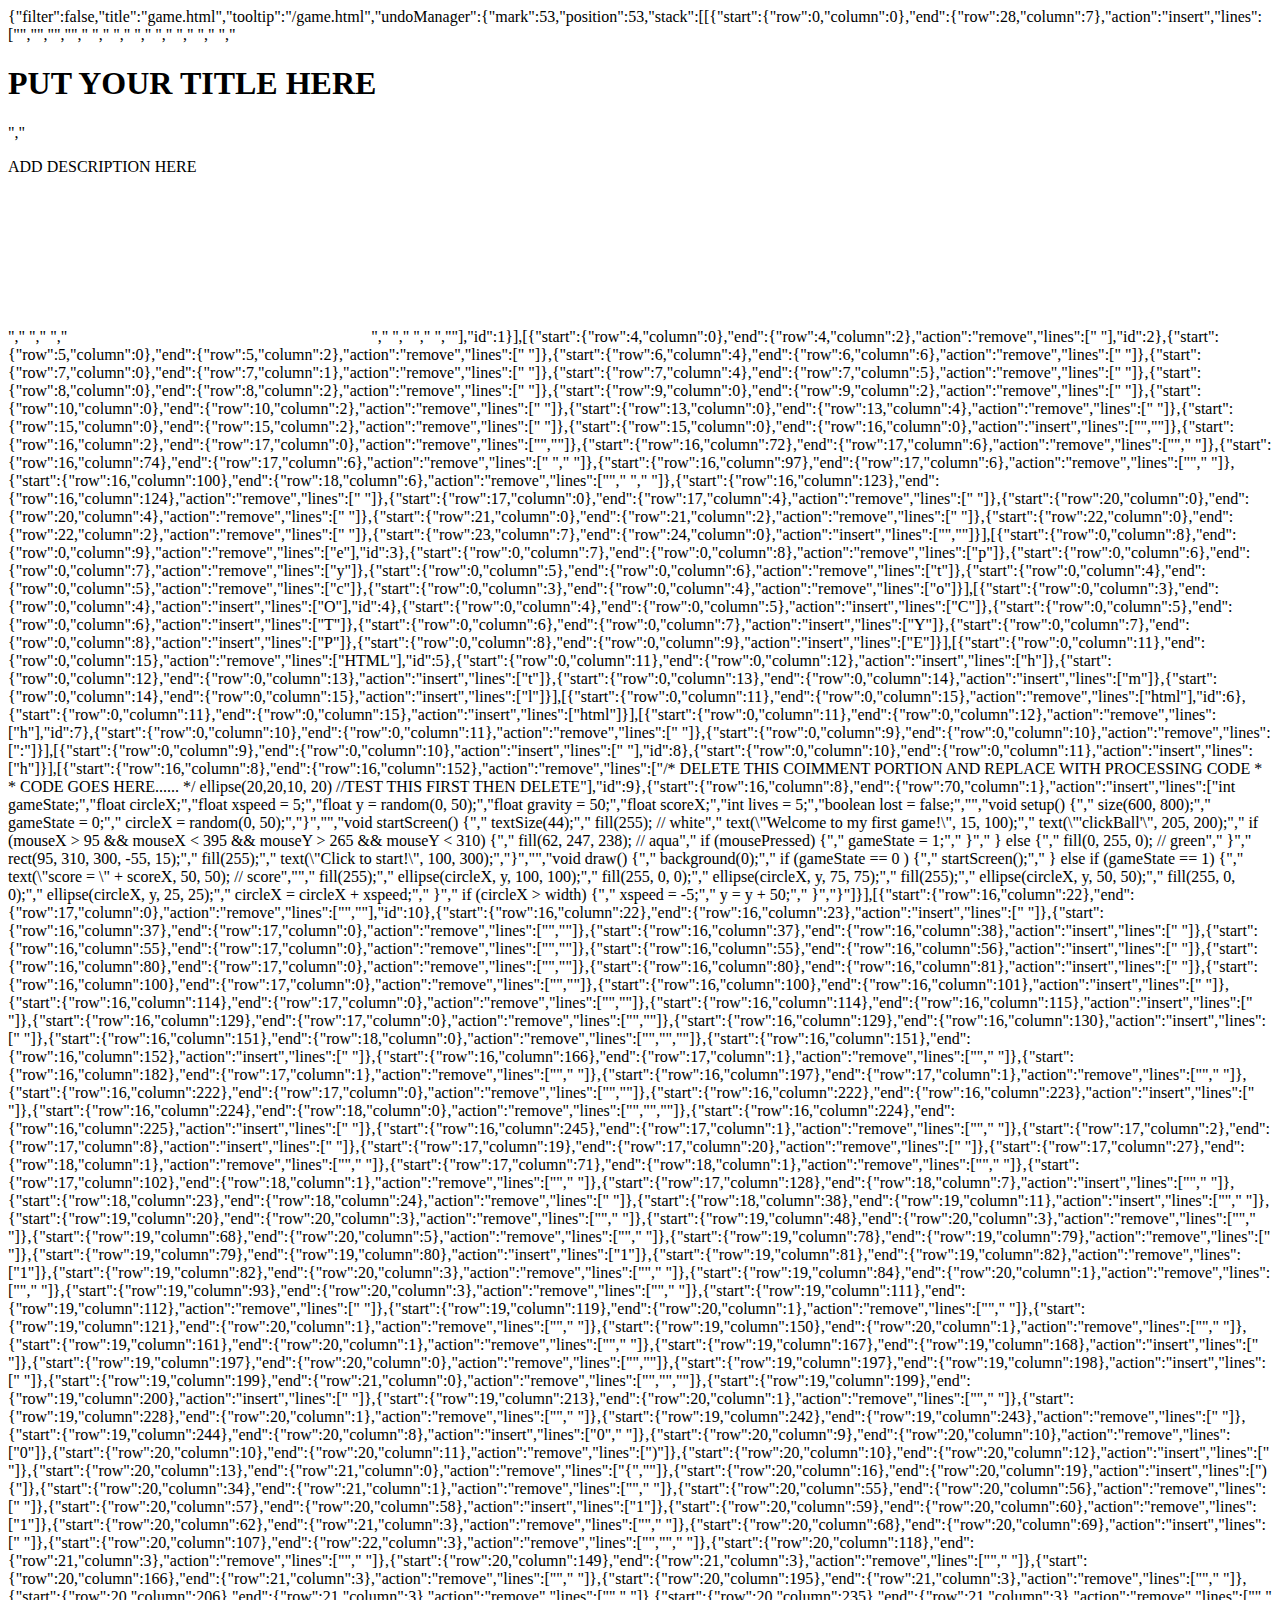
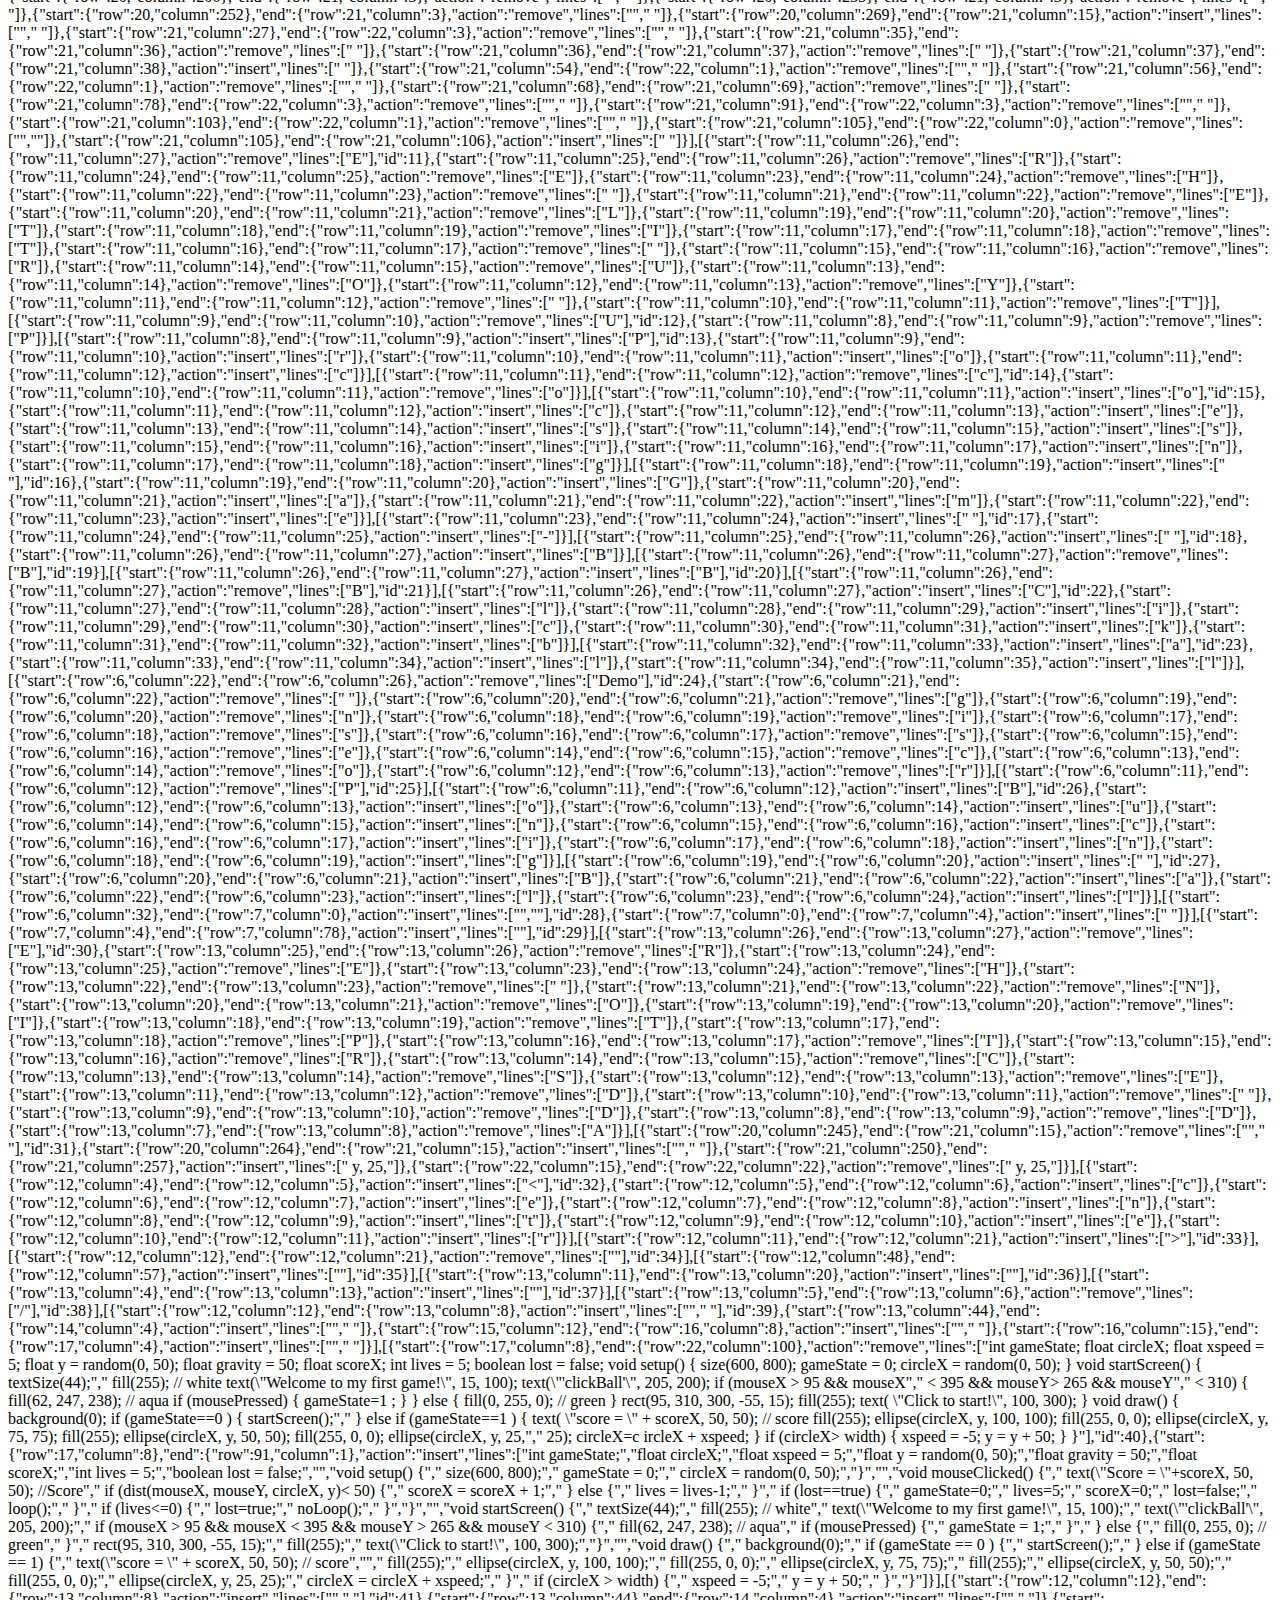
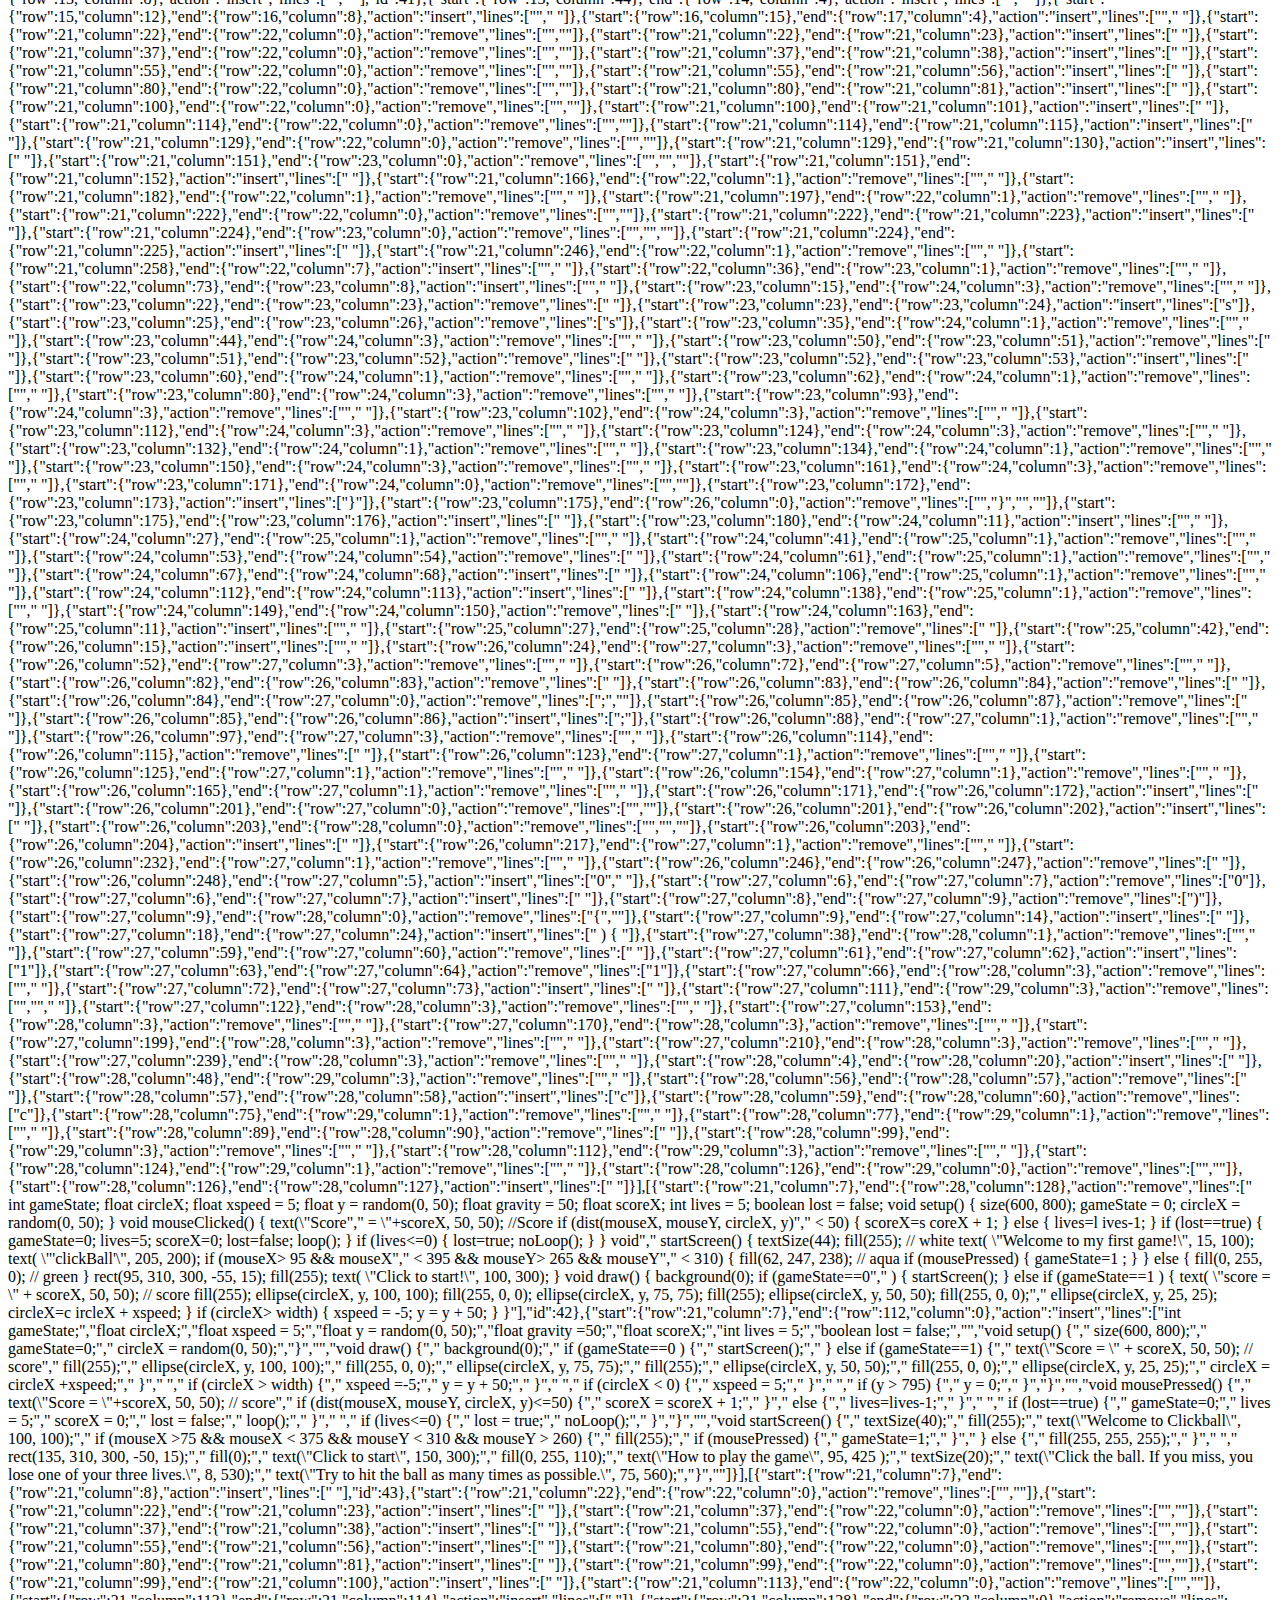
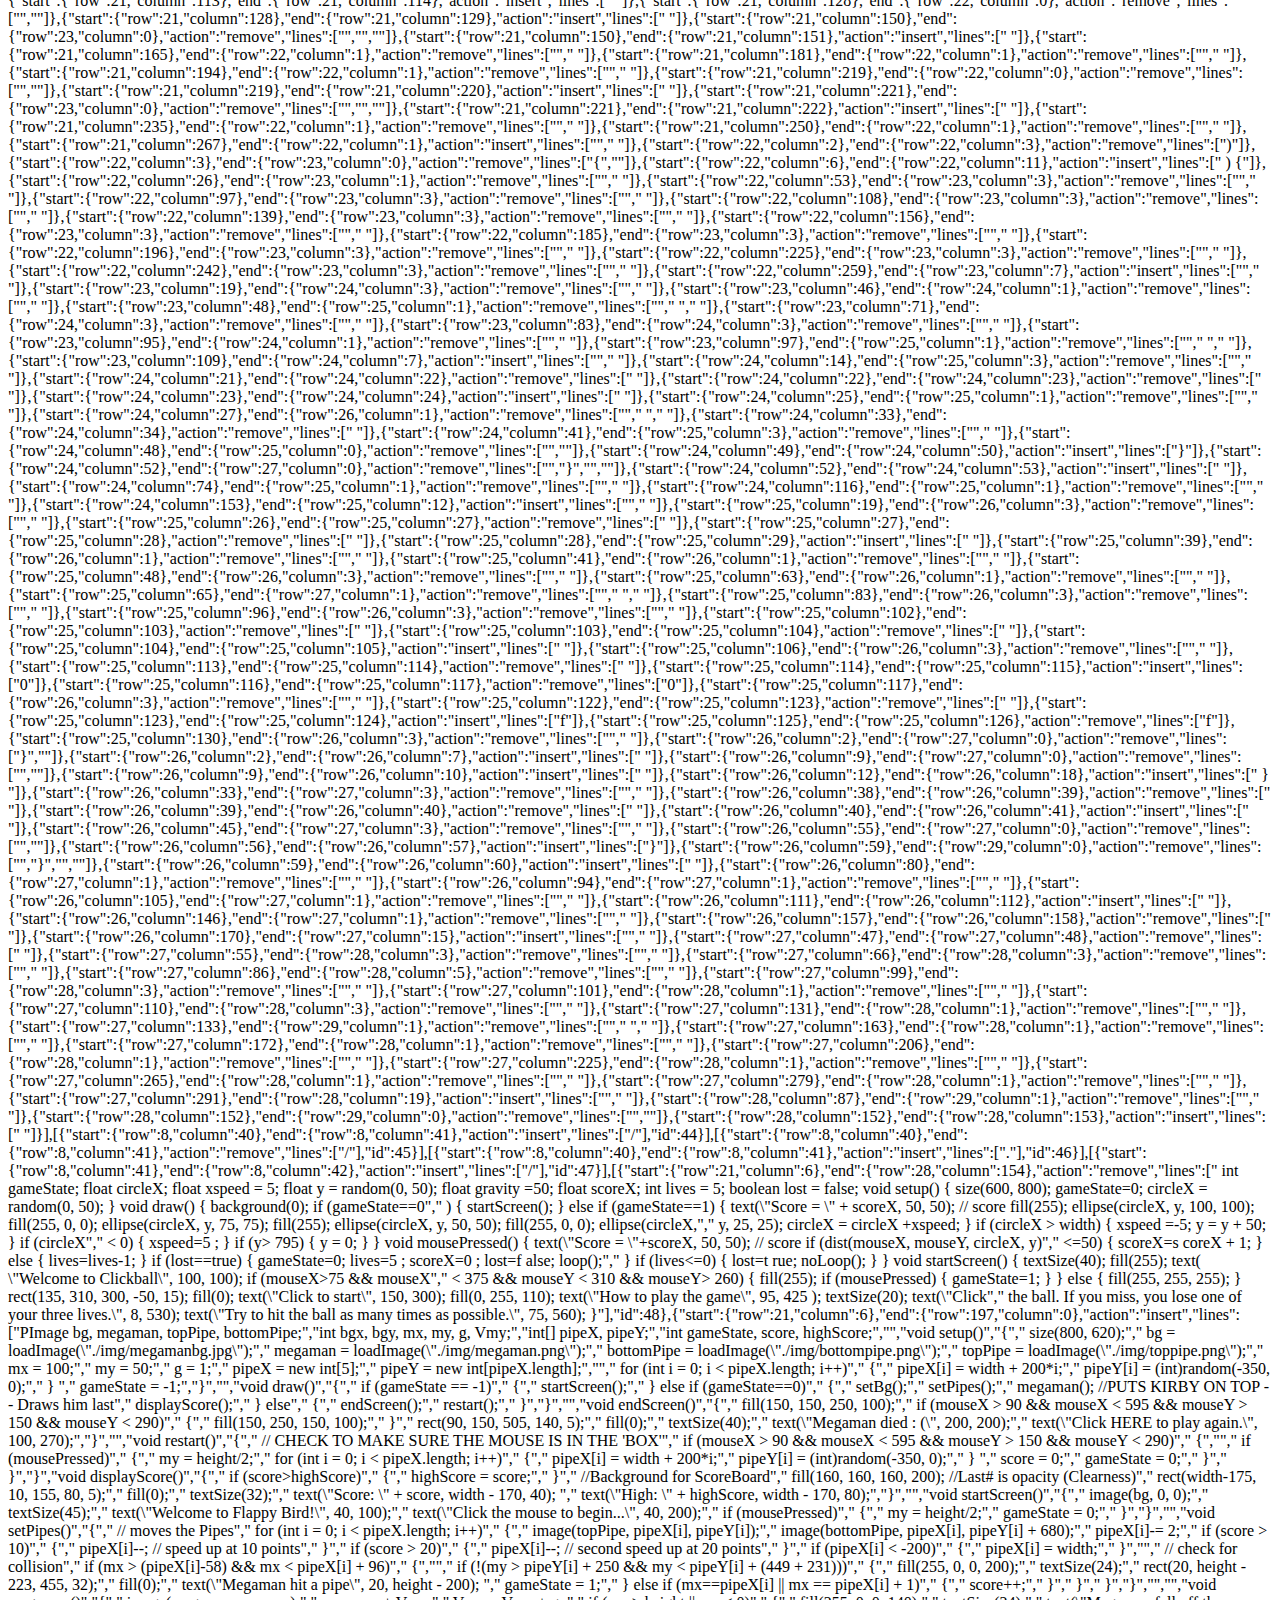
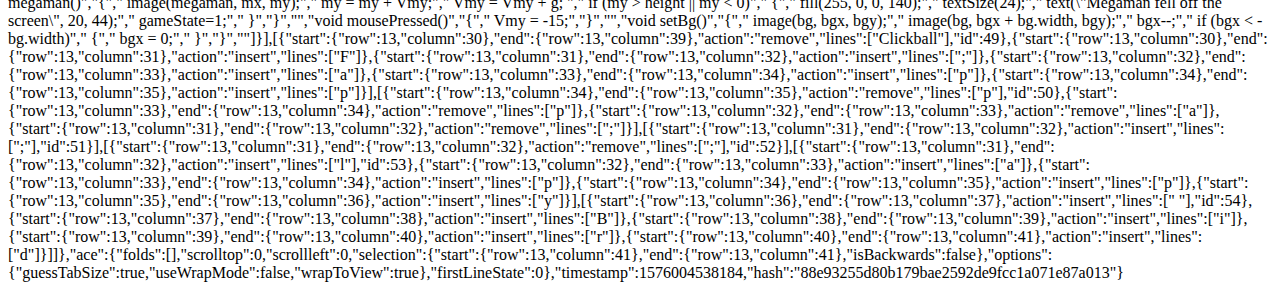
<file: .c9/metadata/environment/game.html>
{"filter":false,"title":"game.html","tooltip":"/game.html","undoManager":{"mark":53,"position":53,"stack":[[{"start":{"row":0,"column":0},"end":{"row":28,"column":7},"action":"insert","lines":["<!Doctype: HTML w/ Processing>","","<html>","","  <head>","      <meta http-equiv=\"Content-Type\" content=\"text/html; charset=UTF-8\" />","      <title>Processing Demo</title>","      <script type=\"text/javascript\" src=\"js/processing.js\"></script>","  </head>","  ","  <body>","    <h1>PUT YOUR TITLE HERE</h1>","    <p>ADD DESCRIPTION HERE</p>","    ","    <script type=\"text/processing\">","    ","      /* DELETE THIS COIMMENT PORTION AND REPLACE WITH PROCESSING CODE","       * ","       * CODE GOES HERE......","       */","       ","       ellipse(20,20,10, 20)  //TEST THIS FIRST THEN DELETE","    ","    </script>","    <canvas id=\"sketch\" style=\"border: 1px solid black;\"></canvas>","    ","  </body>","  ","</html>"],"id":1}],[{"start":{"row":4,"column":0},"end":{"row":4,"column":2},"action":"remove","lines":["  "],"id":2},{"start":{"row":5,"column":0},"end":{"row":5,"column":2},"action":"remove","lines":["  "]},{"start":{"row":6,"column":4},"end":{"row":6,"column":6},"action":"remove","lines":["  "]},{"start":{"row":7,"column":0},"end":{"row":7,"column":1},"action":"remove","lines":[" "]},{"start":{"row":7,"column":4},"end":{"row":7,"column":5},"action":"remove","lines":[" "]},{"start":{"row":8,"column":0},"end":{"row":8,"column":2},"action":"remove","lines":["  "]},{"start":{"row":9,"column":0},"end":{"row":9,"column":2},"action":"remove","lines":["  "]},{"start":{"row":10,"column":0},"end":{"row":10,"column":2},"action":"remove","lines":["  "]},{"start":{"row":13,"column":0},"end":{"row":13,"column":4},"action":"remove","lines":["    "]},{"start":{"row":15,"column":0},"end":{"row":15,"column":2},"action":"remove","lines":["  "]},{"start":{"row":15,"column":0},"end":{"row":16,"column":0},"action":"insert","lines":["",""]},{"start":{"row":16,"column":2},"end":{"row":17,"column":0},"action":"remove","lines":["",""]},{"start":{"row":16,"column":72},"end":{"row":17,"column":6},"action":"remove","lines":["","      "]},{"start":{"row":16,"column":74},"end":{"row":17,"column":6},"action":"remove","lines":[" ","      "]},{"start":{"row":16,"column":97},"end":{"row":17,"column":6},"action":"remove","lines":["","      "]},{"start":{"row":16,"column":100},"end":{"row":18,"column":6},"action":"remove","lines":["","       ","      "]},{"start":{"row":16,"column":123},"end":{"row":16,"column":124},"action":"remove","lines":[" "]},{"start":{"row":17,"column":0},"end":{"row":17,"column":4},"action":"remove","lines":["    "]},{"start":{"row":20,"column":0},"end":{"row":20,"column":4},"action":"remove","lines":["    "]},{"start":{"row":21,"column":0},"end":{"row":21,"column":2},"action":"remove","lines":["  "]},{"start":{"row":22,"column":0},"end":{"row":22,"column":2},"action":"remove","lines":["  "]},{"start":{"row":23,"column":7},"end":{"row":24,"column":0},"action":"insert","lines":["",""]}],[{"start":{"row":0,"column":8},"end":{"row":0,"column":9},"action":"remove","lines":["e"],"id":3},{"start":{"row":0,"column":7},"end":{"row":0,"column":8},"action":"remove","lines":["p"]},{"start":{"row":0,"column":6},"end":{"row":0,"column":7},"action":"remove","lines":["y"]},{"start":{"row":0,"column":5},"end":{"row":0,"column":6},"action":"remove","lines":["t"]},{"start":{"row":0,"column":4},"end":{"row":0,"column":5},"action":"remove","lines":["c"]},{"start":{"row":0,"column":3},"end":{"row":0,"column":4},"action":"remove","lines":["o"]}],[{"start":{"row":0,"column":3},"end":{"row":0,"column":4},"action":"insert","lines":["O"],"id":4},{"start":{"row":0,"column":4},"end":{"row":0,"column":5},"action":"insert","lines":["C"]},{"start":{"row":0,"column":5},"end":{"row":0,"column":6},"action":"insert","lines":["T"]},{"start":{"row":0,"column":6},"end":{"row":0,"column":7},"action":"insert","lines":["Y"]},{"start":{"row":0,"column":7},"end":{"row":0,"column":8},"action":"insert","lines":["P"]},{"start":{"row":0,"column":8},"end":{"row":0,"column":9},"action":"insert","lines":["E"]}],[{"start":{"row":0,"column":11},"end":{"row":0,"column":15},"action":"remove","lines":["HTML"],"id":5},{"start":{"row":0,"column":11},"end":{"row":0,"column":12},"action":"insert","lines":["h"]},{"start":{"row":0,"column":12},"end":{"row":0,"column":13},"action":"insert","lines":["t"]},{"start":{"row":0,"column":13},"end":{"row":0,"column":14},"action":"insert","lines":["m"]},{"start":{"row":0,"column":14},"end":{"row":0,"column":15},"action":"insert","lines":["l"]}],[{"start":{"row":0,"column":11},"end":{"row":0,"column":15},"action":"remove","lines":["html"],"id":6},{"start":{"row":0,"column":11},"end":{"row":0,"column":15},"action":"insert","lines":["html"]}],[{"start":{"row":0,"column":11},"end":{"row":0,"column":12},"action":"remove","lines":["h"],"id":7},{"start":{"row":0,"column":10},"end":{"row":0,"column":11},"action":"remove","lines":[" "]},{"start":{"row":0,"column":9},"end":{"row":0,"column":10},"action":"remove","lines":[":"]}],[{"start":{"row":0,"column":9},"end":{"row":0,"column":10},"action":"insert","lines":[" "],"id":8},{"start":{"row":0,"column":10},"end":{"row":0,"column":11},"action":"insert","lines":["h"]}],[{"start":{"row":16,"column":8},"end":{"row":16,"column":152},"action":"remove","lines":["/* DELETE THIS COIMMENT PORTION AND REPLACE WITH PROCESSING CODE * * CODE GOES HERE...... */ ellipse(20,20,10, 20) //TEST THIS FIRST THEN DELETE"],"id":9},{"start":{"row":16,"column":8},"end":{"row":70,"column":1},"action":"insert","lines":["int gameState;","float circleX;","float xspeed = 5;","float y = random(0, 50);","float gravity = 50;","float scoreX;","int lives = 5;","boolean lost = false;","","void setup() {","  size(600, 800);","  gameState = 0;","  circleX = random(0, 50);","}","","void startScreen() {","  textSize(44);","  fill(255);  // white","  text(\"Welcome to my first game!\", 15, 100);","  text(\"'clickBall'\", 205, 200);","  if (mouseX > 95 && mouseX < 395 && mouseY > 265 && mouseY < 310) {","    fill(62, 247, 238); // aqua","    if (mousePressed) {","      gameState = 1;","    }","  } else {","    fill(0, 255, 0);  // green","  }","  rect(95, 310, 300, -55, 15);","  fill(255);","  text(\"Click to start!\", 100, 300);","}","","void draw() {","  background(0);","  if (gameState == 0 ) {","    startScreen();","  } else if (gameState == 1) {","    text(\"score = \" + scoreX, 50, 50); // score","","    fill(255);","    ellipse(circleX, y, 100, 100);","    fill(255, 0, 0);","    ellipse(circleX, y, 75, 75);","    fill(255);","    ellipse(circleX, y, 50, 50);","    fill(255, 0, 0);","    ellipse(circleX, y, 25, 25);","    circleX = circleX + xspeed;","  }","  if (circleX > width) {","    xspeed = -5;","    y = y + 50;","  }","}"]}],[{"start":{"row":16,"column":22},"end":{"row":17,"column":0},"action":"remove","lines":["",""],"id":10},{"start":{"row":16,"column":22},"end":{"row":16,"column":23},"action":"insert","lines":[" "]},{"start":{"row":16,"column":37},"end":{"row":17,"column":0},"action":"remove","lines":["",""]},{"start":{"row":16,"column":37},"end":{"row":16,"column":38},"action":"insert","lines":[" "]},{"start":{"row":16,"column":55},"end":{"row":17,"column":0},"action":"remove","lines":["",""]},{"start":{"row":16,"column":55},"end":{"row":16,"column":56},"action":"insert","lines":[" "]},{"start":{"row":16,"column":80},"end":{"row":17,"column":0},"action":"remove","lines":["",""]},{"start":{"row":16,"column":80},"end":{"row":16,"column":81},"action":"insert","lines":[" "]},{"start":{"row":16,"column":100},"end":{"row":17,"column":0},"action":"remove","lines":["",""]},{"start":{"row":16,"column":100},"end":{"row":16,"column":101},"action":"insert","lines":[" "]},{"start":{"row":16,"column":114},"end":{"row":17,"column":0},"action":"remove","lines":["",""]},{"start":{"row":16,"column":114},"end":{"row":16,"column":115},"action":"insert","lines":[" "]},{"start":{"row":16,"column":129},"end":{"row":17,"column":0},"action":"remove","lines":["",""]},{"start":{"row":16,"column":129},"end":{"row":16,"column":130},"action":"insert","lines":[" "]},{"start":{"row":16,"column":151},"end":{"row":18,"column":0},"action":"remove","lines":["","",""]},{"start":{"row":16,"column":151},"end":{"row":16,"column":152},"action":"insert","lines":[" "]},{"start":{"row":16,"column":166},"end":{"row":17,"column":1},"action":"remove","lines":[""," "]},{"start":{"row":16,"column":182},"end":{"row":17,"column":1},"action":"remove","lines":[""," "]},{"start":{"row":16,"column":197},"end":{"row":17,"column":1},"action":"remove","lines":[""," "]},{"start":{"row":16,"column":222},"end":{"row":17,"column":0},"action":"remove","lines":["",""]},{"start":{"row":16,"column":222},"end":{"row":16,"column":223},"action":"insert","lines":[" "]},{"start":{"row":16,"column":224},"end":{"row":18,"column":0},"action":"remove","lines":["","",""]},{"start":{"row":16,"column":224},"end":{"row":16,"column":225},"action":"insert","lines":[" "]},{"start":{"row":16,"column":245},"end":{"row":17,"column":1},"action":"remove","lines":[""," "]},{"start":{"row":17,"column":2},"end":{"row":17,"column":8},"action":"insert","lines":["      "]},{"start":{"row":17,"column":19},"end":{"row":17,"column":20},"action":"remove","lines":[" "]},{"start":{"row":17,"column":27},"end":{"row":18,"column":1},"action":"remove","lines":[""," "]},{"start":{"row":17,"column":71},"end":{"row":18,"column":1},"action":"remove","lines":[""," "]},{"start":{"row":17,"column":102},"end":{"row":18,"column":1},"action":"remove","lines":[""," "]},{"start":{"row":17,"column":128},"end":{"row":18,"column":7},"action":"insert","lines":["","       "]},{"start":{"row":18,"column":23},"end":{"row":18,"column":24},"action":"remove","lines":[" "]},{"start":{"row":18,"column":38},"end":{"row":19,"column":11},"action":"insert","lines":["","           "]},{"start":{"row":19,"column":20},"end":{"row":20,"column":3},"action":"remove","lines":["","   "]},{"start":{"row":19,"column":48},"end":{"row":20,"column":3},"action":"remove","lines":["","   "]},{"start":{"row":19,"column":68},"end":{"row":20,"column":5},"action":"remove","lines":["","     "]},{"start":{"row":19,"column":78},"end":{"row":19,"column":79},"action":"remove","lines":[" "]},{"start":{"row":19,"column":79},"end":{"row":19,"column":80},"action":"insert","lines":["1"]},{"start":{"row":19,"column":81},"end":{"row":19,"column":82},"action":"remove","lines":["1"]},{"start":{"row":19,"column":82},"end":{"row":20,"column":3},"action":"remove","lines":["","   "]},{"start":{"row":19,"column":84},"end":{"row":20,"column":1},"action":"remove","lines":[""," "]},{"start":{"row":19,"column":93},"end":{"row":20,"column":3},"action":"remove","lines":["","   "]},{"start":{"row":19,"column":111},"end":{"row":19,"column":112},"action":"remove","lines":[" "]},{"start":{"row":19,"column":119},"end":{"row":20,"column":1},"action":"remove","lines":[""," "]},{"start":{"row":19,"column":121},"end":{"row":20,"column":1},"action":"remove","lines":[""," "]},{"start":{"row":19,"column":150},"end":{"row":20,"column":1},"action":"remove","lines":[""," "]},{"start":{"row":19,"column":161},"end":{"row":20,"column":1},"action":"remove","lines":[""," "]},{"start":{"row":19,"column":167},"end":{"row":19,"column":168},"action":"insert","lines":[" "]},{"start":{"row":19,"column":197},"end":{"row":20,"column":0},"action":"remove","lines":["",""]},{"start":{"row":19,"column":197},"end":{"row":19,"column":198},"action":"insert","lines":[" "]},{"start":{"row":19,"column":199},"end":{"row":21,"column":0},"action":"remove","lines":["","",""]},{"start":{"row":19,"column":199},"end":{"row":19,"column":200},"action":"insert","lines":[" "]},{"start":{"row":19,"column":213},"end":{"row":20,"column":1},"action":"remove","lines":[""," "]},{"start":{"row":19,"column":228},"end":{"row":20,"column":1},"action":"remove","lines":[""," "]},{"start":{"row":19,"column":242},"end":{"row":19,"column":243},"action":"remove","lines":[" "]},{"start":{"row":19,"column":244},"end":{"row":20,"column":8},"action":"insert","lines":["0","        "]},{"start":{"row":20,"column":9},"end":{"row":20,"column":10},"action":"remove","lines":["0"]},{"start":{"row":20,"column":10},"end":{"row":20,"column":11},"action":"remove","lines":[")"]},{"start":{"row":20,"column":10},"end":{"row":20,"column":12},"action":"insert","lines":["  "]},{"start":{"row":20,"column":13},"end":{"row":21,"column":0},"action":"remove","lines":["{",""]},{"start":{"row":20,"column":16},"end":{"row":20,"column":19},"action":"insert","lines":[") {"]},{"start":{"row":20,"column":34},"end":{"row":21,"column":1},"action":"remove","lines":[""," "]},{"start":{"row":20,"column":55},"end":{"row":20,"column":56},"action":"remove","lines":[" "]},{"start":{"row":20,"column":57},"end":{"row":20,"column":58},"action":"insert","lines":["1"]},{"start":{"row":20,"column":59},"end":{"row":20,"column":60},"action":"remove","lines":["1"]},{"start":{"row":20,"column":62},"end":{"row":21,"column":3},"action":"remove","lines":["","   "]},{"start":{"row":20,"column":68},"end":{"row":20,"column":69},"action":"insert","lines":[" "]},{"start":{"row":20,"column":107},"end":{"row":22,"column":3},"action":"remove","lines":["","","   "]},{"start":{"row":20,"column":118},"end":{"row":21,"column":3},"action":"remove","lines":["","   "]},{"start":{"row":20,"column":149},"end":{"row":21,"column":3},"action":"remove","lines":["","   "]},{"start":{"row":20,"column":166},"end":{"row":21,"column":3},"action":"remove","lines":["","   "]},{"start":{"row":20,"column":195},"end":{"row":21,"column":3},"action":"remove","lines":["","   "]},{"start":{"row":20,"column":206},"end":{"row":21,"column":3},"action":"remove","lines":["","   "]},{"start":{"row":20,"column":235},"end":{"row":21,"column":3},"action":"remove","lines":["","   "]},{"start":{"row":20,"column":252},"end":{"row":21,"column":3},"action":"remove","lines":["","   "]},{"start":{"row":20,"column":269},"end":{"row":21,"column":15},"action":"insert","lines":["","               "]},{"start":{"row":21,"column":27},"end":{"row":22,"column":3},"action":"remove","lines":["","   "]},{"start":{"row":21,"column":35},"end":{"row":21,"column":36},"action":"remove","lines":[" "]},{"start":{"row":21,"column":36},"end":{"row":21,"column":37},"action":"remove","lines":[" "]},{"start":{"row":21,"column":37},"end":{"row":21,"column":38},"action":"insert","lines":[" "]},{"start":{"row":21,"column":54},"end":{"row":22,"column":1},"action":"remove","lines":[""," "]},{"start":{"row":21,"column":56},"end":{"row":22,"column":1},"action":"remove","lines":[""," "]},{"start":{"row":21,"column":68},"end":{"row":21,"column":69},"action":"remove","lines":[" "]},{"start":{"row":21,"column":78},"end":{"row":22,"column":3},"action":"remove","lines":["","   "]},{"start":{"row":21,"column":91},"end":{"row":22,"column":3},"action":"remove","lines":["","   "]},{"start":{"row":21,"column":103},"end":{"row":22,"column":1},"action":"remove","lines":[""," "]},{"start":{"row":21,"column":105},"end":{"row":22,"column":0},"action":"remove","lines":["",""]},{"start":{"row":21,"column":105},"end":{"row":21,"column":106},"action":"insert","lines":[" "]}],[{"start":{"row":11,"column":26},"end":{"row":11,"column":27},"action":"remove","lines":["E"],"id":11},{"start":{"row":11,"column":25},"end":{"row":11,"column":26},"action":"remove","lines":["R"]},{"start":{"row":11,"column":24},"end":{"row":11,"column":25},"action":"remove","lines":["E"]},{"start":{"row":11,"column":23},"end":{"row":11,"column":24},"action":"remove","lines":["H"]},{"start":{"row":11,"column":22},"end":{"row":11,"column":23},"action":"remove","lines":[" "]},{"start":{"row":11,"column":21},"end":{"row":11,"column":22},"action":"remove","lines":["E"]},{"start":{"row":11,"column":20},"end":{"row":11,"column":21},"action":"remove","lines":["L"]},{"start":{"row":11,"column":19},"end":{"row":11,"column":20},"action":"remove","lines":["T"]},{"start":{"row":11,"column":18},"end":{"row":11,"column":19},"action":"remove","lines":["I"]},{"start":{"row":11,"column":17},"end":{"row":11,"column":18},"action":"remove","lines":["T"]},{"start":{"row":11,"column":16},"end":{"row":11,"column":17},"action":"remove","lines":[" "]},{"start":{"row":11,"column":15},"end":{"row":11,"column":16},"action":"remove","lines":["R"]},{"start":{"row":11,"column":14},"end":{"row":11,"column":15},"action":"remove","lines":["U"]},{"start":{"row":11,"column":13},"end":{"row":11,"column":14},"action":"remove","lines":["O"]},{"start":{"row":11,"column":12},"end":{"row":11,"column":13},"action":"remove","lines":["Y"]},{"start":{"row":11,"column":11},"end":{"row":11,"column":12},"action":"remove","lines":[" "]},{"start":{"row":11,"column":10},"end":{"row":11,"column":11},"action":"remove","lines":["T"]}],[{"start":{"row":11,"column":9},"end":{"row":11,"column":10},"action":"remove","lines":["U"],"id":12},{"start":{"row":11,"column":8},"end":{"row":11,"column":9},"action":"remove","lines":["P"]}],[{"start":{"row":11,"column":8},"end":{"row":11,"column":9},"action":"insert","lines":["P"],"id":13},{"start":{"row":11,"column":9},"end":{"row":11,"column":10},"action":"insert","lines":["r"]},{"start":{"row":11,"column":10},"end":{"row":11,"column":11},"action":"insert","lines":["o"]},{"start":{"row":11,"column":11},"end":{"row":11,"column":12},"action":"insert","lines":["c"]}],[{"start":{"row":11,"column":11},"end":{"row":11,"column":12},"action":"remove","lines":["c"],"id":14},{"start":{"row":11,"column":10},"end":{"row":11,"column":11},"action":"remove","lines":["o"]}],[{"start":{"row":11,"column":10},"end":{"row":11,"column":11},"action":"insert","lines":["o"],"id":15},{"start":{"row":11,"column":11},"end":{"row":11,"column":12},"action":"insert","lines":["c"]},{"start":{"row":11,"column":12},"end":{"row":11,"column":13},"action":"insert","lines":["e"]},{"start":{"row":11,"column":13},"end":{"row":11,"column":14},"action":"insert","lines":["s"]},{"start":{"row":11,"column":14},"end":{"row":11,"column":15},"action":"insert","lines":["s"]},{"start":{"row":11,"column":15},"end":{"row":11,"column":16},"action":"insert","lines":["i"]},{"start":{"row":11,"column":16},"end":{"row":11,"column":17},"action":"insert","lines":["n"]},{"start":{"row":11,"column":17},"end":{"row":11,"column":18},"action":"insert","lines":["g"]}],[{"start":{"row":11,"column":18},"end":{"row":11,"column":19},"action":"insert","lines":[" "],"id":16},{"start":{"row":11,"column":19},"end":{"row":11,"column":20},"action":"insert","lines":["G"]},{"start":{"row":11,"column":20},"end":{"row":11,"column":21},"action":"insert","lines":["a"]},{"start":{"row":11,"column":21},"end":{"row":11,"column":22},"action":"insert","lines":["m"]},{"start":{"row":11,"column":22},"end":{"row":11,"column":23},"action":"insert","lines":["e"]}],[{"start":{"row":11,"column":23},"end":{"row":11,"column":24},"action":"insert","lines":[" "],"id":17},{"start":{"row":11,"column":24},"end":{"row":11,"column":25},"action":"insert","lines":["-"]}],[{"start":{"row":11,"column":25},"end":{"row":11,"column":26},"action":"insert","lines":[" "],"id":18},{"start":{"row":11,"column":26},"end":{"row":11,"column":27},"action":"insert","lines":["B"]}],[{"start":{"row":11,"column":26},"end":{"row":11,"column":27},"action":"remove","lines":["B"],"id":19}],[{"start":{"row":11,"column":26},"end":{"row":11,"column":27},"action":"insert","lines":["B"],"id":20}],[{"start":{"row":11,"column":26},"end":{"row":11,"column":27},"action":"remove","lines":["B"],"id":21}],[{"start":{"row":11,"column":26},"end":{"row":11,"column":27},"action":"insert","lines":["C"],"id":22},{"start":{"row":11,"column":27},"end":{"row":11,"column":28},"action":"insert","lines":["l"]},{"start":{"row":11,"column":28},"end":{"row":11,"column":29},"action":"insert","lines":["i"]},{"start":{"row":11,"column":29},"end":{"row":11,"column":30},"action":"insert","lines":["c"]},{"start":{"row":11,"column":30},"end":{"row":11,"column":31},"action":"insert","lines":["k"]},{"start":{"row":11,"column":31},"end":{"row":11,"column":32},"action":"insert","lines":["b"]}],[{"start":{"row":11,"column":32},"end":{"row":11,"column":33},"action":"insert","lines":["a"],"id":23},{"start":{"row":11,"column":33},"end":{"row":11,"column":34},"action":"insert","lines":["l"]},{"start":{"row":11,"column":34},"end":{"row":11,"column":35},"action":"insert","lines":["l"]}],[{"start":{"row":6,"column":22},"end":{"row":6,"column":26},"action":"remove","lines":["Demo"],"id":24},{"start":{"row":6,"column":21},"end":{"row":6,"column":22},"action":"remove","lines":[" "]},{"start":{"row":6,"column":20},"end":{"row":6,"column":21},"action":"remove","lines":["g"]},{"start":{"row":6,"column":19},"end":{"row":6,"column":20},"action":"remove","lines":["n"]},{"start":{"row":6,"column":18},"end":{"row":6,"column":19},"action":"remove","lines":["i"]},{"start":{"row":6,"column":17},"end":{"row":6,"column":18},"action":"remove","lines":["s"]},{"start":{"row":6,"column":16},"end":{"row":6,"column":17},"action":"remove","lines":["s"]},{"start":{"row":6,"column":15},"end":{"row":6,"column":16},"action":"remove","lines":["e"]},{"start":{"row":6,"column":14},"end":{"row":6,"column":15},"action":"remove","lines":["c"]},{"start":{"row":6,"column":13},"end":{"row":6,"column":14},"action":"remove","lines":["o"]},{"start":{"row":6,"column":12},"end":{"row":6,"column":13},"action":"remove","lines":["r"]}],[{"start":{"row":6,"column":11},"end":{"row":6,"column":12},"action":"remove","lines":["P"],"id":25}],[{"start":{"row":6,"column":11},"end":{"row":6,"column":12},"action":"insert","lines":["B"],"id":26},{"start":{"row":6,"column":12},"end":{"row":6,"column":13},"action":"insert","lines":["o"]},{"start":{"row":6,"column":13},"end":{"row":6,"column":14},"action":"insert","lines":["u"]},{"start":{"row":6,"column":14},"end":{"row":6,"column":15},"action":"insert","lines":["n"]},{"start":{"row":6,"column":15},"end":{"row":6,"column":16},"action":"insert","lines":["c"]},{"start":{"row":6,"column":16},"end":{"row":6,"column":17},"action":"insert","lines":["i"]},{"start":{"row":6,"column":17},"end":{"row":6,"column":18},"action":"insert","lines":["n"]},{"start":{"row":6,"column":18},"end":{"row":6,"column":19},"action":"insert","lines":["g"]}],[{"start":{"row":6,"column":19},"end":{"row":6,"column":20},"action":"insert","lines":[" "],"id":27},{"start":{"row":6,"column":20},"end":{"row":6,"column":21},"action":"insert","lines":["B"]},{"start":{"row":6,"column":21},"end":{"row":6,"column":22},"action":"insert","lines":["a"]},{"start":{"row":6,"column":22},"end":{"row":6,"column":23},"action":"insert","lines":["l"]},{"start":{"row":6,"column":23},"end":{"row":6,"column":24},"action":"insert","lines":["l"]}],[{"start":{"row":6,"column":32},"end":{"row":7,"column":0},"action":"insert","lines":["",""],"id":28},{"start":{"row":7,"column":0},"end":{"row":7,"column":4},"action":"insert","lines":["    "]}],[{"start":{"row":7,"column":4},"end":{"row":7,"column":78},"action":"insert","lines":["<link rel=\"shortcut icon\" type=\"image/x-icon\" href=\"computer favicon.png\">"],"id":29}],[{"start":{"row":13,"column":26},"end":{"row":13,"column":27},"action":"remove","lines":["E"],"id":30},{"start":{"row":13,"column":25},"end":{"row":13,"column":26},"action":"remove","lines":["R"]},{"start":{"row":13,"column":24},"end":{"row":13,"column":25},"action":"remove","lines":["E"]},{"start":{"row":13,"column":23},"end":{"row":13,"column":24},"action":"remove","lines":["H"]},{"start":{"row":13,"column":22},"end":{"row":13,"column":23},"action":"remove","lines":[" "]},{"start":{"row":13,"column":21},"end":{"row":13,"column":22},"action":"remove","lines":["N"]},{"start":{"row":13,"column":20},"end":{"row":13,"column":21},"action":"remove","lines":["O"]},{"start":{"row":13,"column":19},"end":{"row":13,"column":20},"action":"remove","lines":["I"]},{"start":{"row":13,"column":18},"end":{"row":13,"column":19},"action":"remove","lines":["T"]},{"start":{"row":13,"column":17},"end":{"row":13,"column":18},"action":"remove","lines":["P"]},{"start":{"row":13,"column":16},"end":{"row":13,"column":17},"action":"remove","lines":["I"]},{"start":{"row":13,"column":15},"end":{"row":13,"column":16},"action":"remove","lines":["R"]},{"start":{"row":13,"column":14},"end":{"row":13,"column":15},"action":"remove","lines":["C"]},{"start":{"row":13,"column":13},"end":{"row":13,"column":14},"action":"remove","lines":["S"]},{"start":{"row":13,"column":12},"end":{"row":13,"column":13},"action":"remove","lines":["E"]},{"start":{"row":13,"column":11},"end":{"row":13,"column":12},"action":"remove","lines":["D"]},{"start":{"row":13,"column":10},"end":{"row":13,"column":11},"action":"remove","lines":[" "]},{"start":{"row":13,"column":9},"end":{"row":13,"column":10},"action":"remove","lines":["D"]},{"start":{"row":13,"column":8},"end":{"row":13,"column":9},"action":"remove","lines":["D"]},{"start":{"row":13,"column":7},"end":{"row":13,"column":8},"action":"remove","lines":["A"]}],[{"start":{"row":20,"column":245},"end":{"row":21,"column":15},"action":"remove","lines":["","               "],"id":31},{"start":{"row":20,"column":264},"end":{"row":21,"column":15},"action":"insert","lines":["","               "]},{"start":{"row":21,"column":250},"end":{"row":21,"column":257},"action":"insert","lines":[" y, 25,"]},{"start":{"row":22,"column":15},"end":{"row":22,"column":22},"action":"remove","lines":[" y, 25,"]}],[{"start":{"row":12,"column":4},"end":{"row":12,"column":5},"action":"insert","lines":["<"],"id":32},{"start":{"row":12,"column":5},"end":{"row":12,"column":6},"action":"insert","lines":["c"]},{"start":{"row":12,"column":6},"end":{"row":12,"column":7},"action":"insert","lines":["e"]},{"start":{"row":12,"column":7},"end":{"row":12,"column":8},"action":"insert","lines":["n"]},{"start":{"row":12,"column":8},"end":{"row":12,"column":9},"action":"insert","lines":["t"]},{"start":{"row":12,"column":9},"end":{"row":12,"column":10},"action":"insert","lines":["e"]},{"start":{"row":12,"column":10},"end":{"row":12,"column":11},"action":"insert","lines":["r"]}],[{"start":{"row":12,"column":11},"end":{"row":12,"column":21},"action":"insert","lines":["></center>"],"id":33}],[{"start":{"row":12,"column":12},"end":{"row":12,"column":21},"action":"remove","lines":["</center>"],"id":34}],[{"start":{"row":12,"column":48},"end":{"row":12,"column":57},"action":"insert","lines":["</center>"],"id":35}],[{"start":{"row":13,"column":11},"end":{"row":13,"column":20},"action":"insert","lines":["</center>"],"id":36}],[{"start":{"row":13,"column":4},"end":{"row":13,"column":13},"action":"insert","lines":["</center>"],"id":37}],[{"start":{"row":13,"column":5},"end":{"row":13,"column":6},"action":"remove","lines":["/"],"id":38}],[{"start":{"row":12,"column":12},"end":{"row":13,"column":8},"action":"insert","lines":["","        "],"id":39},{"start":{"row":13,"column":44},"end":{"row":14,"column":4},"action":"insert","lines":["","    "]},{"start":{"row":15,"column":12},"end":{"row":16,"column":8},"action":"insert","lines":["","        "]},{"start":{"row":16,"column":15},"end":{"row":17,"column":4},"action":"insert","lines":["","    "]}],[{"start":{"row":17,"column":8},"end":{"row":22,"column":100},"action":"remove","lines":["int gameState; float circleX; float xspeed = 5; float y = random(0, 50); float gravity = 50; float scoreX; int lives = 5; boolean lost = false; void setup() { size(600, 800); gameState = 0; circleX = random(0, 50); } void startScreen() { textSize(44);","        fill(255); // white text(\"Welcome to my first game!\", 15, 100); text(\"'clickBall'\", 205, 200); if (mouseX > 95 && mouseX","        < 395 && mouseY> 265 && mouseY","            < 310) { fill(62, 247, 238); // aqua if (mousePressed) { gameState=1 ; } } else { fill(0, 255, 0); // green } rect(95, 310, 300, -55, 15); fill(255); text( \"Click to start!\", 100, 300); } void draw() { background(0); if (gameState==0 ) { startScreen();","                } else if (gameState==1 ) { text( \"score = \" + scoreX, 50, 50); // score fill(255); ellipse(circleX, y, 100, 100); fill(255, 0, 0); ellipse(circleX, y, 75, 75); fill(255); ellipse(circleX, y, 50, 50); fill(255, 0, 0); ellipse(circleX, y, 25,","                25); circleX=c ircleX + xspeed; } if (circleX> width) { xspeed = -5; y = y + 50; } }"],"id":40},{"start":{"row":17,"column":8},"end":{"row":91,"column":1},"action":"insert","lines":["int gameState;","float circleX;","float xspeed = 5;","float y = random(0, 50);","float gravity = 50;","float scoreX;","int lives = 5;","boolean lost = false;","","void setup() {","  size(600, 800);","  gameState = 0;","  circleX = random(0, 50);","}","","void mouseClicked() {","  text(\"Score = \"+scoreX, 50, 50); //Score","  if (dist(mouseX, mouseY, circleX, y)< 50) {","    scoreX = scoreX + 1;","  } else {","    lives = lives-1;","  }","  if (lost==true) {","    gameState=0;","    lives=5;","    scoreX=0;","    lost=false;","    loop();","  }","  if (lives<=0) {","    lost=true;","    noLoop();","  }","}","","void startScreen() {","  textSize(44);","  fill(255);  // white","  text(\"Welcome to my first game!\", 15, 100);","  text(\"'clickBall'\", 205, 200);","  if (mouseX > 95 && mouseX < 395 && mouseY > 265 && mouseY < 310) {","    fill(62, 247, 238); // aqua","    if (mousePressed) {","      gameState = 1;","    }","  } else {","    fill(0, 255, 0);  // green","  }","  rect(95, 310, 300, -55, 15);","  fill(255);","  text(\"Click to start!\", 100, 300);","}","","void draw() {","  background(0);","  if (gameState == 0 ) {","    startScreen();","  } else if (gameState == 1) {","    text(\"score = \" + scoreX, 50, 50); // score","","    fill(255);","    ellipse(circleX, y, 100, 100);","    fill(255, 0, 0);","    ellipse(circleX, y, 75, 75);","    fill(255);","    ellipse(circleX, y, 50, 50);","    fill(255, 0, 0);","    ellipse(circleX, y, 25, 25);","    circleX = circleX + xspeed;","  }","  if (circleX > width) {","    xspeed = -5;","    y = y + 50;","  }","}"]}],[{"start":{"row":12,"column":12},"end":{"row":13,"column":8},"action":"insert","lines":["","        "],"id":41},{"start":{"row":13,"column":44},"end":{"row":14,"column":4},"action":"insert","lines":["","    "]},{"start":{"row":15,"column":12},"end":{"row":16,"column":8},"action":"insert","lines":["","        "]},{"start":{"row":16,"column":15},"end":{"row":17,"column":4},"action":"insert","lines":["","    "]},{"start":{"row":21,"column":22},"end":{"row":22,"column":0},"action":"remove","lines":["",""]},{"start":{"row":21,"column":22},"end":{"row":21,"column":23},"action":"insert","lines":[" "]},{"start":{"row":21,"column":37},"end":{"row":22,"column":0},"action":"remove","lines":["",""]},{"start":{"row":21,"column":37},"end":{"row":21,"column":38},"action":"insert","lines":[" "]},{"start":{"row":21,"column":55},"end":{"row":22,"column":0},"action":"remove","lines":["",""]},{"start":{"row":21,"column":55},"end":{"row":21,"column":56},"action":"insert","lines":[" "]},{"start":{"row":21,"column":80},"end":{"row":22,"column":0},"action":"remove","lines":["",""]},{"start":{"row":21,"column":80},"end":{"row":21,"column":81},"action":"insert","lines":[" "]},{"start":{"row":21,"column":100},"end":{"row":22,"column":0},"action":"remove","lines":["",""]},{"start":{"row":21,"column":100},"end":{"row":21,"column":101},"action":"insert","lines":[" "]},{"start":{"row":21,"column":114},"end":{"row":22,"column":0},"action":"remove","lines":["",""]},{"start":{"row":21,"column":114},"end":{"row":21,"column":115},"action":"insert","lines":[" "]},{"start":{"row":21,"column":129},"end":{"row":22,"column":0},"action":"remove","lines":["",""]},{"start":{"row":21,"column":129},"end":{"row":21,"column":130},"action":"insert","lines":[" "]},{"start":{"row":21,"column":151},"end":{"row":23,"column":0},"action":"remove","lines":["","",""]},{"start":{"row":21,"column":151},"end":{"row":21,"column":152},"action":"insert","lines":[" "]},{"start":{"row":21,"column":166},"end":{"row":22,"column":1},"action":"remove","lines":[""," "]},{"start":{"row":21,"column":182},"end":{"row":22,"column":1},"action":"remove","lines":[""," "]},{"start":{"row":21,"column":197},"end":{"row":22,"column":1},"action":"remove","lines":[""," "]},{"start":{"row":21,"column":222},"end":{"row":22,"column":0},"action":"remove","lines":["",""]},{"start":{"row":21,"column":222},"end":{"row":21,"column":223},"action":"insert","lines":[" "]},{"start":{"row":21,"column":224},"end":{"row":23,"column":0},"action":"remove","lines":["","",""]},{"start":{"row":21,"column":224},"end":{"row":21,"column":225},"action":"insert","lines":[" "]},{"start":{"row":21,"column":246},"end":{"row":22,"column":1},"action":"remove","lines":[""," "]},{"start":{"row":21,"column":258},"end":{"row":22,"column":7},"action":"insert","lines":["","       "]},{"start":{"row":22,"column":36},"end":{"row":23,"column":1},"action":"remove","lines":[""," "]},{"start":{"row":22,"column":73},"end":{"row":23,"column":8},"action":"insert","lines":["","        "]},{"start":{"row":23,"column":15},"end":{"row":24,"column":3},"action":"remove","lines":["","   "]},{"start":{"row":23,"column":22},"end":{"row":23,"column":23},"action":"remove","lines":[" "]},{"start":{"row":23,"column":23},"end":{"row":23,"column":24},"action":"insert","lines":["s"]},{"start":{"row":23,"column":25},"end":{"row":23,"column":26},"action":"remove","lines":["s"]},{"start":{"row":23,"column":35},"end":{"row":24,"column":1},"action":"remove","lines":[""," "]},{"start":{"row":23,"column":44},"end":{"row":24,"column":3},"action":"remove","lines":["","   "]},{"start":{"row":23,"column":50},"end":{"row":23,"column":51},"action":"remove","lines":[" "]},{"start":{"row":23,"column":51},"end":{"row":23,"column":52},"action":"remove","lines":[" "]},{"start":{"row":23,"column":52},"end":{"row":23,"column":53},"action":"insert","lines":[" "]},{"start":{"row":23,"column":60},"end":{"row":24,"column":1},"action":"remove","lines":[""," "]},{"start":{"row":23,"column":62},"end":{"row":24,"column":1},"action":"remove","lines":[""," "]},{"start":{"row":23,"column":80},"end":{"row":24,"column":3},"action":"remove","lines":["","   "]},{"start":{"row":23,"column":93},"end":{"row":24,"column":3},"action":"remove","lines":["","   "]},{"start":{"row":23,"column":102},"end":{"row":24,"column":3},"action":"remove","lines":["","   "]},{"start":{"row":23,"column":112},"end":{"row":24,"column":3},"action":"remove","lines":["","   "]},{"start":{"row":23,"column":124},"end":{"row":24,"column":3},"action":"remove","lines":["","   "]},{"start":{"row":23,"column":132},"end":{"row":24,"column":1},"action":"remove","lines":[""," "]},{"start":{"row":23,"column":134},"end":{"row":24,"column":1},"action":"remove","lines":[""," "]},{"start":{"row":23,"column":150},"end":{"row":24,"column":3},"action":"remove","lines":["","   "]},{"start":{"row":23,"column":161},"end":{"row":24,"column":3},"action":"remove","lines":["","   "]},{"start":{"row":23,"column":171},"end":{"row":24,"column":0},"action":"remove","lines":["",""]},{"start":{"row":23,"column":172},"end":{"row":23,"column":173},"action":"insert","lines":["}"]},{"start":{"row":23,"column":175},"end":{"row":26,"column":0},"action":"remove","lines":["","}","",""]},{"start":{"row":23,"column":175},"end":{"row":23,"column":176},"action":"insert","lines":[" "]},{"start":{"row":23,"column":180},"end":{"row":24,"column":11},"action":"insert","lines":["","           "]},{"start":{"row":24,"column":27},"end":{"row":25,"column":1},"action":"remove","lines":[""," "]},{"start":{"row":24,"column":41},"end":{"row":25,"column":1},"action":"remove","lines":[""," "]},{"start":{"row":24,"column":53},"end":{"row":24,"column":54},"action":"remove","lines":[" "]},{"start":{"row":24,"column":61},"end":{"row":25,"column":1},"action":"remove","lines":[""," "]},{"start":{"row":24,"column":67},"end":{"row":24,"column":68},"action":"insert","lines":[" "]},{"start":{"row":24,"column":106},"end":{"row":25,"column":1},"action":"remove","lines":[""," "]},{"start":{"row":24,"column":112},"end":{"row":24,"column":113},"action":"insert","lines":[" "]},{"start":{"row":24,"column":138},"end":{"row":25,"column":1},"action":"remove","lines":[""," "]},{"start":{"row":24,"column":149},"end":{"row":24,"column":150},"action":"remove","lines":[" "]},{"start":{"row":24,"column":163},"end":{"row":25,"column":11},"action":"insert","lines":["","           "]},{"start":{"row":25,"column":27},"end":{"row":25,"column":28},"action":"remove","lines":[" "]},{"start":{"row":25,"column":42},"end":{"row":26,"column":15},"action":"insert","lines":["","               "]},{"start":{"row":26,"column":24},"end":{"row":27,"column":3},"action":"remove","lines":["","   "]},{"start":{"row":26,"column":52},"end":{"row":27,"column":3},"action":"remove","lines":["","   "]},{"start":{"row":26,"column":72},"end":{"row":27,"column":5},"action":"remove","lines":["","     "]},{"start":{"row":26,"column":82},"end":{"row":26,"column":83},"action":"remove","lines":[" "]},{"start":{"row":26,"column":83},"end":{"row":26,"column":84},"action":"remove","lines":[" "]},{"start":{"row":26,"column":84},"end":{"row":27,"column":0},"action":"remove","lines":[";",""]},{"start":{"row":26,"column":85},"end":{"row":26,"column":87},"action":"remove","lines":["  "]},{"start":{"row":26,"column":85},"end":{"row":26,"column":86},"action":"insert","lines":[";"]},{"start":{"row":26,"column":88},"end":{"row":27,"column":1},"action":"remove","lines":[""," "]},{"start":{"row":26,"column":97},"end":{"row":27,"column":3},"action":"remove","lines":["","   "]},{"start":{"row":26,"column":114},"end":{"row":26,"column":115},"action":"remove","lines":[" "]},{"start":{"row":26,"column":123},"end":{"row":27,"column":1},"action":"remove","lines":[""," "]},{"start":{"row":26,"column":125},"end":{"row":27,"column":1},"action":"remove","lines":[""," "]},{"start":{"row":26,"column":154},"end":{"row":27,"column":1},"action":"remove","lines":[""," "]},{"start":{"row":26,"column":165},"end":{"row":27,"column":1},"action":"remove","lines":[""," "]},{"start":{"row":26,"column":171},"end":{"row":26,"column":172},"action":"insert","lines":[" "]},{"start":{"row":26,"column":201},"end":{"row":27,"column":0},"action":"remove","lines":["",""]},{"start":{"row":26,"column":201},"end":{"row":26,"column":202},"action":"insert","lines":[" "]},{"start":{"row":26,"column":203},"end":{"row":28,"column":0},"action":"remove","lines":["","",""]},{"start":{"row":26,"column":203},"end":{"row":26,"column":204},"action":"insert","lines":[" "]},{"start":{"row":26,"column":217},"end":{"row":27,"column":1},"action":"remove","lines":[""," "]},{"start":{"row":26,"column":232},"end":{"row":27,"column":1},"action":"remove","lines":[""," "]},{"start":{"row":26,"column":246},"end":{"row":26,"column":247},"action":"remove","lines":[" "]},{"start":{"row":26,"column":248},"end":{"row":27,"column":5},"action":"insert","lines":["0","     "]},{"start":{"row":27,"column":6},"end":{"row":27,"column":7},"action":"remove","lines":["0"]},{"start":{"row":27,"column":6},"end":{"row":27,"column":7},"action":"insert","lines":[" "]},{"start":{"row":27,"column":8},"end":{"row":27,"column":9},"action":"remove","lines":[")"]},{"start":{"row":27,"column":9},"end":{"row":28,"column":0},"action":"remove","lines":["{",""]},{"start":{"row":27,"column":9},"end":{"row":27,"column":14},"action":"insert","lines":["     "]},{"start":{"row":27,"column":18},"end":{"row":27,"column":24},"action":"insert","lines":["  ) { "]},{"start":{"row":27,"column":38},"end":{"row":28,"column":1},"action":"remove","lines":[""," "]},{"start":{"row":27,"column":59},"end":{"row":27,"column":60},"action":"remove","lines":[" "]},{"start":{"row":27,"column":61},"end":{"row":27,"column":62},"action":"insert","lines":["1"]},{"start":{"row":27,"column":63},"end":{"row":27,"column":64},"action":"remove","lines":["1"]},{"start":{"row":27,"column":66},"end":{"row":28,"column":3},"action":"remove","lines":["","   "]},{"start":{"row":27,"column":72},"end":{"row":27,"column":73},"action":"insert","lines":[" "]},{"start":{"row":27,"column":111},"end":{"row":29,"column":3},"action":"remove","lines":["","","   "]},{"start":{"row":27,"column":122},"end":{"row":28,"column":3},"action":"remove","lines":["","   "]},{"start":{"row":27,"column":153},"end":{"row":28,"column":3},"action":"remove","lines":["","   "]},{"start":{"row":27,"column":170},"end":{"row":28,"column":3},"action":"remove","lines":["","   "]},{"start":{"row":27,"column":199},"end":{"row":28,"column":3},"action":"remove","lines":["","   "]},{"start":{"row":27,"column":210},"end":{"row":28,"column":3},"action":"remove","lines":["","   "]},{"start":{"row":27,"column":239},"end":{"row":28,"column":3},"action":"remove","lines":["","   "]},{"start":{"row":28,"column":4},"end":{"row":28,"column":20},"action":"insert","lines":["                "]},{"start":{"row":28,"column":48},"end":{"row":29,"column":3},"action":"remove","lines":["","   "]},{"start":{"row":28,"column":56},"end":{"row":28,"column":57},"action":"remove","lines":[" "]},{"start":{"row":28,"column":57},"end":{"row":28,"column":58},"action":"insert","lines":["c"]},{"start":{"row":28,"column":59},"end":{"row":28,"column":60},"action":"remove","lines":["c"]},{"start":{"row":28,"column":75},"end":{"row":29,"column":1},"action":"remove","lines":[""," "]},{"start":{"row":28,"column":77},"end":{"row":29,"column":1},"action":"remove","lines":[""," "]},{"start":{"row":28,"column":89},"end":{"row":28,"column":90},"action":"remove","lines":[" "]},{"start":{"row":28,"column":99},"end":{"row":29,"column":3},"action":"remove","lines":["","   "]},{"start":{"row":28,"column":112},"end":{"row":29,"column":3},"action":"remove","lines":["","   "]},{"start":{"row":28,"column":124},"end":{"row":29,"column":1},"action":"remove","lines":[""," "]},{"start":{"row":28,"column":126},"end":{"row":29,"column":0},"action":"remove","lines":["",""]},{"start":{"row":28,"column":126},"end":{"row":28,"column":127},"action":"insert","lines":[" "]}],[{"start":{"row":21,"column":7},"end":{"row":28,"column":128},"action":"remove","lines":[" int gameState; float circleX; float xspeed = 5; float y = random(0, 50); float gravity = 50; float scoreX; int lives = 5; boolean lost = false; void setup() { size(600, 800); gameState = 0; circleX = random(0, 50); } void mouseClicked() { text(\"Score","        = \"+scoreX, 50, 50); //Score if (dist(mouseX, mouseY, circleX, y)","        < 50) { scoreX=s coreX + 1; } else { lives=l ives-1; } if (lost==true) { gameState=0; lives=5; scoreX=0; lost=false; loop(); } if (lives<=0) { lost=true; noLoop(); } } void","            startScreen() { textSize(44); fill(255); // white text( \"Welcome to my first game!\", 15, 100); text( \"'clickBall'\", 205, 200); if (mouseX> 95 && mouseX","            < 395 && mouseY> 265 && mouseY","                < 310) { fill(62, 247, 238); // aqua if (mousePressed) { gameState=1 ; } } else { fill(0, 255, 0); // green } rect(95, 310, 300, -55, 15); fill(255); text( \"Click to start!\", 100, 300); } void draw() { background(0); if (gameState==0","                    ) { startScreen(); } else if (gameState==1 ) { text( \"score = \" + scoreX, 50, 50); // score fill(255); ellipse(circleX, y, 100, 100); fill(255, 0, 0); ellipse(circleX, y, 75, 75); fill(255); ellipse(circleX, y, 50, 50); fill(255, 0, 0);","                    ellipse(circleX, y, 25, 25); circleX=c ircleX + xspeed; } if (circleX> width) { xspeed = -5; y = y + 50; } }"],"id":42},{"start":{"row":21,"column":7},"end":{"row":112,"column":0},"action":"insert","lines":["int gameState;","float circleX;","float xspeed = 5;","float y = random(0, 50);","float gravity =50;","float scoreX;","int lives = 5;","boolean lost = false;","","void setup() {","  size(600, 800);","  gameState=0;","  circleX = random(0, 50);","}","","void draw() {","  background(0);","  if (gameState==0 ) {","    startScreen();","  } else if (gameState==1) {","    text(\"Score = \" + scoreX, 50, 50); // score","    fill(255);","    ellipse(circleX, y, 100, 100);","    fill(255, 0, 0);","    ellipse(circleX, y, 75, 75);","    fill(255);","    ellipse(circleX, y, 50, 50);","    fill(255, 0, 0);","    ellipse(circleX, y, 25, 25);","    circleX = circleX +xspeed;","  }","  ","  if (circleX > width) {","    xspeed =-5;","    y = y + 50;","  }","  ","  if (circleX < 0) {","    xspeed = 5;","  }","  ","  if (y > 795) {","    y = 0;","  }","}","","void mousePressed() {","  text(\"Score = \"+scoreX, 50, 50); // score","  if (dist(mouseX, mouseY, circleX, y)<=50) {","    scoreX = scoreX + 1;","  }","  else {","    lives=lives-1;","  }","  ","  if (lost==true) {","    gameState=0;","    lives = 5;","    scoreX = 0;","    lost = false;","    loop();","  }","  ","  if (lives<=0) {","    lost = true;","    noLoop();","  }","}","","void startScreen() {","  textSize(40);","  fill(255);","  text(\"Welcome to Clickball\", 100, 100);","  if (mouseX >75 && mouseX < 375 && mouseY < 310 && mouseY > 260) {","    fill(255);","    if (mousePressed) {","      gameState=1;","    }","  } else {","    fill(255, 255, 255);","  }","  ","  rect(135, 310, 300, -50, 15);","  fill(0);","  text(\"Click to start\", 150, 300);","  fill(0, 255, 110);","  text(\"How to play the game\", 95, 425 );","  textSize(20);","  text(\"Click the ball. If you miss, you lose one of your three lives.\", 8, 530);","  text(\"Try to hit the ball as many times as possible.\", 75, 560);","}",""]}],[{"start":{"row":21,"column":7},"end":{"row":21,"column":8},"action":"insert","lines":[" "],"id":43},{"start":{"row":21,"column":22},"end":{"row":22,"column":0},"action":"remove","lines":["",""]},{"start":{"row":21,"column":22},"end":{"row":21,"column":23},"action":"insert","lines":[" "]},{"start":{"row":21,"column":37},"end":{"row":22,"column":0},"action":"remove","lines":["",""]},{"start":{"row":21,"column":37},"end":{"row":21,"column":38},"action":"insert","lines":[" "]},{"start":{"row":21,"column":55},"end":{"row":22,"column":0},"action":"remove","lines":["",""]},{"start":{"row":21,"column":55},"end":{"row":21,"column":56},"action":"insert","lines":[" "]},{"start":{"row":21,"column":80},"end":{"row":22,"column":0},"action":"remove","lines":["",""]},{"start":{"row":21,"column":80},"end":{"row":21,"column":81},"action":"insert","lines":[" "]},{"start":{"row":21,"column":99},"end":{"row":22,"column":0},"action":"remove","lines":["",""]},{"start":{"row":21,"column":99},"end":{"row":21,"column":100},"action":"insert","lines":[" "]},{"start":{"row":21,"column":113},"end":{"row":22,"column":0},"action":"remove","lines":["",""]},{"start":{"row":21,"column":113},"end":{"row":21,"column":114},"action":"insert","lines":[" "]},{"start":{"row":21,"column":128},"end":{"row":22,"column":0},"action":"remove","lines":["",""]},{"start":{"row":21,"column":128},"end":{"row":21,"column":129},"action":"insert","lines":[" "]},{"start":{"row":21,"column":150},"end":{"row":23,"column":0},"action":"remove","lines":["","",""]},{"start":{"row":21,"column":150},"end":{"row":21,"column":151},"action":"insert","lines":[" "]},{"start":{"row":21,"column":165},"end":{"row":22,"column":1},"action":"remove","lines":[""," "]},{"start":{"row":21,"column":181},"end":{"row":22,"column":1},"action":"remove","lines":[""," "]},{"start":{"row":21,"column":194},"end":{"row":22,"column":1},"action":"remove","lines":[""," "]},{"start":{"row":21,"column":219},"end":{"row":22,"column":0},"action":"remove","lines":["",""]},{"start":{"row":21,"column":219},"end":{"row":21,"column":220},"action":"insert","lines":[" "]},{"start":{"row":21,"column":221},"end":{"row":23,"column":0},"action":"remove","lines":["","",""]},{"start":{"row":21,"column":221},"end":{"row":21,"column":222},"action":"insert","lines":[" "]},{"start":{"row":21,"column":235},"end":{"row":22,"column":1},"action":"remove","lines":[""," "]},{"start":{"row":21,"column":250},"end":{"row":22,"column":1},"action":"remove","lines":[""," "]},{"start":{"row":21,"column":267},"end":{"row":22,"column":1},"action":"insert","lines":[""," "]},{"start":{"row":22,"column":2},"end":{"row":22,"column":3},"action":"remove","lines":[")"]},{"start":{"row":22,"column":3},"end":{"row":23,"column":0},"action":"remove","lines":["{",""]},{"start":{"row":22,"column":6},"end":{"row":22,"column":11},"action":"insert","lines":["  ) {"]},{"start":{"row":22,"column":26},"end":{"row":23,"column":1},"action":"remove","lines":[""," "]},{"start":{"row":22,"column":53},"end":{"row":23,"column":3},"action":"remove","lines":["","   "]},{"start":{"row":22,"column":97},"end":{"row":23,"column":3},"action":"remove","lines":["","   "]},{"start":{"row":22,"column":108},"end":{"row":23,"column":3},"action":"remove","lines":["","   "]},{"start":{"row":22,"column":139},"end":{"row":23,"column":3},"action":"remove","lines":["","   "]},{"start":{"row":22,"column":156},"end":{"row":23,"column":3},"action":"remove","lines":["","   "]},{"start":{"row":22,"column":185},"end":{"row":23,"column":3},"action":"remove","lines":["","   "]},{"start":{"row":22,"column":196},"end":{"row":23,"column":3},"action":"remove","lines":["","   "]},{"start":{"row":22,"column":225},"end":{"row":23,"column":3},"action":"remove","lines":["","   "]},{"start":{"row":22,"column":242},"end":{"row":23,"column":3},"action":"remove","lines":["","   "]},{"start":{"row":22,"column":259},"end":{"row":23,"column":7},"action":"insert","lines":["","       "]},{"start":{"row":23,"column":19},"end":{"row":24,"column":3},"action":"remove","lines":["","   "]},{"start":{"row":23,"column":46},"end":{"row":24,"column":1},"action":"remove","lines":[""," "]},{"start":{"row":23,"column":48},"end":{"row":25,"column":1},"action":"remove","lines":["","  "," "]},{"start":{"row":23,"column":71},"end":{"row":24,"column":3},"action":"remove","lines":["","   "]},{"start":{"row":23,"column":83},"end":{"row":24,"column":3},"action":"remove","lines":["","   "]},{"start":{"row":23,"column":95},"end":{"row":24,"column":1},"action":"remove","lines":[""," "]},{"start":{"row":23,"column":97},"end":{"row":25,"column":1},"action":"remove","lines":["","  "," "]},{"start":{"row":23,"column":109},"end":{"row":24,"column":7},"action":"insert","lines":["","       "]},{"start":{"row":24,"column":14},"end":{"row":25,"column":3},"action":"remove","lines":["","   "]},{"start":{"row":24,"column":21},"end":{"row":24,"column":22},"action":"remove","lines":[" "]},{"start":{"row":24,"column":22},"end":{"row":24,"column":23},"action":"remove","lines":[" "]},{"start":{"row":24,"column":23},"end":{"row":24,"column":24},"action":"insert","lines":[" "]},{"start":{"row":24,"column":25},"end":{"row":25,"column":1},"action":"remove","lines":[""," "]},{"start":{"row":24,"column":27},"end":{"row":26,"column":1},"action":"remove","lines":["","  "," "]},{"start":{"row":24,"column":33},"end":{"row":24,"column":34},"action":"remove","lines":[" "]},{"start":{"row":24,"column":41},"end":{"row":25,"column":3},"action":"remove","lines":["","   "]},{"start":{"row":24,"column":48},"end":{"row":25,"column":0},"action":"remove","lines":["",""]},{"start":{"row":24,"column":49},"end":{"row":24,"column":50},"action":"insert","lines":["}"]},{"start":{"row":24,"column":52},"end":{"row":27,"column":0},"action":"remove","lines":["","}","",""]},{"start":{"row":24,"column":52},"end":{"row":24,"column":53},"action":"insert","lines":[" "]},{"start":{"row":24,"column":74},"end":{"row":25,"column":1},"action":"remove","lines":[""," "]},{"start":{"row":24,"column":116},"end":{"row":25,"column":1},"action":"remove","lines":[""," "]},{"start":{"row":24,"column":153},"end":{"row":25,"column":12},"action":"insert","lines":["","            "]},{"start":{"row":25,"column":19},"end":{"row":26,"column":3},"action":"remove","lines":["","   "]},{"start":{"row":25,"column":26},"end":{"row":25,"column":27},"action":"remove","lines":[" "]},{"start":{"row":25,"column":27},"end":{"row":25,"column":28},"action":"remove","lines":[" "]},{"start":{"row":25,"column":28},"end":{"row":25,"column":29},"action":"insert","lines":[" "]},{"start":{"row":25,"column":39},"end":{"row":26,"column":1},"action":"remove","lines":[""," "]},{"start":{"row":25,"column":41},"end":{"row":26,"column":1},"action":"remove","lines":[""," "]},{"start":{"row":25,"column":48},"end":{"row":26,"column":3},"action":"remove","lines":["","   "]},{"start":{"row":25,"column":63},"end":{"row":26,"column":1},"action":"remove","lines":[""," "]},{"start":{"row":25,"column":65},"end":{"row":27,"column":1},"action":"remove","lines":["","  "," "]},{"start":{"row":25,"column":83},"end":{"row":26,"column":3},"action":"remove","lines":["","   "]},{"start":{"row":25,"column":96},"end":{"row":26,"column":3},"action":"remove","lines":["","   "]},{"start":{"row":25,"column":102},"end":{"row":25,"column":103},"action":"remove","lines":[" "]},{"start":{"row":25,"column":103},"end":{"row":25,"column":104},"action":"remove","lines":[" "]},{"start":{"row":25,"column":104},"end":{"row":25,"column":105},"action":"insert","lines":[" "]},{"start":{"row":25,"column":106},"end":{"row":26,"column":3},"action":"remove","lines":["","   "]},{"start":{"row":25,"column":113},"end":{"row":25,"column":114},"action":"remove","lines":[" "]},{"start":{"row":25,"column":114},"end":{"row":25,"column":115},"action":"insert","lines":["0"]},{"start":{"row":25,"column":116},"end":{"row":25,"column":117},"action":"remove","lines":["0"]},{"start":{"row":25,"column":117},"end":{"row":26,"column":3},"action":"remove","lines":["","   "]},{"start":{"row":25,"column":122},"end":{"row":25,"column":123},"action":"remove","lines":[" "]},{"start":{"row":25,"column":123},"end":{"row":25,"column":124},"action":"insert","lines":["f"]},{"start":{"row":25,"column":125},"end":{"row":25,"column":126},"action":"remove","lines":["f"]},{"start":{"row":25,"column":130},"end":{"row":26,"column":3},"action":"remove","lines":["","   "]},{"start":{"row":26,"column":2},"end":{"row":27,"column":0},"action":"remove","lines":["}",""]},{"start":{"row":26,"column":2},"end":{"row":26,"column":7},"action":"insert","lines":["     "]},{"start":{"row":26,"column":9},"end":{"row":27,"column":0},"action":"remove","lines":["",""]},{"start":{"row":26,"column":9},"end":{"row":26,"column":10},"action":"insert","lines":[" "]},{"start":{"row":26,"column":12},"end":{"row":26,"column":18},"action":"insert","lines":["    } "]},{"start":{"row":26,"column":33},"end":{"row":27,"column":3},"action":"remove","lines":["","   "]},{"start":{"row":26,"column":38},"end":{"row":26,"column":39},"action":"remove","lines":[" "]},{"start":{"row":26,"column":39},"end":{"row":26,"column":40},"action":"remove","lines":[" "]},{"start":{"row":26,"column":40},"end":{"row":26,"column":41},"action":"insert","lines":[" "]},{"start":{"row":26,"column":45},"end":{"row":27,"column":3},"action":"remove","lines":["","   "]},{"start":{"row":26,"column":55},"end":{"row":27,"column":0},"action":"remove","lines":["",""]},{"start":{"row":26,"column":56},"end":{"row":26,"column":57},"action":"insert","lines":["}"]},{"start":{"row":26,"column":59},"end":{"row":29,"column":0},"action":"remove","lines":["","}","",""]},{"start":{"row":26,"column":59},"end":{"row":26,"column":60},"action":"insert","lines":[" "]},{"start":{"row":26,"column":80},"end":{"row":27,"column":1},"action":"remove","lines":[""," "]},{"start":{"row":26,"column":94},"end":{"row":27,"column":1},"action":"remove","lines":[""," "]},{"start":{"row":26,"column":105},"end":{"row":27,"column":1},"action":"remove","lines":[""," "]},{"start":{"row":26,"column":111},"end":{"row":26,"column":112},"action":"insert","lines":[" "]},{"start":{"row":26,"column":146},"end":{"row":27,"column":1},"action":"remove","lines":[""," "]},{"start":{"row":26,"column":157},"end":{"row":26,"column":158},"action":"remove","lines":[" "]},{"start":{"row":26,"column":170},"end":{"row":27,"column":15},"action":"insert","lines":["","               "]},{"start":{"row":27,"column":47},"end":{"row":27,"column":48},"action":"remove","lines":[" "]},{"start":{"row":27,"column":55},"end":{"row":28,"column":3},"action":"remove","lines":["","   "]},{"start":{"row":27,"column":66},"end":{"row":28,"column":3},"action":"remove","lines":["","   "]},{"start":{"row":27,"column":86},"end":{"row":28,"column":5},"action":"remove","lines":["","     "]},{"start":{"row":27,"column":99},"end":{"row":28,"column":3},"action":"remove","lines":["","   "]},{"start":{"row":27,"column":101},"end":{"row":28,"column":1},"action":"remove","lines":[""," "]},{"start":{"row":27,"column":110},"end":{"row":28,"column":3},"action":"remove","lines":["","   "]},{"start":{"row":27,"column":131},"end":{"row":28,"column":1},"action":"remove","lines":[""," "]},{"start":{"row":27,"column":133},"end":{"row":29,"column":1},"action":"remove","lines":["","  "," "]},{"start":{"row":27,"column":163},"end":{"row":28,"column":1},"action":"remove","lines":[""," "]},{"start":{"row":27,"column":172},"end":{"row":28,"column":1},"action":"remove","lines":[""," "]},{"start":{"row":27,"column":206},"end":{"row":28,"column":1},"action":"remove","lines":[""," "]},{"start":{"row":27,"column":225},"end":{"row":28,"column":1},"action":"remove","lines":[""," "]},{"start":{"row":27,"column":265},"end":{"row":28,"column":1},"action":"remove","lines":[""," "]},{"start":{"row":27,"column":279},"end":{"row":28,"column":1},"action":"remove","lines":[""," "]},{"start":{"row":27,"column":291},"end":{"row":28,"column":19},"action":"insert","lines":["","                   "]},{"start":{"row":28,"column":87},"end":{"row":29,"column":1},"action":"remove","lines":[""," "]},{"start":{"row":28,"column":152},"end":{"row":29,"column":0},"action":"remove","lines":["",""]},{"start":{"row":28,"column":152},"end":{"row":28,"column":153},"action":"insert","lines":[" "]}],[{"start":{"row":8,"column":40},"end":{"row":8,"column":41},"action":"insert","lines":["/"],"id":44}],[{"start":{"row":8,"column":40},"end":{"row":8,"column":41},"action":"remove","lines":["/"],"id":45}],[{"start":{"row":8,"column":40},"end":{"row":8,"column":41},"action":"insert","lines":["."],"id":46}],[{"start":{"row":8,"column":41},"end":{"row":8,"column":42},"action":"insert","lines":["/"],"id":47}],[{"start":{"row":21,"column":6},"end":{"row":28,"column":154},"action":"remove","lines":["  int gameState; float circleX; float xspeed = 5; float y = random(0, 50); float gravity =50; float scoreX; int lives = 5; boolean lost = false; void setup() { size(600, 800); gameState=0; circleX = random(0, 50); } void draw() { background(0); if (gameState==0","        ) { startScreen(); } else if (gameState==1) { text(\"Score = \" + scoreX, 50, 50); // score fill(255); ellipse(circleX, y, 100, 100); fill(255, 0, 0); ellipse(circleX, y, 75, 75); fill(255); ellipse(circleX, y, 50, 50); fill(255, 0, 0); ellipse(circleX,","        y, 25, 25); circleX = circleX +xspeed; } if (circleX > width) { xspeed =-5; y = y + 50; } if (circleX","        < 0) { xspeed=5 ; } if (y> 795) { y = 0; } } void mousePressed() { text(\"Score = \"+scoreX, 50, 50); // score if (dist(mouseX, mouseY, circleX, y)","            <=50) { scoreX=s coreX + 1; } else { lives=lives-1; } if (lost==true) { gameState=0; lives=5 ; scoreX=0 ; lost=f alse; loop();","                } if (lives<=0) { lost=t rue; noLoop(); } } void startScreen() { textSize(40); fill(255); text( \"Welcome to Clickball\", 100, 100); if (mouseX>75 && mouseX","                < 375 && mouseY < 310 && mouseY> 260) { fill(255); if (mousePressed) { gameState=1; } } else { fill(255, 255, 255); } rect(135, 310, 300, -50, 15); fill(0); text(\"Click to start\", 150, 300); fill(0, 255, 110); text(\"How to play the game\", 95, 425 ); textSize(20); text(\"Click","                    the ball. If you miss, you lose one of your three lives.\", 8, 530); text(\"Try to hit the ball as many times as possible.\", 75, 560); }"],"id":48},{"start":{"row":21,"column":6},"end":{"row":197,"column":0},"action":"insert","lines":["PImage bg, megaman, topPipe, bottomPipe;","int bgx, bgy, mx, my, g, Vmy;","int[] pipeX, pipeY;","int gameState, score, highScore;","","void setup()","{","  size(800, 620);","  bg = loadImage(\"./img/megamanbg.jpg\");","  megaman = loadImage(\"./img/megaman.png\");","  bottomPipe = loadImage(\"./img/bottompipe.png\");","  topPipe = loadImage(\"./img/toppipe.png\");","  mx = 100;","  my = 50;","  g = 1;","  pipeX = new int[5];","  pipeY = new int[pipeX.length];","","  for (int i = 0; i < pipeX.length; i++)","  {","    pipeX[i] = width + 200*i;","    pipeY[i] = (int)random(-350, 0);","  } ","  gameState = -1;","}","","void draw()","{","  if (gameState == -1)","  {","    startScreen();","  } else if (gameState==0)","  {","    setBg();","    setPipes();","    megaman(); //PUTS KIRBY ON TOP -- Draws him last","    displayScore();","  } else","  {","    endScreen();","    restart();","  }","}","","void endScreen()","{","  fill(150, 150, 250, 100);","  if (mouseX > 90 && mouseX < 595 && mouseY > 150 && mouseY < 290)","  {","    fill(150, 250, 150, 100);","  }","  rect(90, 150, 505, 140, 5);","  fill(0);","  textSize(40);","  text(\"Megaman died     : (\", 200, 200);","  text(\"Click HERE to play again.\", 100, 270);","}","","void restart()","{","  // CHECK TO MAKE SURE THE MOUSE IS IN THE 'BOX'","  if (mouseX > 90 && mouseX < 595 && mouseY > 150 && mouseY < 290)","  {","","    if (mousePressed)","    {","      my = height/2;","      for (int i = 0; i < pipeX.length; i++)","      {","        pipeX[i] = width + 200*i;","        pipeY[i] = (int)random(-350, 0);","      }      ","      score = 0;","      gameState = 0;","    }","  }","}","void displayScore()","{","  if (score>highScore)","  {","    highScore = score;","  }","  //Background for ScoreBoard","  fill(160, 160, 160, 200); //Last# is opacity (Clearness)","  rect(width-175, 10, 155, 80, 5);","  fill(0);","  textSize(32);","  text(\"Score: \" + score, width - 170, 40);  ","  text(\"High:  \" + highScore, width - 170, 80);","}","","void startScreen()","{","  image(bg, 0, 0);","  textSize(45);","  text(\"Welcome to Flappy Bird!\", 40, 100);","  text(\"Click the mouse to begin...\", 40, 200);","  if (mousePressed)","  {","    my = height/2;","    gameState = 0;","  }","}","","void setPipes()","{","  // moves the Pipes","  for (int i = 0; i < pipeX.length; i++)","  {","    image(topPipe, pipeX[i], pipeY[i]);","    image(bottomPipe, pipeX[i], pipeY[i] + 680);","    pipeX[i]-= 2;","    if (score > 10)","    {","      pipeX[i]--;  // speed up at 10 points","    }","    if (score > 20)","    {","      pipeX[i]--;  // second speed up at 20 points","    }","    if (pipeX[i] < -200)","    {","      pipeX[i] = width;","    }","","    // check for collision","    if (mx > (pipeX[i]-58) && mx < pipeX[i] + 96)","    {","","      if (!(my > pipeY[i] + 250 && my < pipeY[i] + (449 + 231)))","      {","        fill(255, 0, 0, 200);","        textSize(24);","        rect(20, height - 223, 455, 32);","        fill(0);","        text(\"Megaman hit a pipe\", 20, height - 200);      ","        gameState = 1;","      } else if (mx==pipeX[i] || mx == pipeX[i] + 1)","      {","        score++;","      }","    }","  }","}","","","void megaman()","{","  image(megaman, mx, my);","  my = my + Vmy;","  Vmy = Vmy + g;  ","  if (my > height || my < 0)","  {","    fill(255, 0, 0, 140);","    textSize(24);","    text(\"Megaman fell off the screen\", 20, 44);","    gameState=1;","  }","}","","void mousePressed()","{","  Vmy = -15;","}","","void setBg()","{","  image(bg, bgx, bgy);","  image(bg, bgx + bg.width, bgy);","  bgx--;","  if (bgx < -bg.width)","  {","    bgx = 0;","  }","}",""]}],[{"start":{"row":13,"column":30},"end":{"row":13,"column":39},"action":"remove","lines":["Clickball"],"id":49},{"start":{"row":13,"column":30},"end":{"row":13,"column":31},"action":"insert","lines":["F"]},{"start":{"row":13,"column":31},"end":{"row":13,"column":32},"action":"insert","lines":[";"]},{"start":{"row":13,"column":32},"end":{"row":13,"column":33},"action":"insert","lines":["a"]},{"start":{"row":13,"column":33},"end":{"row":13,"column":34},"action":"insert","lines":["p"]},{"start":{"row":13,"column":34},"end":{"row":13,"column":35},"action":"insert","lines":["p"]}],[{"start":{"row":13,"column":34},"end":{"row":13,"column":35},"action":"remove","lines":["p"],"id":50},{"start":{"row":13,"column":33},"end":{"row":13,"column":34},"action":"remove","lines":["p"]},{"start":{"row":13,"column":32},"end":{"row":13,"column":33},"action":"remove","lines":["a"]},{"start":{"row":13,"column":31},"end":{"row":13,"column":32},"action":"remove","lines":[";"]}],[{"start":{"row":13,"column":31},"end":{"row":13,"column":32},"action":"insert","lines":[";"],"id":51}],[{"start":{"row":13,"column":31},"end":{"row":13,"column":32},"action":"remove","lines":[";"],"id":52}],[{"start":{"row":13,"column":31},"end":{"row":13,"column":32},"action":"insert","lines":["l"],"id":53},{"start":{"row":13,"column":32},"end":{"row":13,"column":33},"action":"insert","lines":["a"]},{"start":{"row":13,"column":33},"end":{"row":13,"column":34},"action":"insert","lines":["p"]},{"start":{"row":13,"column":34},"end":{"row":13,"column":35},"action":"insert","lines":["p"]},{"start":{"row":13,"column":35},"end":{"row":13,"column":36},"action":"insert","lines":["y"]}],[{"start":{"row":13,"column":36},"end":{"row":13,"column":37},"action":"insert","lines":[" "],"id":54},{"start":{"row":13,"column":37},"end":{"row":13,"column":38},"action":"insert","lines":["B"]},{"start":{"row":13,"column":38},"end":{"row":13,"column":39},"action":"insert","lines":["i"]},{"start":{"row":13,"column":39},"end":{"row":13,"column":40},"action":"insert","lines":["r"]},{"start":{"row":13,"column":40},"end":{"row":13,"column":41},"action":"insert","lines":["d"]}]]},"ace":{"folds":[],"scrolltop":0,"scrollleft":0,"selection":{"start":{"row":13,"column":41},"end":{"row":13,"column":41},"isBackwards":false},"options":{"guessTabSize":true,"useWrapMode":false,"wrapToView":true},"firstLineState":0},"timestamp":1576004538184,"hash":"88e93255d80b179bae2592de9fcc1a071e87a013"}
</file>
<file: styles/index.css>
body {
    background-color: rgb(0,0,0);
    list-style: none;
}

img {
  display: block;
  margin-left: auto;
  margin-right: auto;
  width: 40%;
}

a {
  color: #FFD700;
  text-decoration: none;
  display: block;
  margin: auto; 
}
</file>
<file: styles/about.css>
body {
    background-color: rgb(0,0,0);
    list-style: none;
}

h1 {
  color: #FFD700;
}

a {
  color: #FFD700;
  text-decoration: none;
  display: block;
  margin: auto; 
}

p {
  color: #FFD700;
}
</file>
<file: styles/portfolio.css>
img {
  display: block;
  margin-left: auto;
  margin-right: auto;
  width: 22.5%;
  height: 22.5%;
}

body {
  background-color: rgb(0, 0, 0);
  list-style: none;
}

a {
  color: #FFD700;
  text-decoration: none;
  display: block;
  margin: auto;
}

.box {
  float: center;
  margin-right: 20px;
}
</file>
